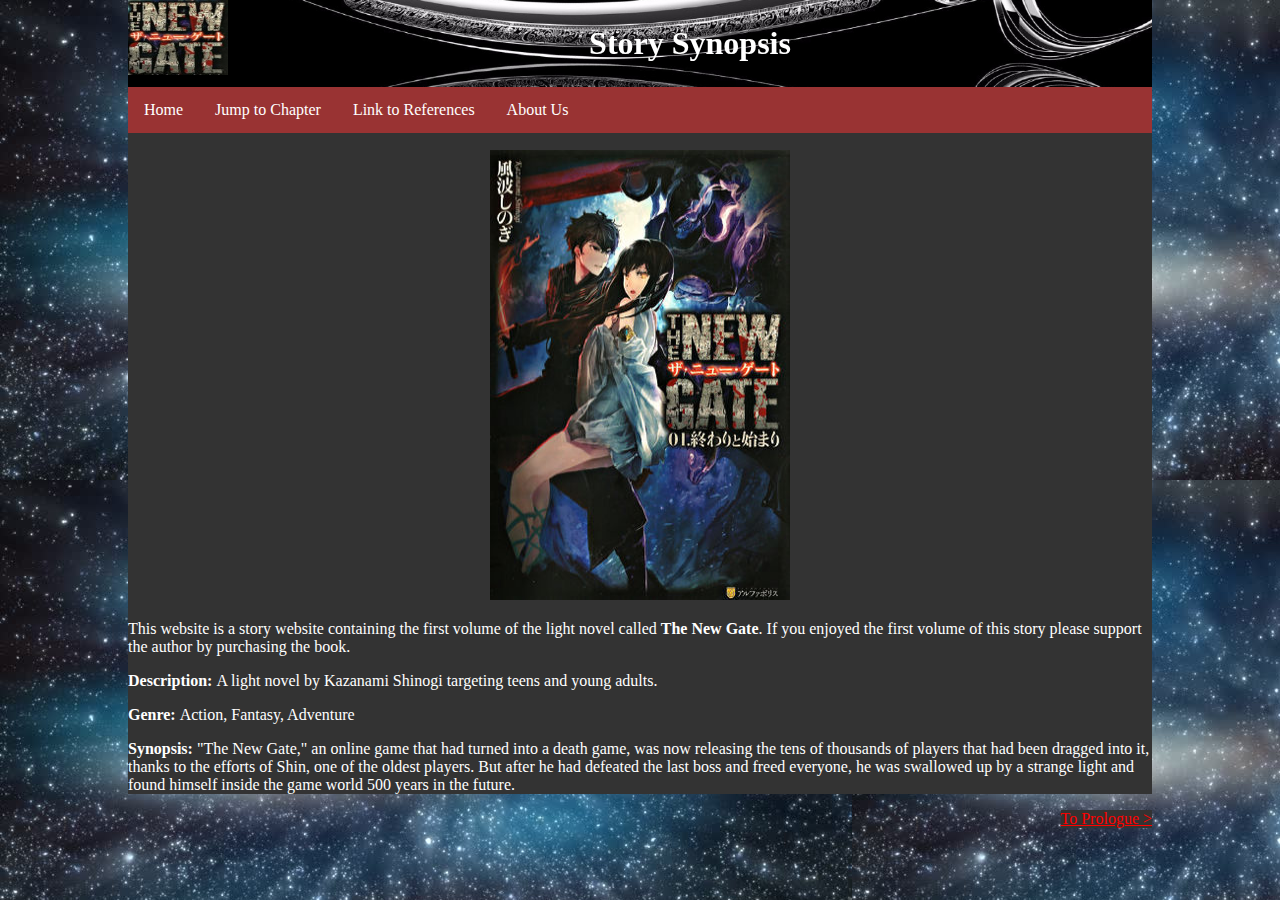
<file: Website Project/index.html>
<!DOCTYPE html>
<html>
	<head>
		<title>New Gate LN - Home</title>
		<link rel="stylesheet" type="text/css" href="theme.css">
	</head>

	<body>
		<section class="header">
			<a href="index.html">
				<img src="images/Logo/logo.jpg" alt="Logo" style="width:100px;height:75px;float:left;margin-bottom:0;padding-bottom:0;">
			</a>
			<h1 align="center" class="pagetitle">Story Synopsis</h1>
			<ul id="navbar">
			  <li><a href="index.html">Home</a></li>
			  <li class="dropdown">
				<a href="javascript:void(0)" class="dropbtn">Jump to Chapter</a>
				<div class="dropdown-content">
				  <a href="index.html">Synopsis</a>
				  <a href="Prologue.html">Prologue</a>
				  <a href="Chapter 1.html">Chapter 1</a>
				  <a href="Chapter 2.html">Chapter 2</a>
				  <a href="Chapter 3.html">Chapter 3</a>
				  <a href="Chapter 4.html">Chapter 4</a>
				</div>
			  </li>
			  <li><a href="Link to References.html">Link to References</a></li>
			  <li><a href="About Us.html">About Us</a></li>
			</ul>
		</section>
		<article>
			<center><img src="images/Vol1/The_New_Gate_V01_Cover.jpg" alt="Vol1 Cover" style="width:300px;height:450px;margin-top:150px;"></center>
			<p>This website is a story website containing the first volume of the light novel called <strong>The New Gate</strong>. If you enjoyed the first volume of this story please support the author by purchasing the book.</p>
			<p><strong>Description: </strong>A light novel by Kazanami Shinogi targeting teens and young adults.<p>
			<p><strong>Genre: </strong>Action, Fantasy, Adventure<p>
			<p><strong>Synopsis: </strong>"The New Gate," an online game that had turned into a death game, was now releasing the tens of thousands of players that had been dragged into it, thanks to the efforts of Shin, one of the oldest players. But after he had defeated the last boss and freed everyone, he was swallowed up by a strange light and found himself inside the game world 500 years in the future.</p>
			<a href="Prologue.html" class="rightLinks">To Prologue ></a>
		</article>
	</body>

</html>
</file>
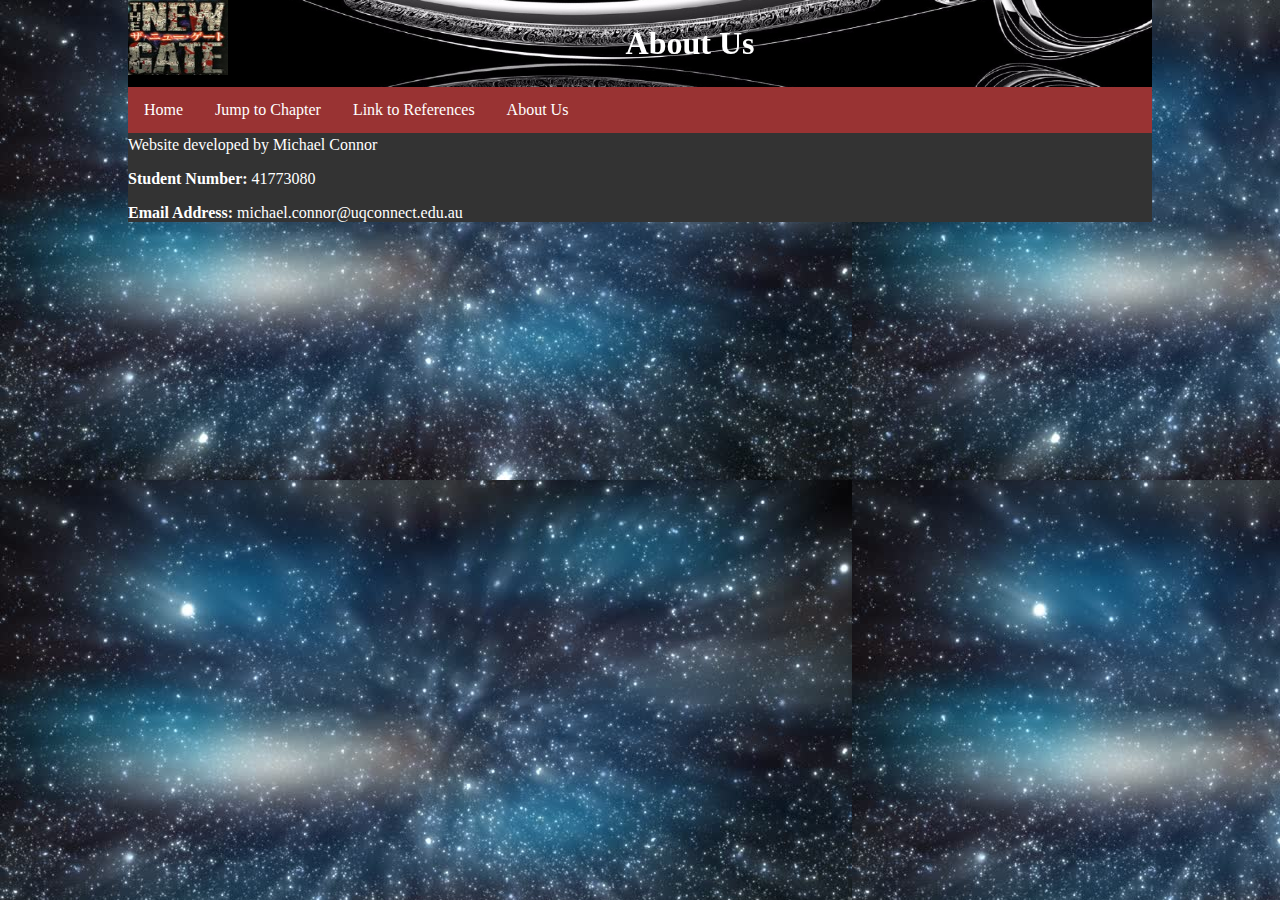
<file: Website Project/About Us.html>
<!DOCTYPE html>
<html>
	
	<head>
		<title>New Gate LN - About Us</title>
		<link rel="stylesheet" type="text/css" href="theme.css">
	</head>

	<body>
		<section class="header">
			<a href="index.html">
				<img src="images/Logo/logo.jpg" alt="Logo" style="width:100px;height:75px;float:left;margin-bottom:0;padding-bottom:0;">
			</a>
			<h1 align="center" class="pagetitle">About Us</h1>
			<ul id="navbar">
			  <li><a href="index.html">Home</a></li>
			  <li class="dropdown">
				<a href="javascript:void(0)" class="dropbtn">Jump to Chapter</a>
				<div class="dropdown-content">
				  <a href="index.html">Synopsis</a>
				  <a href="Prologue.html">Prologue</a>
				  <a href="Chapter 1.html">Chapter 1</a>
				  <a href="Chapter 2.html">Chapter 2</a>
				  <a href="Chapter 3.html">Chapter 3</a>
				  <a href="Chapter 4.html">Chapter 4</a>
				</div>
			  </li>
			  <li><a href="Link to References.html">Link to References</a></li>
			  <li><a href="About Us.html">About Us</a></li>
			</ul>
		</section>
		<article>
			<div id="pad"></div>
			<p>Website developed by Michael Connor</p>
			<p><strong>Student Number: </strong>41773080</p>
			<p><strong>Email Address: </strong>michael.connor@uqconnect.edu.au</p>
		</article>
	</body>

</html>
</file>
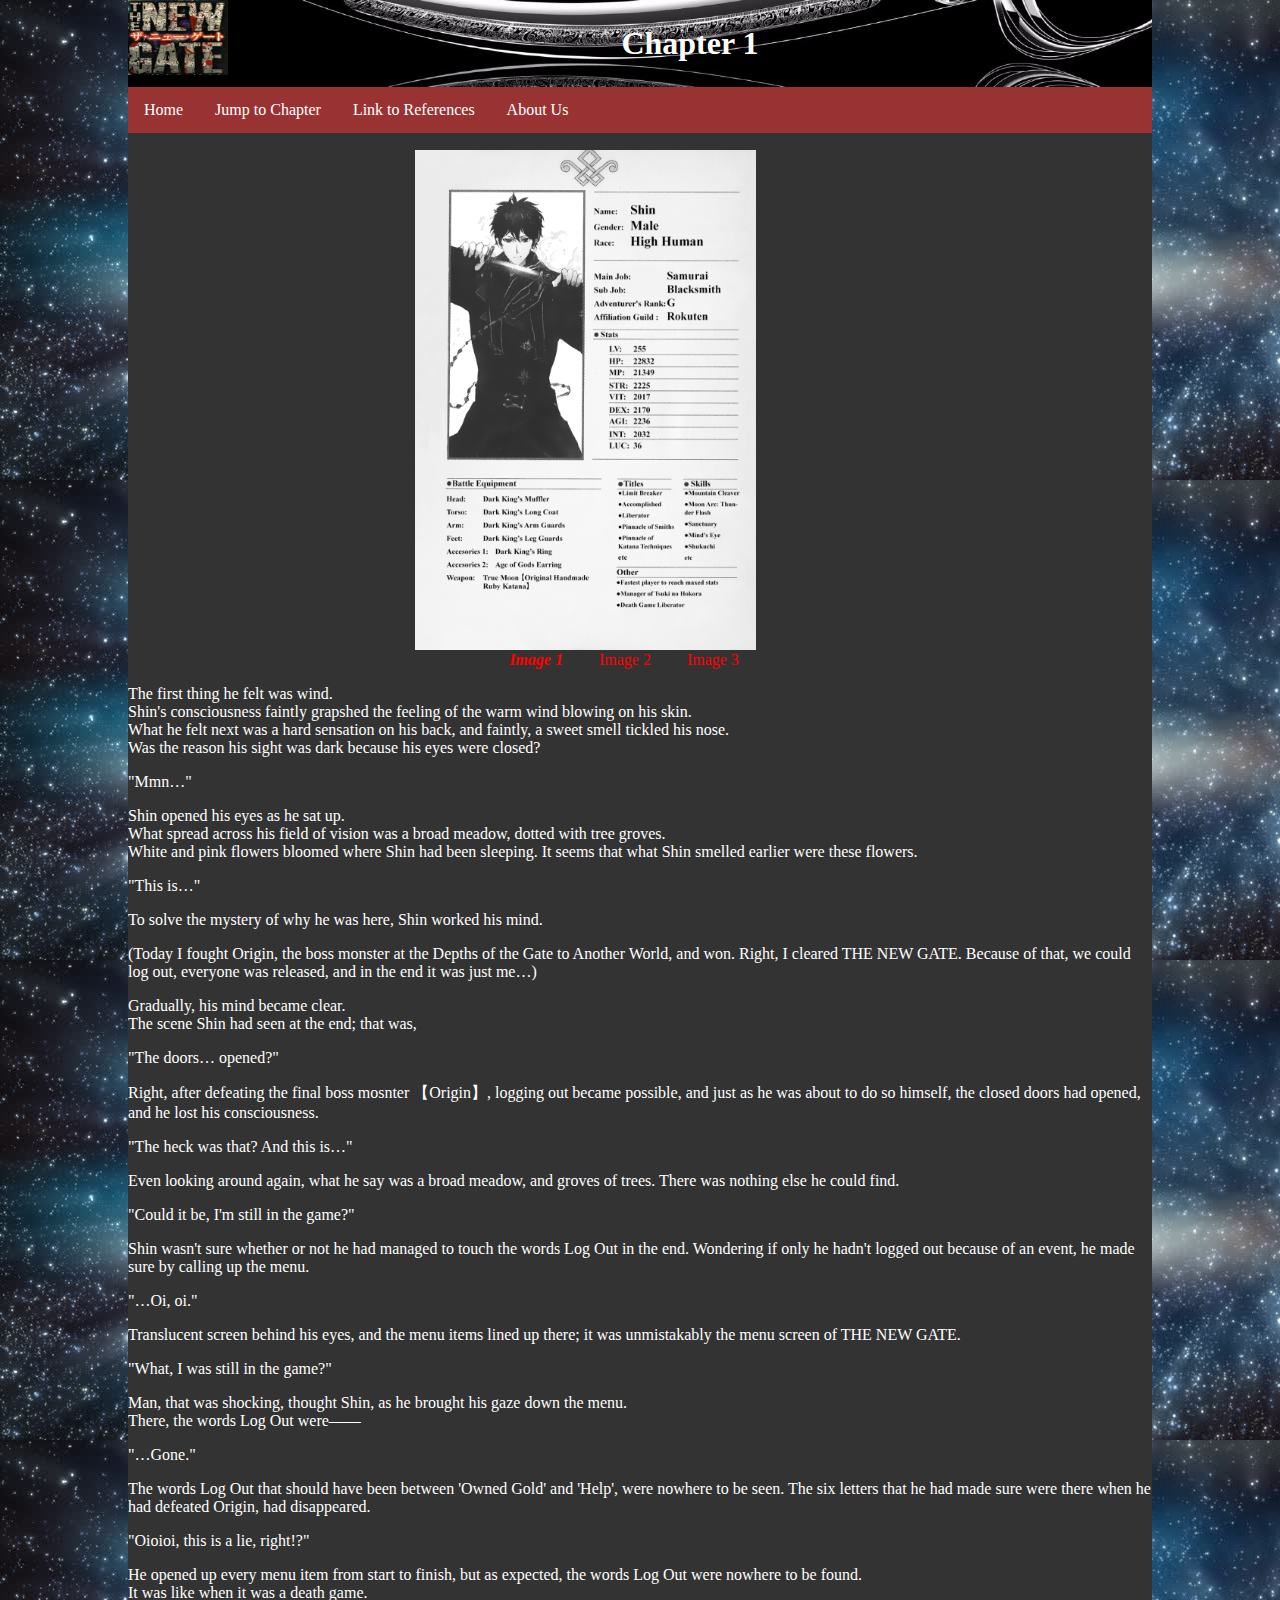
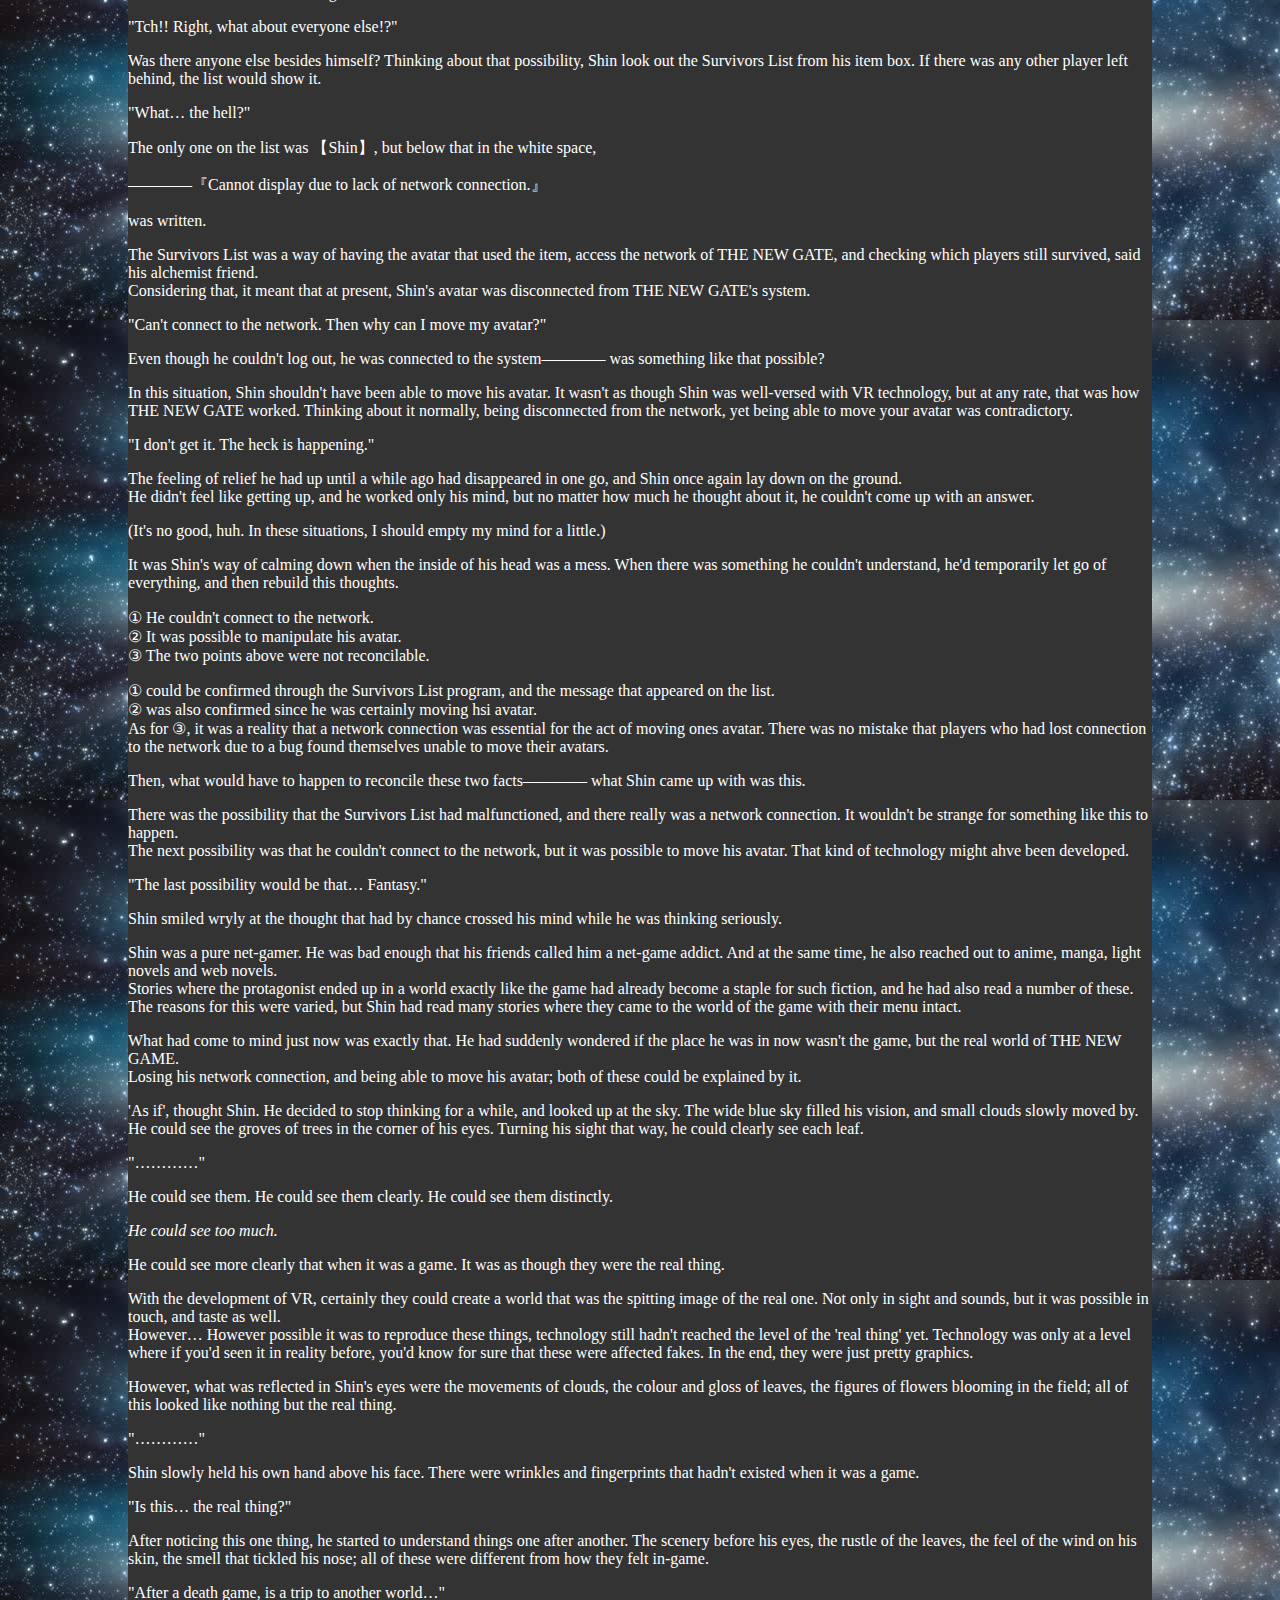
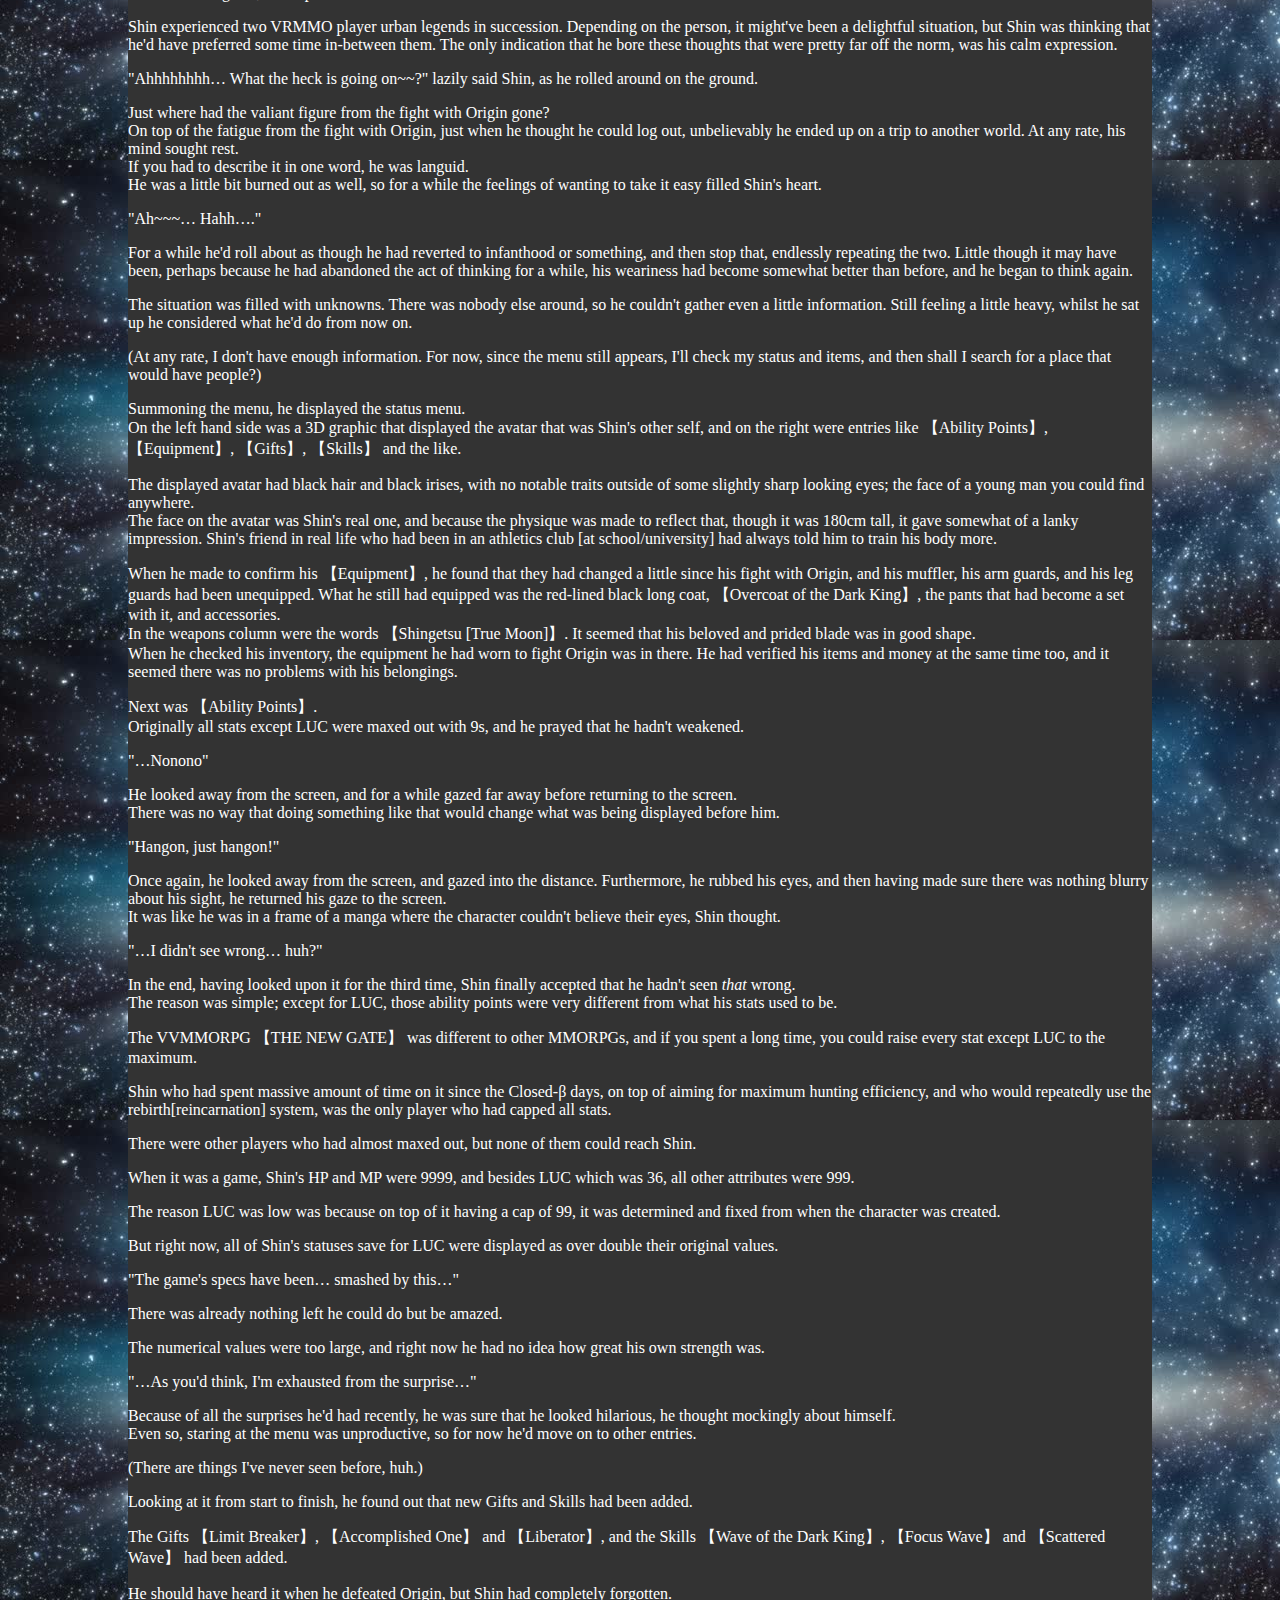
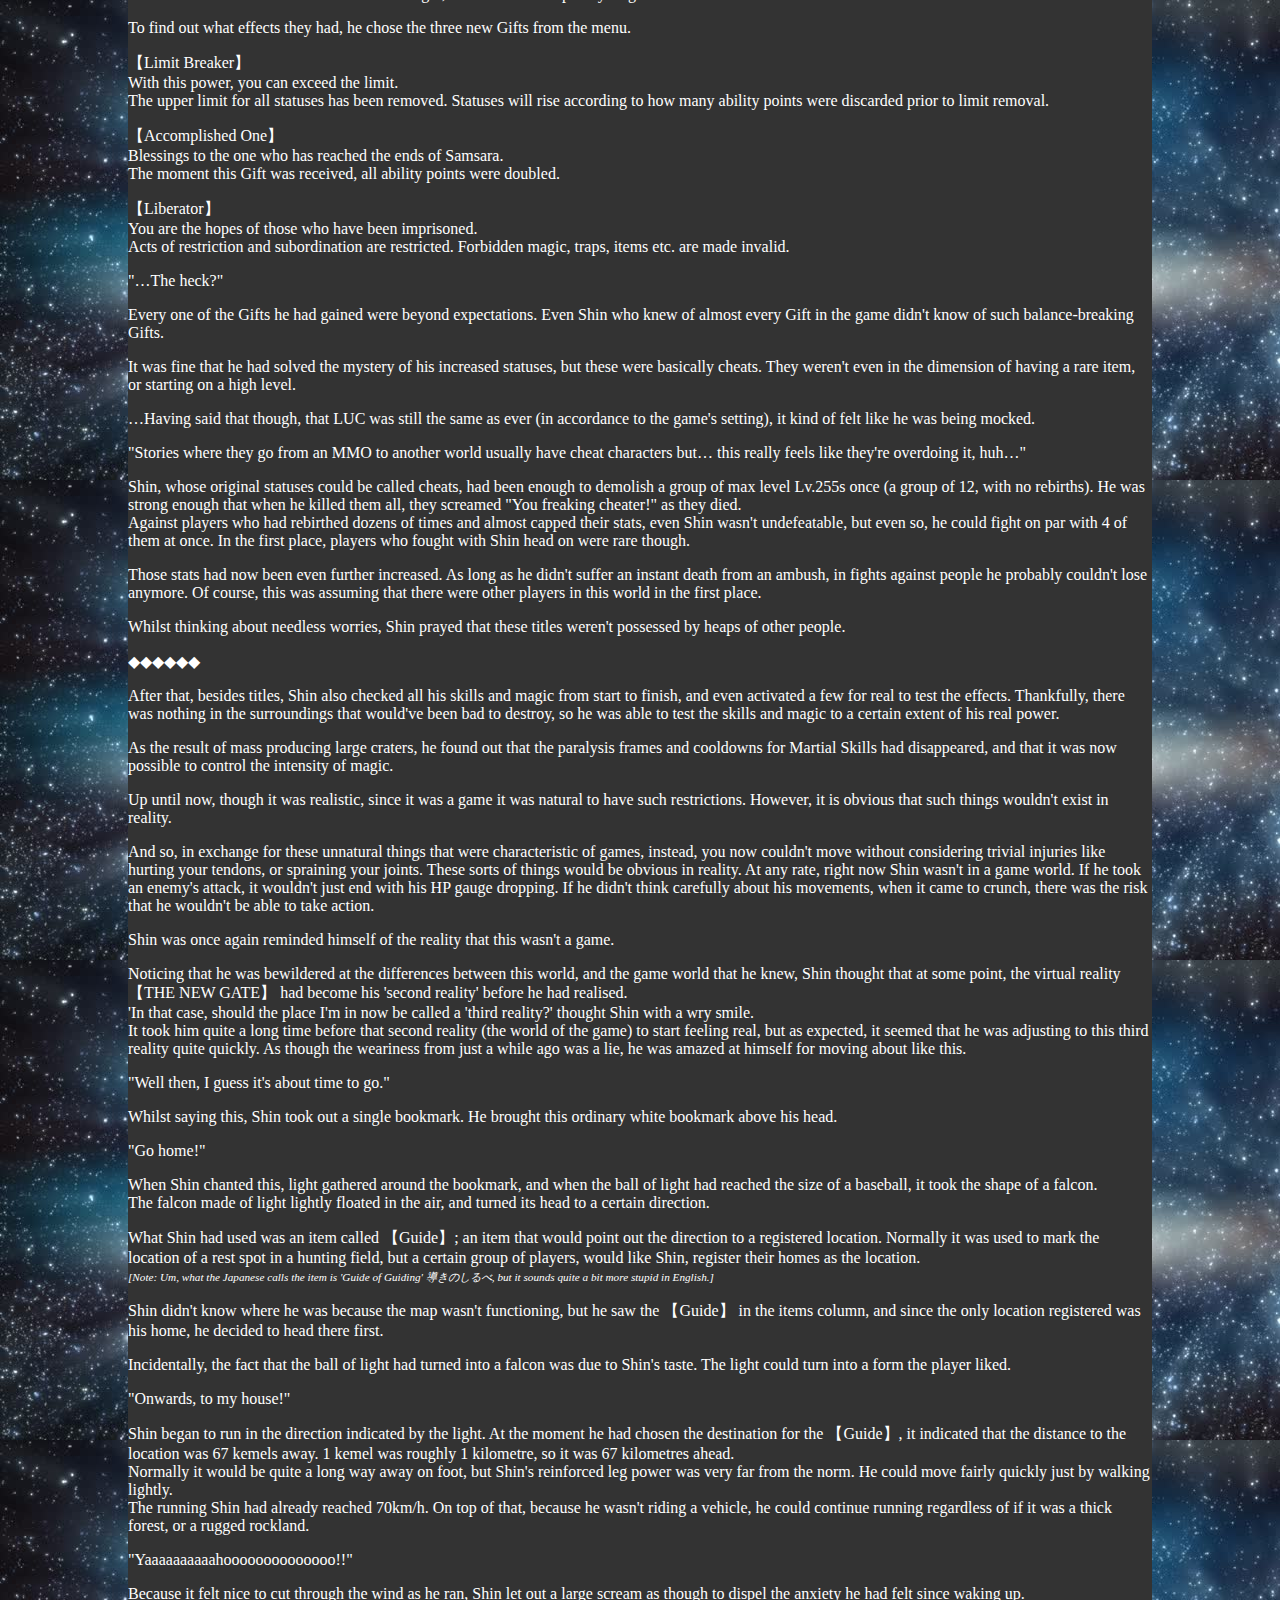
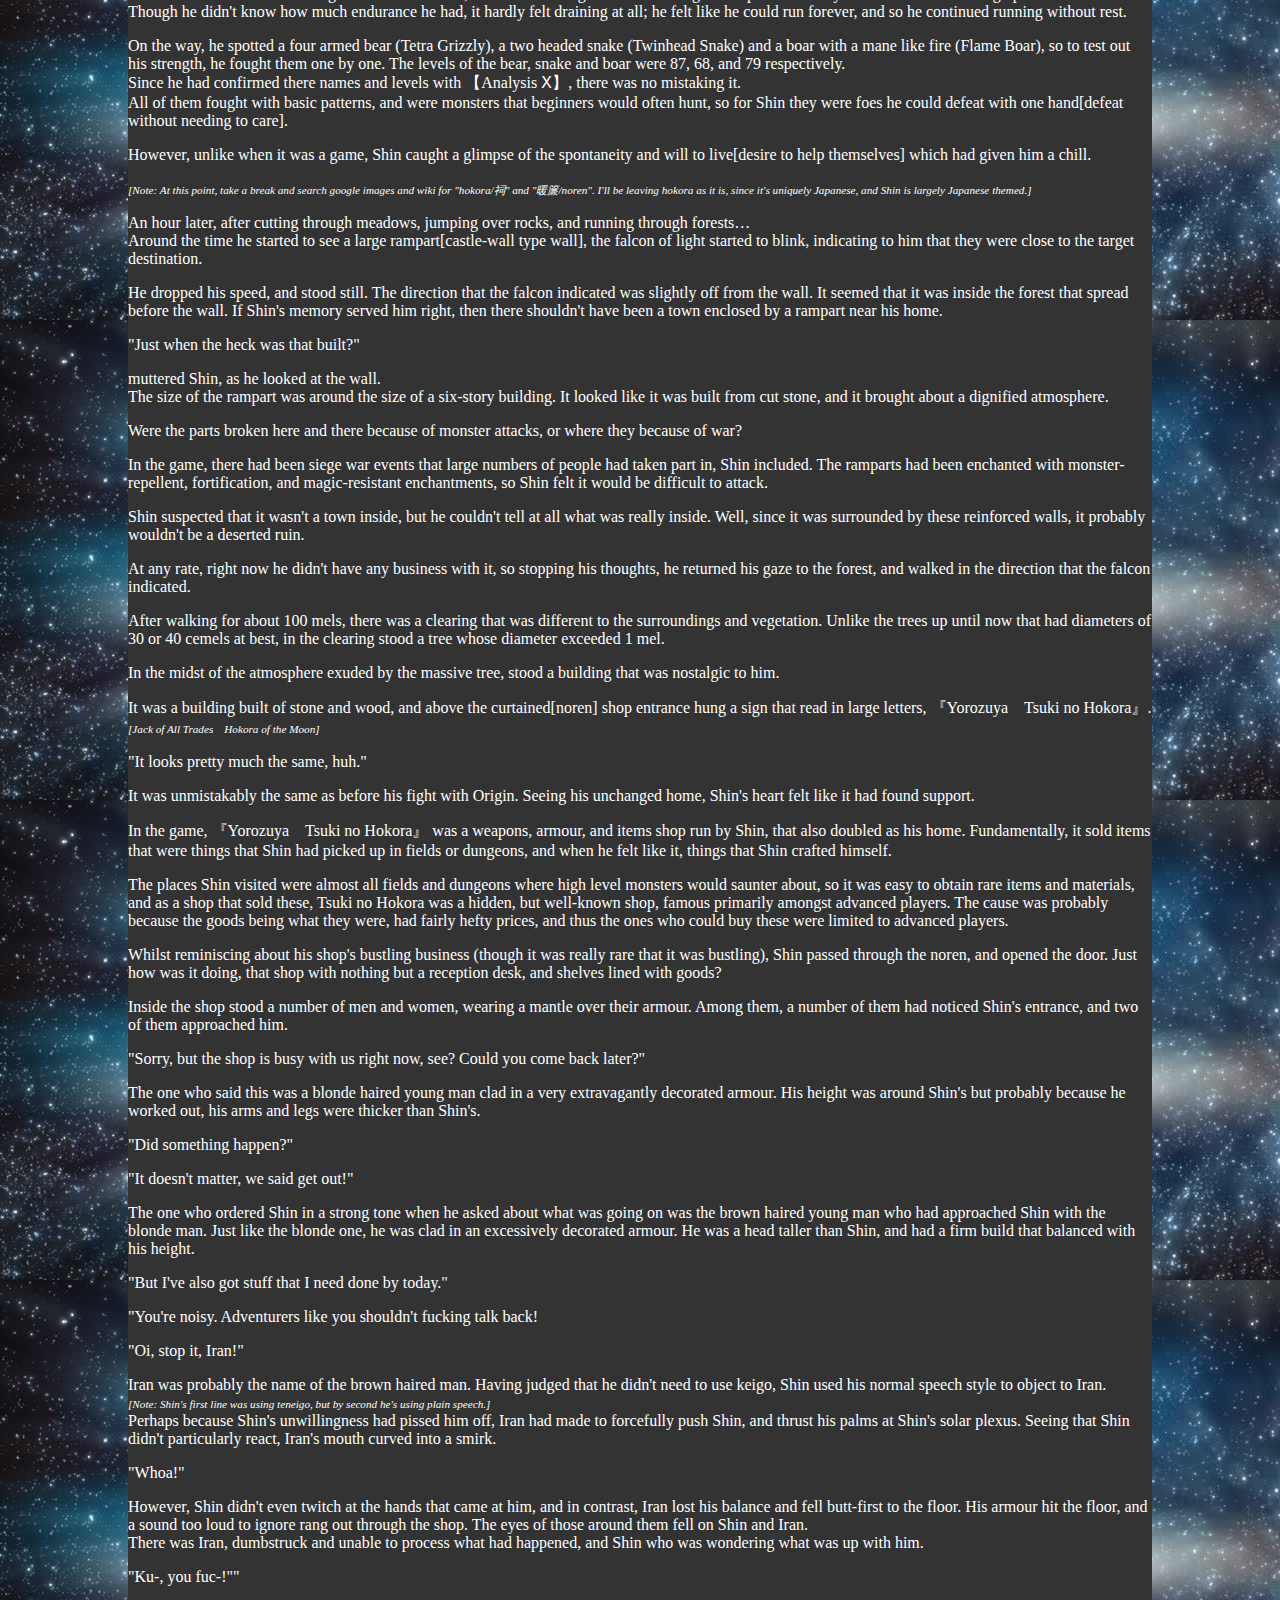
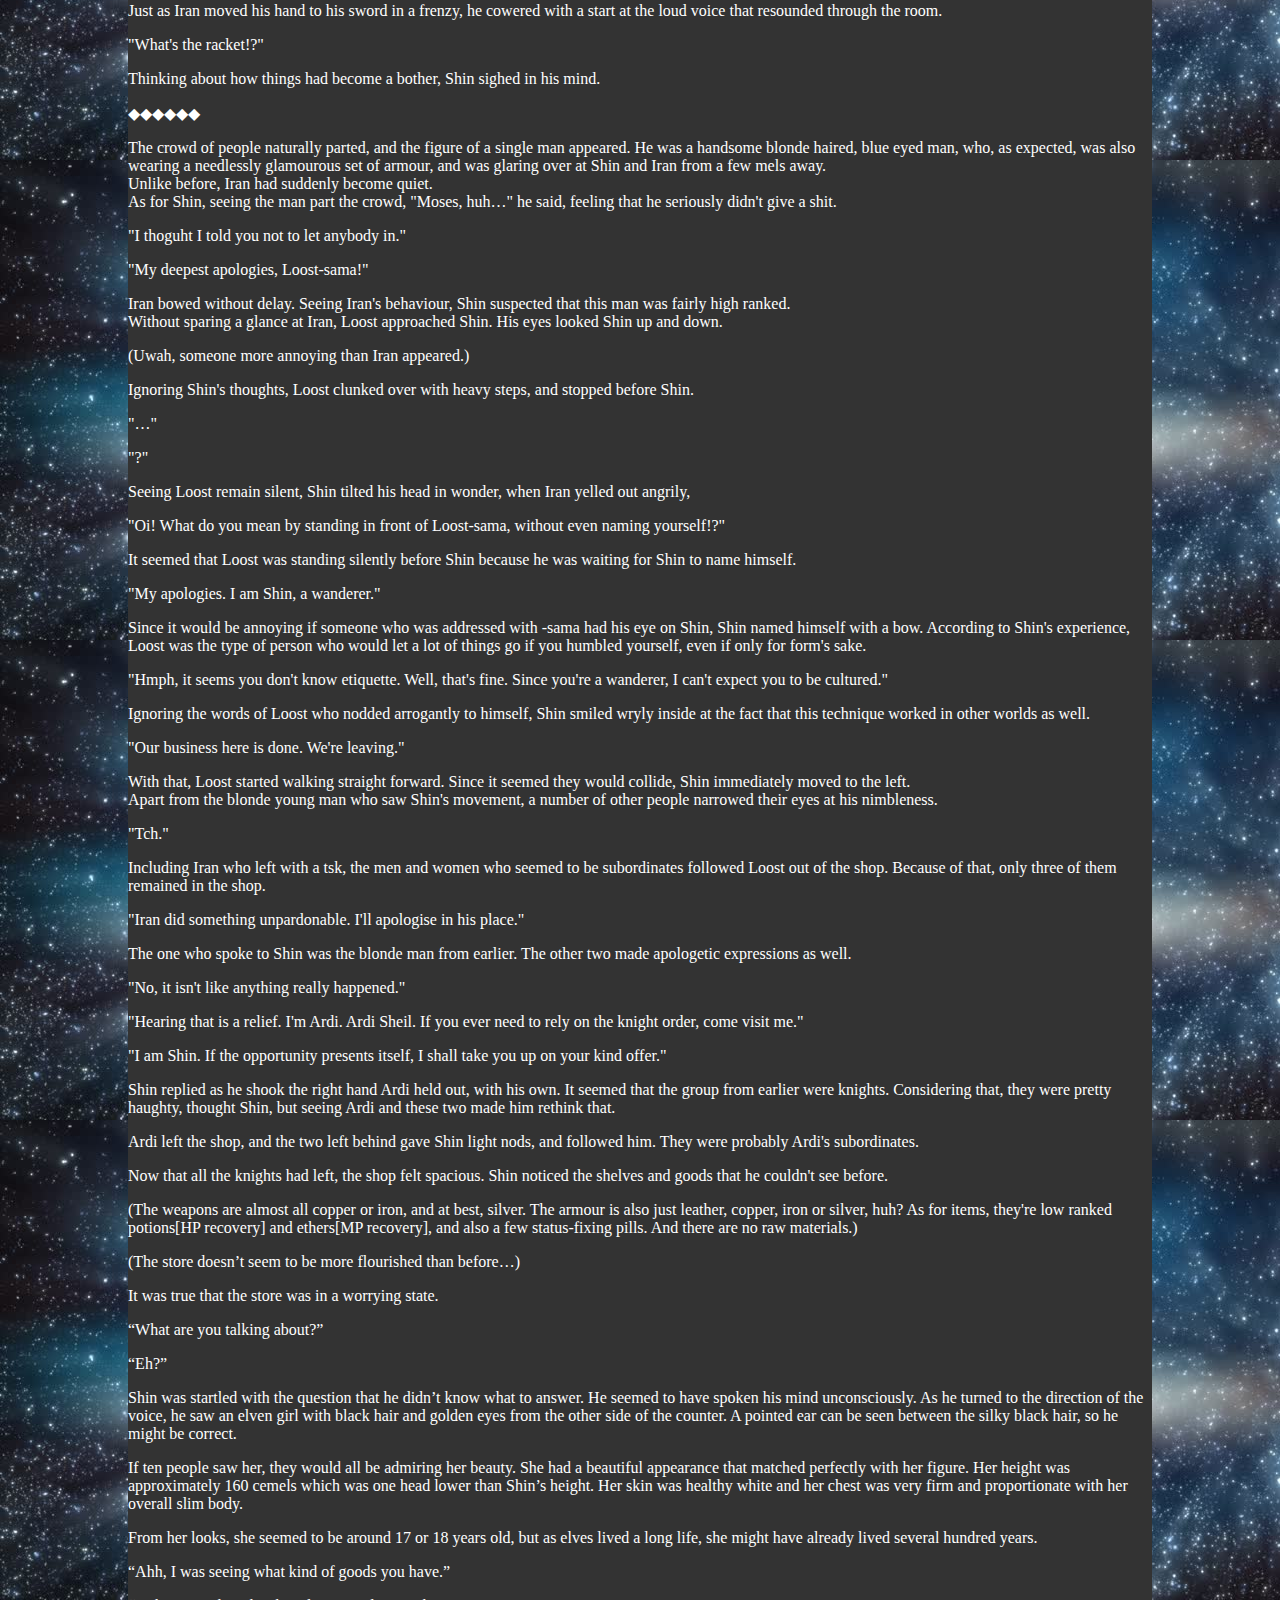
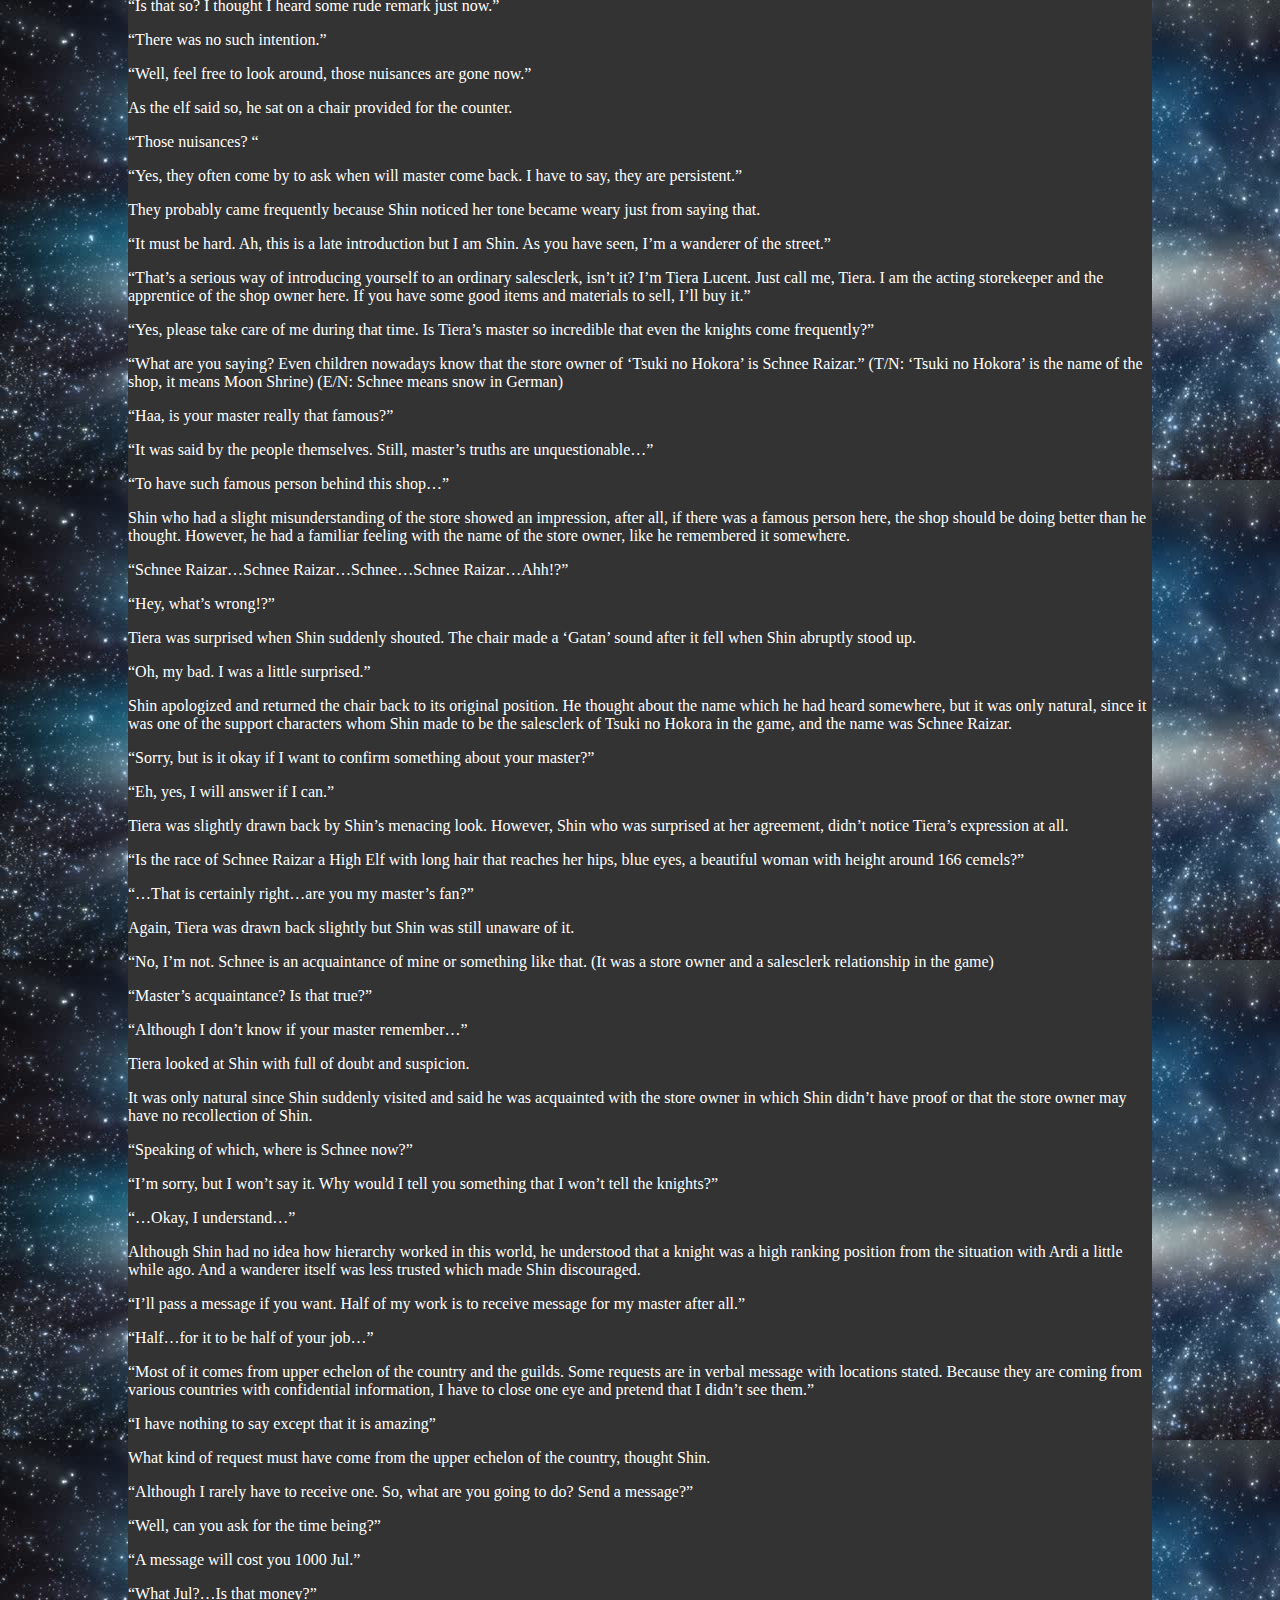
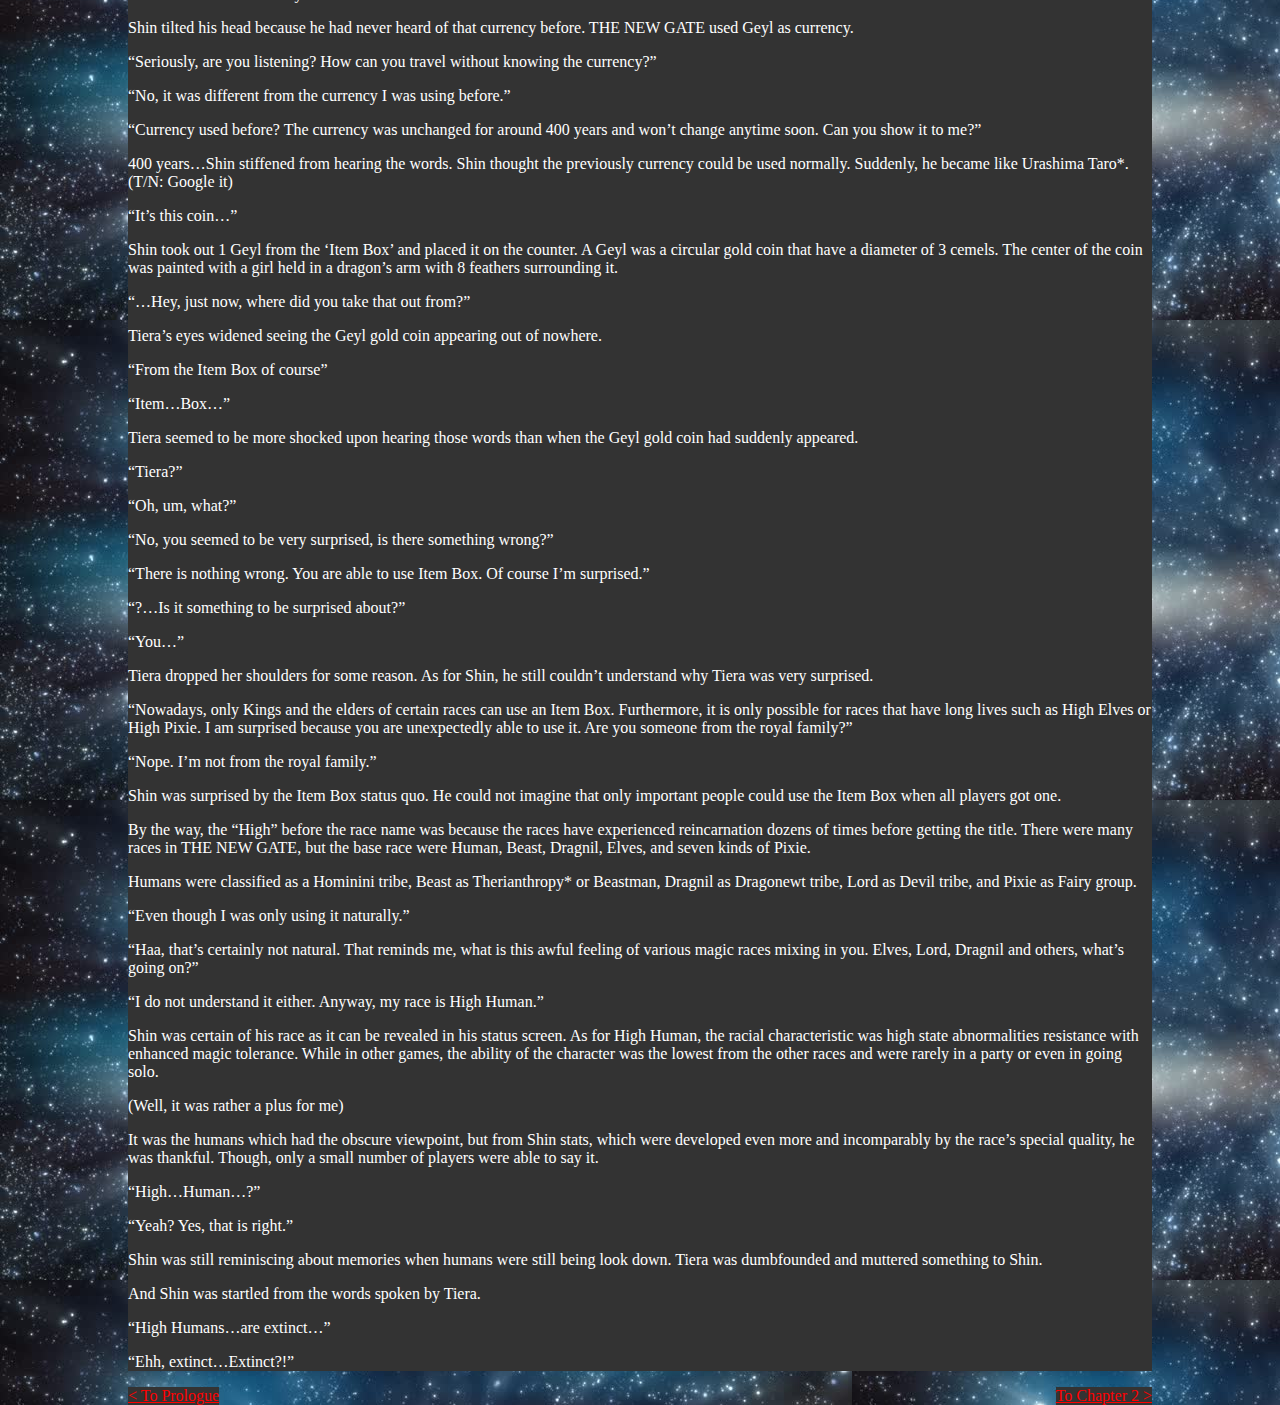
<file: Website Project/Chapter 1.html>
<!DOCTYPE html>
<html>
	
	<head>
		<title>New Gate LN - Chapter 1</title>
		<link rel="stylesheet" type="text/css" href="theme.css">
			<script src="jquery.js"></script>
	</head>

	<body>
		<section class="header">
			<a href="index.html">
				<img src="images/Logo/logo.jpg" alt="Logo" style="width:100px;height:75px;float:left;margin-bottom:0;padding-bottom:0;">
			</a>
			<h1 align="center" class="pagetitle">Chapter 1</h1>
			<ul id="navbar">
			  <li><a href="index.html">Home</a></li>
			  <li class="dropdown">
				<a id="dropnav" href="javascript:void(0)" class="dropbtn">Jump to Chapter</a>
				<div class="dropdown-content">
				  <a href="index.html">Synopsis</a>
				  <a href="Prologue.html">Prologue</a>
				  <a href="Chapter 1.html">Chapter 1</a>
				  <a href="Chapter 2.html">Chapter 2</a>
				  <a href="Chapter 3.html">Chapter 3</a>
				  <a href="Chapter 4.html">Chapter 4</a>
				</div>
			  </li>
			  <li><a href="Link to References.html">Link to References</a></li>
			  <li><a href="About Us.html">About Us</a></li>
			</ul>
		</section>
		<article>
			<div id="cf7" class="shadow" style="padding-bottom:210px">

				<img class="opaque" alt="Shin's stats" src="images/Vol1/cleanedshinstats.png" />

				<img alt="The New Gate Terminology" src="images/Vol1/tng-terminology-v2.png"/>

				<img alt="tiera and shin meeting" src="images/Vol1/1tierashinmeeting.jpg"/>

			</div>
			<p id="cf7_controls">
				<span class="selected">Image 1</span>
				<span>Image 2</span>
				<span>Image 3</span>
			</p>
			<noscript>
				<img class="noscriimage" alt="The New Gate Terminology" src="images/Vol1/tng-terminology-v2.png"/>

				<img class="noscriimage" alt="tiera and shin meeting" src="images/Vol1/1tierashinmeeting.jpg"/>
			</noscript>
			<p>The first thing he felt was wind.<br />
			Shin&#039;s consciousness faintly grapshed the feeling of the warm wind blowing on his skin.<br />
			What he felt next was a hard sensation on his back, and faintly, a sweet smell tickled his nose.<br />
			Was the reason his sight was dark because his eyes were closed?</p>
			<p>&quot;Mmn&#8230;&quot;</p>
			<p>Shin opened his eyes as he sat up.<br />
			What spread across his field of vision was a broad meadow, dotted with tree groves.<br />
			White and pink flowers bloomed where Shin had been sleeping. It seems that what Shin smelled earlier were these flowers.</p>
			<p>&quot;This is&#8230;&quot;</p>
			<p>To solve the mystery of why he was here, Shin worked his mind.</p>
			<p>(Today I fought Origin, the boss monster at the Depths of the Gate to Another World, and won. Right, I cleared THE NEW GATE. Because of that, we could log out, everyone was released, and in the end it was just me&#8230;)</p>
			<p>Gradually, his mind became clear.<br />
			The scene Shin had seen at the end; that was,</p>
			<p>&quot;The doors&#8230; opened?&quot;</p>
			<p>Right, after defeating the final boss mosnter 【Origin】, logging out became possible, and just as he was about to do so himself, the closed doors had opened, and he lost his consciousness.</p>
			<p>&quot;The heck was that? And this is&#8230;&quot;</p>
			<p>Even looking around again, what he say was a broad meadow, and groves of trees. There was nothing else he could find.</p>
			<p>&quot;Could it be, I&#039;m still in the game?&quot;</p>
			<p>Shin wasn&#039;t sure whether or not he had managed to touch the words Log Out in the end. Wondering if only he hadn&#039;t logged out because of an event, he made sure by calling up the menu.</p>
			<p>&quot;&#8230;Oi, oi.&quot;</p>
			<p>Translucent screen behind his eyes, and the menu items lined up there; it was unmistakably the menu screen of THE NEW GATE.</p>
			<p>&quot;What, I was still in the game?&quot;</p>
			<p>Man, that was shocking, thought Shin, as he brought his gaze down the menu.<br />
			There, the words Log Out were――</p>
			<p>&quot;&#8230;Gone.&quot;</p>
			<p>The words Log Out that should have been between &#039;Owned Gold&#039; and &#039;Help&#039;, were nowhere to be seen. The six letters that he had made sure were there when he had defeated Origin, had disappeared.</p>
			<p>&quot;Oioioi, this is a lie, right!?&quot;</p>
			<p>He opened up every menu item from start to finish, but as expected, the words Log Out were nowhere to be found.<br />
			It was like when it was a death game.</p>
			<p>&quot;Tch!! Right, what about everyone else!?&quot;</p>
			<p>Was there anyone else besides himself? Thinking about that possibility, Shin look out the Survivors List from his item box. If there was any other player left behind, the list would show it.</p>
			<p>&quot;What&#8230; the hell?&quot;</p>
			<p>The only one on the list was 【Shin】, but below that in the white space,</p>
			<p>――――『Cannot display due to lack of network connection.』</p>
			<p>was written.</p>
			<p>The Survivors List was a way of having the avatar that used the item, access the network of THE NEW GATE, and checking which players still survived, said his alchemist friend.<br />
			Considering that, it meant that at present, Shin&#039;s avatar was disconnected from THE NEW GATE&#039;s system.</p>
			<p>&quot;Can&#039;t connect to the network. Then why can I move my avatar?&quot;</p>
			<p>Even though he couldn&#039;t log out, he was connected to the system―――― was something like that possible?</p>
			<p>In this situation, Shin shouldn&#039;t have been able to move his avatar. It wasn&#039;t as though Shin was well-versed with VR technology, but at any rate, that was how THE NEW GATE worked. Thinking about it normally, being disconnected from the network, yet being able to move your avatar was contradictory.</p>
			<p>&quot;I don&#039;t get it. The heck is happening.&quot;</p>
			<p>The feeling of relief he had up until a while ago had disappeared in one go, and Shin once again lay down on the ground.<br />
			He didn&#039;t feel like getting up, and he worked only his mind, but no matter how much he thought about it, he couldn&#039;t come up with an answer.</p>
			<p>(It&#039;s no good, huh. In these situations, I should empty my mind for a little.)</p>
			<p>It was Shin&#039;s way of calming down when the inside of his head was a mess. When there was something he couldn&#039;t understand, he&#039;d temporarily let go of everything, and then rebuild this thoughts.</p>
			<p>① He couldn&#039;t connect to the network.<br />
			② It was possible to manipulate his avatar.<br />
			③ The two points above were not reconcilable.</p>
			<p>① could be confirmed through the Survivors List program, and the message that appeared on the list.<br />
			② was also confirmed since he was certainly moving hsi avatar.<br />
			As for ③, it was a reality that a network connection was essential for the act of moving ones avatar. There was no mistake that players who had lost connection to the network due to a bug found themselves unable to move their avatars.</p>
			<p>Then, what would have to happen to reconcile these two facts―――― what Shin came up with was this.</p>
			<p>There was the possibility that the Survivors List had malfunctioned, and there really was a network connection. It wouldn&#039;t be strange for something like this to happen.<br />
			The next possibility was that he couldn&#039;t connect to the network, but it was possible to move his avatar. That kind of technology might ahve been developed.</p>
			<p>&quot;The last possibility would be that&#8230; Fantasy.&quot;</p>
			<p>Shin smiled wryly at the thought that had by chance crossed his mind while he was thinking seriously.</p>
			<p>Shin was a pure net-gamer. He was bad enough that his friends called him a net-game addict. And at the same time, he also reached out to anime, manga, light novels and web novels.<br />
			Stories where the protagonist ended up in a world exactly like the game had already become a staple for such fiction, and he had also read a number of these. The reasons for this were varied, but Shin had read many stories where they came to the world of the game with their menu intact.</p>
			<p>What had come to mind just now was exactly that. He had suddenly wondered if the place he was in now wasn&#039;t the game, but the real world of THE NEW GAME.<br />
			Losing his network connection, and being able to move his avatar; both of these could be explained by it.</p>
			<p>&#039;As if&#039;, thought Shin. He decided to stop thinking for a while, and looked up at the sky. The wide blue sky filled his vision, and small clouds slowly moved by.<br />
			He could see the groves of trees in the corner of his eyes. Turning his sight that way, he could clearly see each leaf.</p>
			<p>&quot;&#8230;&#8230;&#8230;&#8230;&quot;</p>
			<p>He could see them. He could see them clearly. He could see them distinctly.</p>
			<p><i>He could see too much.</i></p>
			<p>He could see more clearly that when it was a game. It was as though they were the real thing.</p>
			<p>With the development of VR, certainly they could create a world that was the spitting image of the real one. Not only in sight and sounds, but it was possible in touch, and taste as well.<br />
			However&#8230; However possible it was to reproduce these things, technology still hadn&#039;t reached the level of the &#039;real thing&#039; yet. Technology was only at a level where if you&#039;d seen it in reality before, you&#039;d know for sure that these were affected fakes. In the end, they were just pretty graphics.</p>
			<p>However, what was reflected in Shin&#039;s eyes were the movements of clouds, the colour and gloss of leaves, the figures of flowers blooming in the field; all of this looked like nothing but the real thing.</p>
			<p>&quot;&hellip;&hellip;&hellip;&hellip;&quot;</p>
			<p>Shin slowly held his own hand above his face. There were wrinkles and fingerprints that hadn&#039;t existed when it was a game.</p>
			<p>&quot;Is this&#8230; the real thing?&quot;</p>
			<p>After noticing this one thing, he started to understand things one after another. The scenery before his eyes, the rustle of the leaves, the feel of the wind on his skin, the smell that tickled his nose; all of these were different from how they felt in-game.</p>
			<p>&quot;After a death game, is a trip to another world&#8230;&quot;</p>
			<p>Shin experienced two VRMMO player urban legends in succession. Depending on the person, it might&#039;ve been a delightful situation, but Shin was thinking that he&#039;d have preferred some time in-between them. The only indication that he bore these thoughts that were pretty far off the norm, was his calm expression.</p>
			<p>&quot;Ahhhhhhhh&#8230; What the heck is going on~~?&quot; lazily said Shin, as he rolled around on the ground.</p>
			<p>Just where had the valiant figure from the fight with Origin gone?<br />
			On top of the fatigue from the fight with Origin, just when he thought he could log out, unbelievably he ended up on a trip to another world. At any rate, his mind sought rest.<br />
			If you had to describe it in one word, he was languid.<br />
			He was a little bit burned out as well, so for a while the feelings of wanting to take it easy filled Shin&#039;s heart.</p>
			<p>&quot;Ah~~~&#8230; Hahh&#8230;.&quot;</p>
			<p>For a while he&#039;d roll about as though he had reverted to infanthood or something, and then stop that, endlessly repeating the two. Little though it may have been, perhaps because he had abandoned the act of thinking for a while, his weariness had become somewhat better than before, and he began to think again.</p>
			<p>The situation was filled with unknowns. There was nobody else around, so he couldn&#039;t gather even a little information. Still feeling a little heavy, whilst he sat up he considered what he&#039;d do from now on.</p>
			<p>(At any rate, I don&#039;t have enough information. For now, since the menu still appears, I&#039;ll check my status and items, and then shall I search for a place that would have people?)</p>
			<p>Summoning the menu, he displayed the status menu.<br />
			On the left hand side was a 3D graphic that displayed the avatar that was Shin&#039;s other self, and on the right were entries like 【Ability Points】, 【Equipment】, 【Gifts】, 【Skills】 and the like.</p>
			<p>The displayed avatar had black hair and black irises, with no notable traits outside of some slightly sharp looking eyes; the face of a young man you could find anywhere.<br />
			The face on the avatar was Shin&#039;s real one, and because the physique was made to reflect that, though it was 180cm tall, it gave somewhat of a lanky impression. Shin&#039;s friend in real life who had been in an athletics club [at school/university] had always told him to train his body more.</p>
			<p>When he made to confirm his 【Equipment】, he found that they had changed a little since his fight with Origin, and his muffler, his arm guards, and his leg guards had been unequipped. What he still had equipped was the red-lined black long coat, 【Overcoat of the Dark King】, the pants that had become a set with it, and accessories.<br />
			In the weapons column were the words 【Shingetsu [True Moon]】. It seemed that his beloved and prided blade was in good shape.<br />
			When he checked his inventory, the equipment he had worn to fight Origin was in there. He had verified his items and money at the same time too, and it seemed there was no problems with his belongings.</p>
			<p>Next was 【Ability Points】.<br />
			Originally all stats except LUC were maxed out with 9s, and he prayed that he hadn&#039;t weakened.</p></div>
			<p>&quot;&#8230;Nonono&quot;</p>
			<p>He looked away from the screen, and for a while gazed far away before returning to the screen.<br />
			There was no way that doing something like that would change what was being displayed before him.</p>
			<p>&quot;Hangon, just hangon!&quot;</p>
			<p>Once again, he looked away from the screen, and gazed into the distance. Furthermore, he rubbed his eyes, and then having made sure there was nothing blurry about his sight, he returned his gaze to the screen.<br />
			It was like he was in a frame of a manga where the character couldn&#039;t believe their eyes, Shin thought.</p>
			<p>&quot;&#8230;I didn&#039;t see wrong&#8230; huh?&quot;</p>
			<p>In the end, having looked upon it for the third time, Shin finally accepted that he hadn&#039;t seen <i>that</i> wrong.<br />
			The reason was simple; except for LUC, those ability points were very different from what his stats used to be.</p>
			<p>The VVMMORPG 【THE NEW GATE】 was different to other MMORPGs, and if you spent a long time, you could raise every stat except LUC to the maximum.</p>
			<p>Shin who had spent massive amount of time on it since the Closed-&beta; days, on top of aiming for maximum hunting efficiency, and who would repeatedly use the rebirth[reincarnation] system, was the only player who had capped all stats.</p>
			<p>There were other players who had almost maxed out, but none of them could reach Shin.</p>
			<p>When it was a game, Shin&#039;s HP and MP were 9999, and besides LUC which was 36, all other attributes were 999.</p>
			<p>The reason LUC was low was because on top of it having a cap of 99, it was determined and fixed from when the character was created.</p>
			<p>But right now, all of Shin&#039;s statuses save for LUC were displayed as over double their original values.</p>
			<p>&quot;The game&#039;s specs have been&#8230; smashed by this&#8230;&quot;</p>
			<p>There was already nothing left he could do but be amazed.</p>
			<p>The numerical values were too large, and right now he had no idea how great his own strength was.</p>
			<p>&quot;&#8230;As you&#039;d think, I&#039;m exhausted from the surprise&#8230;&quot;</p>
			<p>Because of all the surprises he&#039;d had recently, he was sure that he looked hilarious, he thought mockingly about himself.<br />
			Even so, staring at the menu was unproductive, so for now he&#039;d move on to other entries.</p>
			<p>(There are things I&#039;ve never seen before, huh.)</p>
			<p>Looking at it from start to finish, he found out that new Gifts and Skills had been added.</p>
			<p>The Gifts 【Limit Breaker】, 【Accomplished One】 and 【Liberator】, and the Skills 【Wave of the Dark King】, 【Focus Wave】 and 【Scattered Wave】 had been added.</p>
			<p>He should have heard it when he defeated Origin, but Shin had completely forgotten.</p>
			<p>To find out what effects they had, he chose the three new Gifts from the menu.</p>
			<p>【Limit Breaker】<br />
			With this power, you can exceed the limit.<br />
			The upper limit for all statuses has been removed. Statuses will rise according to how many ability points were discarded prior to limit removal.</p>
			<p>【Accomplished One】<br />
			Blessings to the one who has reached the ends of Samsara.<br />
			The moment this Gift was received, all ability points were doubled.</p>
			<p>【Liberator】<br />
			You are the hopes of those who have been imprisoned.<br />
			Acts of restriction and subordination are restricted. Forbidden magic, traps, items etc. are made invalid.</p>
			<p>&quot;&#8230;The heck?&quot;</p>
			<p>Every one of the Gifts he had gained were beyond expectations. Even Shin who knew of almost every Gift in the game didn&#039;t know of such balance-breaking Gifts.</p>
			<p>It was fine that he had solved the mystery of his increased statuses, but these were basically cheats. They weren&#039;t even in the dimension of having a rare item, or starting on a high level.</p>
			<p>&#8230;Having said that though, that LUC was still the same as ever (in accordance to the game&#039;s setting), it kind of felt like he was being mocked.</p>
			<p>&quot;Stories where they go from an MMO to another world usually have cheat characters but&#8230; this really feels like they&#039;re overdoing it, huh&#8230;&quot;</p>
			<p>Shin, whose original statuses could be called cheats, had been enough to demolish a group of max level Lv.255s once (a group of 12, with no rebirths). He was strong enough that when he killed them all, they screamed &quot;You freaking cheater!&quot; as they died.<br />
			Against players who had rebirthed dozens of times and almost capped their stats, even Shin wasn&#039;t undefeatable, but even so, he could fight on par with 4 of them at once. In the first place, players who fought with Shin head on were rare though.</p>
			<p>Those stats had now been even further increased. As long as he didn&#039;t suffer an instant death from an ambush, in fights against people he probably couldn&#039;t lose anymore. Of course, this was assuming that there were other players in this world in the first place.</p>
			<p>Whilst thinking about needless worries, Shin prayed that these titles weren&#039;t possessed by heaps of other people.</p>
			<p>◆◆◆◆◆◆</p>
			<p>After that, besides titles, Shin also checked all his skills and magic from start to finish, and even activated a few for real to test the effects. Thankfully, there was nothing in the surroundings that would&#039;ve been bad to destroy, so he was able to test the skills and magic to a certain extent of his real power.</p>
			<p>As the result of mass producing large craters, he found out that the paralysis frames and cooldowns for Martial Skills had disappeared, and that it was now possible to control the intensity of magic.</p>
			<p>Up until now, though it was realistic, since it was a game it was natural to have such restrictions. However, it is obvious that such things wouldn&#039;t exist in reality.</p>
			<p>And so, in exchange for these unnatural things that were characteristic of games, instead, you now couldn&#039;t move without considering trivial injuries like hurting your tendons, or spraining your joints. These sorts of things would be obvious in reality. At any rate, right now Shin wasn&#039;t in a game world. If he took an enemy&#039;s attack, it wouldn&#039;t just end with his HP gauge dropping. If he didn&#039;t think carefully about his movements, when it came to crunch, there was the risk that he wouldn&#039;t be able to take action.</p>
			<p>Shin was once again reminded himself of the reality that this wasn&#039;t a game.</p>
			<p>Noticing that he was bewildered at the differences between this world, and the game world that he knew, Shin thought that at some point, the virtual reality 【THE NEW GATE】 had become his &#039;second reality&#039; before he had realised.<br />
			&#039;In that case, should the place I&#039;m in now be called a &#039;third reality?&#039; thought Shin with a wry smile.<br />
			It took him quite a long time before that second reality (the world of the game) to start feeling real, but as expected, it seemed that he was adjusting to this third reality quite quickly. As though the weariness from just a while ago was a lie, he was amazed at himself for moving about like this.</p>
			<p>&quot;Well then, I guess it&#039;s about time to go.&quot;</p>
			<p>Whilst saying this, Shin took out a single bookmark. He brought this ordinary white bookmark above his head.</p>
			<p>&quot;Go home!&quot;</p>
			<p>When Shin chanted this, light gathered around the bookmark, and when the ball of light had reached the size of a baseball, it took the shape of a falcon.<br />
			The falcon made of light lightly floated in the air, and turned its head to a certain direction.</p>
			<p>What Shin had used was an item called 【Guide】; an item that would point out the direction to a registered location. Normally it was used to mark the location of a rest spot in a hunting field, but a certain group of players, would like Shin, register their homes as the location.<br />
			<i><span style="font-size:.7em;">[Note: Um, what the Japanese calls the item is &#039;Guide of Guiding&#039; 導きのしるべ, but it sounds quite a bit more stupid in English.]</span></i></p>
			<p>Shin didn&#039;t know where he was because the map wasn&#039;t functioning, but he saw the 【Guide】 in the items column, and since the only location registered was his home, he decided to head there first.</p>
			<p>Incidentally, the fact that the ball of light had turned into a falcon was due to Shin&#039;s taste. The light could turn into a form the player liked.</p>
			<p>&quot;Onwards, to my house!&quot;</p>
			<p>Shin began to run in the direction indicated by the light. At the moment he had chosen the destination for the 【Guide】, it indicated that the distance to the location was 67 kemels away. 1 kemel was roughly 1 kilometre, so it was 67 kilometres ahead.<br />
			Normally it would be quite a long way away on foot, but Shin&#039;s reinforced leg power was very far from the norm. He could move fairly quickly just by walking lightly.<br />
			The running Shin had already reached 70km/h. On top of that, because he wasn&#039;t riding a vehicle, he could continue running regardless of if it was a thick forest, or a rugged rockland.</p>
			<p>&quot;Yaaaaaaaaaahoooooooooooooo!!&quot;</p>
			<p>Because it felt nice to cut through the wind as he ran, Shin let out a large scream as though to dispel the anxiety he had felt since waking up.<br />
			Though he didn&#039;t know how much endurance he had, it hardly felt draining at all; he felt like he could run forever, and so he continued running without rest.</p>
			<p>On the way, he spotted a four armed bear (Tetra Grizzly), a two headed snake (Twinhead Snake) and a boar with a mane like fire (Flame Boar), so to test out his strength, he fought them one by one. The levels of the bear, snake and boar were 87, 68, and 79 respectively.<br />
			Since he had confirmed there names and levels with 【Analysis Ⅹ】, there was no mistaking it.<br />
			All of them fought with basic patterns, and were monsters that beginners would often hunt, so for Shin they were foes he could defeat with one hand[defeat without needing to care].</p>
			<p>However, unlike when it was a game, Shin caught a glimpse of the spontaneity and will to live[desire to help themselves] which had given him a chill.</p>
			<p><i><span style="font-size:.7em;">[Note: At this point, take a break and search google images and wiki for &quot;hokora/祠&quot; and &quot;暖簾/noren&quot;. I&#039;ll be leaving hokora as it is, since it&#039;s uniquely Japanese, and Shin is largely Japanese themed.]</span></i></p>
			<p>An hour later, after cutting through meadows, jumping over rocks, and running through forests&#8230;<br />
			Around the time he started to see a large rampart[castle-wall type wall], the falcon of light started to blink, indicating to him that they were close to the target destination.</p>
			<p>He dropped his speed, and stood still. The direction that the falcon indicated was slightly off from the wall. It seemed that it was inside the forest that spread before the wall. If Shin&#039;s memory served him right, then there shouldn&#039;t have been a town enclosed by a rampart near his home.</p>
			<p>&quot;Just when the heck was that built?&quot;</p>
			<p>muttered Shin, as he looked at the wall.<br />
			The size of the rampart was around the size of a six-story building. It looked like it was built from cut stone, and it brought about a dignified atmosphere.</p>
			<p>Were the parts broken here and there because of monster attacks, or where they because of war?</p>
			<p>In the game, there had been siege war events that large numbers of people had taken part in, Shin included. The ramparts had been enchanted with monster-repellent, fortification, and magic-resistant enchantments, so Shin felt it would be difficult to attack.</p>
			<p>Shin suspected that it wasn&#039;t a town inside, but he couldn&#039;t tell at all what was really inside. Well, since it was surrounded by these reinforced walls, it probably wouldn&#039;t be a deserted ruin.</p>
			<p>At any rate, right now he didn&#039;t have any business with it, so stopping his thoughts, he returned his gaze to the forest, and walked in the direction that the falcon indicated.</p>
			<p>After walking for about 100 mels, there was a clearing that was different to the surroundings and vegetation. Unlike the trees up until now that had diameters of 30 or 40 cemels at best, in the clearing stood a tree whose diameter exceeded 1 mel.</p>
			<p>In the midst of the atmosphere exuded by the massive tree, stood a building that was nostalgic to him.</p>
			<p>It was a building built of stone and wood, and above the curtained[noren] shop entrance hung a sign that read in large letters, 『Yorozuya　Tsuki no Hokora』. <i><span style="font-size:.7em;">[Jack of All Trades　Hokora of the Moon]</span></i></p>
			<p>&quot;It looks pretty much the same, huh.&quot;</p>
			<p>It was unmistakably the same as before his fight with Origin. Seeing his unchanged home, Shin&#039;s heart felt like it had found support.</p>
			<p>In the game, 『Yorozuya　Tsuki no Hokora』 was a weapons, armour, and items shop run by Shin, that also doubled as his home. Fundamentally, it sold items that were things that Shin had picked up in fields or dungeons, and when he felt like it, things that Shin crafted himself.</p>
			<p>The places Shin visited were almost all fields and dungeons where high level monsters would saunter about, so it was easy to obtain rare items and materials, and as a shop that sold these, Tsuki no Hokora was a hidden, but well-known shop, famous primarily amongst advanced players. The cause was probably because the goods being what they were, had fairly hefty prices, and thus the ones who could buy these were limited to advanced players.</p>
			<p>Whilst reminiscing about his shop&#039;s bustling business (though it was really rare that it was bustling), Shin passed through the noren, and opened the door. Just how was it doing, that shop with nothing but a reception desk, and shelves lined with goods?</p>
			<p>Inside the shop stood a number of men and women, wearing a mantle over their armour. Among them, a number of them had noticed Shin&#039;s entrance, and two of them approached him.</p>
			<p>&quot;Sorry, but the shop is busy with us right now, see? Could you come back later?&quot;</p>
			<p>The one who said this was a blonde haired young man clad in a very extravagantly decorated armour. His height was around Shin&#039;s but probably because he worked out, his arms and legs were thicker than Shin&#039;s.</p>
			<p>&quot;Did something happen?&quot;</p>
			<p>&quot;It doesn&#039;t matter, we said get out!&quot;</p>
			<p>The one who ordered Shin in a strong tone when he asked about what was going on was the brown haired young man who had approached Shin with the blonde man. Just like the blonde one, he was clad in an excessively decorated armour. He was a head taller than Shin, and had a firm build that balanced with his height.</p>
			<p>&quot;But I&#039;ve also got stuff that I need done by today.&quot;</p>
			<p>&quot;You&#039;re noisy. Adventurers like you shouldn&#039;t fucking talk back!</p>
			<p>&quot;Oi, stop it, Iran!&quot;</p>
			<p>Iran was probably the name of the brown haired man. Having judged that he didn&#039;t need to use keigo, Shin used his normal speech style to object to Iran.<br />
			<i><span style="font-size:.7em;">[Note: Shin&#039;s first line was using teneigo, but by second he&#039;s using plain speech.]</span></i><br />
			Perhaps because Shin&#039;s unwillingness had pissed him off, Iran had made to forcefully push Shin, and thrust his palms at Shin&#039;s solar plexus. Seeing that Shin didn&#039;t particularly react, Iran&#039;s mouth curved into a smirk.</p>
			<p>&quot;Whoa!&quot;</p>
			<p>However, Shin didn&#039;t even twitch at the hands that came at him, and in contrast, Iran lost his balance and fell butt-first to the floor. His armour hit the floor, and a sound too loud to ignore rang out through the shop. The eyes of those around them fell on Shin and Iran.<br />
			There was Iran, dumbstruck and unable to process what had happened, and Shin who was wondering what was up with him.</p>
			<p>&quot;Ku-, you fuc-!&quot;&quot;</p>
			<p>Just as Iran moved his hand to his sword in a frenzy, he cowered with a start at the loud voice that resounded through the room.</p>
			<p>&quot;What&#039;s the racket!?&quot;</p>
			<p>Thinking about how things had become a bother, Shin sighed in his mind.</p>
			<p>◆◆◆◆◆◆</p>
			<p>The crowd of people naturally parted, and the figure of a single man appeared. He was a handsome blonde haired, blue eyed man, who, as expected, was also wearing a needlessly glamourous set of armour, and was glaring over at Shin and Iran from a few mels away.<br />
			Unlike before, Iran had suddenly become quiet.<br />
			As for Shin, seeing the man part the crowd, &quot;Moses, huh&#8230;&quot; he said, feeling that he seriously didn&#039;t give a shit.</p>
			<p>&quot;I thoguht I told you not to let anybody in.&quot;</p>
			<p>&quot;My deepest apologies, Loost-sama!&quot;</p>
			<p>Iran bowed without delay. Seeing Iran&#039;s behaviour, Shin suspected that this man was fairly high ranked.<br />
			Without sparing a glance at Iran, Loost approached Shin. His eyes looked Shin up and down.</p>
			<p>(Uwah, someone more annoying than Iran appeared.)</p>
			<p>Ignoring Shin&#039;s thoughts, Loost clunked over with heavy steps, and stopped before Shin.</p>
			<p>&quot;&#8230;&quot;</p>
			<p>&quot;?&quot;</p>
			<p>Seeing Loost remain silent, Shin tilted his head in wonder, when Iran yelled out angrily,</p>
			<p>&quot;Oi! What do you mean by standing in front of Loost-sama, without even naming yourself!?&quot;</p>
			<p>It seemed that Loost was standing silently before Shin because he was waiting for Shin to name himself.</p>
			<p>&quot;My apologies. I am Shin, a wanderer.&quot;</p>
			<p>Since it would be annoying if someone who was addressed with -sama had his eye on Shin, Shin named himself with a bow. According to Shin&#039;s experience, Loost was the type of person who would let a lot of things go if you humbled yourself, even if only for form&#039;s sake.</p>
			<p>&quot;Hmph, it seems you don&#039;t know etiquette. Well, that&#039;s fine. Since you&#039;re a wanderer, I can&#039;t expect you to be cultured.&quot;</p>
			<p>Ignoring the words of Loost who nodded arrogantly to himself, Shin smiled wryly inside at the fact that this technique worked in other worlds as well.</p>
			<p>&quot;Our business here is done. We&#039;re leaving.&quot;</p>
			<p>With that, Loost started walking straight forward. Since it seemed they would collide, Shin immediately moved to the left.<br />
			Apart from the blonde young man who saw Shin&#039;s movement, a number of other people narrowed their eyes at his nimbleness.</p>
			<p>&quot;Tch.&quot;</p>
			<p>Including Iran who left with a tsk, the men and women who seemed to be subordinates followed Loost out of the shop. Because of that, only three of them remained in the shop.</p>
			<p>&quot;Iran did something unpardonable. I&#039;ll apologise in his place.&quot;</p>
			<p>The one who spoke to Shin was the blonde man from earlier. The other two made apologetic expressions as well.</p>
			<p>&quot;No, it isn&#039;t like anything really happened.&quot;</p>
			<p>&quot;Hearing that is a relief. I&#039;m Ardi. Ardi Sheil. If you ever need to rely on the knight order, come visit me.&quot;</p>
			<p>&quot;I am Shin. If the opportunity presents itself, I shall take you up on your kind offer.&quot;</p>
			<p>Shin replied as he shook the right hand Ardi held out, with his own. It seemed that the group from earlier were knights. Considering that, they were pretty haughty, thought Shin, but seeing Ardi and these two made him rethink that.</p>
			<p>Ardi left the shop, and the two left behind gave Shin light nods, and followed him. They were probably Ardi&#039;s subordinates.</p>
			<p>Now that all the knights had left, the shop felt spacious. Shin noticed the shelves and goods that he couldn&#039;t see before.</p>
			<p>(The weapons are almost all copper or iron, and at best, silver. The armour is also just leather, copper, iron or silver, huh? As for items, they&#039;re low ranked potions[HP recovery] and ethers[MP recovery], and also a few status-fixing pills. And there are no raw materials.)</p>
			<p>(The store doesn&#8217;t seem to be more flourished than before&#8230;)</p>
			<p>It was true that the store was in a worrying state.</p>
			<p>“What are you talking about?”</p>
			<p>“Eh?”</p>
			<p>Shin was startled with the question that he didn&#8217;t know what to answer. He seemed to have spoken his mind unconsciously. As he turned to the direction of the voice, he saw an elven girl with black hair and golden eyes from the other side of the counter. A pointed ear can be seen between the silky black hair, so he might be correct.</p>
			<p>If ten people saw her, they would all be admiring her beauty. She had a beautiful appearance that matched perfectly with her figure. Her height was approximately 160 cemels which was one head lower than Shin’s height. Her skin was healthy white and her chest was very firm and proportionate with her overall slim body.</p>
			<p>From her looks, she seemed to be around 17 or 18 years old, but as elves lived a long life, she might have already lived several hundred years.</p>
			<p>“Ahh, I was seeing what kind of goods you have.”</p>
			<p>“Is that so? I thought I heard some rude remark just now.”</p>
			<p>“There was no such intention.”</p>
			<p>“Well, feel free to look around, those nuisances are gone now.”</p>
			<p>As the elf said so, he sat on a chair provided for the counter.</p>
			<p>&#8220;Those nuisances? “</p>
			<p>“Yes, they often come by to ask when will master come back. I have to say, they are persistent.”</p>
			<p>They probably came frequently because Shin noticed her tone became weary just from saying that.</p>
			<p>“It must be hard. Ah, this is a late introduction but I am Shin. As you have seen, I’m a wanderer of the street.”</p>
			<p>“That’s a serious way of introducing yourself to an ordinary salesclerk, isn&#8217;t it? I’m Tiera Lucent. Just call me, Tiera. I am the acting storekeeper and the apprentice of the shop owner here. If you have some good items and materials to sell, I’ll buy it.&#8221;</p>
			<p>“Yes, please take care of me during that time. Is Tiera’s master so incredible that even the knights come frequently?”</p>
			<p>“What are you saying? Even children nowadays know that the store owner of ‘Tsuki no Hokora’ is Schnee Raizar.” (T/N: ‘Tsuki no Hokora’ is the name of the shop, it means Moon Shrine) (E/N: Schnee means snow in German)</p>
			<p>“Haa, is your master really that famous?”</p>
			<p>“It was said by the people themselves. Still, master’s truths are unquestionable&#8230;”</p>
			<p>“To have such famous person behind this shop&#8230;”</p>
			<p>Shin who had a slight misunderstanding of the store showed an impression, after all, if there was a famous person here, the shop should be doing better than he thought. However, he had a familiar feeling with the name of the store owner, like he remembered it somewhere.</p>
			<p>“Schnee Raizar&#8230;Schnee Raizar&#8230;Schnee&#8230;Schnee Raizar&#8230;Ahh!?”</p>
			<p>“Hey, what’s wrong!?”</p>
			<p>Tiera was surprised when Shin suddenly shouted. The chair made a ‘Gatan’ sound after it fell when Shin abruptly stood up.</p>
			<p>“Oh, my bad. I was a little surprised.”</p>
			<p>Shin apologized and returned the chair back to its original position. He thought about the name which he had heard somewhere, but it was only natural, since it was one of the support characters whom Shin made to be the salesclerk of Tsuki no Hokora in the game, and the name was Schnee Raizar.</p>
			<p>“Sorry, but is it okay if I want to confirm something about your master?”</p>
			<p>“Eh, yes, I will answer if I can.”</p>
			<p>Tiera was slightly drawn back by Shin’s menacing look. However, Shin who was surprised at her agreement, didn&#8217;t notice Tiera’s expression at all.</p>
			<p>“Is the race of Schnee Raizar a High Elf with long hair that reaches her hips, blue eyes, a beautiful woman with height around 166 cemels?&#8221;</p>
			<p>“&#8230;That is certainly right&#8230;are you my master’s fan?”</p>
			<p>Again, Tiera was drawn back slightly but Shin was still unaware of it.</p>
			<p>“No, I’m not. Schnee is an acquaintance of mine or something like that. (It was a store owner and a salesclerk relationship in the game)</p>
			<p>“Master’s acquaintance? Is that true?”</p>
			<p>“Although I don’t know if your master remember&#8230;”</p>
			<p>Tiera looked at Shin with full of doubt and suspicion.</p>
			<p>It was only natural since Shin suddenly visited and said he was acquainted with the store owner in which Shin didn’t have proof or that the store owner may have no recollection of Shin.</p>
			<p>“Speaking of which, where is Schnee now?&#8221;</p>
			<p>“I’m sorry, but I won’t say it. Why would I tell you something that I won’t tell the knights?”</p>
			<p>“&#8230;Okay, I understand&#8230;”</p>
			<p>Although Shin had no idea how hierarchy worked in this world, he understood that a knight was a high ranking position from the situation with Ardi a little while ago. And a wanderer itself was less trusted which made Shin discouraged.</p>
			<p>“I’ll pass a message if you want. Half of my work is to receive message for my master after all.”</p>
			<p>“Half&#8230;for it to be half of your job&#8230;”</p>
			<p>“Most of it comes from upper echelon of the country and the guilds. Some requests are in verbal message with locations stated. Because they are coming from various countries with confidential information, I have to close one eye and pretend that I didn&#8217;t see them.”</p>
			<p>“I have nothing to say except that it is amazing”</p>
			<p>What kind of request must have come from the upper echelon of the country, thought Shin.</p>
			<p>“Although I rarely have to receive one. So, what are you going to do? Send a message?”</p>
			<p>“Well, can you ask for the time being?”</p>
			<p>“A message will cost you 1000 Jul.”</p>
			<p>“What Jul?&#8230;Is that money?”</p>
			<p>Shin tilted his head because he had never heard of that currency before. THE NEW GATE used Geyl as currency.</p>
			<p>“Seriously, are you listening? How can you travel without knowing the currency?”</p>
			<p>“No, it was different from the currency I was using before.”</p>
			<p>“Currency used before? The currency was unchanged for around 400 years and won’t change anytime soon. Can you show it to me?”</p>
			<p>400 years&#8230;Shin stiffened from hearing the words. Shin thought the previously currency could be used normally. Suddenly, he became like Urashima Taro*. (T/N: Google it)</p>
			<p>“It’s this coin&#8230;”</p>
			<p>Shin took out 1 Geyl from the ‘Item Box’ and placed it on the counter. A Geyl was a circular gold coin that have a diameter of 3 cemels. The center of the coin was painted with a girl held in a dragon’s arm with 8 feathers surrounding it.</p>
			<p>“&#8230;Hey, just now, where did you take that out from?”</p>
			<p>Tiera&#8217;s eyes widened seeing the Geyl gold coin appearing out of nowhere.</p>
			<p>“From the Item Box of course”</p>
			<p>“Item&#8230;Box&#8230;”</p>
			<p>Tiera seemed to be more shocked upon hearing those words than when the Geyl gold coin had suddenly appeared.</p>
			<p>“Tiera?”</p>
			<p>“Oh, um, what?”</p>
			<p>“No, you seemed to be very surprised, is there something wrong?”</p>
			<p>“There is nothing wrong. You are able to use Item Box. Of course I’m surprised.&#8221;</p>
			<p>“?&#8230;Is it something to be surprised about?”</p>
			<p>“You&#8230;”</p>
			<p>Tiera dropped her shoulders for some reason. As for Shin, he still couldn&#8217;t understand why Tiera was very surprised.</p>
			<p>“Nowadays, only Kings and the elders of certain races can use an Item Box. Furthermore, it is only possible for races that have long lives such as High Elves or High Pixie. I am surprised because you are unexpectedly able to use it. Are you someone from the royal family?”</p>
			<p>“Nope. I’m not from the royal family.”</p>
			<p>Shin was surprised by the Item Box status quo. He could not imagine that only important people could use the Item Box when all players got one.</p>
			<p>By the way, the “High” before the race name was because the races have experienced reincarnation dozens of times before getting the title. There were many races in THE NEW GATE, but the base race were Human, Beast, Dragnil, Elves, and seven kinds of Pixie.</p>
			<p>Humans were classified as a Hominini tribe, Beast as Therianthropy* or Beastman, Dragnil as Dragonewt tribe, Lord as Devil tribe, and Pixie as Fairy group.</p>
			<p>“Even though I was only using it naturally.”</p>
			<p>“Haa, that’s certainly not natural. That reminds me, what is this awful feeling of various magic races mixing in you. Elves, Lord, Dragnil and others, what’s going on?”</p>
			<p>“I do not understand it either. Anyway, my race is High Human.”</p>
			<p>Shin was certain of his race as it can be revealed in his status screen. As for High Human, the racial characteristic was high state abnormalities resistance with enhanced magic tolerance. While in other games, the ability of the character was the lowest from the other races and were rarely in a party or even in going solo.</p>
			<p>(Well, it was rather a plus for me)</p>
			<p>It was the humans which had the obscure viewpoint, but from Shin stats, which were developed even more and incomparably by the race’s special quality, he was thankful. Though, only a small number of players were able to say it.</p>
			<p>“High&#8230;Human&#8230;?”</p>
			<p>“Yeah? Yes, that is right.”</p>
			<p>Shin was still reminiscing about memories when humans were still being look down. Tiera was dumbfounded and muttered something to Shin.</p>
			<p>And Shin was startled from the words spoken by Tiera.</p>
			<p>“High Humans&#8230;are extinct&#8230;”</p>
			<p>“Ehh, extinct&#8230;Extinct?!”</p>
			<a href="Chapter 2.html" class="rightLinks">To Chapter 2 ></a>
			<a href="Prologue.html" class="leftLinks">< To Prologue</a>
		</article>
	</body>

</html>
</file>
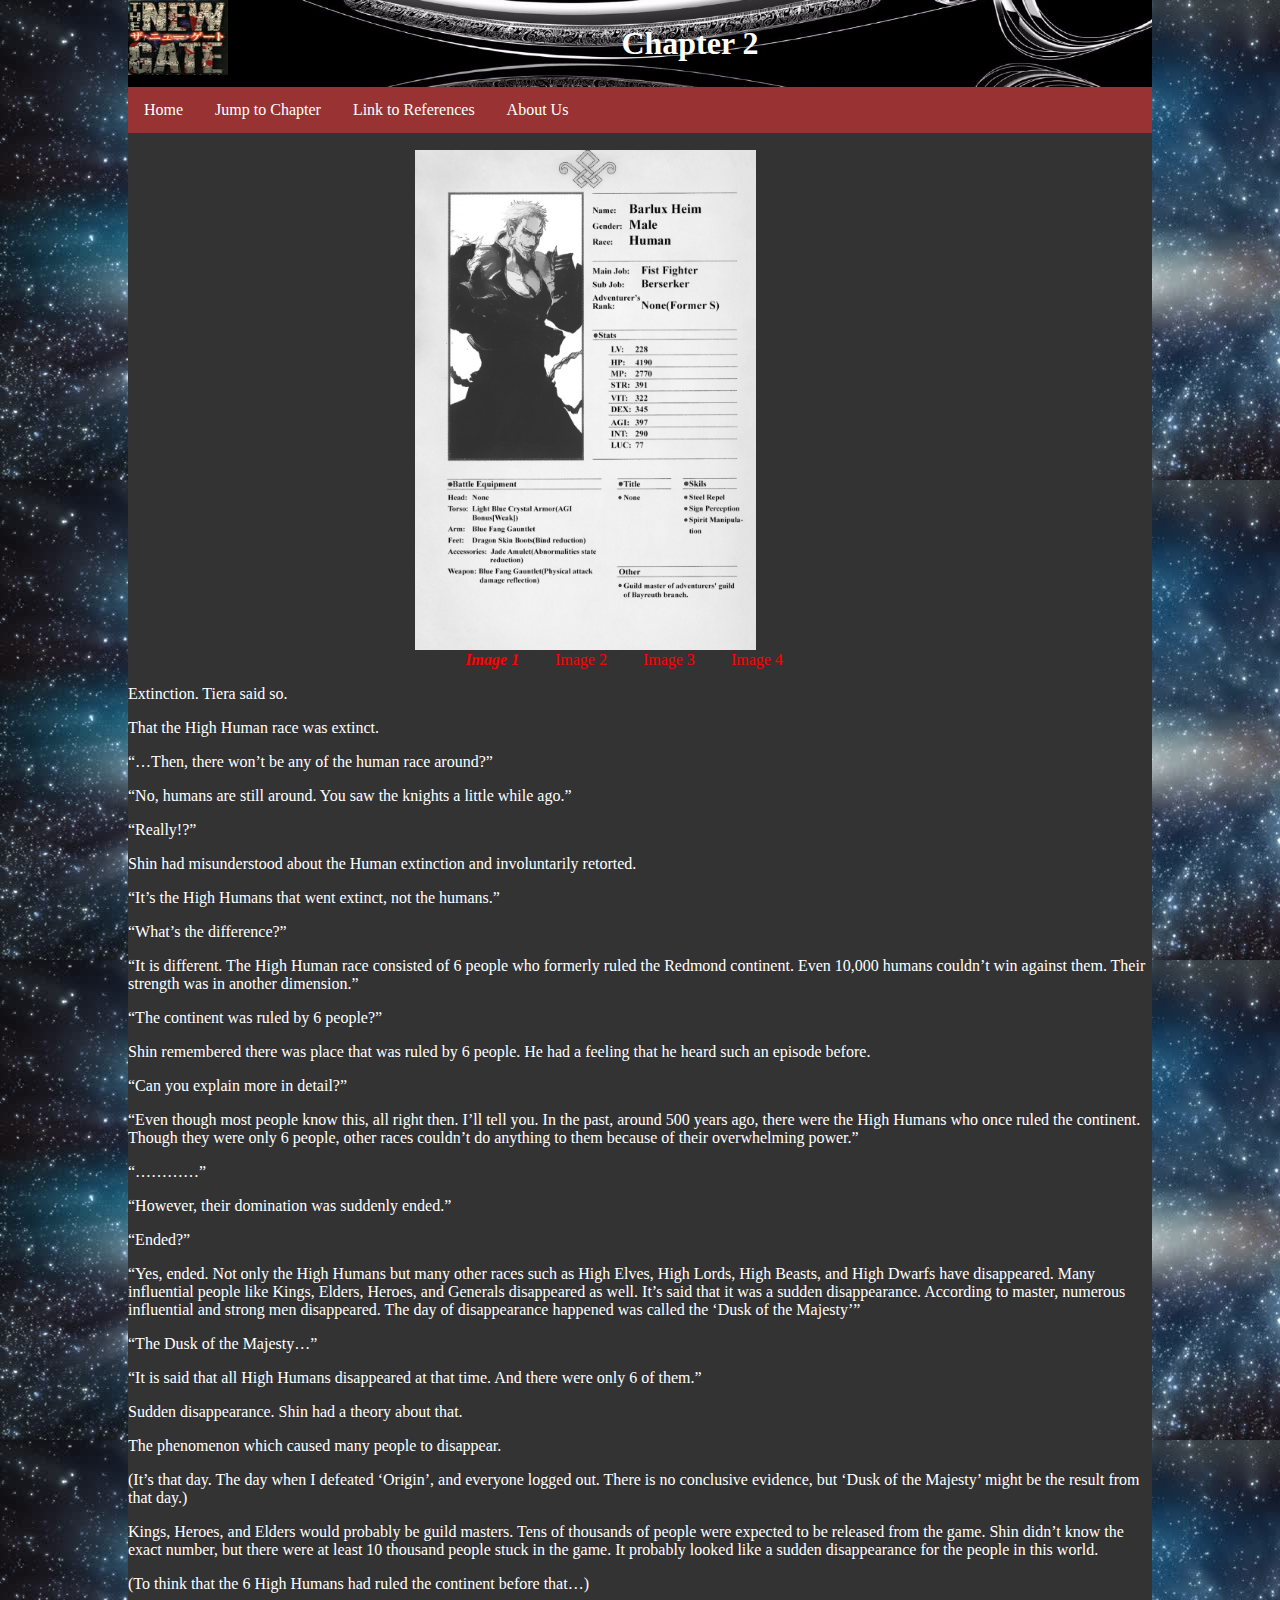
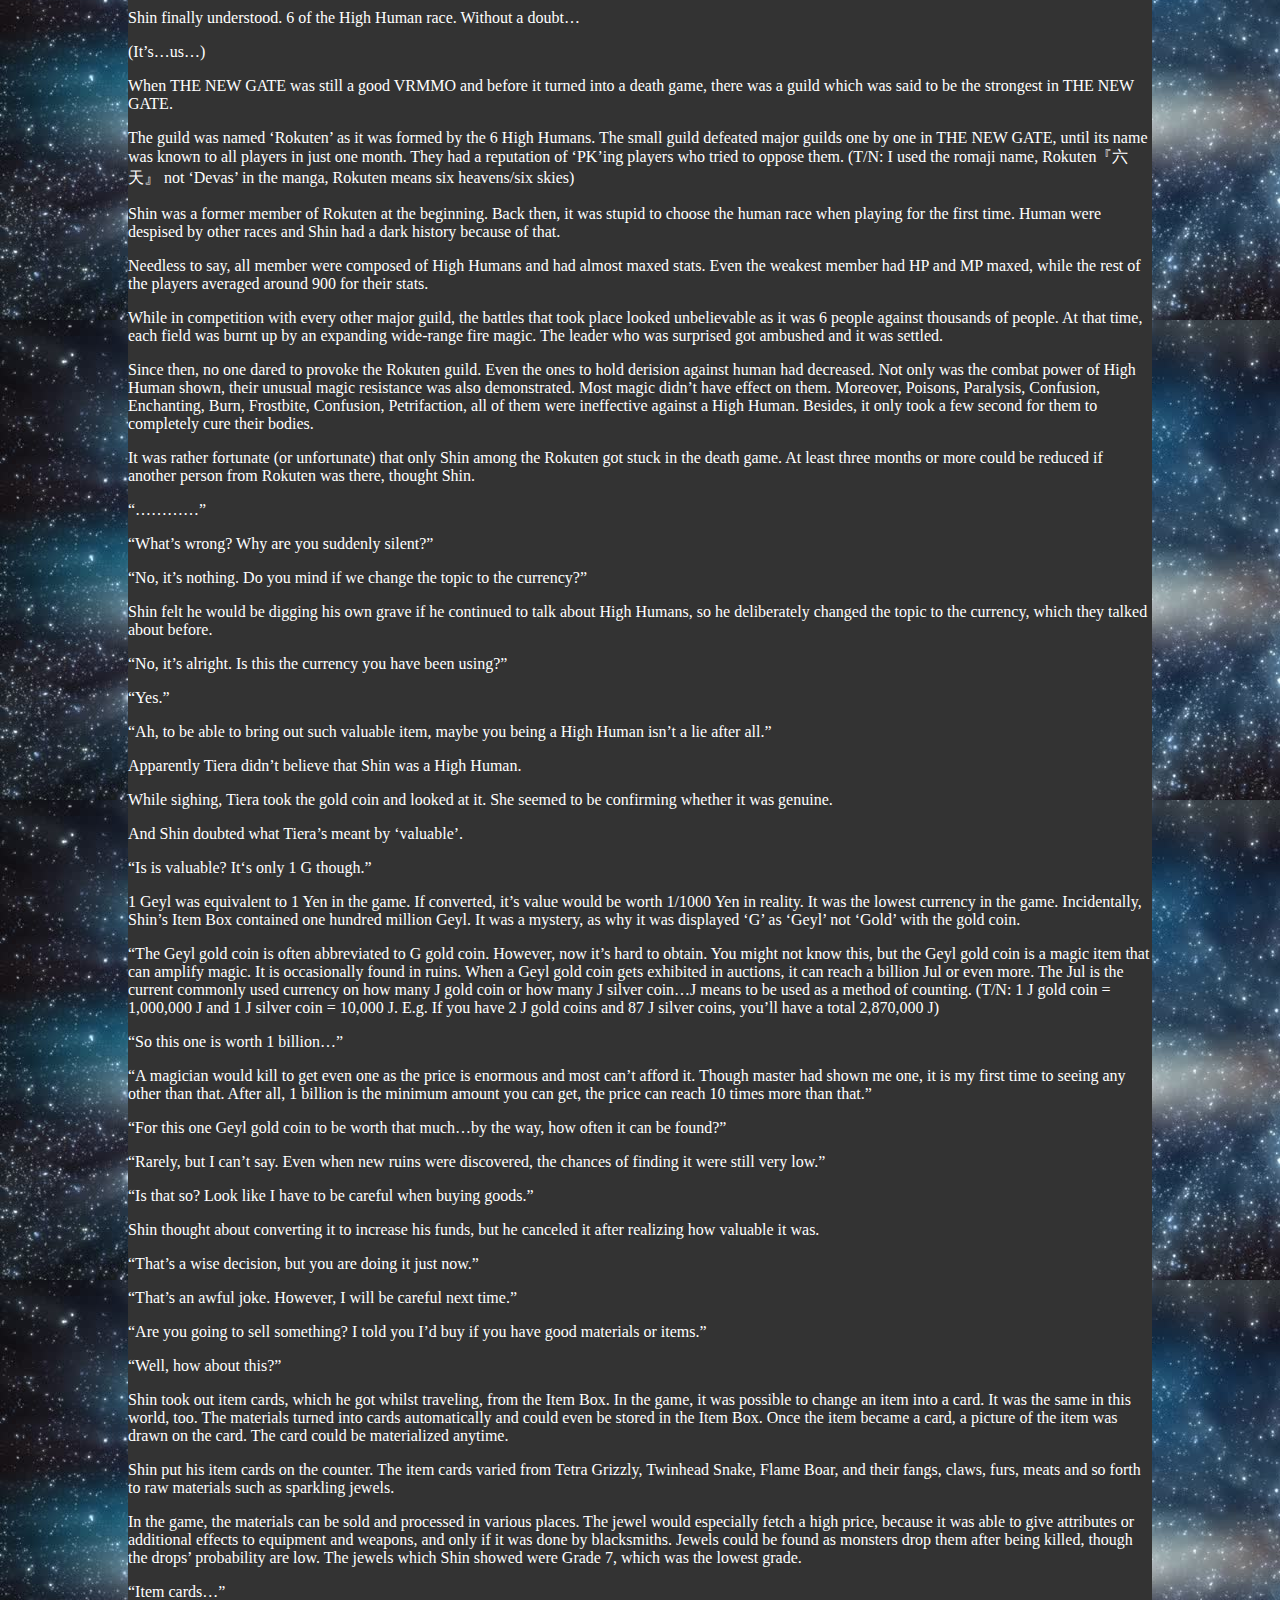
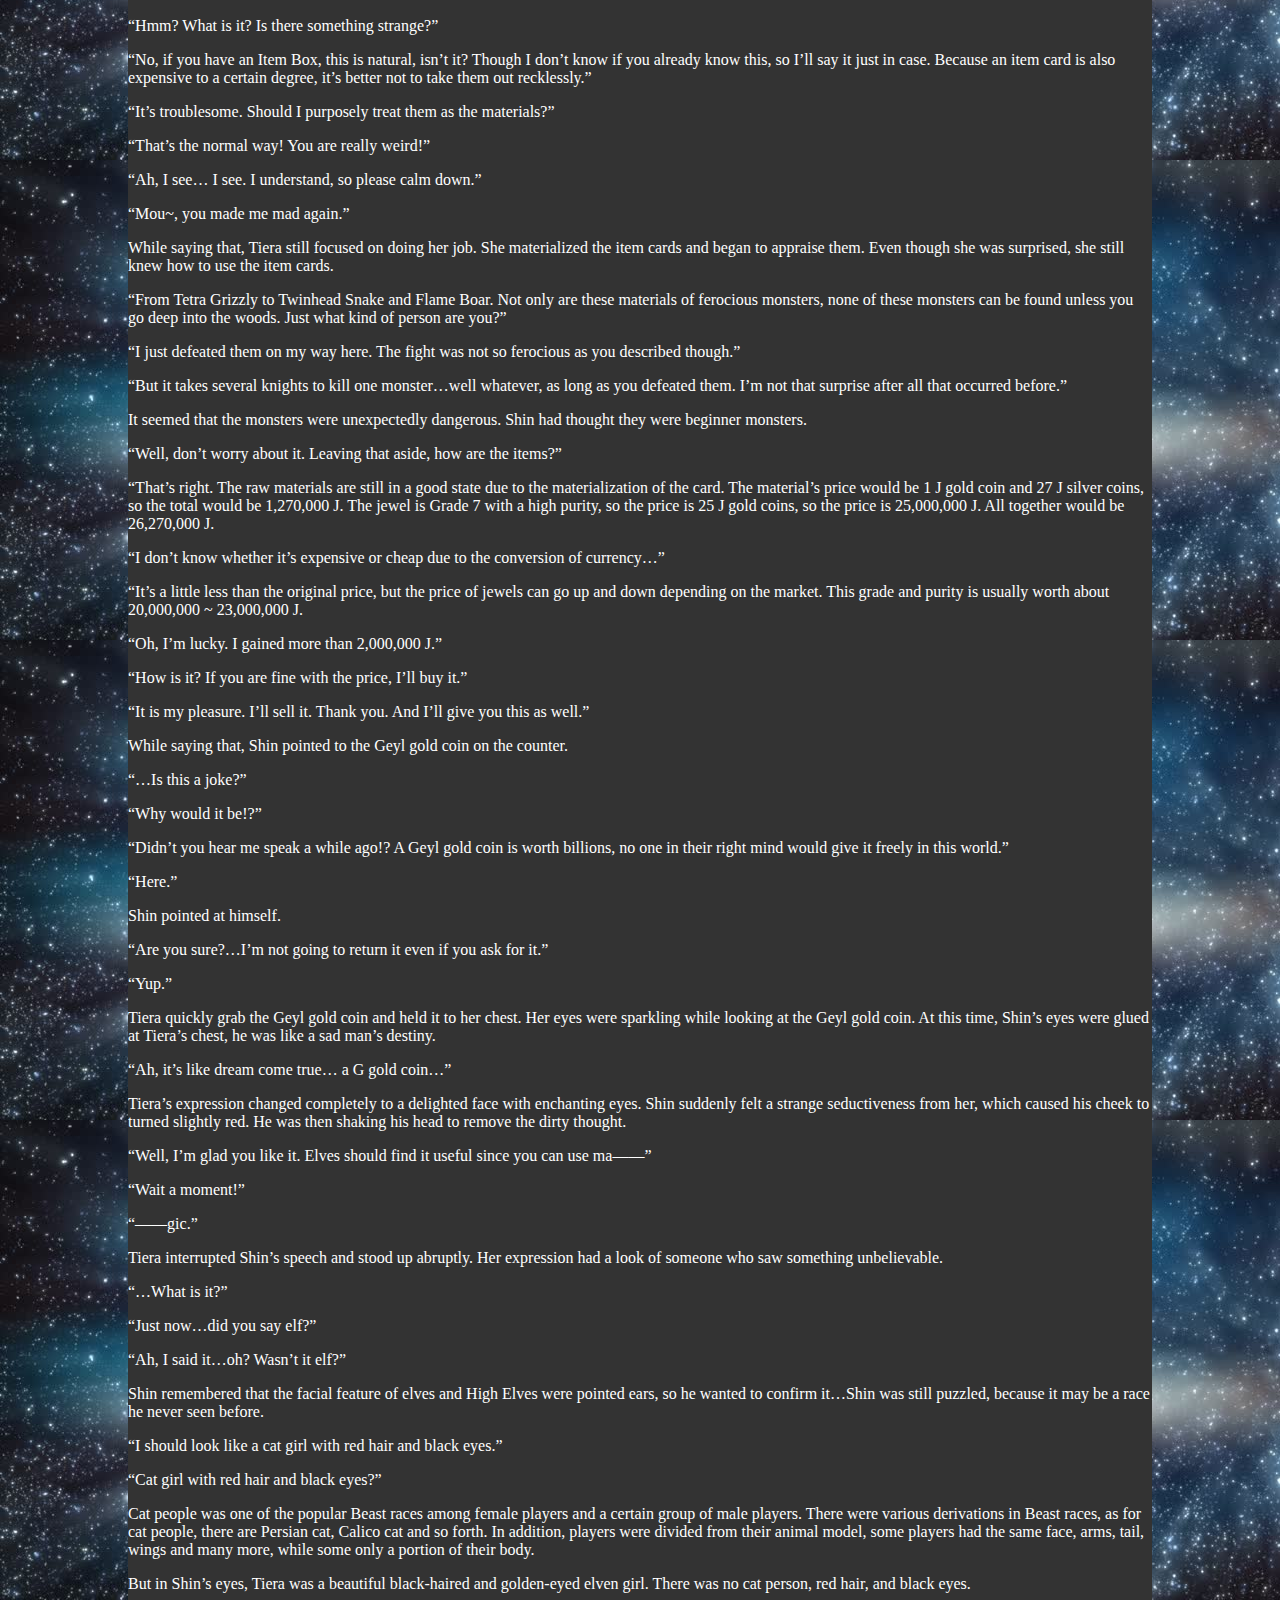
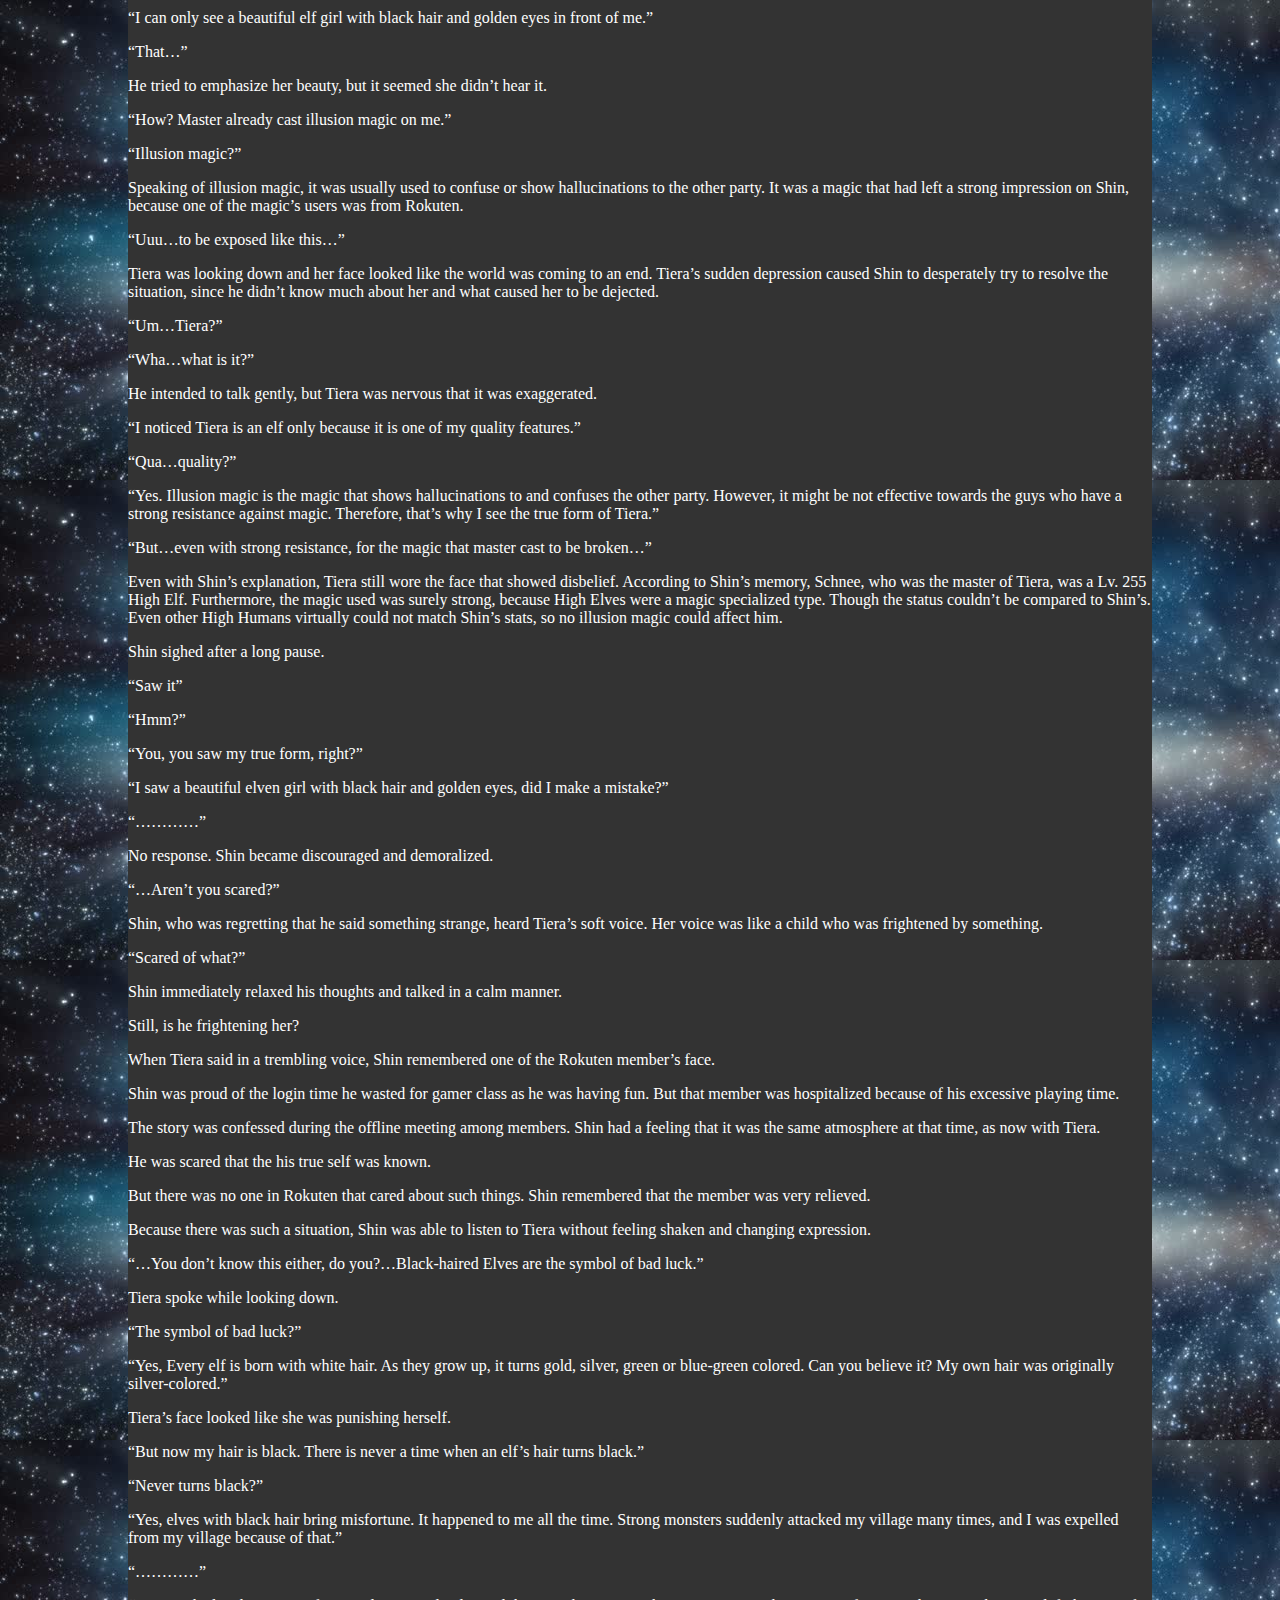
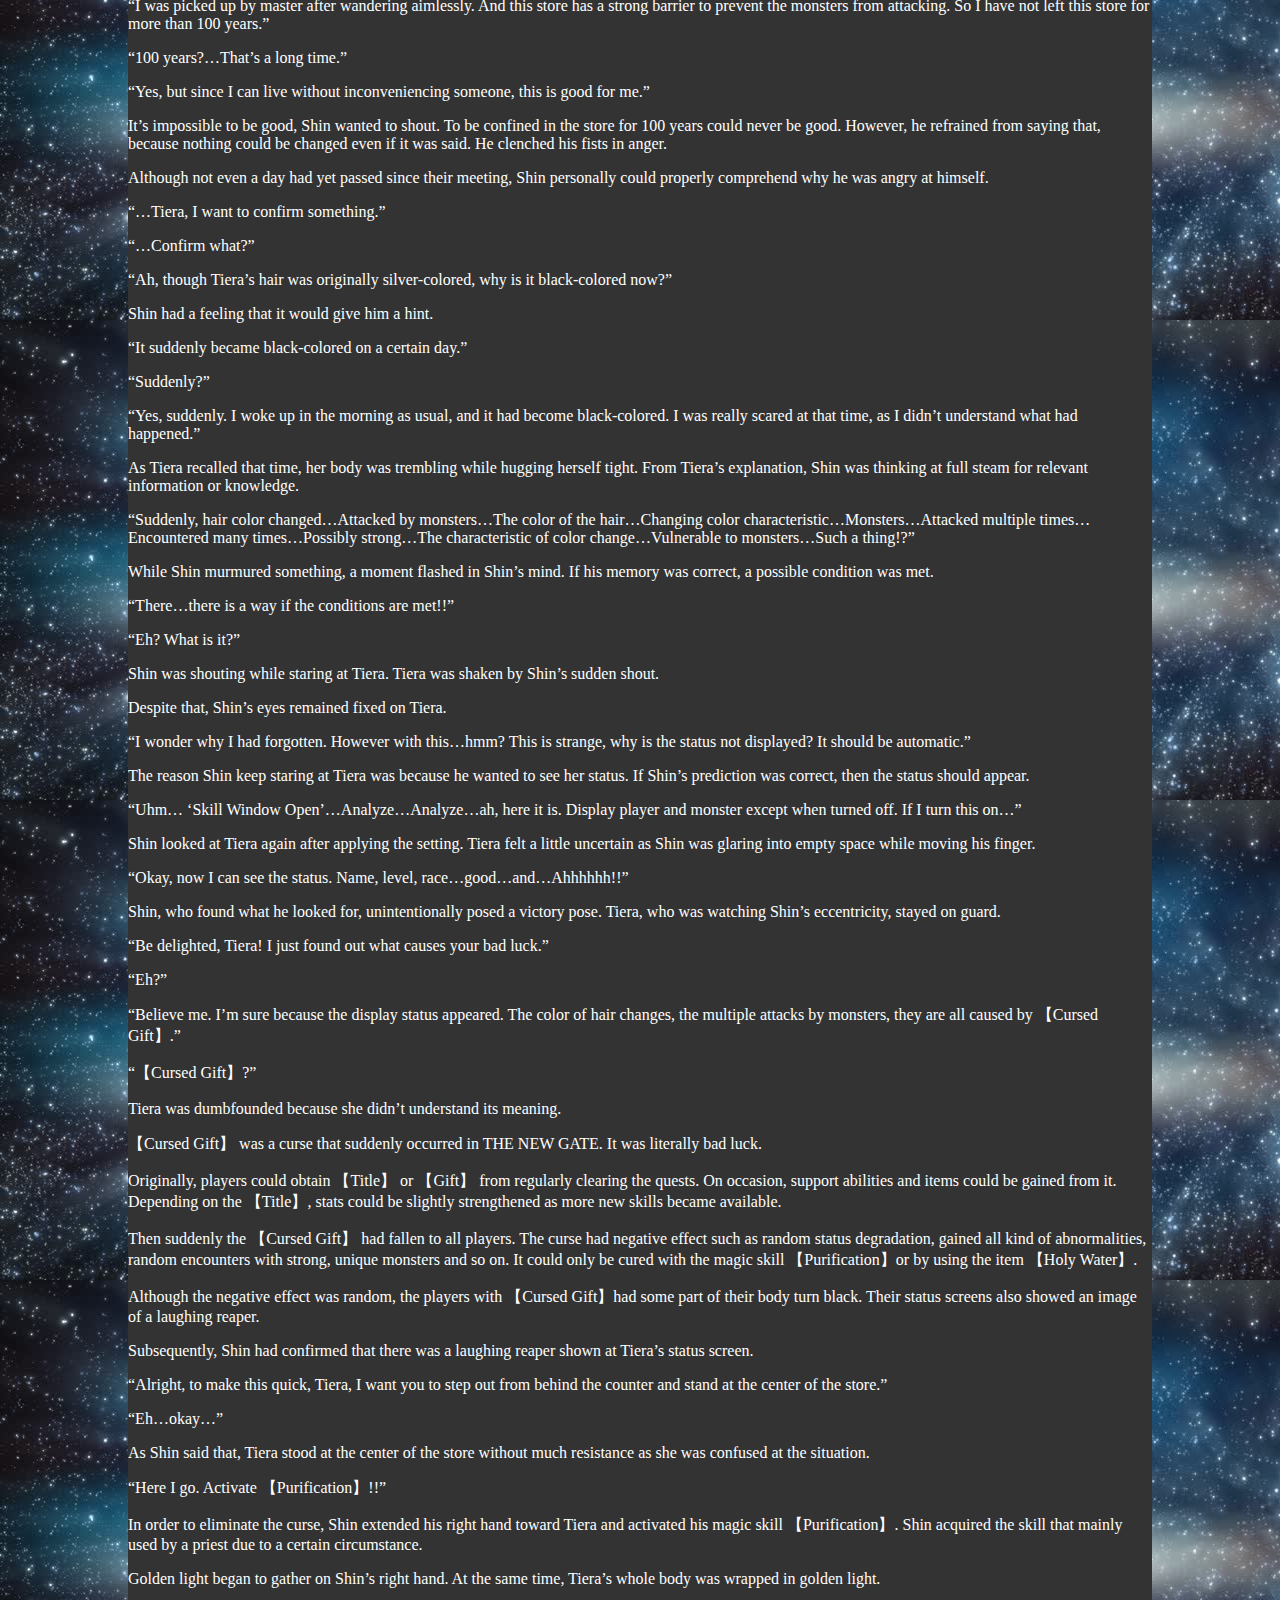
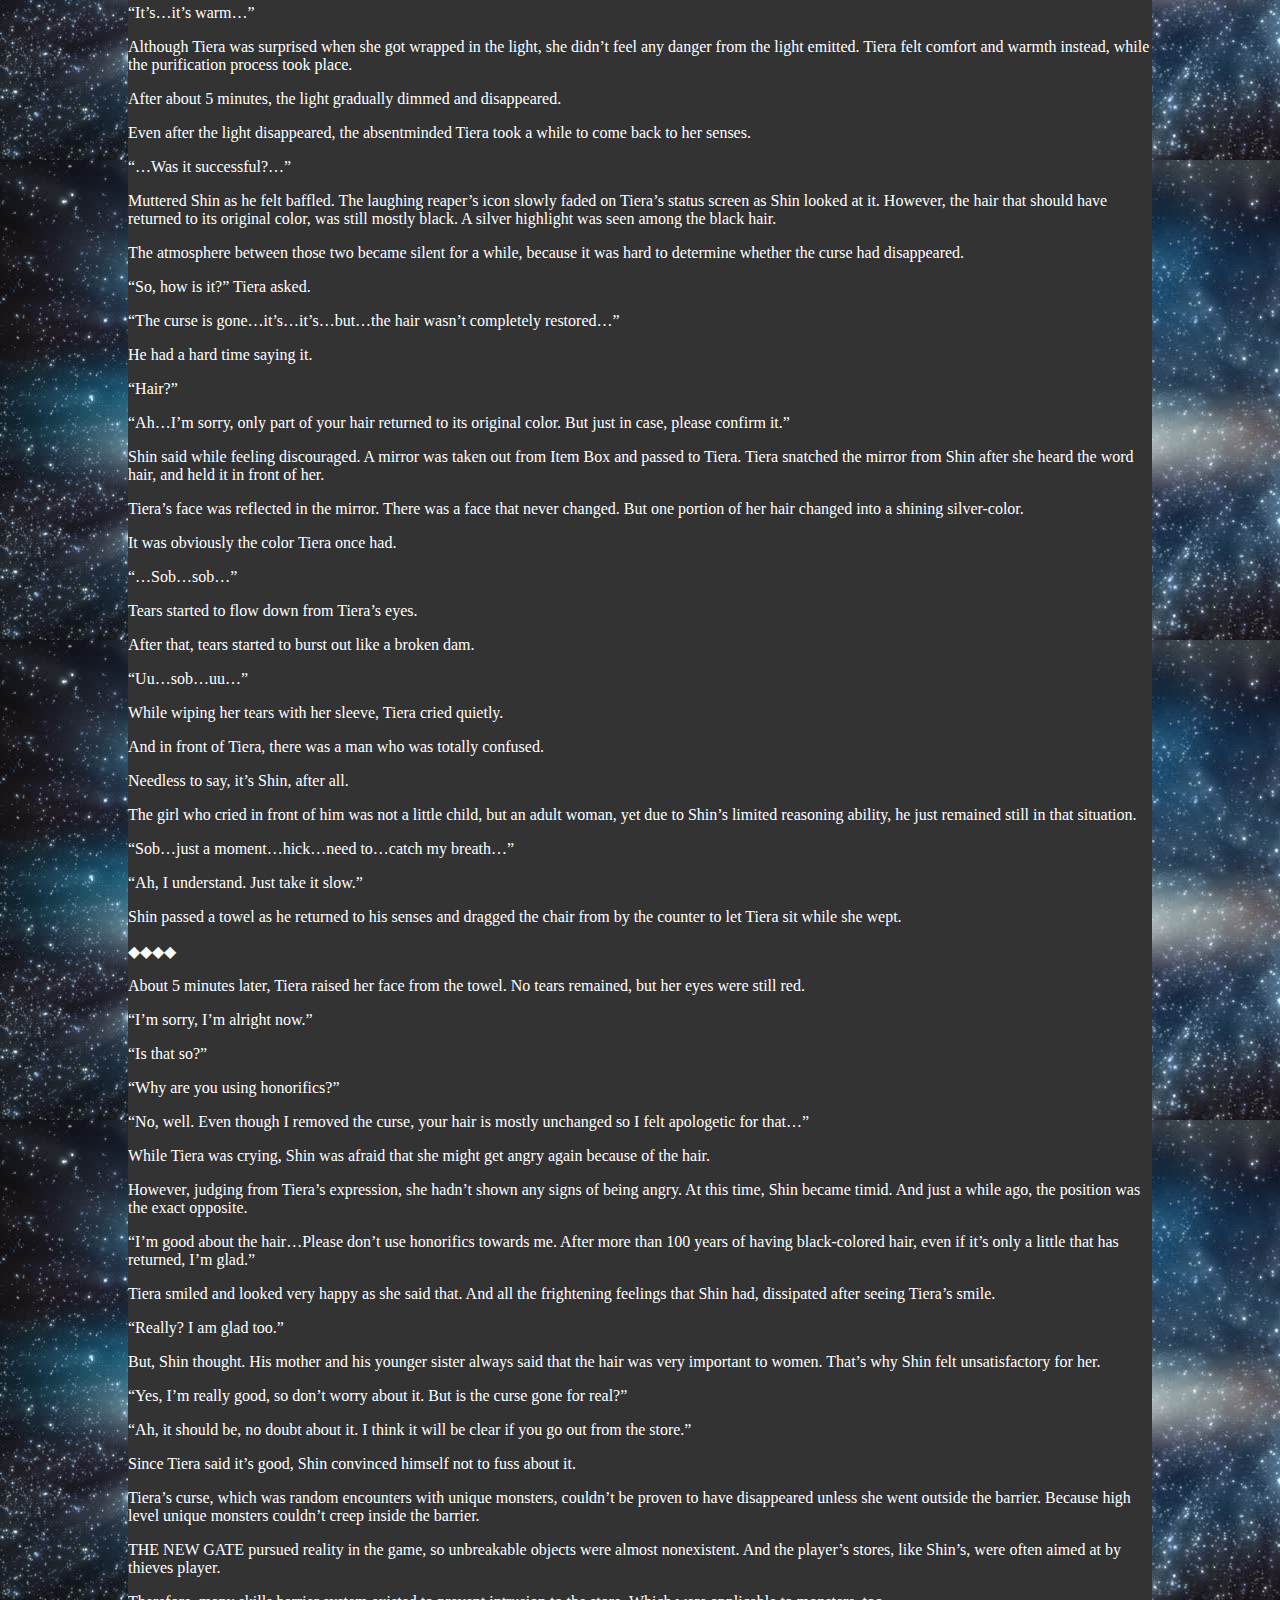
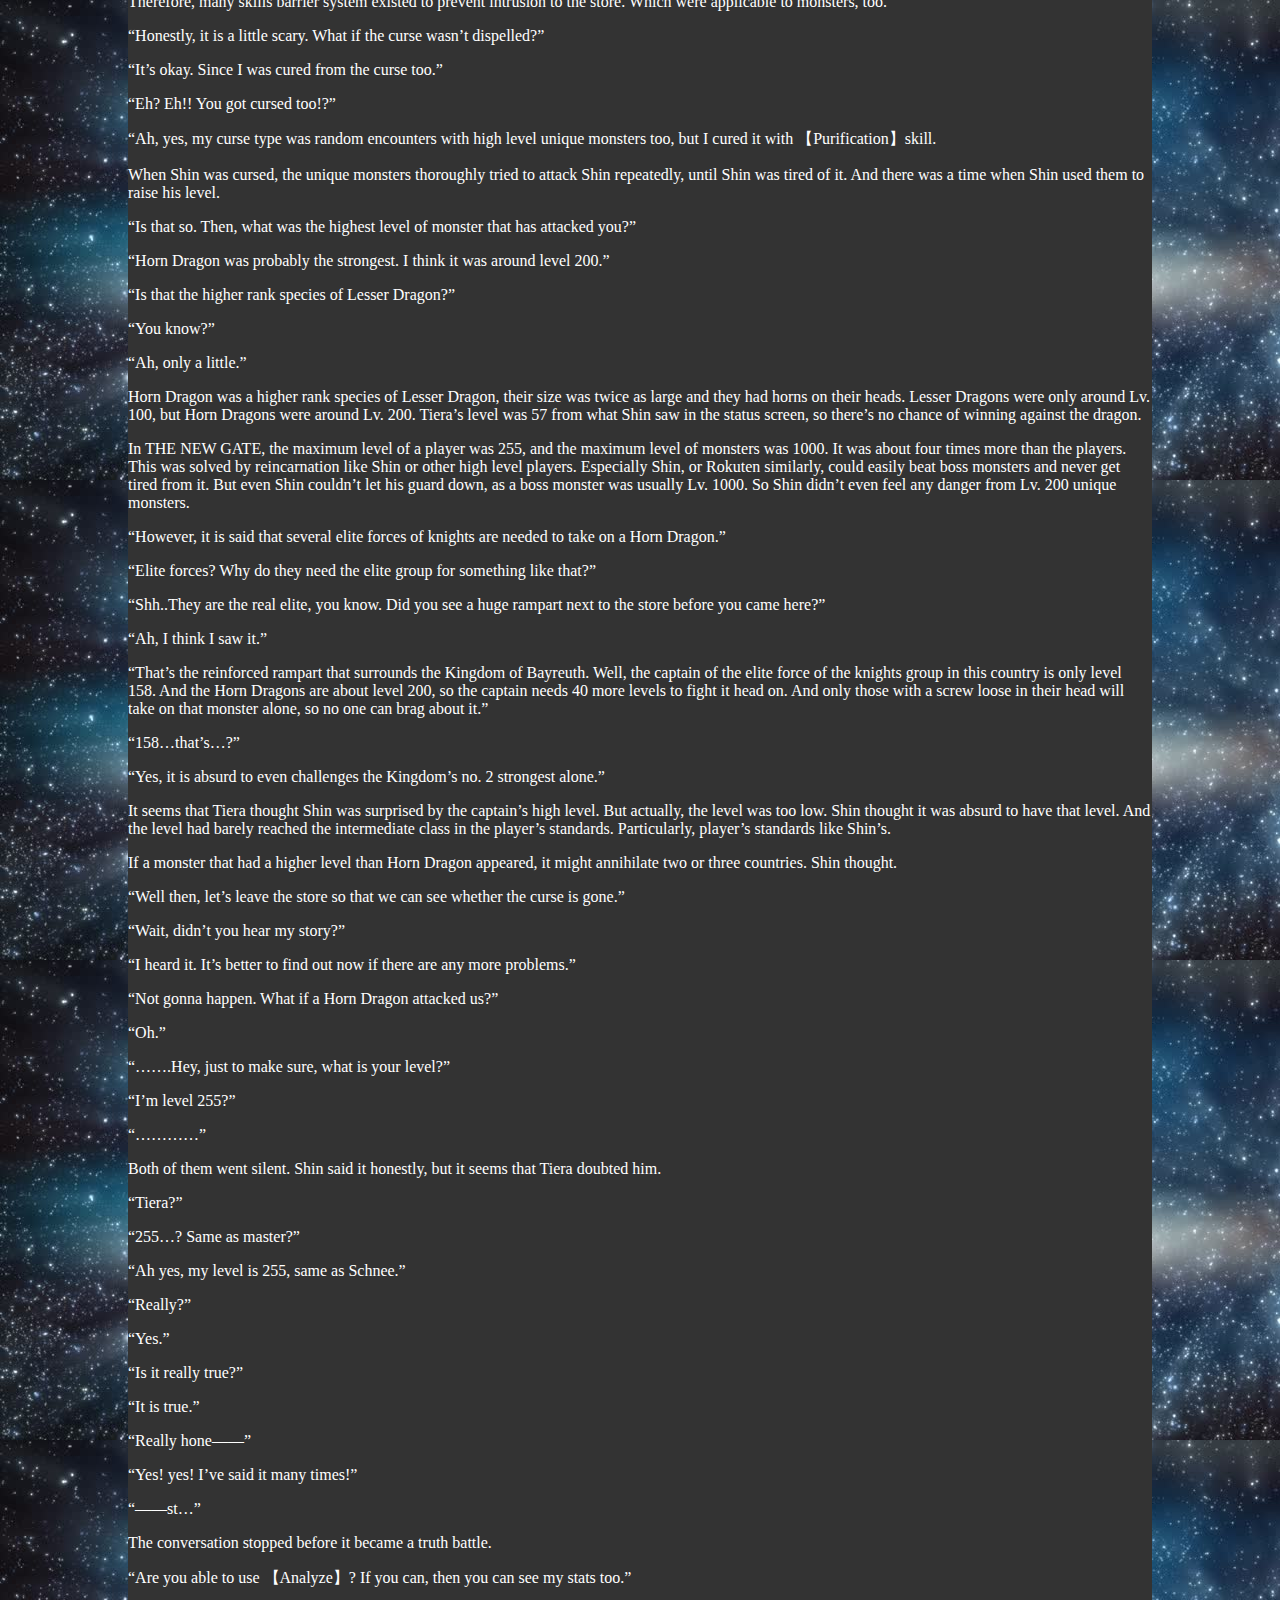
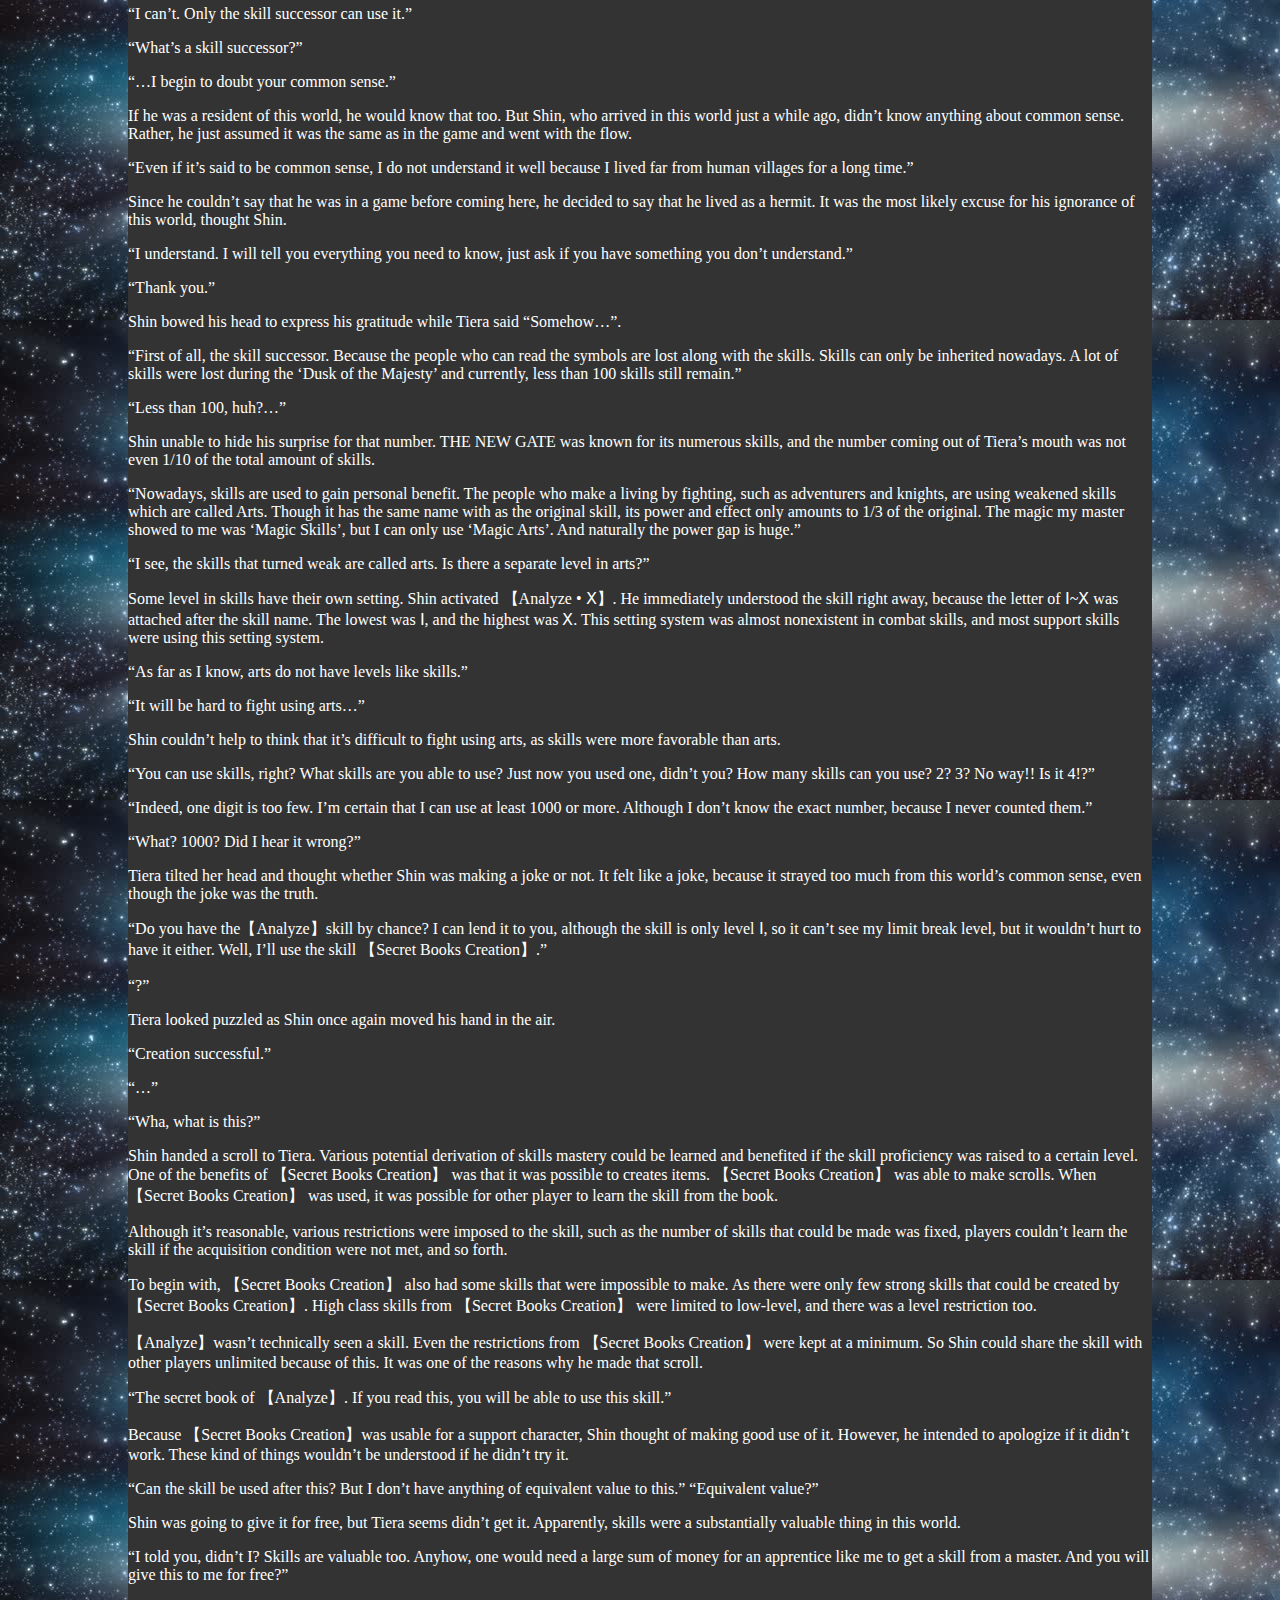
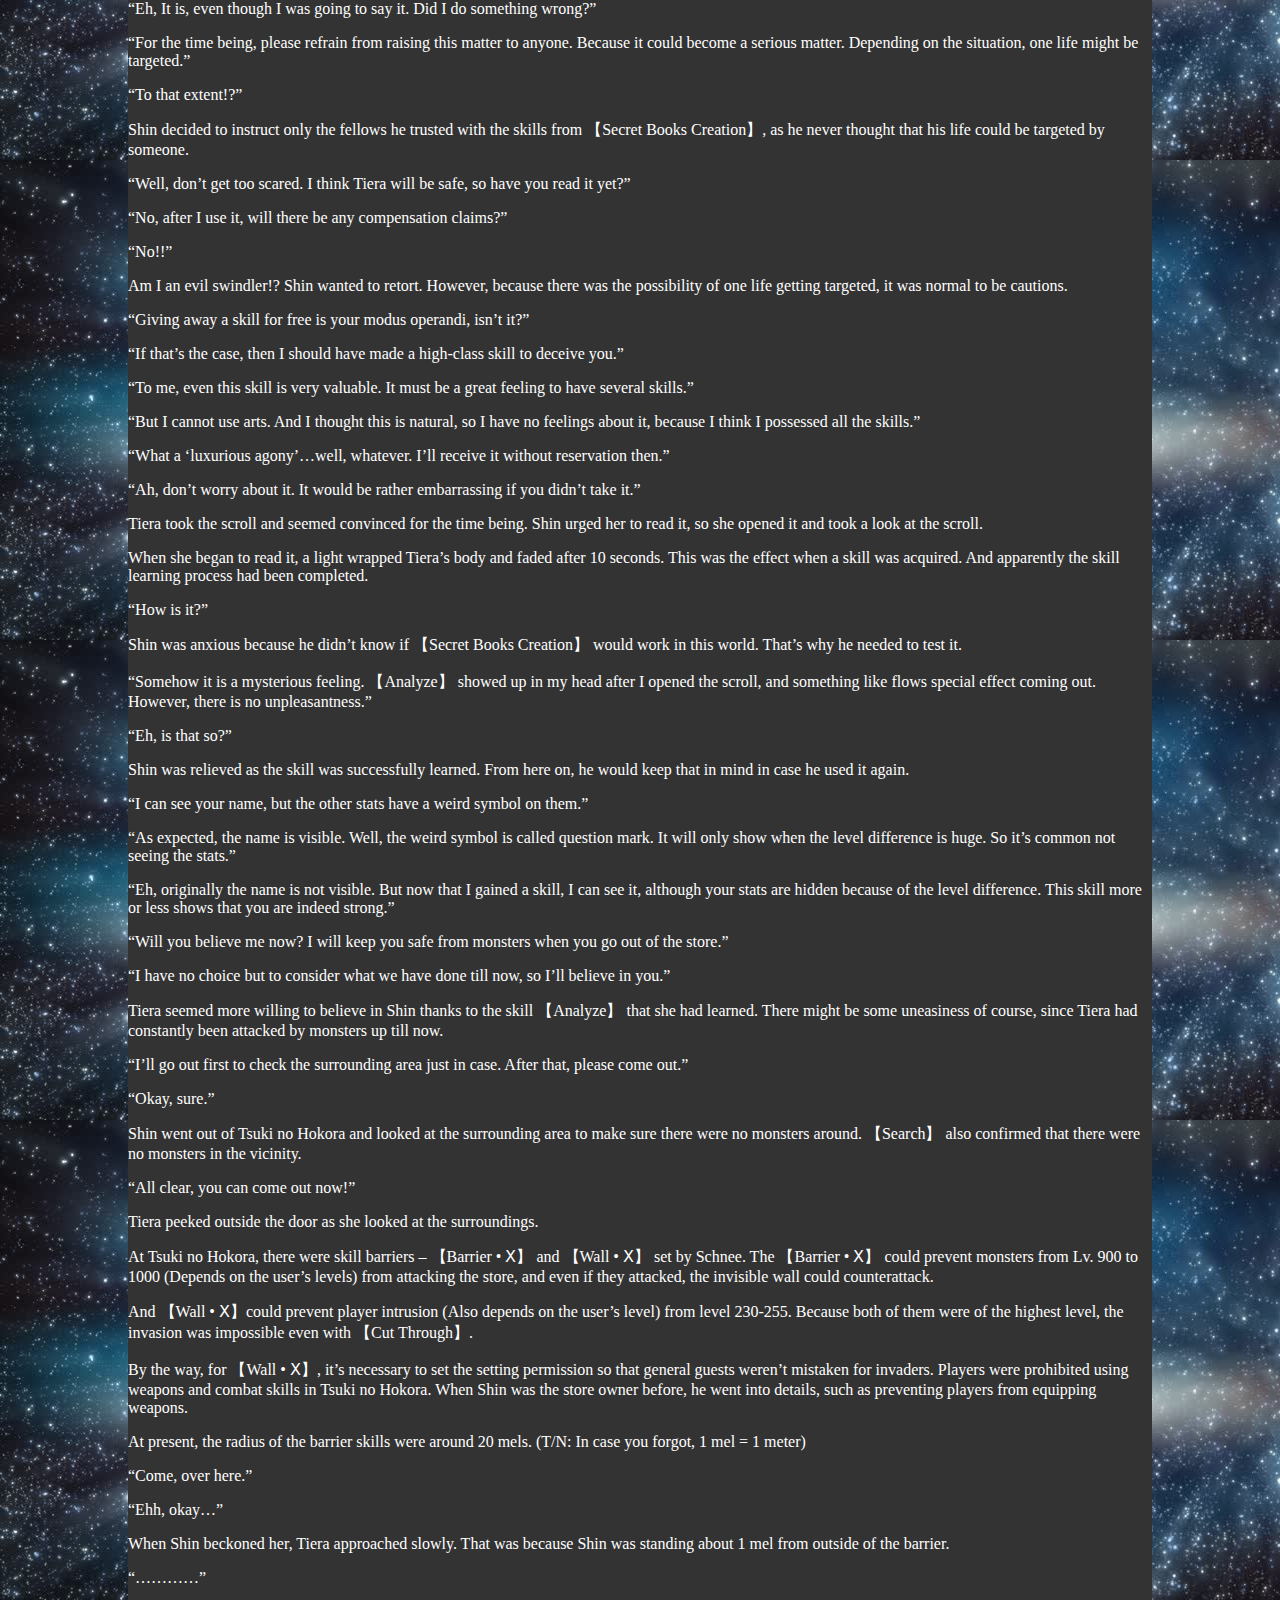
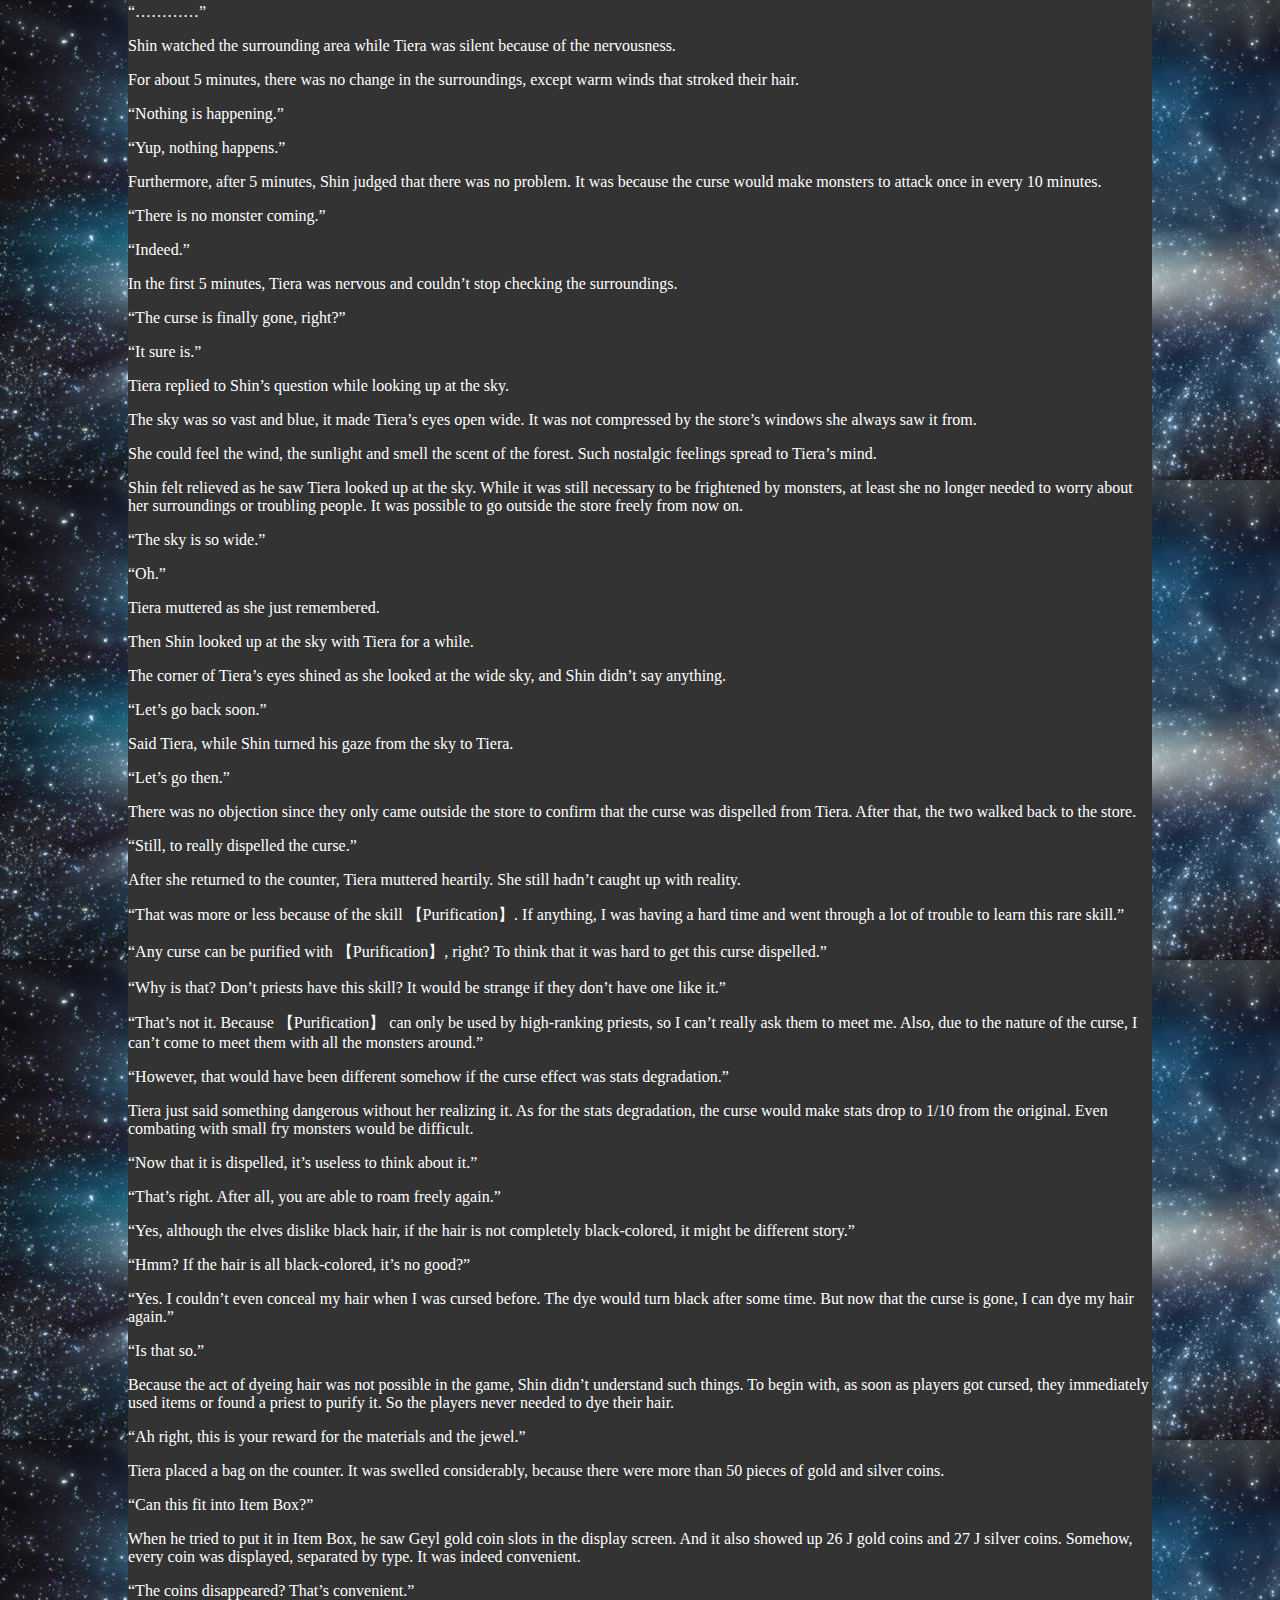
<file: Website Project/Chapter 2.html>
<!DOCTYPE html>
<html>
	
	<head>
		<title>New Gate LN - Chapter 2</title>
		<link rel="stylesheet" type="text/css" href="theme.css">
			<script src="jquery.js"></script>
	</head>

	<body>
		<section class="header">
			<a href="index.html">
				<img src="images/Logo/logo.jpg" alt="Logo" style="width:100px;height:75px;float:left;margin-bottom:0;padding-bottom:0;">
			</a>
			<h1 align="center" class="pagetitle">Chapter 2</h1>
			<ul id="navbar">
			  <li><a href="index.html">Home</a></li>
			  <li class="dropdown">
				<a id="dropnav" href="javascript:void(0)" class="dropbtn">Jump to Chapter</a>
				<div class="dropdown-content">
				  <a href="index.html">Synopsis</a>
				  <a href="Prologue.html">Prologue</a>
				  <a href="Chapter 1.html">Chapter 1</a>
				  <a href="Chapter 2.html">Chapter 2</a>
				  <a href="Chapter 3.html">Chapter 3</a>
				  <a href="Chapter 4.html">Chapter 4</a>
				</div>
			  </li>
			  <li><a href="Link to References.html">Link to References</a></li>
			  <li><a href="About Us.html">About Us</a></li>
			</ul>
		</section>
		<article>
			<div id="cf7" class="shadow" style="padding-bottom:210px">

				<img class="opaque" alt="Barlux's Stat" src="images/Vol1/cleanedbarluxstats.png" />

				<img alt="Tiera's Stat" src="images/Vol1/cleanedtierastats.png"/>

				<img alt="fight scene vs Barlux" src="images/Vol1/2barluxfight.jpg"/>
				
				<img alt="Tiera" src="images/Vol1/2tiera.jpg"/>

			</div>
			<p id="cf7_controls">
				<span class="selected">Image 1</span>
				<span>Image 2</span>
				<span>Image 3</span>
				<span>Image 4</span>
			</p>
			<noscript>
				<img class="noscriimage" alt="Tiera's Stat" src="images/Vol1/cleanedtierastats.png"/>

				<img class="noscriimage" alt="fight scene vs Barlux" src="images/Vol1/2barluxfight.jpg"/>
				
				<img class="noscriimage" alt="Tiera" src="images/Vol1/2tiera.jpg"/>
			</noscript>
			<p>Extinction. Tiera said so.</p>
			<p>That the High Human race was extinct.</p>
			<p>“&#8230;Then, there won’t be any of the human race around?”</p>
			<p>“No, humans are still around. You saw the knights a little while ago.”</p>
			<p>“Really!?”</p>
			<p>Shin had misunderstood about the Human extinction and involuntarily retorted.</p>
			<p>“It’s the High Humans that went extinct, not the humans.”</p>
			<p>“What’s the difference?”</p>
			<p>“It is different. The High Human race consisted of 6 people who formerly ruled the Redmond continent. Even 10,000 humans couldn’t win against them. Their strength was in another dimension.”</p>
			<p>“The continent was ruled by 6 people?”</p>
			<p>Shin remembered there was place that was ruled by 6 people. He had a feeling that he heard such an episode before.</p>
			<p>“Can you explain more in detail?”</p>
			<p>“Even though most people know this, all right then. I’ll tell you. In the past, around 500 years ago, there were the High Humans who once ruled the continent. Though they were only 6 people, other races couldn’t do anything to them because of their overwhelming power.”</p>
			<p>“&#8230;&#8230;&#8230;&#8230;”</p>
			<p>“However, their domination was suddenly ended.”</p>
			<p>“Ended?”</p>
			<p>“Yes, ended. Not only the High Humans but many other races such as High Elves, High Lords, High Beasts, and High Dwarfs have disappeared. Many influential people like Kings, Elders, Heroes, and Generals disappeared as well. It’s said that it was a sudden disappearance. According to master, numerous influential and strong men disappeared. The day of disappearance happened was called the ‘Dusk of the Majesty’”</p>
			<p>“The Dusk of the Majesty&#8230;”</p>
			<p>“It is said that all High Humans disappeared at that time. And there were only 6 of them.”</p>
			<p>Sudden disappearance. Shin had a theory about that.</p>
			<p>The phenomenon which caused many people to disappear.</p>
			<p>(It’s that day. The day when I defeated ‘Origin’, and everyone logged out. There is no conclusive evidence, but ‘Dusk of the Majesty’ might be the result from that day.)</p>
			<p>Kings, Heroes, and Elders would probably be guild masters. Tens of thousands of people were expected to be released from the game. Shin didn’t know the exact number, but there were at least 10 thousand people stuck in the game. It probably looked like a sudden disappearance for the people in this world.</p>
			<p>(To think that the 6 High Humans had ruled the continent before that&#8230;)</p>
			<p>Shin finally understood. 6 of the High Human race. Without a doubt&#8230;</p>
			<p>(It’s&#8230;us&#8230;)</p>
			<p>When THE NEW GATE was still a good VRMMO and before it turned into a death game, there was a guild which was said to be the strongest in THE NEW GATE.</p>
			<p>The guild was named ‘Rokuten’ as it was formed by the 6 High Humans. The small guild defeated major guilds one by one in THE NEW GATE, until its name was known to all players in just one month. They had a reputation of ‘PK’ing players who tried to oppose them. (T/N: I used the romaji name, Rokuten『六天』 not ‘Devas’ in the manga, Rokuten means six heavens/six skies)</p>
			<p>Shin was a former member of Rokuten at the beginning. Back then, it was stupid to choose the human race when playing for the first time. Human were despised by other races and Shin had a dark history because of that.</p>
			<p>Needless to say, all member were composed of High Humans and had almost maxed stats. Even the weakest member had HP and MP maxed, while the rest of the players averaged around 900 for their stats.</p>
			<p>While in competition with every other major guild, the battles that took place looked unbelievable as it was 6 people against thousands of people. At that time, each field was burnt up by an expanding wide-range fire magic. The leader who was surprised got ambushed and it was settled.</p>
			<p>Since then, no one dared to provoke the Rokuten guild. Even the ones to hold derision against human had decreased. Not only was the combat power of High Human shown, their unusual magic resistance was also demonstrated. Most magic didn’t have effect on them. Moreover, Poisons, Paralysis, Confusion, Enchanting, Burn, Frostbite, Confusion, Petrifaction, all of them were ineffective against a High Human. Besides, it only took a few second for them to completely cure their bodies.</p>
			<p>It was rather fortunate (or unfortunate) that only Shin among the Rokuten got stuck in the death game. At least three months or more could be reduced if another person from Rokuten was there, thought Shin.</p>
			<p>“&#8230;&#8230;&#8230;&#8230;”</p>
			<p>“What’s wrong? Why are you suddenly silent?”</p>
			<p>“No, it’s nothing. Do you mind if we change the topic to the currency?”</p>
			<p>Shin felt he would be digging his own grave if he continued to talk about High Humans, so he deliberately changed the topic to the currency, which they talked about before.</p>
			<p>“No, it’s alright. Is this the currency you have been using?”</p>
			<p>“Yes.”</p>
			<p>“Ah, to be able to bring out such valuable item, maybe you being a High Human isn’t a lie after all.”</p>
			<p>Apparently Tiera didn’t believe that Shin was a High Human.</p>
			<p>While sighing, Tiera took the gold coin and looked at it. She seemed to be confirming whether it was genuine.</p>
			<p>And Shin doubted what Tiera’s meant by ‘valuable’.</p>
			<p>“Is is valuable? It‘s only 1 G though.”</p>
			<p>1 Geyl was equivalent to 1 Yen in the game. If converted, it’s value would be worth 1/1000 Yen in reality. It was the lowest currency in the game. Incidentally, Shin’s Item Box contained one hundred million Geyl. It was a mystery, as why it was displayed ‘G’ as ‘Geyl’ not ‘Gold’ with the gold coin.</p>
			<p>“The Geyl gold coin is often abbreviated to G gold coin. However, now it’s hard to obtain. You might not know this, but the Geyl gold coin is a magic item that can amplify magic. It is occasionally found in ruins. When a Geyl gold coin gets exhibited in auctions, it can reach a billion Jul or even more. The Jul is the current commonly used currency on how many J gold coin or how many J silver coin&#8230;J means to be used as a method of counting. (T/N: 1 J gold coin = 1,000,000 J and 1 J silver coin = 10,000 J. E.g. If you have 2 J gold coins and 87 J silver coins, you’ll have a total 2,870,000 J)</p>
			<p>“So this one is worth 1 billion&#8230;”</p>
			<p>“A magician would kill to get even one as the price is enormous and most can’t afford it. Though master had shown me one, it is my first time to seeing any other than that. After all, 1 billion is the minimum amount you can get, the price can reach 10 times more than that.”</p>
			<p>“For this one Geyl gold coin to be worth that much&#8230;by the way, how often it can be found?”</p>
			<p>“Rarely, but I can’t say. Even when new ruins were discovered, the chances of finding it were still very low.”</p>
			<p>“Is that so? Look like I have to be careful when buying goods.”</p>
			<p>Shin thought about converting it to increase his funds, but he canceled it after realizing how valuable it was.</p>
			<p>“That’s a wise decision, but you are doing it just now.”</p>
			<p>“That’s an awful joke. However, I will be careful next time.”</p>
			<p>“Are you going to sell something? I told you I’d buy if you have good materials or items.”</p>
			<p>“Well, how about this?”</p>
			<p>Shin took out item cards, which he got whilst traveling, from the Item Box. In the game, it was possible to change an item into a card. It was the same in this world, too. The materials turned into cards automatically and could even be stored in the Item Box. Once the item became a card, a picture of the item was drawn on the card. The card could be materialized anytime.</p>
			<p>Shin put his item cards on the counter. The item cards varied from Tetra Grizzly, Twinhead Snake, Flame Boar, and their fangs, claws, furs, meats and so forth to raw materials such as sparkling jewels.</p>
			<p>In the game, the materials can be sold and processed in various places. The jewel would especially fetch a high price, because it was able to give attributes or additional effects to equipment and weapons, and only if it was done by blacksmiths. Jewels could be found as monsters drop them after being killed, though the drops’ probability are low. The jewels which Shin showed were Grade 7, which was the lowest grade.</p>
			<p>“Item cards&#8230;”</p>
			<p>“Hmm? What is it? Is there something strange?”</p>
			<p>“No, if you have an Item Box, this is natural, isn’t it? Though I don’t know if you already know this, so I’ll say it just in case. Because an item card is also expensive to a certain degree, it’s better not to take them out recklessly.”</p>
			<p>“It’s troublesome. Should I purposely treat them as the materials?”</p>
			<p>“That’s the normal way! You are really weird!”</p>
			<p>“Ah, I see… I see. I understand, so please calm down.”</p>
			<p>“Mou~, you made me mad again.”</p>
			<p>While saying that, Tiera still focused on doing her job. She materialized the item cards and began to appraise them. Even though she was surprised, she still knew how to use the item cards.</p>
			<p>“From Tetra Grizzly to Twinhead Snake and Flame Boar. Not only are these materials of ferocious monsters, none of these monsters can be found unless you go deep into the woods. Just what kind of person are you?”</p>
			<p>“I just defeated them on my way here. The fight was not so ferocious as you described though.”</p>
			<p>“But it takes several knights to kill one monster…well whatever, as long as you defeated them. I’m not that surprise after all that occurred before.”</p>
			<p>It seemed that the monsters were unexpectedly dangerous. Shin had thought they were beginner monsters.</p>
			<p>“Well, don’t worry about it. Leaving that aside, how are the items?”</p>
			<p>“That’s right. The raw materials are still in a good state due to the materialization of the card. The material’s price would be 1 J gold coin and 27 J silver coins, so the total would be 1,270,000 J. The jewel is Grade 7 with a high purity, so the price is 25 J gold coins, so the price is 25,000,000 J. All together would be 26,270,000 J.</p>
			<p>“I don’t know whether it’s expensive or cheap due to the conversion of currency&#8230;”</p>
			<p>“It’s a little less than the original price, but the price of jewels can go up and down depending on the market. This grade and purity is usually worth about 20,000,000 ~ 23,000,000 J.</p>
			<p>“Oh, I’m lucky. I gained more than 2,000,000 J.”</p>
			<p>“How is it? If you are fine with the price, I’ll buy it.”</p>
			<p>“It is my pleasure. I’ll sell it. Thank you. And I&#8217;ll give you this as well.”</p>
			<p>While saying that, Shin pointed to the Geyl gold coin on the counter.</p>
			<p>“&#8230;Is this a joke?”</p>
			<p>“Why would it be!?”</p>
			<p>“Didn’t you hear me speak a while ago!? A Geyl gold coin is worth billions, no one in their right mind would give it freely in this world.”</p>
			<p>“Here.”</p>
			<p>Shin pointed at himself.</p>
			<p>“Are you sure?&#8230;I’m not going to return it even if you ask for it.”</p>
			<p>“Yup.”</p>
			<p>Tiera quickly grab the Geyl gold coin and held it to her chest. Her eyes were sparkling while looking at the Geyl gold coin. At this time, Shin’s eyes were glued at Tiera’s chest, he was like a sad man’s destiny.</p>
			<p>“Ah, it’s like dream come true… a G gold coin&#8230;”</p>
			<p>Tiera’s expression changed completely to a delighted face with enchanting eyes. Shin suddenly felt a strange seductiveness from her, which caused his cheek to turned slightly red. He was then shaking his head to remove the dirty thought.</p>
			<p>“Well, I’m glad you like it. Elves should find it useful since you can use ma――”</p>
			<p>“Wait a moment!”</p>
			<p>“――gic.”</p>
			<p>Tiera interrupted Shin’s speech and stood up abruptly. Her expression had a look of someone who saw something unbelievable.</p>
			<p>“&#8230;What is it?”</p>
			<p>“Just now&#8230;did you say elf?”</p>
			<p>“Ah, I said it&#8230;oh? Wasn’t it elf?”</p>
			<p>Shin remembered that the facial feature of elves and High Elves were pointed ears, so he wanted to confirm it&#8230;Shin was still puzzled, because it may be a race he never seen before.</p>
			<p>“I should look like a cat girl with red hair and black eyes.”</p>
			<p>“Cat girl with red hair and black eyes?”</p>
			<p>Cat people was one of the popular Beast races among female players and a certain group of male players. There were various derivations in Beast races, as for cat people, there are Persian cat, Calico cat and so forth. In addition, players were divided from their animal model, some players had the same face, arms, tail, wings and many more, while some only a portion of their body.</p>
			<p>But in Shin’s eyes, Tiera was a beautiful black-haired and golden-eyed elven girl. There was no cat person, red hair, and black eyes.</p>
			<p>“I can only see a beautiful elf girl with black hair and golden eyes in front of me.”</p>
			<p>“That&#8230;”</p>
			<p>He tried to emphasize her beauty, but it seemed she didn’t hear it.</p>
			<p>“How? Master already cast illusion magic on me.”</p>
			<p>“Illusion magic?”</p>
			<p>Speaking of illusion magic, it was usually used to confuse or show hallucinations to the other party. It was a magic that had left a strong impression on Shin, because one of the magic’s users was from Rokuten.</p>
			<p>“Uuu&#8230;to be exposed like this&#8230;”</p>
			<p>Tiera was looking down and her face looked like the world was coming to an end. Tiera’s sudden depression caused Shin to desperately try to resolve the situation, since he didn’t know much about her and what caused her to be dejected.</p>
			<p>“Um&#8230;Tiera?”</p>
			<p>“Wha&#8230;what is it?”</p>
			<p>He intended to talk gently, but Tiera was nervous that it was exaggerated.</p>
			<p>“I noticed Tiera is an elf only because it is one of my quality features.”</p>
			<p>“Qua&#8230;quality?”</p>
			<p>“Yes. Illusion magic is the magic that shows hallucinations to and confuses the other party. However, it might be not effective towards the guys who have a strong resistance against magic. Therefore, that’s why I see the true form of Tiera.”</p>
			<p>“But&#8230;even with strong resistance, for the magic that master cast to be broken&#8230;”</p>
			<p>Even with Shin’s explanation, Tiera still wore the face that showed disbelief. According to Shin’s memory, Schnee, who was the master of Tiera, was a Lv. 255 High Elf. Furthermore, the magic used was surely strong, because High Elves were a magic specialized type. Though the status couldn’t be compared to Shin’s. Even other High Humans virtually could not match Shin’s stats, so no illusion magic could affect him.</p>
			<p>Shin sighed after a long pause.</p>
			<p>“Saw it”</p>
			<p>“Hmm?”</p>
			<p>“You, you saw my true form, right?”</p>
			<p>“I saw a beautiful elven girl with black hair and golden eyes, did I make a mistake?”</p>
			<p>“&#8230;&#8230;&#8230;&#8230;”</p>
			<p>No response. Shin became discouraged and demoralized.</p>
			<p>“&#8230;Aren’t you scared?”</p>
			<p>Shin, who was regretting that he said something strange, heard Tiera’s soft voice. Her voice was like a child who was frightened by something.</p>
			<p>“Scared of what?”</p>
			<p>Shin immediately relaxed his thoughts and talked in a calm manner.</p>
			<p>Still, is he frightening her?</p>
			<p>When Tiera said in a trembling voice, Shin remembered one of the Rokuten member’s face.</p>
			<p>Shin was proud of the login time he wasted for gamer class as he was having fun. But that member was hospitalized because of his excessive playing time.</p>
			<p>The story was confessed during the offline meeting among members. Shin had a feeling that it was the same atmosphere at that time, as now with Tiera.</p>
			<p>He was scared that the his true self was known.</p>
			<p>But there was no one in Rokuten that cared about such things. Shin remembered that the member was very relieved.</p>
			<p>Because there was such a situation, Shin was able to listen to Tiera without feeling shaken and changing expression.</p>
			<p>“&#8230;You don’t know this either, do you?&#8230;Black-haired Elves are the symbol of bad luck.”</p>
			<p>Tiera spoke while looking down.</p>
			<p>“The symbol of bad luck?”</p>
			<p>“Yes, Every elf is born with white hair. As they grow up, it turns gold, silver, green or blue-green colored. Can you believe it? My own hair was originally silver-colored.”</p>
			<p>Tiera’s face looked like she was punishing herself.</p>
			<p>“But now my hair is black. There is never a time when an elf’s hair turns black.”</p>
			<p>“Never turns black?”</p>
			<p>“Yes, elves with black hair bring misfortune. It happened to me all the time. Strong monsters suddenly attacked my village many times, and I was expelled from my village because of that.”</p>
			<p>“&#8230;&#8230;&#8230;&#8230;”</p>
			<p>“I was picked up by master after wandering aimlessly. And this store has a strong barrier to prevent the monsters from attacking. So I have not left this store for more than 100 years.”</p>
			<p>“100 years?&#8230;That’s a long time.”</p>
			<p>“Yes, but since I can live without inconveniencing someone, this is good for me.”</p>
			<p>It’s impossible to be good, Shin wanted to shout. To be confined in the store for 100 years could never be good. However, he refrained from saying that, because nothing could be changed even if it was said. He clenched his fists in anger.</p>
			<p>Although not even a day had yet passed since their meeting, Shin personally could properly comprehend why he was angry at himself.</p>
			<p>“&#8230;Tiera, I want to confirm something.”</p>
			<p>“&#8230;Confirm what?”</p>
			<p>“Ah, though Tiera’s hair was originally silver-colored, why is it black-colored now?”</p>
			<p>Shin had a feeling that it would give him a hint.</p>
			<p>“It suddenly became black-colored on a certain day.”</p>
			<p>“Suddenly?”</p>
			<p>“Yes, suddenly. I woke up in the morning as usual, and it had become black-colored. I was really scared at that time, as I didn’t understand what had happened.”</p>
			<p>As Tiera recalled that time, her body was trembling while hugging herself tight. From Tiera’s explanation, Shin was thinking at full steam for relevant information or knowledge.</p>
			<p>“Suddenly, hair color changed&#8230;Attacked by monsters&#8230;The color of the hair&#8230;Changing color characteristic&#8230;Monsters&#8230;Attacked multiple times&#8230;Encountered many times&#8230;Possibly strong&#8230;The characteristic of color change&#8230;Vulnerable to monsters&#8230;Such a thing!?”</p>
			<p>While Shin murmured something, a moment flashed in Shin’s mind. If his memory was correct, a possible condition was met.</p>
			<p>“There&#8230;there is a way if the conditions are met!!”</p>
			<p>“Eh? What is it?”</p>
			<p>Shin was shouting while staring at Tiera. Tiera was shaken by Shin’s sudden shout.</p>
			<p>Despite that, Shin’s eyes remained fixed on Tiera.</p>
			<p>“I wonder why I had forgotten. However with this&#8230;hmm? This is strange, why is the status not displayed? It should be automatic.”</p>
			<p>The reason Shin keep staring at Tiera was because he wanted to see her status. If Shin’s prediction was correct, then the status should appear.</p>
			<p>“Uhm&#8230; ‘Skill Window Open’&#8230;Analyze&#8230;Analyze&#8230;ah, here it is. Display player and monster except when turned off. If I turn this on&#8230;”</p>
			<p>Shin looked at Tiera again after applying the setting. Tiera felt a little uncertain as Shin was glaring into empty space while moving his finger.</p>
			<p>“Okay, now I can see the status. Name, level, race&#8230;good&#8230;and&#8230;Ahhhhhh!!”</p>
			<p>Shin, who found what he looked for, unintentionally posed a victory pose. Tiera, who was watching Shin’s eccentricity, stayed on guard.</p>
			<p>“Be delighted, Tiera! I just found out what causes your bad luck.”</p>
			<p>“Eh?”</p>
			<p>“Believe me. I’m sure because the display status appeared. The color of hair changes, the multiple attacks by monsters, they are all caused by 【Cursed Gift】.”</p>
			<p>“【Cursed Gift】?”</p>
			<p>Tiera was dumbfounded because she didn’t understand its meaning.</p>
			<p>【Cursed Gift】 was a curse that suddenly occurred in THE NEW GATE. It was literally bad luck.</p>
			<p>Originally, players could obtain 【Title】 or 【Gift】 from regularly clearing the quests. On occasion, support abilities and items could be gained from it. Depending on the 【Title】, stats could be slightly strengthened as more new skills became available.</p>
			<p>Then suddenly the 【Cursed Gift】 had fallen to all players. The curse had negative effect such as random status degradation, gained all kind of abnormalities, random encounters with strong, unique monsters and so on. It could only be cured with the magic skill 【Purification】or by using the item 【Holy Water】.</p>
			<p>Although the negative effect was random, the players with 【Cursed Gift】had some part of their body turn black. Their status screens also showed an image of a laughing reaper.</p>
			<p>Subsequently, Shin had confirmed that there was a laughing reaper shown at Tiera’s status screen.</p>
			<p>“Alright, to make this quick, Tiera, I want you to step out from behind the counter and stand at the center of the store.”</p>
			<p>“Eh&#8230;okay&#8230;”</p>
			<p>As Shin said that, Tiera stood at the center of the store without much resistance as she was confused at the situation.</p>
			<p>“Here I go. Activate 【Purification】!!”</p>
			<p>In order to eliminate the curse, Shin extended his right hand toward Tiera and activated his magic skill 【Purification】. Shin acquired the skill that mainly used by a priest due to a certain circumstance.</p>
			<p>Golden light began to gather on Shin’s right hand. At the same time, Tiera’s whole body was wrapped in golden light.</p>
			<p>“It’s&#8230;it’s warm&#8230;”</p>
			<p>Although Tiera was surprised when she got wrapped in the light, she didn’t feel any danger from the light emitted. Tiera felt comfort and warmth instead, while the purification process took place.</p>
			<p>After about 5 minutes, the light gradually dimmed and disappeared.</p>
			<p>Even after the light disappeared, the absentminded Tiera took a while to come back to her senses.</p>
			<p>“&#8230;Was it successful?&#8230;”</p>
			<p>Muttered Shin as he felt baffled. The laughing reaper’s icon slowly faded on Tiera’s status screen as Shin looked at it. However, the hair that should have returned to its original color, was still mostly black. A silver highlight was seen among the black hair.</p>
			<p>The atmosphere between those two became silent for a while, because it was hard to determine whether the curse had disappeared.</p>
			<p>“So, how is it?” Tiera asked.</p>
			<p>“The curse is gone&#8230;it’s&#8230;it’s&#8230;but&#8230;the hair wasn’t completely restored&#8230;”</p>
			<p>He had a hard time saying it.</p>
			<p>“Hair?”</p>
			<p>“Ah&#8230;I’m sorry, only part of your hair returned to its original color. But just in case, please confirm it.”</p>
			<p>Shin said while feeling discouraged. A mirror was taken out from Item Box and passed to Tiera. Tiera snatched the mirror from Shin after she heard the word hair, and held it in front of her.</p>
			<p>Tiera’s face was reflected in the mirror. There was a face that never changed. But one portion of her hair changed into a shining silver-color.</p>
			<p>It was obviously the color Tiera once had.</p>
			<p>“&#8230;Sob&#8230;sob&#8230;”</p>
			<p>Tears started to flow down from Tiera’s eyes.</p>
			<p>After that, tears started to burst out like a broken dam.</p>
			<p>“Uu&#8230;sob&#8230;uu&#8230;”</p>
			<p>While wiping her tears with her sleeve, Tiera cried quietly.</p>
			<p>And in front of Tiera, there was a man who was totally confused.</p>
			<p>Needless to say, it’s Shin, after all.</p>
			<p>The girl who cried in front of him was not a little child, but an adult woman, yet due to Shin’s limited reasoning ability, he just remained still in that situation.</p>
			<p>“Sob&#8230;just a moment&#8230;hick&#8230;need to&#8230;catch my breath&#8230;”</p>
			<p>“Ah, I understand. Just take it slow.”</p>
			<p>Shin passed a towel as he returned to his senses and dragged the chair from by the counter to let Tiera sit while she wept.</p>
			<p>◆◆◆◆</p>
			<p>About 5 minutes later, Tiera raised her face from the towel. No tears remained, but her eyes were still red.</p>
			<p>“I’m sorry, I’m alright now.”</p>
			<p>“Is that so?”</p>
			<p>“Why are you using honorifics?”</p>
			<p>“No, well. Even though I removed the curse, your hair is mostly unchanged so I felt apologetic for that&#8230;”</p>
			<p>While Tiera was crying, Shin was afraid that she might get angry again because of the hair.</p>
			<p>However, judging from Tiera’s expression, she hadn’t shown any signs of being angry. At this time, Shin became timid. And just a while ago, the position was the exact opposite.</p>
			<p>“I’m good about the hair&#8230;Please don’t use honorifics towards me. After more than 100 years of having black-colored hair, even if it’s only a little that has returned, I’m glad.”</p>
			<p>Tiera smiled and looked very happy as she said that. And all the frightening feelings that Shin had, dissipated after seeing Tiera’s smile.</p>
			<p>“Really? I am glad too.”</p>
			<p>But, Shin thought. His mother and his younger sister always said that the hair was very important to women. That’s why Shin felt unsatisfactory for her.</p>
			<p>“Yes, I’m really good, so don’t worry about it. But is the curse gone for real?”</p>
			<p>“Ah, it should be, no doubt about it. I think it will be clear if you go out from the store.”</p>
			<p>Since Tiera said it’s good, Shin convinced himself not to fuss about it.</p>
			<p>Tiera’s curse, which was random encounters with unique monsters, couldn’t be proven to have disappeared unless she went outside the barrier. Because high level unique monsters couldn’t creep inside the barrier.</p>
			<p>THE NEW GATE pursued reality in the game, so unbreakable objects were almost nonexistent. And the player’s stores, like Shin’s, were often aimed at by thieves player.</p>
			<p>Therefore, many skills barrier system existed to prevent intrusion to the store. Which were applicable to monsters, too.</p>
			<p>“Honestly, it is a little scary. What if the curse wasn&#8217;t dispelled?”</p>
			<p>“It’s okay. Since I was cured from the curse too.”</p>
			<p>“Eh? Eh!! You got cursed too!?”</p>
			<p>“Ah, yes, my curse type was random encounters with high level unique monsters too, but I cured it with 【Purification】skill.</p>
			<p>When Shin was cursed, the unique monsters thoroughly tried to attack Shin repeatedly, until Shin was tired of it. And there was a time when Shin used them to raise his level.</p>
			<p>“Is that so. Then, what was the highest level of monster that has attacked you?”</p>
			<p>“Horn Dragon was probably the strongest. I think it was around level 200.”</p>
			<p>&#8220;Is that the higher rank species of Lesser Dragon?&#8221;</p>
			<p>“You know?”</p>
			<p>“Ah, only a little.”</p>
			<p>Horn Dragon was a higher rank species of Lesser Dragon, their size was twice as large and they had horns on their heads. Lesser Dragons were only around Lv. 100, but Horn Dragons were around Lv. 200. Tiera’s level was 57 from what Shin saw in the status screen, so there’s no chance of winning against the dragon.</p>
			<p>In THE NEW GATE, the maximum level of a player was 255, and the maximum level of monsters was 1000. It was about four times more than the players. This was solved by reincarnation like Shin or other high level players. Especially Shin, or Rokuten similarly, could easily beat boss monsters and never get tired from it. But even Shin couldn’t let his guard down, as a boss monster was usually Lv. 1000. So Shin didn’t even feel any danger from Lv. 200 unique monsters.</p>
			<p>“However, it is said that several elite forces of knights are needed to take on a Horn Dragon.”</p>
			<p>“Elite forces? Why do they need the elite group for something like that?”</p>
			<p>“Shh..They are the real elite, you know. Did you see a huge rampart next to the store before you came here?”</p>
			<p>“Ah, I think I saw it.”</p>
			<p>“That’s the reinforced rampart that surrounds the Kingdom of Bayreuth. Well, the captain of the elite force of the knights group in this country is only level 158. And the Horn Dragons are about level 200, so the captain needs 40 more levels to fight it head on. And only those with a screw loose in their head will take on that monster alone, so no one can brag about it.”</p>
			<p>“158&#8230;that’s&#8230;?”</p>
			<p>“Yes, it is absurd to even challenges the Kingdom’s no. 2 strongest alone.”</p>
			<p>It seems that Tiera thought Shin was surprised by the captain’s high level. But actually, the level was too low. Shin thought it was absurd to have that level. And the level had barely reached the intermediate class in the player’s standards. Particularly, player’s standards like Shin’s.</p>
			<p>If a monster that had a higher level than Horn Dragon appeared, it might annihilate two or three countries. Shin thought.</p>
			<p>“Well then, let’s leave the store so that we can see whether the curse is gone.”</p>
			<p>“Wait, didn’t you hear my story?”</p>
			<p>“I heard it. It’s better to find out now if there are any more problems.”</p>
			<p>“Not gonna happen. What if a Horn Dragon attacked us?”</p>
			<p>“Oh.”</p>
			<p>“&#8230;&#8230;.Hey, just to make sure, what is your level?”</p>
			<p>“I’m level 255?”</p>
			<p>“&#8230;&#8230;&#8230;&#8230;”</p>
			<p>Both of them went silent. Shin said it honestly, but it seems that Tiera doubted him.</p>
			<p>“Tiera?”</p>
			<p>“255…? Same as master?”</p>
			<p>“Ah yes, my level is 255, same as Schnee.”</p>
			<p>“Really?”</p>
			<p>“Yes.”</p>
			<p>“Is it really true?”</p>
			<p>“It is true.”</p>
			<p>“Really hone――”</p>
			<p>“Yes! yes! I’ve said it many times!”</p>
			<p>“――st&#8230;”</p>
			<p>The conversation stopped before it became a truth battle.</p>
			<p>“Are you able to use 【Analyze】? If you can, then you can see my stats too.”</p>
			<p>“I can’t. Only the skill successor can use it.”</p>
			<p>“What’s a skill successor?”</p>
			<p>“&#8230;I begin to doubt your common sense.”</p>
			<p>If he was a resident of this world, he would know that too. But Shin, who arrived in this world just a while ago, didn&#8217;t know anything about common sense. Rather, he just assumed it was the same as in the game and went with the flow.</p>
			<p>“Even if it’s said to be common sense, I do not understand it well because I lived far from human villages for a long time.”</p>
			<p>Since he couldn’t say that he was in a game before coming here, he decided to say that he lived as a hermit. It was the most likely excuse for his ignorance of this world, thought Shin.</p>
			<p>“I understand. I will tell you everything you need to know, just ask if you have something you don’t understand.”</p>
			<p>“Thank you.”</p>
			<p>Shin bowed his head to express his gratitude while Tiera said “Somehow&#8230;”.</p>
			<p>“First of all, the skill successor. Because the people who can read the symbols are lost along with the skills. Skills can only be inherited nowadays. A lot of skills were lost during the ‘Dusk of the Majesty’ and currently, less than 100 skills still remain.”</p>
			<p>“Less than 100, huh?&#8230;”</p>
			<p>Shin unable to hide his surprise for that number. THE NEW GATE was known for its numerous skills, and the number coming out of Tiera’s mouth was not even 1/10 of the total amount of skills.</p>
			<p>“Nowadays, skills are used to gain personal benefit. The people who make a living by fighting, such as adventurers and knights, are using weakened skills which are called Arts. Though it has the same name with as the original skill, its power and effect only amounts to 1/3 of the original. The magic my master showed to me was ‘Magic Skills’, but I can only use ‘Magic Arts’. And naturally the power gap is huge.”</p>
			<p>“I see, the skills that turned weak are called arts. Is there a separate level in arts?”</p>
			<p>Some level in skills have their own setting. Shin activated 【Analyze • Ⅹ】. He immediately understood the skill right away, because the letter of Ⅰ~Ⅹ was attached after the skill name. The lowest was Ⅰ, and the highest was Ⅹ. This setting system was almost nonexistent in combat skills, and most support skills were using this setting system.</p>
			<p>“As far as I know, arts do not have levels like skills.”</p>
			<p>“It will be hard to fight using arts&#8230;”</p>
			<p>Shin couldn’t help to think that it’s difficult to fight using arts, as skills were more favorable than arts.</p>
			<p>“You can use skills, right? What skills are you able to use? Just now you used one, didn&#8217;t you? How many skills can you use? 2? 3? No way!! Is it 4!?”</p>
			<p>“Indeed, one digit is too few. I’m certain that I can use at least 1000 or more. Although I don’t know the exact number, because I never counted them.”</p>
			<p>“What? 1000? Did I hear it wrong?”</p>
			<p>Tiera tilted her head and thought whether Shin was making a joke or not. It felt like a joke, because it strayed too much from this world’s common sense, even though the joke was the truth.</p>
			<p>“Do you have the【Analyze】skill by chance? I can lend it to you, although the skill is only level Ⅰ, so it can’t see my limit break level, but it wouldn&#8217;t hurt to have it either. Well, I’ll use the skill 【Secret Books Creation】.”</p>
			<p>“?”</p>
			<p>Tiera looked puzzled as Shin once again moved his hand in the air.</p>
			<p>“Creation successful.”</p>
			<p>“&#8230;”</p>
			<p>“Wha, what is this?”</p>
			<p>Shin handed a scroll to Tiera. Various potential derivation of skills mastery could be learned and benefited if the skill proficiency was raised to a certain level. One of the benefits of 【Secret Books Creation】 was that it was possible to creates items. 【Secret Books Creation】 was able to make scrolls. When 【Secret Books Creation】 was used, it was possible for other player to learn the skill from the book.</p>
			<p>Although it’s reasonable, various restrictions were imposed to the skill, such as the number of skills that could be made was fixed, players couldn’t learn the skill if the acquisition condition were not met, and so forth.</p>
			<p>To begin with, 【Secret Books Creation】 also had some skills that were impossible to make. As there were only few strong skills that could be created by 【Secret Books Creation】. High class skills from 【Secret Books Creation】 were limited to low-level, and there was a level restriction too.</p>
			<p>【Analyze】wasn&#8217;t technically seen a skill. Even the restrictions from 【Secret Books Creation】 were kept at a minimum. So Shin could share the skill with other players unlimited because of this. It was one of the reasons why he made that scroll.</p>
			<p>“The secret book of 【Analyze】. If you read this, you will be able to use this skill.”</p>
			<p>Because 【Secret Books Creation】was usable for a support character, Shin thought of making good use of it. However, he intended to apologize if it didn&#8217;t work. These kind of things wouldn&#8217;t be understood if he didn&#8217;t try it.</p>
			<p>“Can the skill be used after this? But I don’t have anything of equivalent value to this.” “Equivalent value?”</p>
			<p>Shin was going to give it for free, but Tiera seems didn&#8217;t get it. Apparently, skills were a substantially valuable thing in this world.</p>
			<p>“I told you, didn&#8217;t I? Skills are valuable too. Anyhow, one would need a large sum of money for an apprentice like me to get a skill from a master. And you will give this to me for free?”</p>
			<p>“Eh, It is, even though I was going to say it. Did I do something wrong?”</p>
			<p>“For the time being, please refrain from raising this matter to anyone. Because it could become a serious matter. Depending on the situation, one life might be targeted.”</p>
			<p>“To that extent!?”</p>
			<p>Shin decided to instruct only the fellows he trusted with the skills from 【Secret Books Creation】, as he never thought that his life could be targeted by someone.</p>
			<p>“Well, don’t get too scared. I think Tiera will be safe, so have you read it yet?”</p>
			<p>“No, after I use it, will there be any compensation claims?”</p>
			<p>“No!!”</p>
			<p>Am I an evil swindler!? Shin wanted to retort. However, because there was the possibility of one life getting targeted, it was normal to be cautions.</p>
			<p>“Giving away a skill for free is your modus operandi, isn&#8217;t it?”</p>
			<p>“If that’s the case, then I should have made a high-class skill to deceive you.”</p>
			<p>“To me, even this skill is very valuable. It must be a great feeling to have several skills.”</p>
			<p>“But I cannot use arts. And I thought this is natural, so I have no feelings about it, because I think I possessed all the skills.”</p>
			<p>“What a ‘luxurious agony’&#8230;well, whatever. I’ll receive it without reservation then.”</p>
			<p>“Ah, don’t worry about it. It would be rather embarrassing if you didn&#8217;t take it.”</p>
			<p>Tiera took the scroll and seemed convinced for the time being. Shin urged her to read it, so she opened it and took a look at the scroll.</p>
			<p>When she began to read it, a light wrapped Tiera’s body and faded after 10 seconds. This was the effect when a skill was acquired. And apparently the skill learning process had been completed.</p>
			<p>“How is it?”</p>
			<p>Shin was anxious because he didn’t know if 【Secret Books Creation】 would work in this world. That’s why he needed to test it.</p>
			<p>“Somehow it is a mysterious feeling. 【Analyze】 showed up in my head after I opened the scroll, and something like flows special effect coming out. However, there is no unpleasantness.”</p>
			<p>“Eh, is that so?”</p>
			<p>Shin was relieved as the skill was successfully learned. From here on, he would keep that in mind in case he used it again.</p>
			<p>“I can see your name, but the other stats have a weird symbol on them.”</p>
			<p>“As expected, the name is visible. Well, the weird symbol is called question mark. It will only show when the level difference is huge. So it’s common not seeing the stats.”</p>
			<p>“Eh, originally the name is not visible. But now that I gained a skill, I can see it, although your stats are hidden because of the level difference. This skill more or less shows that you are indeed strong.”</p>
			<p>“Will you believe me now? I will keep you safe from monsters when you go out of the store.”</p>
			<p>“I have no choice but to consider what we have done till now, so I’ll believe in you.”</p>
			<p>Tiera seemed more willing to believe in Shin thanks to the skill 【Analyze】 that she had learned. There might be some uneasiness of course, since Tiera had constantly been attacked by monsters up till now.</p>
			<p>“I’ll go out first to check the surrounding area just in case. After that, please come out.”</p>
			<p>“Okay, sure.”</p>
			<p>Shin went out of Tsuki no Hokora and looked at the surrounding area to make sure there were no monsters around. 【Search】 also confirmed that there were no monsters in the vicinity.</p>
			<p>“All clear, you can come out now!”</p>
			<p>Tiera peeked outside the door as she looked at the surroundings.</p>
			<p>At Tsuki no Hokora, there were skill barriers &#8211; 【Barrier • Ⅹ】 and 【Wall • Ⅹ】 set by Schnee. The 【Barrier • Ⅹ】 could prevent monsters from Lv. 900 to 1000 (Depends on the user’s levels) from attacking the store, and even if they attacked, the invisible wall could counterattack.</p>
			<p>And 【Wall • Ⅹ】could prevent player intrusion (Also depends on the user’s level) from level 230-255. Because both of them were of the highest level, the invasion was impossible even with 【Cut Through】.</p>
			<p>By the way, for 【Wall • Ⅹ】, it’s necessary to set the setting permission so that general guests weren’t mistaken for invaders. Players were prohibited using weapons and combat skills in Tsuki no Hokora. When Shin was the store owner before, he went into details, such as preventing players from equipping weapons.</p>
			<p>At present, the radius of the barrier skills were around 20 mels. (T/N: In case you forgot, 1 mel = 1 meter)</p>
			<p>“Come, over here.”</p>
			<p>“Ehh, okay&#8230;”</p>
			<p>When Shin beckoned her, Tiera approached slowly. That was because Shin was standing about 1 mel from outside of the barrier.</p>
			<p>“&#8230;&#8230;&#8230;&#8230;”</p>
			<p>“&#8230;&#8230;&#8230;&#8230;”</p>
			<p>Shin watched the surrounding area while Tiera was silent because of the nervousness.</p>
			<p>For about 5 minutes, there was no change in the surroundings, except warm winds that stroked their hair.</p>
			<p>“Nothing is happening.”</p>
			<p>“Yup, nothing happens.”</p>
			<p>Furthermore, after 5 minutes, Shin judged that there was no problem. It was because the curse would make monsters to attack once in every 10 minutes.</p>
			<p>“There is no monster coming.”</p>
			<p>“Indeed.”</p>
			<p>In the first 5 minutes, Tiera was nervous and couldn’t stop checking the surroundings.</p>
			<p>“The curse is finally gone, right?”</p>
			<p>“It sure is.”</p>
			<p>Tiera replied to Shin’s question while looking up at the sky.</p>
			<p>The sky was so vast and blue, it made Tiera’s eyes open wide. It was not compressed by the store’s windows she always saw it from.</p>
			<p>She could feel the wind, the sunlight and smell the scent of the forest. Such nostalgic feelings spread to Tiera’s mind.</p>
			<p>Shin felt relieved as he saw Tiera looked up at the sky. While it was still necessary to be frightened by monsters, at least she no longer needed to worry about her surroundings or troubling people. It was possible to go outside the store freely from now on.</p>
			<p>“The sky is so wide.”</p>
			<p>“Oh.”</p>
			<p>Tiera muttered as she just remembered.</p>
			<p>Then Shin looked up at the sky with Tiera for a while.</p>
			<p>The corner of Tiera’s eyes shined as she looked at the wide sky, and Shin didn&#8217;t say anything.</p>
			<p>“Let’s go back soon.”</p>
			<p>Said Tiera, while Shin turned his gaze from the sky to Tiera.</p>
			<p>“Let’s go then.”</p>
			<p>There was no objection since they only came outside the store to confirm that the curse was dispelled from Tiera. After that, the two walked back to the store.</p>
			<p>“Still, to really dispelled the curse.”</p>
			<p>After she returned to the counter, Tiera muttered heartily. She still hadn’t caught up with reality.</p>
			<p>“That was more or less because of the skill 【Purification】. If anything, I was having a hard time and went through a lot of trouble to learn this rare skill.”</p>
			<p>“Any curse can be purified with 【Purification】, right? To think that it was hard to get this curse dispelled.”</p>
			<p>“Why is that? Don’t priests have this skill? It would be strange if they don’t have one like it.”</p>
			<p>“That’s not it. Because 【Purification】 can only be used by high-ranking priests, so I can’t really ask them to meet me. Also, due to the nature of the curse, I can’t come to meet them with all the monsters around.”</p>
			<p>“However, that would have been different somehow if the curse effect was stats degradation.”</p>
			<p>Tiera just said something dangerous without her realizing it. As for the stats degradation, the curse would make stats drop to 1/10 from the original. Even combating with small fry monsters would be difficult.</p>
			<p>“Now that it is dispelled, it’s useless to think about it.”</p>
			<p>“That’s right. After all, you are able to roam freely again.”</p>
			<p>“Yes, although the elves dislike black hair, if the hair is not completely black-colored, it might be different story.”</p>
			<p>“Hmm? If the hair is all black-colored, it’s no good?”</p>
			<p>“Yes. I couldn’t even conceal my hair when I was cursed before. The dye would turn black after some time. But now that the curse is gone, I can dye my hair again.”</p>
			<p>“Is that so.”</p>
			<p>Because the act of dyeing hair was not possible in the game, Shin didn’t understand such things. To begin with, as soon as players got cursed, they immediately used items or found a priest to purify it. So the players never needed to dye their hair.</p>
			<p>“Ah right, this is your reward for the materials and the jewel.”</p>
			<p>Tiera placed a bag on the counter. It was swelled considerably, because there were more than 50 pieces of gold and silver coins.</p>
			<p>“Can this fit into Item Box?”</p>
			<p>When he tried to put it in Item Box, he saw Geyl gold coin slots in the display screen. And it also showed up 26 J gold coins and 27 J silver coins. Somehow, every coin was displayed, separated by type. It was indeed convenient.</p>
			<p>“The coins disappeared? That’s convenient.”</p>
			<p>Shin couldn’t say anything but smile wryly because Tiera already said what he wanted to. That was yet another use for Item Box for items. And there was no need for a wallet.</p>
			<p>“For the time being, I need to find an inn to stay at for today.”</p>
			<p>“Are you perhaps going to enter the Bayreuth Kingdom?”</p>
			<p>“Yes, there are various places I would like to explore. Is there a good place to gather information?</p>
			<p>“Well. Wait a minute, I will give you something good as an extra service.”</p>
			<p>After Tiera said so, she went to a room located behind the counter. If Shin’s memory was correct, there was a private room there.</p>
			<p>Tiera entered the room, and 3 minutes later she came out, handing a piece of paper to Shin.</p>
			<p>“This is?”</p>
			<p>“A letter of introduction from Tsuki no Hokora. With this letter, you can enter the country without having to wait in line for inspection.”</p>
			<p>Apparently there was a waiting line to enter the country. Shin, who wanted to find an inn today, was feeling grateful.</p>
			<p>“I appreciate it. I didn’t want to be homeless and sleep on the street when I came here. But is this okay? To give an introduction letter to someone who you just met today.”</p>
			<p>Although Shin thought that he was not qualified, Tiera unexpectedly shook her head.</p>
			<p>“The curse that stayed for more than 100 years was dispelled. Besides, you meet the qualifications. Moreover, I think you are a good person. There is no problem&#8230;Even with this, I still haven’t returned all your favors.”</p>
			<p>“A good person&#8230;what did you say just now, I couldn’t hear the latter half?”</p>
			<p>“Geez, I don’t care! I said there is no problem and please leave obediently.”</p>
			<p>Tiera said so, while pushing the letter of introduction to Shin. Although her face looked downward to conceal her reddened face, it could be seen from her ears which turned slightly red.</p>
			<p>“All right, all right. I will take it without reservation then.”</p>
			<p>Again, Shin didn’t notice it. While another person would have noticed it, he himself was a dense person.</p>
			<p>“Then I’ll go now. In addition, please take care of me the next time when purchasing the monsters I hunted.”</p>
			<p>“I understand, please don’t force yourself too much. Because I’ll get nothing if you die.”</p>
			<p>“See you then.”</p>
			<p>“I’ll look forward to your next visit.”</p>
			<p>Tiera lowered her head and Shin waved his hand lightly while exiting the Tsuki no Hokora.</p>
			<p>◆◆◆◆</p>
			<p>Shin came out of Tsuki no Hokora and crossed the woods until he was in front of the ramparts and started to walk along it. Since he didn’t know which way the town entrance was, he went along with his feeling. He somehow knew that he would reach the town entrance sooner or later if he just walked while following the ramparts.</p>
			<p>“Anyway, these ramparts look really sturdy. “</p>
			<p>Shin thought as he saw the ramparts again. Because【Analyze】 was originally a skill to see the details of players and monsters, he didn’t know much about its magic bestowal beyond skill level Ⅴ. But from Tiera’s story, all skills were valuable and he could guess that there were excellent skill successors out there.</p>
			<p>After walking for around 15 minutes, he could see a line formed in front of the rampart. It seemed like there was a town gate nearby.</p>
			<p>And there were various people wearing all kinds of clothes. Furthermore, there was a human boy who wore tattered clothing, a female beast equipped with an armor and a dwarf who was accompanied by a small dragon. The person who wore a robe might be a magician, and the guy with a big wagon might be a merchant. Shin looked around while seeing the line moving slowly. Since all players in the game had a neat appearance (though there were some people who dressed in strange clothes), Shin was astonished by the scenery.</p>
			<p>A soldier who was equipped with an armor just like a townsguard, was checking something like an identification card. Besides that, they also checked the luggage in the wagon briefly. Shin walked straight to the gate since he had a letter of introduction from Tiera.</p>
			<p>About 20 mels from the gate, a guard noticed Shin who wasn’t waiting in line, and Shin had a suspicious look on his face.</p>
			<p>One of the guards approached Shin as he was about 10 mels from the gate.</p>
			<p>“Hey you! If you want to get into the town, get in the line! I can’t let you enter if you don’t line up.”</p>
			<p>Said the guard, while pointing at the end of the line. The line was so long that the end of the line couldn’t be seen.</p>
			<p>“Well, um, I was told I could enter the town if I show this.”</p>
			<p>He took out the letter of introduction from Item Box, while pretending to take it out from his chest pocket.</p>
			<p>The guard took the letter from Shin, looked at the contents, and revealed a shocked look. Not to mention, his hands were trembling afterward.</p>
			<p>“&#8230;Letter of introduction&#8230;from Tsuki no Hokora&#8230;”</p>
			<p>“Yes, I got it from the sales clerk.”</p>
			<p>Shin didn’t know why the guard was surprised, or what were the effects of a letter of introduction from Tsuki no Hokora.</p>
			<p>He was even worried about the guard whose hands were trembling.</p>
			<p>“I need to confirm whether this is the real thing. Come with me.”</p>
			<p>“Okay.”</p>
			<p>The guard gathered other guards and began to discuss something like &#8216;Is it genuine?&#8217; Or &#8216;how do we decide whether it&#8217;s the real thing?&#8217;</p>
			<p>At the same time, Shin saw a horse that was 1.5 times bigger than a normal horse, stopped at the front gate.</p>
			<p>While Shin was looking at the horse, the guard returned.</p>
			<p>“I’m sorry to have kept you waiting. This way.”</p>
			<p>“Ah, I understand.”</p>
			<p>The guard’s manners changed completely and he became very polite. It was so sudden that it felt out of place.</p>
			<p>(Is the letter of introduction that great?)</p>
			<p>The road was opened for them while Shin felt stares from the people in the line. Besides that, the place was filled with people and several large wagons going in and out. Along the edge of the street, there were various stalls standing in a row, selling things like food, armor, accessories, strange items, and so on.</p>
			<p>“I will be your guide to the adventurers&#8217; guild. Will that be all right for you?”</p>
			<p>“Huh? Oh, yes. Thank you very much.”</p>
			<p>Another guard talked to Shin. It seemed like he took over the task of the guard who spoke to Shin previously.</p>
			<p>“Do you have any plans to go somewhere else beside the guild? I’ll guide you if you don’t mind.”</p>
			<p>“No, because there is no other plan, I would like to head toward the adventurers&#8217; guild, and please don’t use honorifics with me.”</p>
			<p>“Still&#8230;to be rude to those with a letter of introduction from Tsuki no Hokora.”</p>
			<p>“No problem, just act like usual.”</p>
			<p>“&#8230;Well, if you said so. I underst&#8230;”</p>
			<p>“Honorific!”</p>
			<p>“I understand, I understand, it’s just hard to adjust.” (T/N: The guard actually said “understand” in a polite tone. Then said it again in an informal tone.)</p>
			<p>Shin didn’t mean to act big just because he got the letter of introduction by chance. Meanwhile, the guard with the guide’s role, mixed up the formal and informal tone in his speech.</p>
			<p>“I’m glad you understand.”</p>
			<p>“Geez, for someone to have a letter of introduction and not wanting me to be polite?”</p>
			<p>“Well, it just felt wrong. By the way, I’m Shin. Nice to meet you.”</p>
			<p>Shin was formerly a student. He wasn’t accustomed by an older man using honorifics toward him.</p>
			<p>“I’m Beid. I’ve lived in this town my whole life. If you have any questions, feel free to ask.”</p>
			<p>Beid laughed after saying that. He gave an impression of a bear because of his brown hair and beard. According to 【Analyze • Ⅹ】, Beid was level 100. It was said that the strongest knight was level 158, so Shin couldn&#8217;t judge whether Beid was strong or not.</p>
			<p>“Then, I want to ask you something. Why was I being led to an adventurers&#8217; guild?&#8221;</p>
			<p>Even though he intended to go to the adventurers&#8217; guild, he didn’t remember saying it to the guard. But then he recalled where he had asked Tiera for any good places to gather information.</p>
			<p>“It was written in the introduction letter. I have to do it since it is stated in the letter of introduction from Tsuki no Hokora.&#8221;</p>
			<p>“I see. Ah, just to confirm, is the letter of introduction from Tsuki no Hokora such a big deal?”</p>
			<p>“Did you show it without knowing about it!?”</p>
			<p>For some reason he was surprised.</p>
			<p>“No, this is my first time coming to this country and it was a coincidence that I went to Tsuki no Hokora.”</p>
			<p>“Coincidence? And got a letter of introduction? You are something&#8230;”</p>
			<p>“I’m just a wanderer.”</p>
			<p>“Unbelievable! No, never mind then. I don’t know about other countries, but with the letter of introduction, it’s possible to have an audience with the King. Some people have even tried to forge the letter of introduction.”</p>
			<p>It seemed the letter of introduction was a rather big deal around here.</p>
			<p>“Tiera&#8230;this is more than an extra service&#8230;”</p>
			<p>Shin murmured as he regretted not knowing this awesome stuff earlier. Actually, he thought it was just a simple border pass. If Beid’s story was true, it was only natural that the guards were surprised.</p>
			<p>“I’d say, it would be a problem if it got lost&#8230;&#8221;</p>
			<p>“&#8230;Just now, someone passed it to the other guard.”</p>
			<p>Shin who just realized it, tried to get it back. But as Shin made a U-turn, he was stopped by Beid.</p>
			<p>“It’s okay, if it is the letter of introduction, I have it. How many guards can even carry it normally. It was returned before it could be left to idiots who are up to no good.&#8221;</p>
			<p>“Beid, good job!!”</p>
			<p>Shin unconsciously gave Beid a thumbs-up. Shin’s original image of him as a crude person was instantly erased, giving him a better impression of Beid.</p>
			<p>Shin then placed the letter of introduction in the 『Important Things』 zone in the Item Box. This zone had an anti-theft function attached . Skills like 【Steal】 or 【Robbery】 were not effective in this zone, so Shin didn’t have to worry about it getting stolen or robbed.</p>
			<p>“Oh, I almost forgot, when you arrive at the adventurers’ guild, give the letter of introduction to a receptionist named Els.”</p>
			<p>“Els?”</p>
			<p>“The miss receptionist of the guild, and at the same time, an elf adventurer. There are some kind of ancient elven runes written on that letter. And she is the only elf in the adventurers&#8217; guild. So it is probably addressed to her.”</p>
			<p>“I understand. I’ll give it to her in the guild.”</p>
			<p>Shin didn’t know that Tiera had another elf as acquaintance, yet he firmly memorized her name.</p>
			<p>As the matter of the introduction letter was settled, Shin heard Beid’s explanation about the town.</p>
			<p>“That reminds me, this is your first time coming to this country. I will explain to you about this town. So first, this street is the rough division of the town. The gate you entered just now is the south gate. There are gates in the south, north, east and west, but only the south gate is used most often.”</p>
			<p>“Why is the south gate used mostly?”</p>
			<p>“The reason is that the south gate is the connecting point of the districts. There is also a commercial district in front of the south gate. Besides that, the king&#8217;s castle is in the center of this country, and the wealthy town residents, such as nobles and rich merchants, surround it. It is surrounded by the four districts.&#8221;</p>
			<p>“Hmm&#8230;I see&#8230;”</p>
			<p>“The south commercial district, as said just now, generally has everything you need like foods, items, miscellaneous goods and so forth. The guilds are in the east district. Many headquarters of guilds are located there, such as adventurers’ guild, merchants guild, blacksmiths guild and so on.</p>
			<p>The west is a residential district. Almost all of the town’s population live there. The inn is also a place for adventurers to replenish their stock from merchants, besides being the place to stay overnight. Finally, the north district&#8230;is in development for the time being.”</p>
			<p>Beid hesitated as he talked about the north district. Shin had an idea about it, so he asked Beid daringly.</p>
			<p>“Is the development only a name, or is it a slum area?”</p>
			<p>“As expected, you understand indeed. Yes, it is. Although I said it’s in a development zone, eventually those with no place to go started to move in one after another. Though each of them have their own motives. Anyway, its security is at the worst, and it’s better to stay away from there.&#8221;</p>
			<p>Beid advised Shin with a bitter expression.</p>
			<p>However, it was not only this country, but most big countries also have such places.</p>
			<p>Meanwhile, Shin observed the town situation as he listened to Beid. In the commercial district, various people were coming and going, Shin saw a man with an appearance of an adventurer. The man was carrying a large sword and wore a full body armor.</p>
			<p>Shin was excited and almost called out to him , especially after he saw the man was carrying a Dragon Sword. Beid said it was a weapon from an island country called ‘Hinomoto’, which is in the east of the continent.</p>
			<p>In the meantime, Shin arrived at the adventurers&#8217; guild. The building was larger than the neighboring building, and had a signboard with a sword and a spear crossed were painted. Somehow, this was the representation of the adventurers’ guild.</p>
			<p>“My duty ends here. Don’t work yourself too hard in there.”</p>
			<p>“Oh, thank you for guiding me here, and for the information as well.”</p>
			<p>Shin went into the adventurers’ guild building after seeing off Beid who lightly waved his hand.</p>
			<p>He opened the guild’s door and entered.</p>
			<p>From the entrance door, the receptionist desk could be seen on the right side, and the bar on the left side. At the center hall, there was a bulletin board which had many requests posted on it.</p>
			<p>Since rowdy NPCs often hung around in adventurers’ guilds when he played the game, Shin had that image when entering the guild. Nevertheless, no garbage could be seen on the floor, nor adventurers shouting at each other, nor glares from other adventurers.</p>
			<p>It was merely a group of adventurers who had just finished their tasks and were having a toast. The bar seemed to be just a normal bar.</p>
			<p>Shin went straight toward the receptionist desk, even though he felt hungry after seeing the bar.</p>
			<p>“Welcome to the adventurers’ guild, how can I help you today?”</p>
			<p>The beautiful woman who was the receptionist greeted Shin as he approached. She had light brown hair that reached her shoulders. Apparently, the reception desk of guilds were always filled with beautiful women.</p>
			<p>There was also a tall man with a height of about 2 mels and scars on his face next to the receptionist. It goes without saying, Shin casually detoured to the woman&#8217;s side at the reception.</p>
			<p>“I would like to register as an adventurer.”</p>
			<p>“For that, please go upstairs on your left and head over to the second room. One J silver coin is required for the initial registration, is that alright with you?”</p>
			<p>“Yes, it’s alright. Thank you.&#8221;</p>
			<p>He voiced his gratitude and went up the stairs. Without stopping, Shin was thinking that there was no such procedure during the game. Then he saw the second room and entered it.</p>
			<p>Shin approached the desk on the middle, as there were only three desks.</p>
			<p>“We provide registration for adventurers here. You want to register as an adventurer, is that correct?”</p>
			<p>“Ah, yes, I want to register as an adventurer.”</p>
			<p>He replied to the receptionist with a bewildered look. Shin was confused, as the receptionist’s face and that of the receptionist below, were like two peas in a pod. The only difference was that this receptionist had her hair in a ponytail.</p>
			<p>“Is something the matter?”</p>
			<p>“No, you just look identical to the receptionist below.”</p>
			<p>“That is my older sister. Because we are twins, I am often mistaken as her. I will be helping you register today. My name is Cilica Lindt. Please treat me well.”</p>
			<p>“I am Shin. Please take care of me as well.”</p>
			<p>“First, you will need to pay the initial cost of one J silver coin.”</p>
			<p>“Okay.”</p>
			<p>He took out one J silver coin from Item Box. Shin thought it looked a little unnatural since he took it out from his chest, but Cilica received the coin without any suspicion.</p>
			<p>“Then, please fill out this form.”</p>
			<p>In the document, there were entries to be filled up such as name, race, main weapon, able to use magic or not, and so on.</p>
			<p>“Do I have to fill out everything?”</p>
			<p>“No, only your name and race are required. While it would be easier to receive support if you fill it all out, we won’t force you as this is not compulsory. No one will treat you differently because of it. So please rest assured.”</p>
			<p>“Okay.”</p>
			<p>Since there was an entry for place of birth, Shin just had to skip it, because he was not from this world. The race was filled as a human just in case.</p>
			<p>Main weapon was sword, able to use magic, and because there was entry for age, one year of the death game was added in his true age, so he wrote down as 21 years old.</p>
			<p>It was a bit late to bring it up now, but the document was written in Japanese. The spoken language was Japanese, so it was only natural that it was also being used in the document. Shin was thankful because of it. He was worried in the beginning, as he thought it would be written with characters like wriggling earthworms.</p>
			<p>After that, he gave the document to Cilica, and she just skimmed it through. She was probably checking if it was incomplete.</p>
			<p>“Your name is Shin-sama, is that right?”</p>
			<p>“Yes. That’s right.”</p>
			<p>“Then the document is complete. Next, please drip one drop of blood on this card.</p>
			<p>Cilica handed Shin a needle and a silver card.</p>
			<p>Shin pricked the tip of his finger and dripped the blood on the card. The card didn’t reject the blood and absorbed it like a sponge.</p>
			<p>“With this, the procedure is complete. The card will take one day to process, so it will be ready by tomorrow.”</p>
			<p>“Okay.”</p>
			<p>It seemed that he would need to wait until tomorrow before receiving his card.</p>
			<p>“Would you like hear more information about the guild?”</p>
			<p>“Yes, please.”</p>
			<p>“First of all, adventurers are divided by ranks, from the highest SS to S, A, B, C, D, E, F, and the lowest G rank. Because Shin-sama just registered, your rank is G. Whenever a request is completed, the point is added and your rank will rise accordingly. If a request is failed or abandoned, the point for the request is subtracted from the current point. The rank will drop if the points are below a certain standard. In addition, you must pay the cancellation fee twice of the reward offered. You can receive requests up to two ranks above you. You can only receive requests one rank above you if you become rank C and above. You can form a party with two or more members. It is also possible to participate in the request of the top three or more rank. Depending on the members, you will receive the request according to the members of the top rank.&#8221;</p>
			<p>“What is the maximum number of members allowed in a party?”</p>
			<p>Shin asked since he was interested. The maximum number of people in a party was six people during the game.</p>
			<p>“One party can be formed by up to six members. It becomes a form called joint work, where you cross multiple parties when you receive a request for further numbers of people. This is usually seen on subjugation requests of strong monsters, or fairly large-scale requests.”</p>
			<p>It seemed that the number of party members remained unchanged. However, the request (it was called Quest in the game) for further numbers of people seemed different from the game, there was no joint work or multiple parties.</p>
			<p>“There are various kinds of requests such as miscellaneous duties, fishing, subjugation, escort, and so forth. Please be warned that the guild won’t take responsibility for taking a request without the guild’s approval. An unsuitable request for your ability is likely to receive or sustain severe injuries or even death.”</p>
			<p>“What will happen if the request and the contents are different? If a subjugation request is received and upon getting there, the monster is stronger than the request said.&#8221;</p>
			<p>“In such case, it’s fine to abandon the request. You need to report it, so that the penalty will not occur. Even if the guild verifies all the risky requests, please do not take it without precautions, as not all requests can be covered.”</p>
			<p>&#8216;The management seemed to lack of efficiency. But since the information network wasn’t developed, it couldn’t be helped&#8217;, Shin thought.</p>
			<p>“The guild will buy the raw materials from subjugated monster. It’s a good source for extra income. Next――”</p>
			<p>The explanation from Cilica lasted for about 20 minutes. Even if Shin heard everything, he could not memorize all of it.</p>
			<p>“――That’s all for today. I’ll explain again about the guild card tomorrow when you receive it. Do you have any questions?”</p>
			<p>“Can I receive requests now?”</p>
			<p>“After the guild card is issued, you can accept requests right away. Because the guild card also acts as a border pass, I advise that you spend the night in the town.”</p>
			<p>“I see. I don’t have any more questions.”</p>
			<p>“Well, that’s it for today. I wish for Shin-sama&#8217;s success.”</p>
			<p>Cilica executed a graceful bow, and Shin left the counter.</p>
			<p>Shin went down the stairs and spoke with the receptionist who guided him before.</p>
			<p>“Thank you for the help a little while ago.”</p>
			<p>“The procedure was completed, I see. Well then, again, Welcome to the Adventurers’ Guild. My name is Celica Lindt, I am responsible for the request procedures. My best regards in the future.”</p>
			<p>“I am Shin. Same here. Are you the elder sister of Cilica from the registration counter?”</p>
			<p>“So it was Cilica in charge. Well, yes, I am the older sister of Cilica. Because we are twins, we look very alike.”</p>
			<p>“I was surprised. I thought you could teleport instantly.”</p>
			<p>&#8220;It is possible for a person coming here for the first time to have that curious look on their face when they return, just like that person over there.&#8221;</p>
			<p>Shin followed Celica’s gaze after she said that. It was the figure of a new adventurer, who left the guild while tilting his head. He was the person next to Shin when he received an explanation earlier.</p>
			<p>“And I often get mistaken for my sister, even in the guild. I hope Shin-sama won&#8217;t mix us up, too.”</p>
			<p>Shin momentarily felt the pressure from Celica’s smile. As a matter of fact, Shin probably thought it was troublesome to pay attention to it.</p>
			<p>“Still, I will do my best. Ah, can I ask you a question?”</p>
			<p>Shin asked as he just recalled what Beid said to him. However, the big man next to Celica threw a glance at Shin a couple of times for some reason. Shin’s intuition was sounding alarms, but he decided to ignore it for now.</p>
			<p>“Yes, feel free to ask.”</p>
			<p>“I heard that adventurer named Els works here as receptionist.”</p>
			<p>There were only two people (Celica and the big man) in the receptionist desk. Shin wanted to say ‘Miss’ before the receptionist, but was unable to, due to the big man next to Celica.</p>
			<p>“I’m sorry, Els just received a request and is out-of-town right now. She will return today if no trouble occurs. Please ask again when you receive the guild card tomorrow. If she is not available, then I will pass her a message.”</p>
			<p>Apparently, Shin got the wrong timing. Since she was an adventurer, she might not always here.</p>
			<p>Shin was hoping for a better luck tomorrow.</p>
			<p>“I see, then I will come again tomorrow.”</p>
			<p>Celica bowed slightly and then Shin headed to the bar. He hadn’t eaten since he was transported to this world.</p>
			<p>There were several guests in the bar besides the group of adventurers before. The average level was around 90.</p>
			<p>Shin found a seat in a less crowded area. He then read the menu. Although the menu was written in Japanese, he didn’t understand what kind of dish would be served, so he just asked for today’s recommended set.</p>
			<p>“Today’s recommended set, Shin-sama.”</p>
			<p>“Oh, ah, yes&#8230;?”</p>
			<p>Shin turned around and faced the waitress. He didn’t know why the waitress knew his name, then he saw the waitress’s face.</p>
			<p>It was Celica with whom he just parted a while ago.</p>
			<p>“EH!&#8230;weren’t you the receptionist just now?”</p>
			<p>“Yes.”</p>
			<p>“But you are wearing a different dress.”</p>
			<p>“Yes, I wear the uniform of the guild at the reception desk.”</p>
			<p>“Did you change your clothes?”</p>
			<p>“Of course.”</p>
			<p>“Isn’t that too fast? And why a waitress?”</p>
			<p>“It’s normal to change clothes like this. Sometimes, I work here to help when the receptionist desk isn’t crowded.”</p>
			<p>That’s not normal&#8230;Shin wanted to retort. It had only been 3 minutes since he left the receptionist desk, and then Celica appeared. He couldn’t help but think it was impossible.</p>
			<p>After a while, a dish was served which consisted of a steak with a thickness of about 3 cemels, a salad of raw vegetables, and a soup. It was not a dish that could be cooked in a short time.</p>
			<p>In the meantime, no one seemed to go to the receptionist desk since Celica left, so only the big man was there. Shin could sympathize with the adventurers who were taking requests at this time.</p>
			<p>“Please help yourself to the dish.”</p>
			<p>“Well, itadakimasu.”</p>
			<p>Shin said so and started eating. For some reason, Celica settled herself on the seat in front of Shin.</p>
			<p>(Wha&#8230;what is this development?&#8230;)</p>
			<p>It couldn&#8217;t be helped, but it was uncomfortable to eat while being stared at.</p>
			<p>Anyway, the dish was delicious, especially the steak. The salad had a pleasant texture, the stewed chicken meat was crispy and the soup was quite good.</p>
			<p>However, the situation was quite uncomfortable. He couldn’t enjoy his meal.</p>
			<p>“Is it okay for other customers to be left waiting, Celica-san?&#8221;</p>
			<p>“It’s alright, another waitresses can serve them.”</p>
			<p>It seemed that she didn’t want to leave.</p>
			<p>“Though it’s hard to eat while being stared at&#8230;”</p>
			<p>“Please don’t mind me.”</p>
			<p>“That’s impossible, you know&#8230;”</p>
			<p>She just replied with a smile. She said not to mind her, but Shin still felt uncomfortable.</p>
			<p>“Haa, what is it, really? Is this harassment against newcomers?”</p>
			<p>“Actually, there is something I want to confirm.”</p>
			<p>“Then please say so from the beginning.”</p>
			<p>“I just wanted to see what kind of person you are before that.”</p>
			<p>Still, Shin thought he was being made fun of.</p>
			<p>“Well? What is it that you want to confirm?”</p>
			<p>Shin said so, and Celica answered in a lowered voice.</p>
			<p>“Yes, I received a report that Shin-sama has a letter of introduction from a certain place.”</p>
			<p>Shin only heard the words ‘letter of introduction’, and he could understand. Apparently, this was more important than Shin thought.</p>
			<p>“Ah, is that so? I certainly have it.”</p>
			<p>“Would it be okay for you if we go to another room to confirm the letter of introduction?&#8221;</p>
			<p>“If I can finish my meal first, then it’s okay. Although I have to decline unless the guild master is there.”</p>
			<p>“&#8230;&#8230;&#8230;&#8230;”</p>
			<p>Shin said that as a joke, however Celica had become silent unexpectedly. In addition, he could felt her gaze wander around.</p>
			<p>“&#8230;Well, it was a joke”</p>
			<p>“&#8230;I’m sorry, I was asked by the guild master to take you there.”</p>
			<p>“Seriously?”</p>
			<p>“Yes”</p>
			<p>From her firm voice, Shin could confirm that it was the truth. He felt disheartened, as he had to meet the highest authority in the guild on his first day.</p>
			<p>“&#8230;Can’t we do it tomorrow?”</p>
			<p>He secretly sighed, because it was an abnormal event to meet a guild master on his first day after coming to this world.</p>
			<p>“Again, I’m sorry, but&#8230;”</p>
			<p>Celica looked behind Shin after she said that.</p>
			<p>The guild master was there behind Shin.</p>
			<p>(Fuh, want me to turn around&#8230;ehhhhh!!!)</p>
			<p>Shin knew there was someone behind him, but he didn’t think it was the guild master. He turned around reluctantly, and regretted his futile decision.</p>
			<p>The person who stood behind Shin was an unexpected person.</p>
			<p>“&#8230;&#8230;&#8230;&#8230;”</p>
			<p>“I couldn’t wait anymore. I am sorry to disturb you while you’re eating. Hahaha”</p>
			<p>It was the big man from the receptionist desk who just talked and laughed.</p>
			<p>It was the big man who was throwing glances at Shin.</p>
			<p>It was the big man who made Shin’s intuition send warning signs.</p>
			<p>In other words, it was the big man.</p>
			<p>“Hey, it’s you?!”</p>
			<p>He was surprised that he used an informal tone unconsciously.</p>
			<p>“I heard the report and I wanted to meet you immediately.”</p>
			<p>The big man, who was said to be the guild master, talked with a smile.</p>
			<p>“Barlux-sama. If you could just wait a little longer&#8230;”</p>
			<p>“Not this one. After all, this is a thing to be worried about. Shin-kun, right? I’m Barlux. It may be a bit sudden, but can you come to my room?”</p>
			<p>Apparently, Barlux was the name of the guild master. Speaking of guild master, Shin was surprised as he imagined a person of old age. The guild master&#8217;s appearance looked like a man in his late 30s to early 40s. There was a big scar on his face, if combined with his large stature, he gave of the feeling of intimidation right away. Despite that, he had this friendly smile which reduced the intimidating feeling by half.</p>
			<p>Yet, his level was 228, the highest level he had seen in this world.</p>
			<p>“Haa, though I don’t mind, please let me finish my meal first.”</p>
			<p>“Of course, sorry about that. I’ll be waiting in my room.”</p>
			<p>Barlux went back to his room after he said that.</p>
			<p>“As a guild master, he looks pretty young. I thought some old man would be the leader in this place. Ah, so in this case, is an old man&#8217;s experiences not significant here?”</p>
			<p>Shin talked based on the images he had in games and novels.</p>
			<p>“I understand your thought. What Shin-sama said is not entirely wrong. In fact, most of the guild masters in other cities are elderly persons. Nevertheless, Barlux-sama is a former S rank adventurer, so his experience and connections are not inferior to the other guild masters.</p>
			<p>“Former S rank, huh?”</p>
			<p>Shin was still ignorant about this world’s common sense, but he could still imagine that the road to rank S wasn’t easy. If viewed from that level, that person would be considered a guild master.</p>
			<p>He finished his meal while thinking about such things.</p>
			<p>At the same time, he felt glances from everywhere after the appearance of the guild master. And then, he proceeded to the reception desk, guided by Celica.</p>
			<p>There were rooms behind the reception desk, the room which Shin was guided to had complete furniture for a guest such as sofa, table, desk and bookshelf. Although Shin didn’t know its price, it gave the impression of first-class goods.</p>
			<p>“Welcome to the adventurers&#8217; guild. I’m sorry, I was rude earlier. I am Barlux Heim, the guild master.”</p>
			<p>When Shin entered the room, Barlux shook Shin’s hand while he introduced himself.</p>
			<p>“I am Shin. My best regards to you.”</p>
			<p>Shin could feel that the hand he shook was stiff and rugged, and it was definitely powerful.</p>
			<p>“Please take a seat.”</p>
			<p>Shin sat on the sofa while Celica served tea on the table.</p>
			<p>&#8220;Shin-kun. Although it’s a bit sudden, I want to see the letter of introduction from Tsuki no Hokora.&#8221;</p>
			<p>“Here.”</p>
			<p>The letter of introduction was taken out from Item Box, and he gave it to Barlux. At the same time, Barlux placed another paper on the table. Then, a pattern of a crescent moon that was drawn on the center of the letter, shined in silver.</p>
			<p>“This is&#8230;?”</p>
			<p>“The letter of introduction from Tsuki no Hokora is a little special. The magic of the introduction letters will resonate if brought near each other. The crest will shine like this. In other words, this letter of introduction is genuine.”</p>
			<p>From Barlux’s explanation, it seemed to be the method of confirmation for the letter of introduction. And it appeared to be impossible to produce an imitation, as it would be found out right away.</p>
			<p>“So it had this feature&#8230;”</p>
			<p>Although he was astonished at the unexpected function, Shin couldn’t help but think that he should had gotten an explanation when he received it.</p>
			<p>“No one told you about it?”</p>
			<p>“I received it as an extra service, as a border pass.”</p>
			<p>“Service&#8230;? Was it Schnee who gave it to you, or Tiera?”</p>
			<p>“It was Tiera. Schnee was away.”</p>
			<p>“Tiera huh. I think something outstanding must have happened, that she forgot to explain this, but she has good eyes for people though. Even I too, have seen a lot of people but she is always one step ahead.”</p>
			<p>Barlux said as he laughed.</p>
			<p>And it was true that something outstanding happened to Tiera, like a more than 100 years old curse was dispelled.</p>
			<p>Still, were the eyes for people acquired through the wisdom of age?</p>
			<p>“Fuh!”</p>
			<p>As Shin thought about age, dread chilled up his spine.</p>
			<p>The smiling face of Tiera with a background of flames came into his mind.</p>
			<p>(Let’s stop thinking about age, I think it will be fatal&#8230;)</p>
			<p>Because he had a bad premonition, he stopped thinking about it.</p>
			<p>“? What’s the matter?”</p>
			<p>“Ah, nothing.”</p>
			<p>“Is that so? Then let’s continue the story from where I left off before.”</p>
			<p>Said Barlux as he corrected his posture. It looked like this would be where the main subject would start.</p>
			<p>“Because you haven’t heard the explanation, I’ll explain the uses of the letter myself. With the letter of introduction, it is possible to enter most countries without inspection. If it has information, it will be treated as final information. Each guild will even accommodate it differently. Also, in Bayreuth, you can even have an audience with the king. It will also serve as reliable identification.”</p>
			<p>There was no doubt that what Beid was saying before was true. Although he didn’t talk about the guild or the information.</p>
			<p>“The letter of introduction has that many uses. So naturally, there will be someone who will intend to snatch or steal it from you.”</p>
			<p>“That makes sense&#8230;”</p>
			<p>It could be misused for terrorism, smuggling of dangerous material, assassination and so on. Judging from a criminal’s and a crime syndicate’s viewpoint, they would desire it very badly.</p>
			<p>“Therefore, I want you to tell me if you have the capability to protect it. If you can’t protect it, I suggest that you destroy it now.”</p>
			<p>“&#8230;&#8230;&#8230;&#8230;”</p>
			<p>Shin was thinking. With this letter of introduction, there would be advantages and disadvantages.</p>
			<p>As for the advantages, it would become easier for him to cross the countries. And he could obtain trust from the country easily.</p>
			<p>However, the disadvantage would be the danger from getting targeted of certain individuals or organizations.</p>
			<p>At least, the advantages were indispensable for Shin. At the time of explanation of the guild by Cilica, he heard that entry to every country would become relatively easy if he had a guild card.</p>
			<p>However, he considered that there was a difference in a moment of peril, and that there should be one that could strongly guarantee his identity in the case of an emergency.</p>
			<p>There was also a demerit, as he was already known to the guards when he came to the town, and also to the people who were lining up at the southern gate. Besides, he was already known to the guild. He didn’t know the extent of protection of confidential information here, even if it was already exposed. Rather, it would be better if he acted just like normal.</p>
			<p>(I will put it in the 『Important Things』 zone in my Item Box just in case, and avoid taking it out generously.)</p>
			<p>From Tiera’s story, only a few people have an Item Box. In the 『Important Things』, even members of ‘Rokuten’ could not remove items he placed inside.</p>
			<p>Although he didn’t have any way to confirm it.</p>
			<p>“I can protect it.&#8221;</p>
			<p>He concluded after thinking about it for a while.</p>
			<p>“Is that your decision?”</p>
			<p>“Yes.”</p>
			<p>“You won’t regret this, will you?”</p>
			<p>“Of course I won&#8217;t. Though I know that if I make mistakes, it will be bad for me and the store. If I was entrusted with this important thing, then I’ll make sure to fulfill that trust.”</p>
			<p>Shin said confidently.</p>
			<p>After all, he had decided on the answer before he thought about the issue of advantages and disadvantages.</p>
			<p>Some might think that what Shin was doing was reckless and dangerous, but unfortunately, Shin’s life was targeted a lot. Shin obtained experiences that could deal with assassination and surprise attacks from surviving one year in THE NEW GATE, which had turned into a death game.</p>
			<p>Even though his true intention was that he didn&#8217;t want to destroy the letter.</p>
			<p>“Whew, well said. As expected from someone who holds the letter of introduction.”</p>
			<p>“Though it was a bit exaggerated.”</p>
			<p>“Too much modesty is not good. Once you hesitate, you will lose in life.”</p>
			<p>“What does that mean?”</p>
			<p>That was the guild master’s view, it seemed. That person could not be made light of.</p>
			<p>“Hmm, how high is your level? I had to overcome numerous battles myself, until I almost reached the limit, yet I still can’t declare what you just did. I can understand that you are considerably strong.”</p>
			<p>Indeed, he was a former S rank. He seemed to possess the ability to see through other’s capability, even if he didn’t have the skills.</p>
			<p>“&#8230;must I answer it?”</p>
			<p>“I’m sorry, but the guild needs to have a grasp on the level of an adventurer. Just the range of your level is sufficient. I cannot allow low-level adventurers to do dangerous requests.”</p>
			<p>It appeared that Barlux said that not just out of curiosity.</p>
			<p>He might need to confirm it not only as a person, but also for the guild, as the expectation of ability correlates to some degree if the level was known.</p>
			<p>“I understand. My level is more than 150.”</p>
			<p>“Hmm. Shin-kun, as I said just now, modesty is prohibited.”</p>
			<p>Barlux raised one eyebrow after hearing Shin’s level. As expected from the guild master, he seemed to know if the level was too low.</p>
			<p>“Is it not good enough?”</p>
			<p>“It is not good, the level you said just now is far lower than your original level.”</p>
			<p>Even though he didn’t want to say it smoothly because he heard the No. 2 was level 158, he was unable to deceive him.</p>
			<p>“So you can tell without using【Analyze】”</p>
			<p>“I’ve seen many adventurers as a guild master.”</p>
			<p>&#8220;There’s no helping it, huh. My level is more than 200.”</p>
			<p>Still, Shin didn’t want to admit his true level. He just added 50 levels to what he declared earlier.</p>
			<p>“Hah!”</p>
			<p>“Amazing&#8230;”</p>
			<p>Barlux visibly showed an impressed smile as Shin told him his level again. Celica, who stood near the wall, unintentionally voiced her amazement.</p>
			<p>“Is it something to be surprised about?”</p>
			<p>Shin knew that Barlux was also above level 200, so that should not have surprised him.</p>
			<p>“Although it was written in the document, you are 21 years old, correct?”</p>
			<p>“Yes.”</p>
			<p>“It’s not very often you meet a person who surpasses level 200 in their youth like you. I wonder if you and this country’s no. 1 can fight evenly.”</p>
			<p>Although level 150 seemed to be too low, 200 in contrast, seemed too high.</p>
			<p>“What is the current no. 1 person’s level?”</p>
			<p>“It’s 230. She is the second princess of this country.”</p>
			<p>“Are you serious?”</p>
			<p>A strong princess!!! Shin wanted to retort.</p>
			<p>(The princess is stronger than the captain of the elite forces&#8230;)</p>
			<p>Because Barlux said the No. 1 of the country, he thought it might be the king or prince, or even a royal guard, but never a second princess.</p>
			<p>“Isn’t there too much of a level difference with the knights? I heard from Tiera that the captain of the elite forces is level 158.”</p>
			<p>“Captain of elite forces? Ah, you mean the leader of the knights? His level rose to 188 now. Maybe Tiera hasn’t heard about it since she is in the store all the time.”</p>
			<p>“Still, the princess is No. 1&#8230;”</p>
			<p>“It is because the second princess is in the fighter faction. Besides, she is quite popular and often makes an appearance in the town.”</p>
			<p>“Is it safe for a royal family member to come into town?”</p>
			<p>“The levels of the hooligans around there can’t even be compared to her level.”</p>
			<p>It seemed that the strongest in the kingdom wasn’t just for show. The Horn Dragon that went out with Tiera’s story would had been killed if she fought it.</p>
			<p>“Well then, Shin-kun. Actually, there is one more thing I want to confirm, if it is okay with you?”</p>
			<p>“&#8230;It will depend on the subject”</p>
			<p>Shin had an unpleasant foreboding about this.</p>
			<p>“It’s simple. I want you to have a match with me.”</p>
			<p>“I’m sorry, may I return now?”</p>
			<p>“Unfortunately, you can’t.”</p>
			<p>“I can’t?”</p>
			<p>“It’s regrettable, but you don’t have the right to deny my request.”</p>
			<p>Barlux told him plain and simple. He probably wanted to see Shin’s capability . He knew that it wasn’t necessary to be capable, even if Shin was a high level person.</p>
			<p>“Somehow, my foreboding feeling came true.”</p>
			<p>“I’m so sorry. I want to confirm it for the guild personally. No, I have to see it for myself.”</p>
			<p>Shin frowned as his premonition came true.</p>
			<p>Because of the glances he received at receptionist desk, he only felt a combative intention from Barlux’s eyes.</p>
			<p>But somehow, he ignored Barlux’s intention. Though Shin also wanted to see the capability of a former S rank adventurer.</p>
			<p>“&#8230;Yes, sir. I can understand that you won’t have a peace of mind if you don’t confirm my capability.”</p>
			<p>When it was made public that Shin possessed a letter of introduction, Shin had to show that he had the capabilities to protect it.</p>
			<p>“Where will we fight?”</p>
			<p>“There is a training room that only guild members can use. That’s where we’re gonna fight. Do you need time to get ready?”</p>
			<p>“No, I’m ready anytime.”</p>
			<p>“Well then, let’s go there immediately.”</p>
			<p>He arrived at a room about the same size as the one earlier after following Barlux. There was no furniture in the room, only a crystal about the size of a soccer ball, floating in the center of the room.</p>
			<p>It resembled the transition point Shin often saw during the game.</p>
			<p>“There is a training area in the basement. We can go there from this transition point.”</p>
			<p>Apparently, the transition point seemed intact. It could be used by touching the crystal and saying the location.</p>
			<p>Subsequently, they arrived in a place that had a considerable area like a Colosseum. It had a resting place, a training area inside the plaza, and an audience seating, except there were currently no adventurers around.</p>
			<p>“There is no one here, is it always like this?”</p>
			<p>“No, this is the second training area that is used for a special case like this. Common adventurers are training in first training area. Outsider can’t enter here without permission.”</p>
			<p>“Is that so&#8230;”</p>
			<p>It appeared that Shin didn’t have to worry about his surroundings. It was a great help, since Shin didn’t want to stand out.</p>
			<p>“Then, shall we begin?”</p>
			<p>As he said that, Barlux’s whole body was wrapped with blue light. The light disappeared after one second, and Barlux was equipped with light blue armor and gauntlets. The light blue armor appeared to be much thinner the a common light armor, it seemed to emphasize the easiness of movement. On the contrary, the gauntlets were heavy blue armor, that covered the fingers to the elbows.</p>
			<p>It seemed that the equipment items for the arm showed a glove of Japanese style, the displayed gauntlet was of Western style. It might not be a significant difference, but there were slight additional bonuses for glove to AGI and gauntlet to VIT. The purpose of Barlux in wearing gauntlets might be to compensate for the thin armor.</p>
			<p>According to 【Analyze】, Barlux’s job was, not surprisingly, a fist fighter. Shin was more surprised by the sudden equip of the armor and gauntlets, like a transformation hero.</p>
			<p>In THE NEW GATE, the armor and gauntlets were equipped in the same way, too. The light formed and materialized after that. The reason was so it could perfectly fit into the avatar’s physique. Hence, this is why Shin had been avoiding wearing armor like Barlux, because it was flashy.</p>
			<p>“&#8230;(There was such an item, huh?)”</p>
			<p>“What the matter?”</p>
			<p>“No, nothing.”</p>
			<p>He had nothing to say about Barlux’s equipment scene, as it was a common scene anyway.</p>
			<p>Shin didn’t have anything particularly to be equipped. To some extent, he wouldn’t use weapons since he understood the power of his opponent to some degree.</p>
			<p>“Then, here I go!!”</p>
			<p>In an instant, Barlux’s figure became blurry. Though the distances between the two of them was about 10 mels, he closed up to 5 mels in a blink and charged towards Shin.</p>
			<p>“Those equipment are good and fast.”</p>
			<p>If Shin had been without the bonus speed he obtained from Human reincarnation, he would lose against the equipment’ speed.</p>
			<p>“Whew!!”</p>
			<p>“Whew!”</p>
			<p>The sound of wind cutting could be heard as they unleashed their fists towards each other. Barlux’s equipment was confirmed.</p>
			<p>Light armor 【Light Blue Crystal Armor】 and gauntlet【Blue Fang Gauntlet】, Shin thought. It was definitely not a mistake, as Shin had sold both of them in the store before.</p>
			<p>“Those are good equipments.”</p>
			<p>“I had a hard time&#8230;obtaining&#8230;and put it on as it is&#8230;!”</p>
			<p>Barlux said, while frowning, as he unleashed his fists to Shin, but Shin eluded them.</p>
			<p>【Light Blue Crystal Armor】 was a rare armor with high AGI.</p>
			<p>And the 【Blue Fang Gauntlet】 was a special unique weapon with high offensive power. It was made from the raw material of a unique monster of Lv. 600 named Blue Mitt Hound. 【Blue Fang Gauntlet】 was often equipped by high level players that used bare hands martial arts.</p>
			<p>“As expected, to be able to fend off my attacks easily.”</p>
			<p>Barlux momentarily stopped his vigorous attack and distanced himself from Shin. He was talking while smiling wryly, but his eyes remained sharp to ascertain Shin’s next move.</p>
			<p>Whereas, Shin didn’t actively attack the distanced Barlux, because he was wary about the ability of the gauntlet.</p>
			<p>Besides high offensive power, its other ability was【When defending an attack using the gauntlet, the attacker receives 1/10 of his attack damage】. But there was a limitation in the gauntlet, it would only execute this ability if the wearer’s STR values was 100 or more, higher than the opponent’s.</p>
			<p>Shin was watching the【Blue Fang Gauntlet】 and noticed the effect wasn’t activated.</p>
			<p>(I might know his equipment better than he does. As both of our levels are more than 200, added with some bonuses, the STR didn’t reach the 100 difference. Besides, prying about it is troublesome. I want to end it in one shot.)</p>
			<p>Shin was not in the mood to respond to the guild master’s talks.</p>
			<p>“What are you thinking about?”</p>
			<p>“I&#8217;m thinking how to attack, since you are strong.”</p>
			<p>“Fuh, just from the fighting just now, you seem to know my equipment already. Only a few people who know about it still remain.”</p>
			<p>“Well, what to do.”</p>
			<p>While they were exchanging banter, Shin was thinking what to do next.</p>
			<p>What he understood from the earlier fight, was that Barlux was a bare handed type. Although his range of attack was short, Barlux’s bare handed style excelled in attack speed, and the attack speed would rise with the effect from 【Light Blue Crystal Armor】. Therefore making it more difficult to defeat him.</p>
			<p>(That gauntlet is troublesome&#8230;should I give it a try?)</p>
			<p>He checked his skills and took a stance.</p>
			<p>Barlux reacted to his movement, but Shin stepped forward quicker.</p>
			<p>Shin left an afterimage after dashing towards Barlux. His steps shattered the soil as Shin jumped onto the air.</p>
			<p>“Shuss!!”</p>
			<p>In one breath, the distance of his right hand reached the target. Because it was an attack without a feint, Barlux reflexively defended with his gauntlet.</p>
			<p>(He’s taking it!)</p>
			<p>Shin began with conviction.</p>
			<p>On the verge of his fist hitting the gauntlet, Shin changed the direction of his momentum and executed a sweep kick with his left leg.</p>
			<p>“Guh!”</p>
			<p>Though Barlux tried to reduce the damage by moving to the left, his reaction was delayed by Shin’s fist.</p>
			<p>As a result, Barlux flew into the air.</p>
			<p>【Blue Fang Gauntlet】 effects didn’t activate, because Shin didn’t hit it directly, so he didn’t have to worry about his damage being reflected.</p>
			<p>Shin gripped Barlux’s gauntlet, which was defenseless now, and used the martial art skill 【Willow Throw】.</p>
			<p>【Willow Throw】 was a technique of super low damage for capturing monster. So Shin didn’t have to worry about Barlux receiving fatal wounds. He used the skill without any hesitation.</p>
			<p>The body of Barlux was thrown in the air and slammed onto the ground almost instantly. And then, Shin locked Barlux’s joint so he could not move.</p>
			<p>“Phew. For now let us stop this, shall we?”</p>
			<p>After confirming that Barlux couldn’t move, Shin asked. The match would not end quickly if they had the same stats.</p>
			<p>“No way, to be easily suppressed like this. Though, I wonder about the last technique you used?”</p>
			<p>“That’s a secret. It’s not a good idea to reveal too much of one’s ability.”</p>
			<p>“Hahaha, that is certainly right. It’s my defeat. You have shown me your abilities. And I don’t need to be worried anymore.”</p>
			<p>Barlux stood up and extended his right hand to Shin.</p>
			<p>“?”</p>
			<p>“The handshake earlier was as a guild master. And this handshake is for the people who are recognized by Tsuki no Hokora.”</p>
			<p>“I see.”</p>
			<p>Shin nodded and returned his handshake. Although it should be the same hand, Shin felt somewhat different.</p>
			<p>“If there is anything you want, let me know, and the guild will try to cooperate to a certain extent.”</p>
			<p>“Is this okay? To favor an individual?”</p>
			<p>“No problem. It is a cooperation, so even a rank G adventurer is still a member of the guild.”</p>
			<p>Be it one individual or a guild, Barlux didn’t seem to have any trouble lending power personally.</p>
			<p>Returning into the room with the transition point, Celica who waited, welcomed the two of them by giving them potions.</p>
			<p>Shin tried to refuse at first because he was unhurt, but decided to get it as Barlux insisted he take it.</p>
			<p>“I hope for your success as an adventurer. Well then, see you again.”</p>
			<p>After separating from Barlux, Shin walked to the passage to return to the guild hall with Celica.</p>
			<p>“How was the match with Barlux-sama?”</p>
			<p>“It was tough. I pray that there will be no second match.”</p>
			<p>Because they were walking silently, Celica brought up the match with Barlux as the topic. He was a little anxious because the match ended quicker than the desired time.</p>
			<p>“Because it’s not that often that one is able to fight with a guild master, it should be okay.”</p>
			<p>“I have a feeling that I will be invited the next time as a practice partner&#8230;”</p>
			<p>Shin sighed, as he promised not to repeat the situation where he would fight with a guild master in the future. While walking with Celica, a warrior with a level about 200 passed by them.</p>
			<p>High level adventurers often wore an intimidating atmosphere, different from a commoner’s. Even for Celica, who, because of her job, had met a lot of them, she still unconsciously would get tense. However, no such presence could be felt from Shin. Rather, Celica felt something like a sense of security.</p>
			<p>(A mysterious person&#8230;)</p>
			<p>Celica was thinking about such things as the two of them arrived at the hall.</p>
			<p>“Thank you for your hard work. Please take your time, since you can get the guild card anytime after tomorrow.”</p>
			<p>“I will do that. Ah, could you recommend me to a good inn? I just arrived today, so I don’t know the area well.”</p>
			<p>Shin asked while lowering his head a little. He felt ashamed because he couldn&#8217;t differentiate between the good or bad inns in the area. But he didn’t want to stay in the poor quality inns from day one.</p>
			<p>“There is a good inn in the residence district named Bear Point Pavilion. I think you will like it, because the meals are delicious. With the guild on your right hand side, go straight down the street, until you see a signboard with a bear’s paw painted on it.”</p>
			<p>“I understand. Bear Point Pavilion it is.. Thank you very much.”</p>
			<p>Though Shin had a slight uneasiness about the word ‘Bear’, he believed that it would be all right, because Celica recommended it to him.</p>
			<p>After expressing his gratitude to Celica, he exited the guild’s building.</p>
			<p>Then, Shin began to walk leisurely towards the inn.</p>
			<a href="Chapter 3.html" class="rightLinks">To Chapter 3 ></a>
			<a href="Chapter 1.html" class="leftLinks">< To Chapter 1</a>
		</article>
	</body>

</html>
</file>
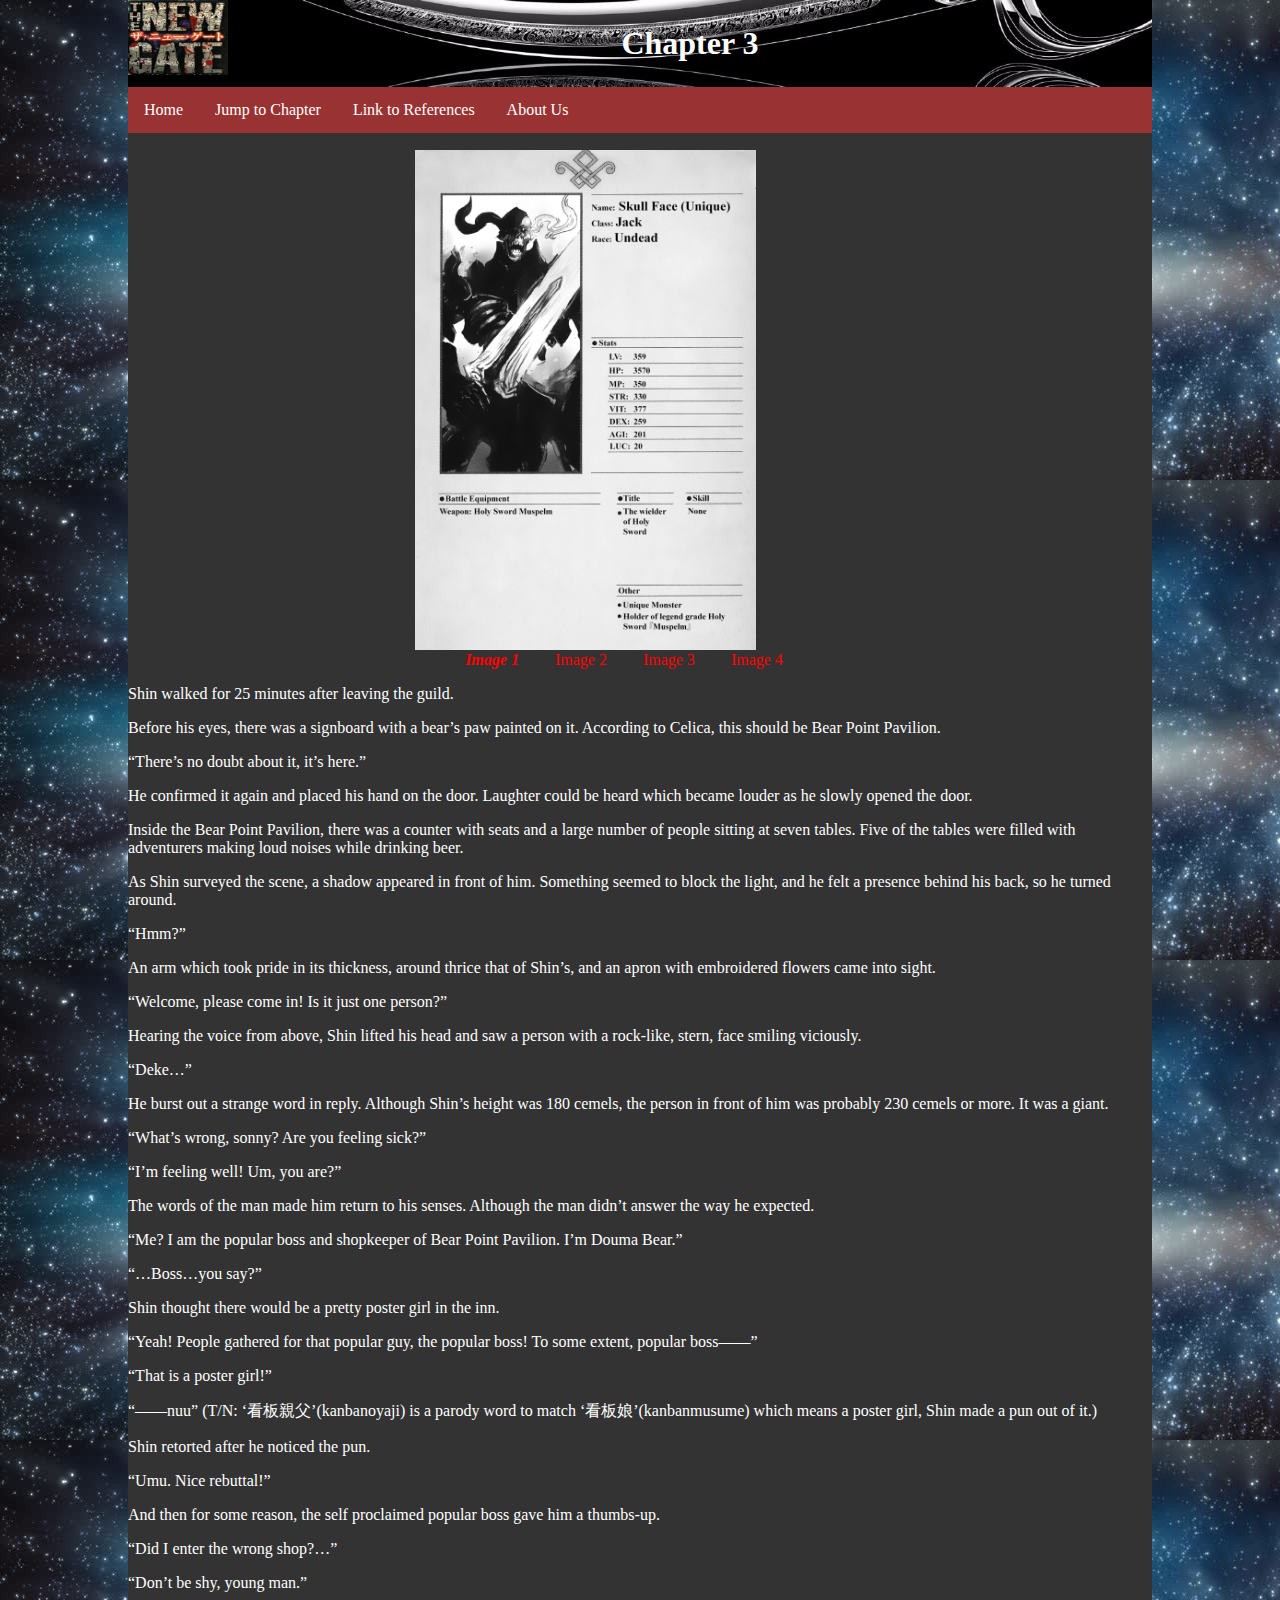
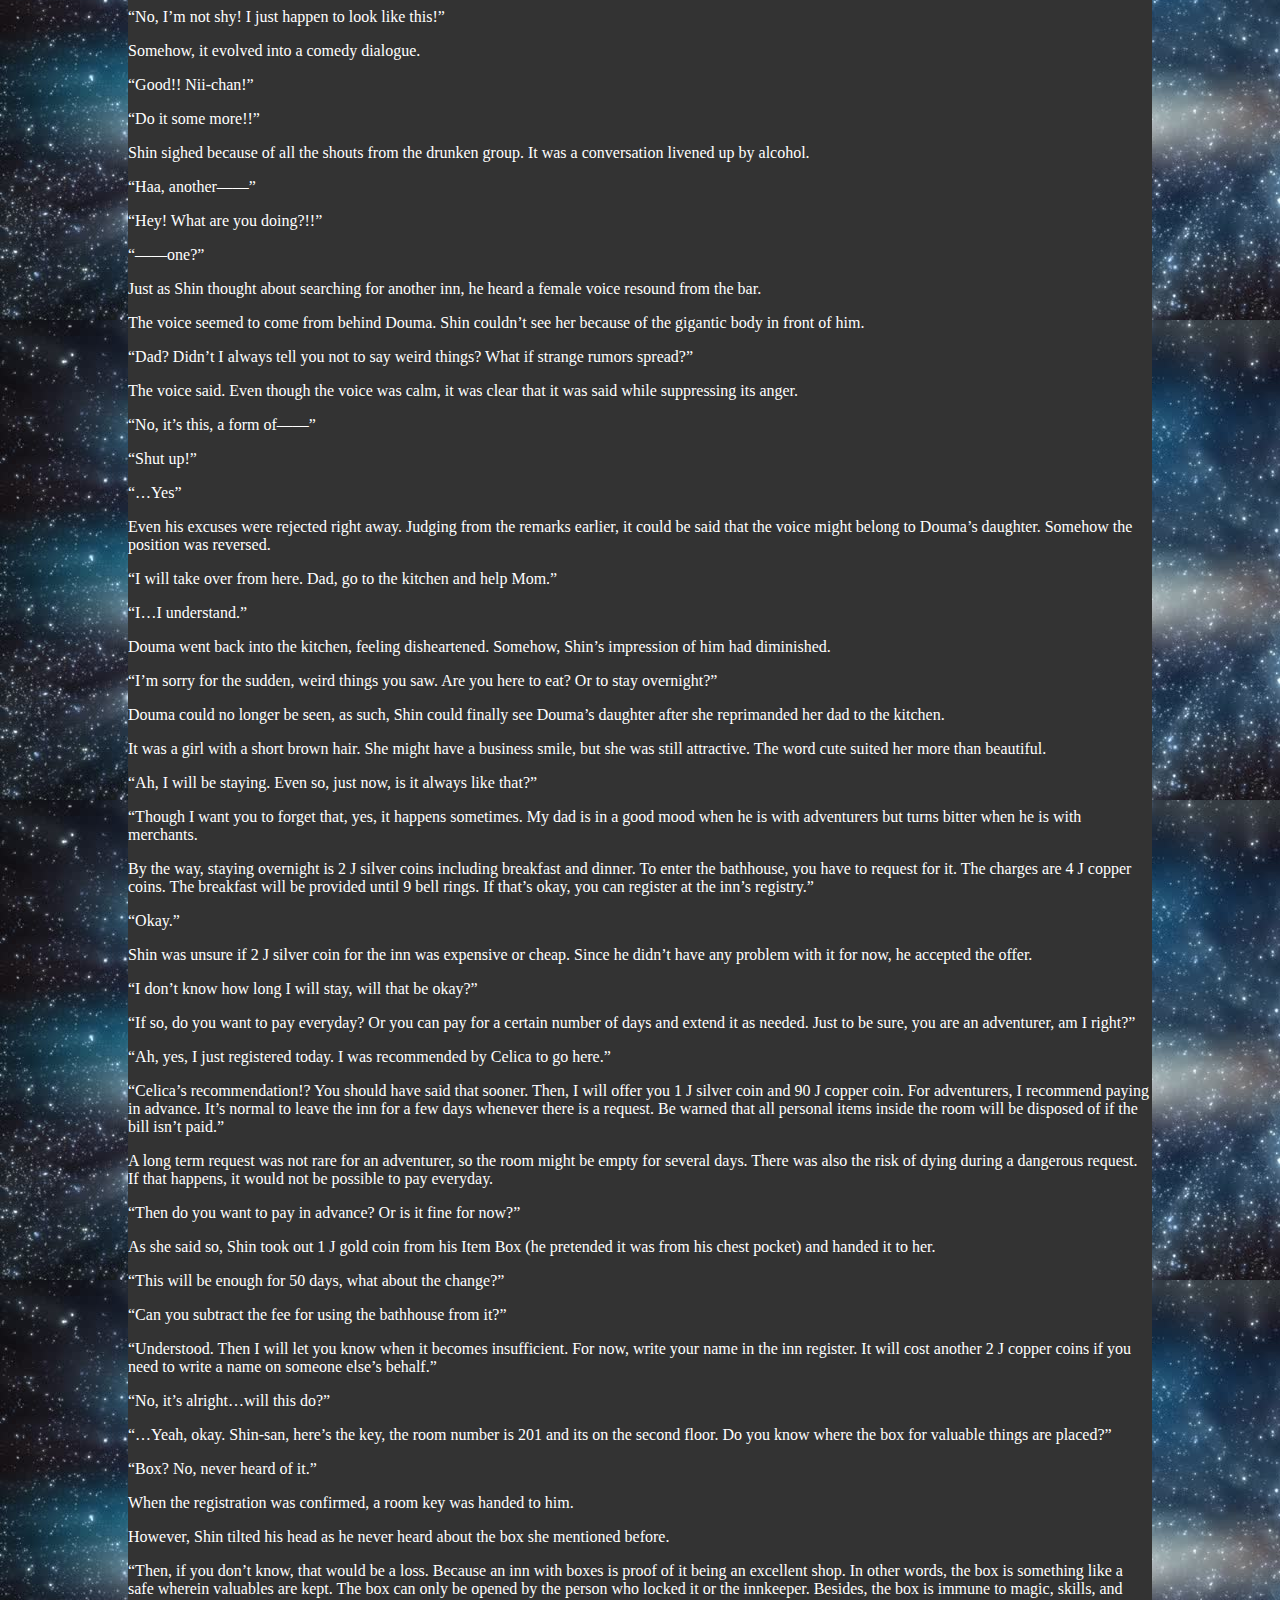
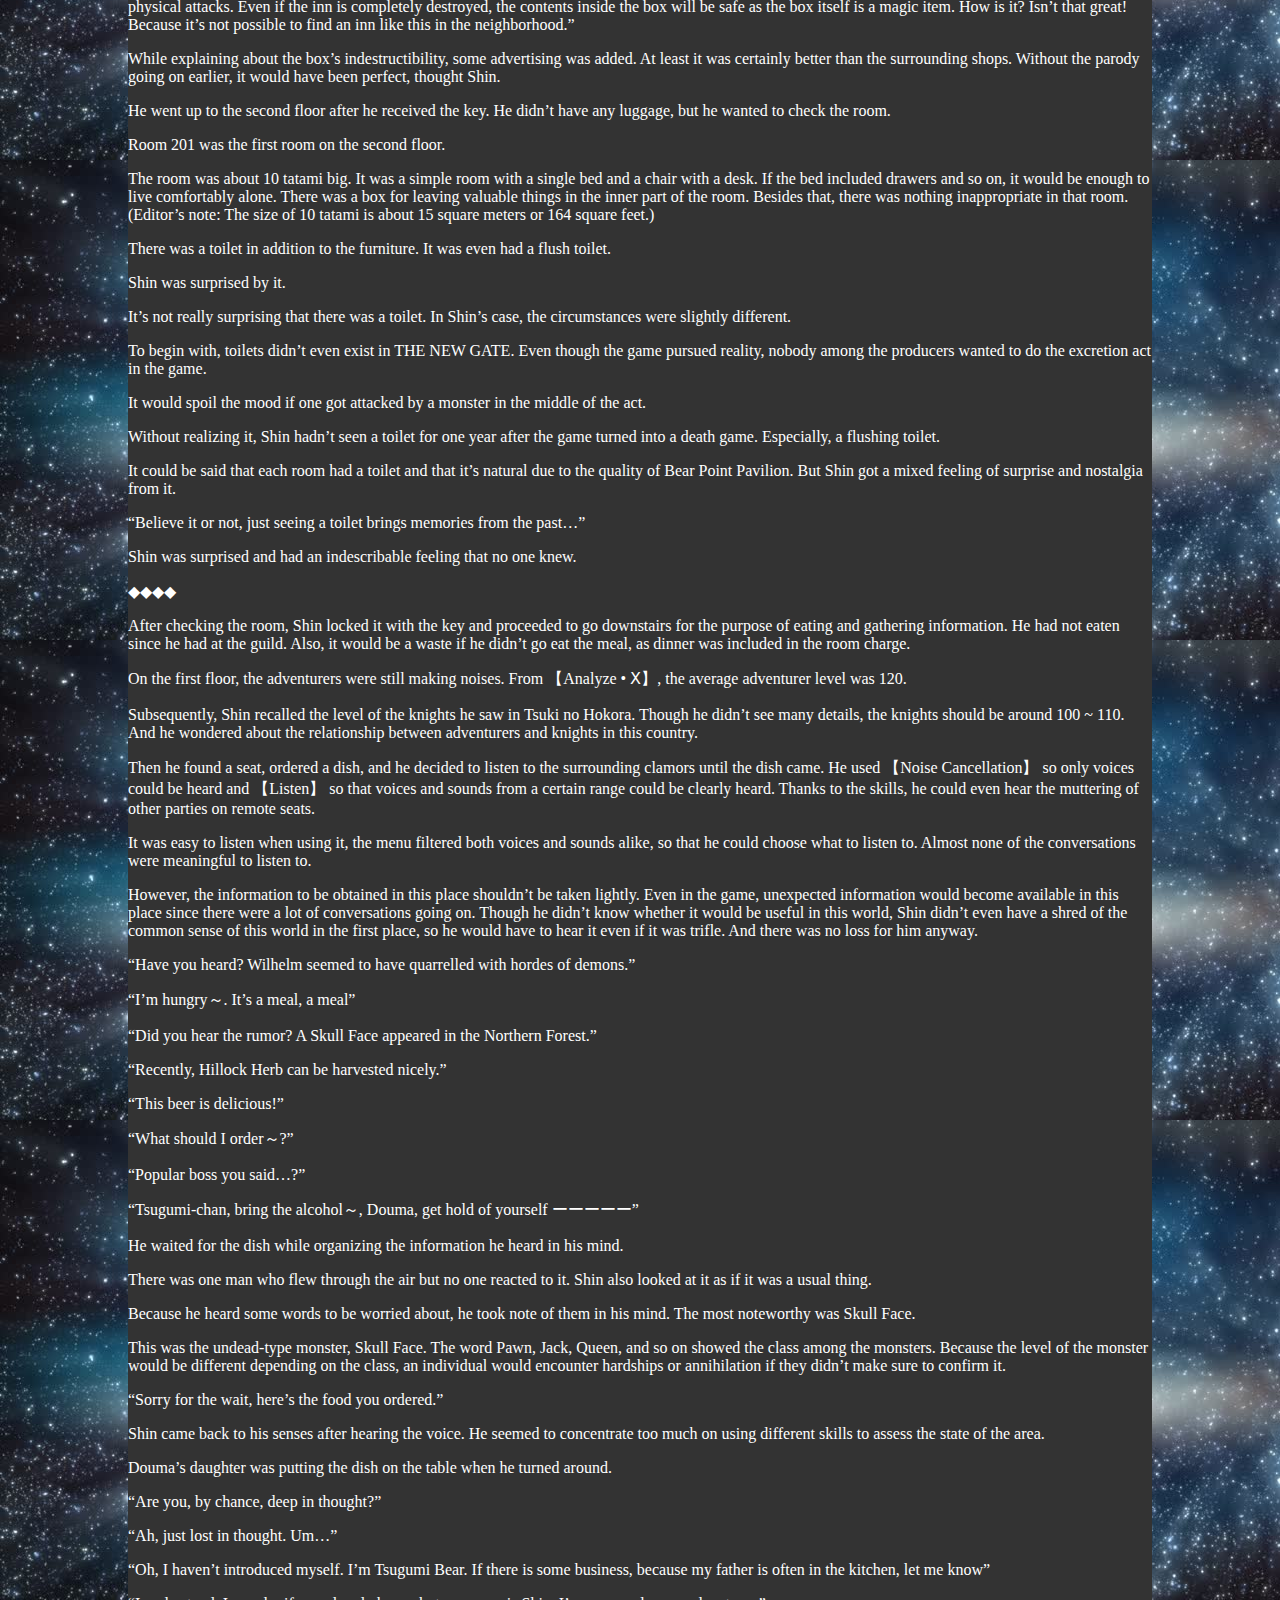
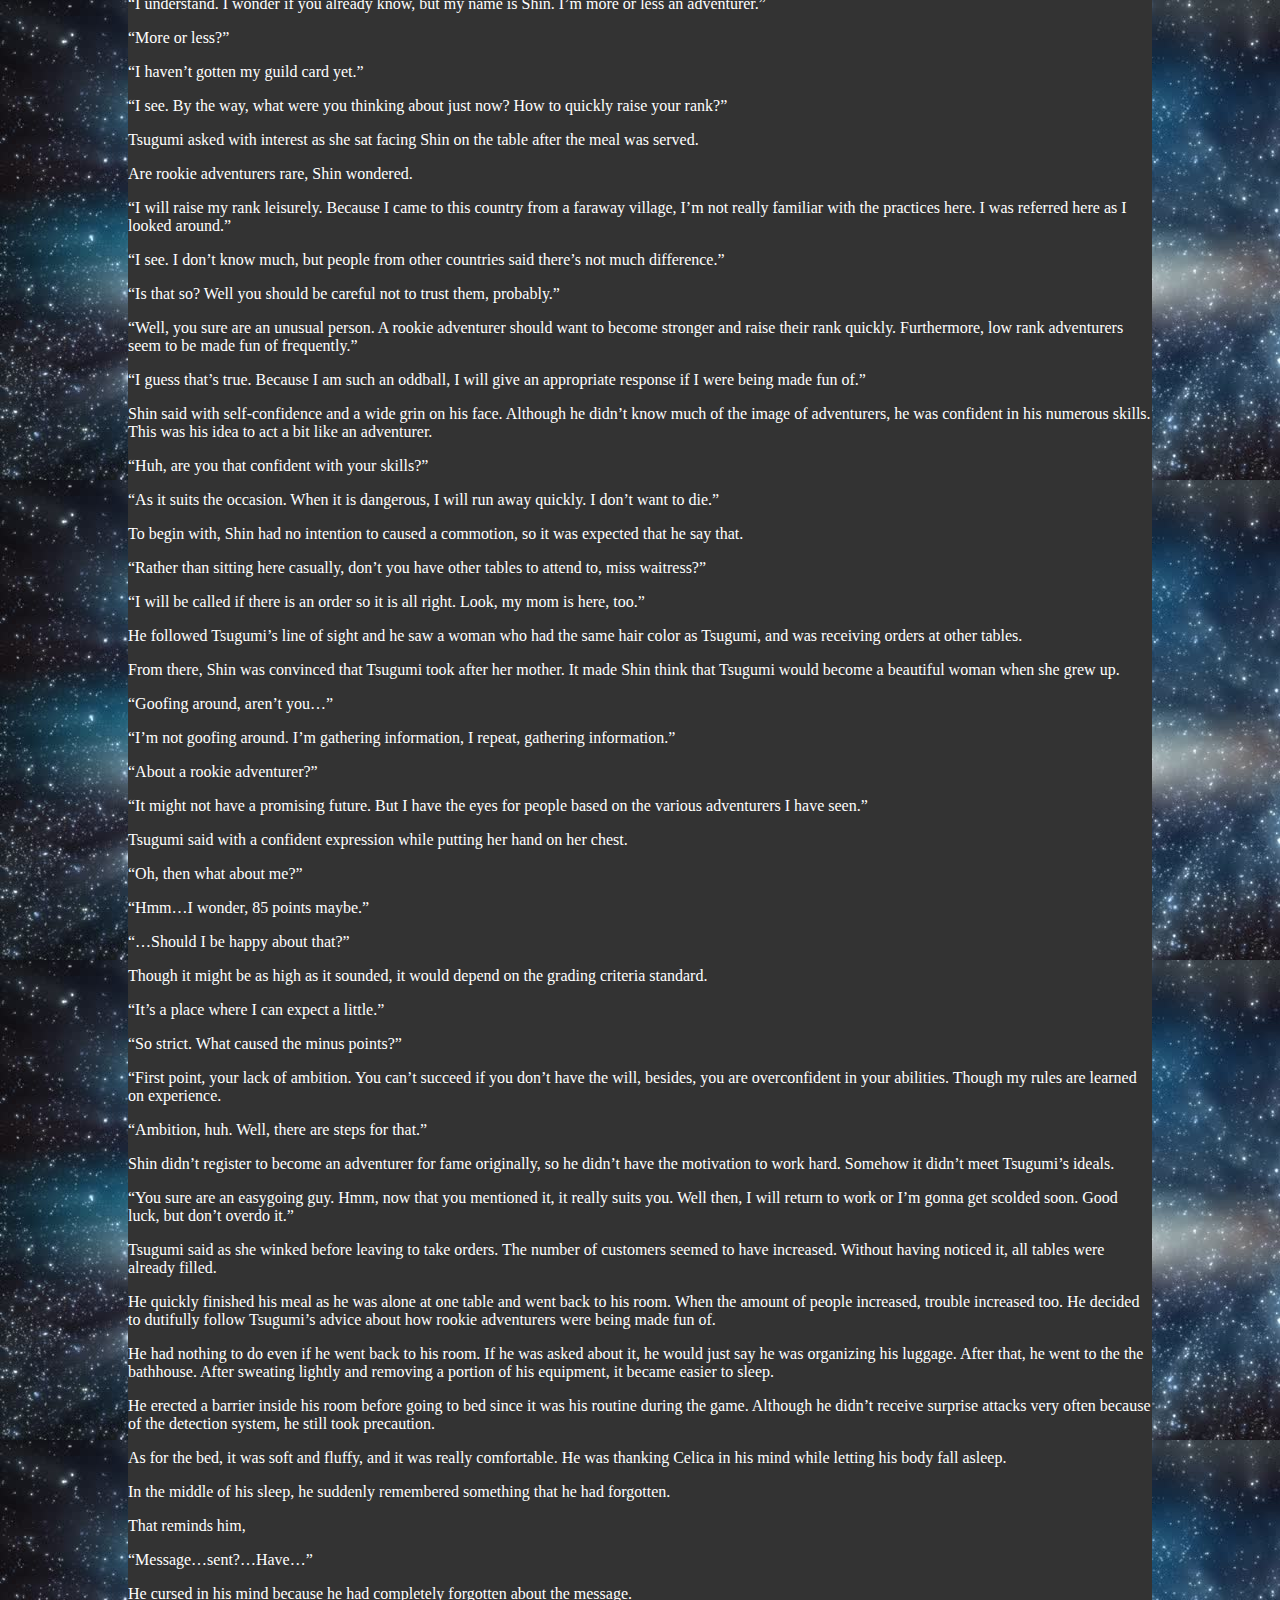
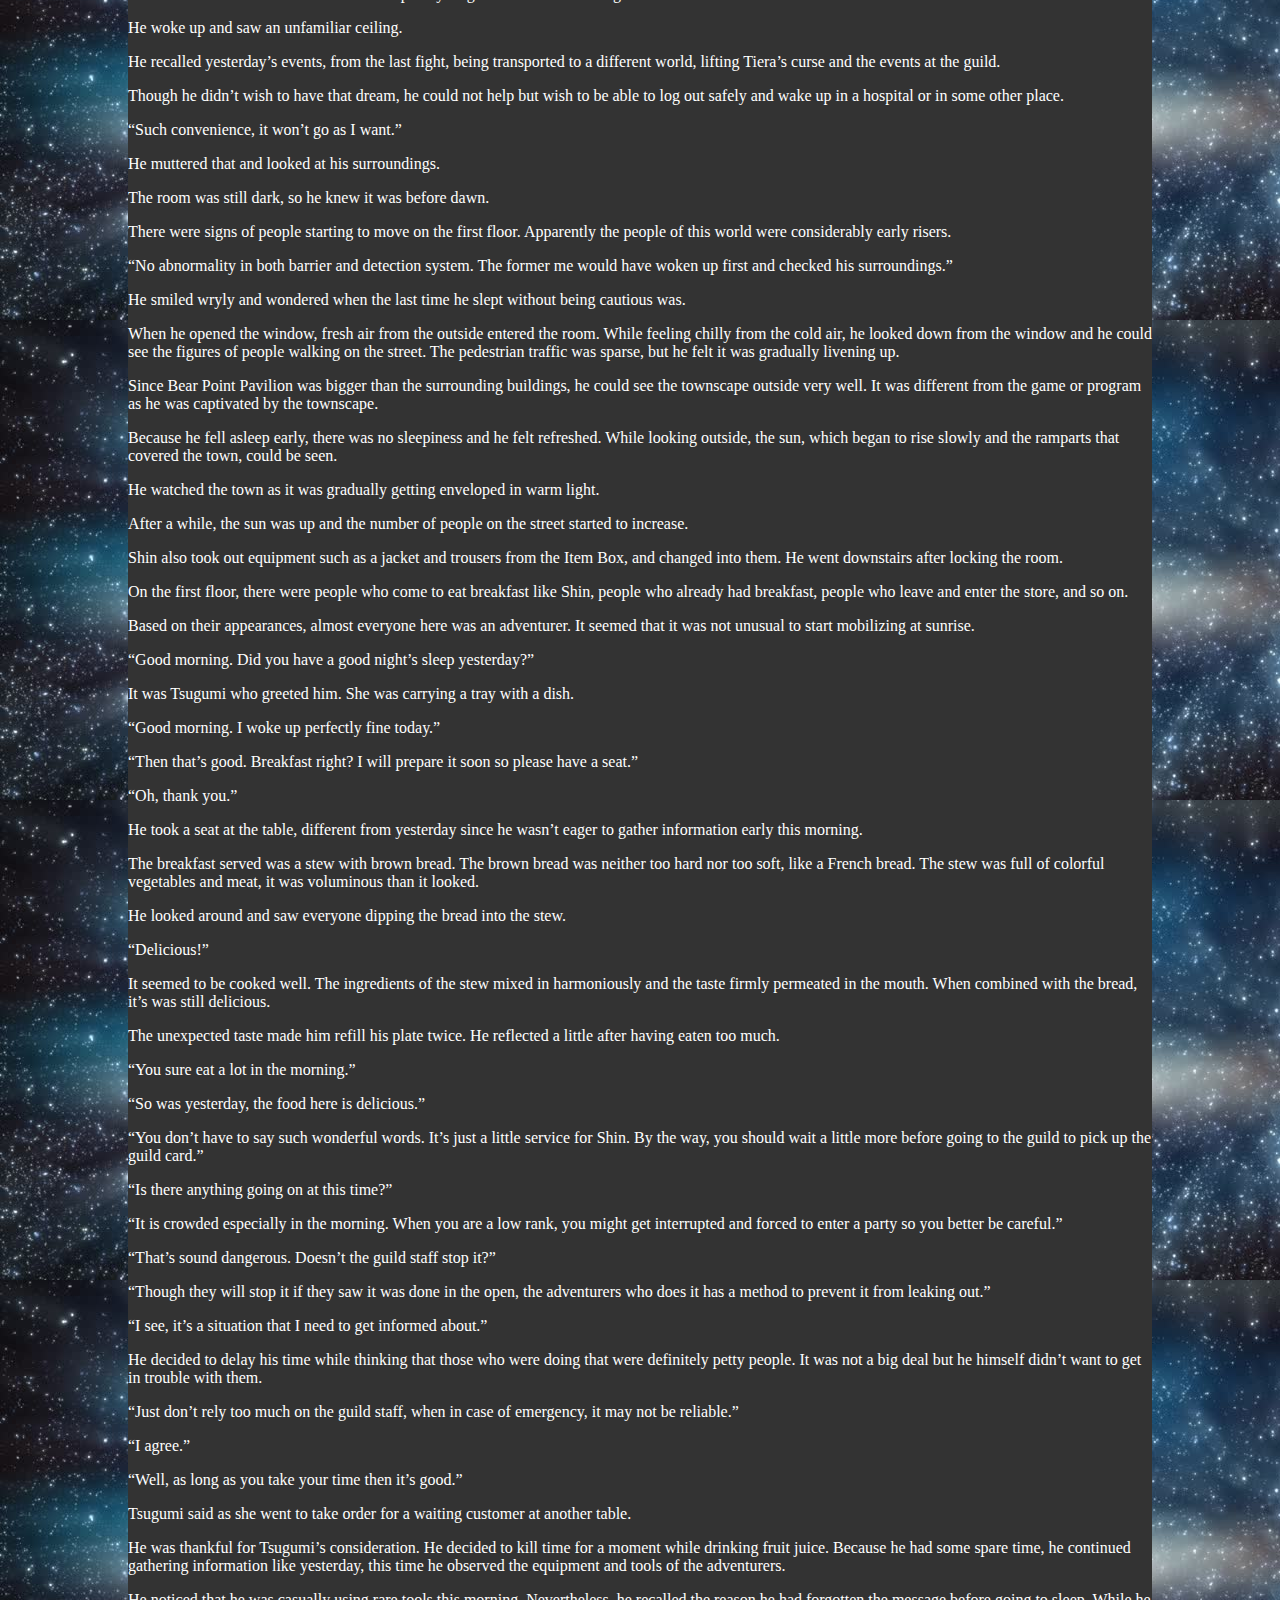
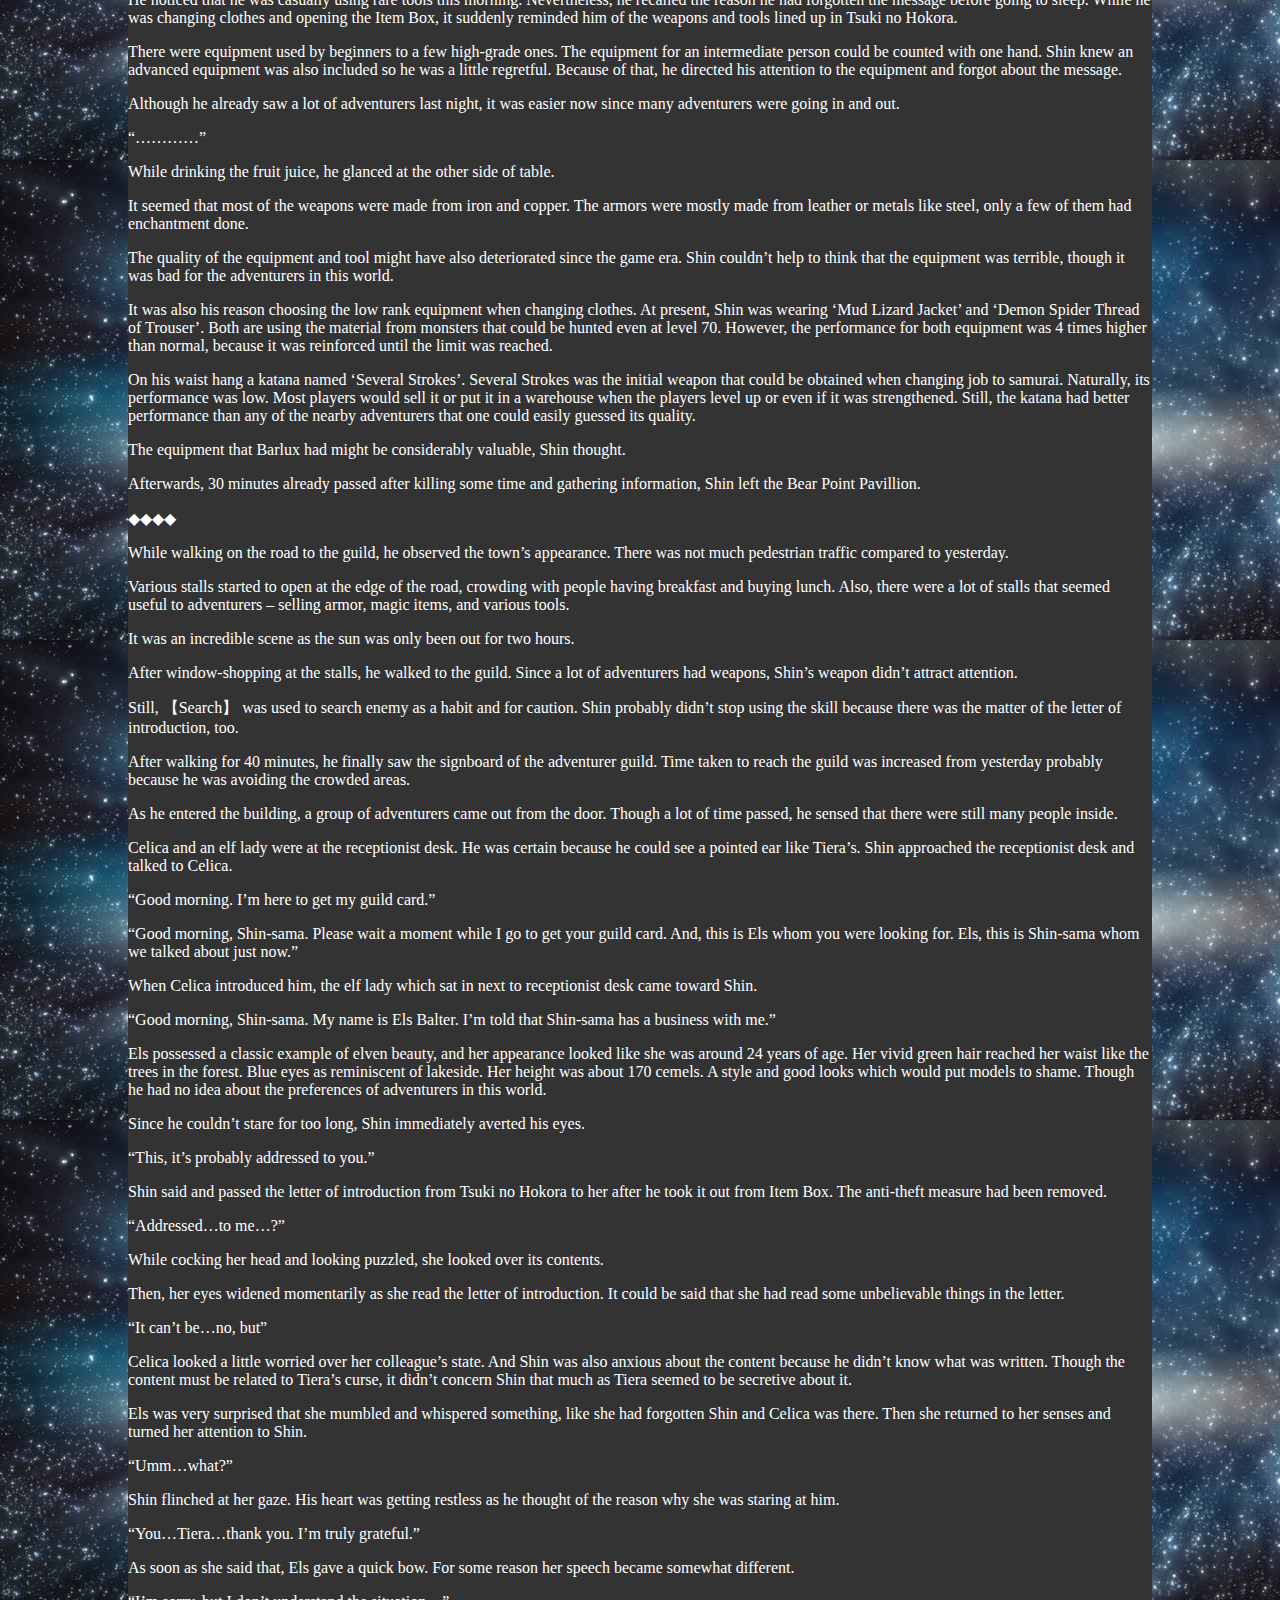
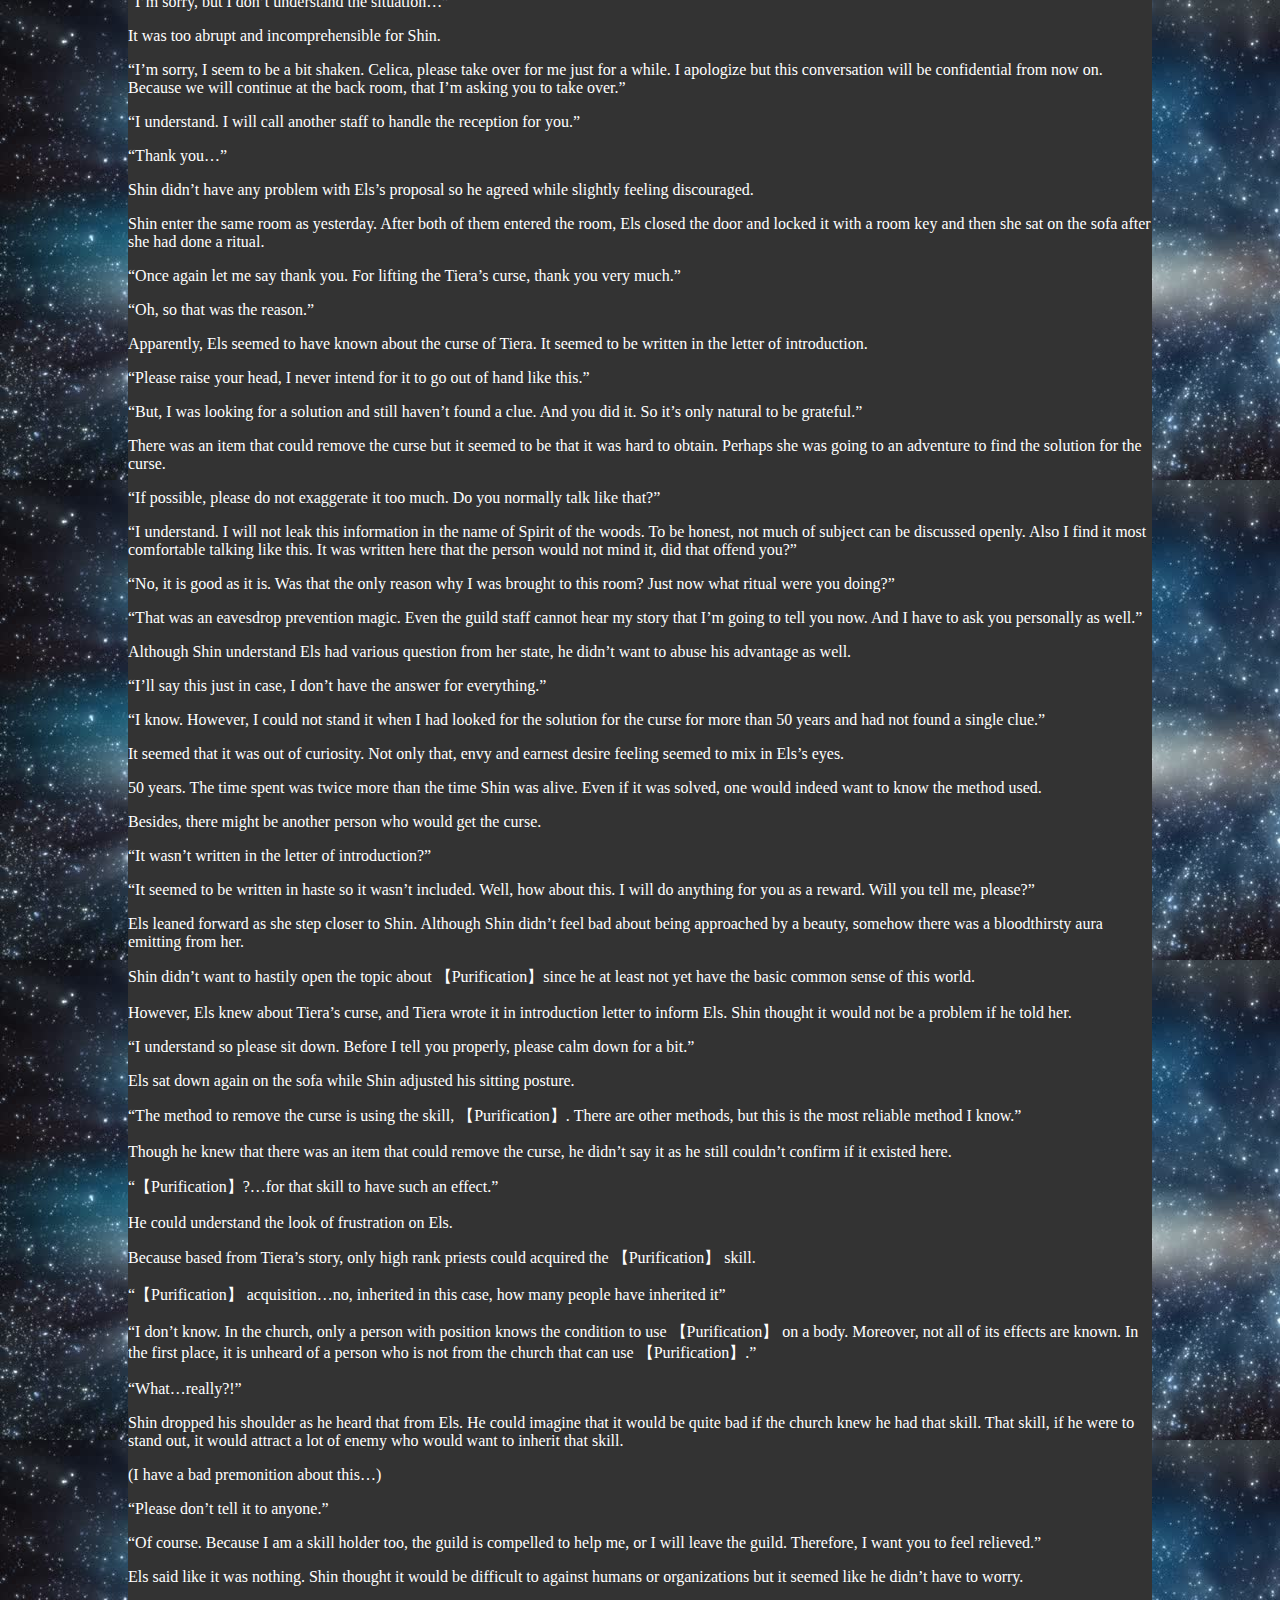
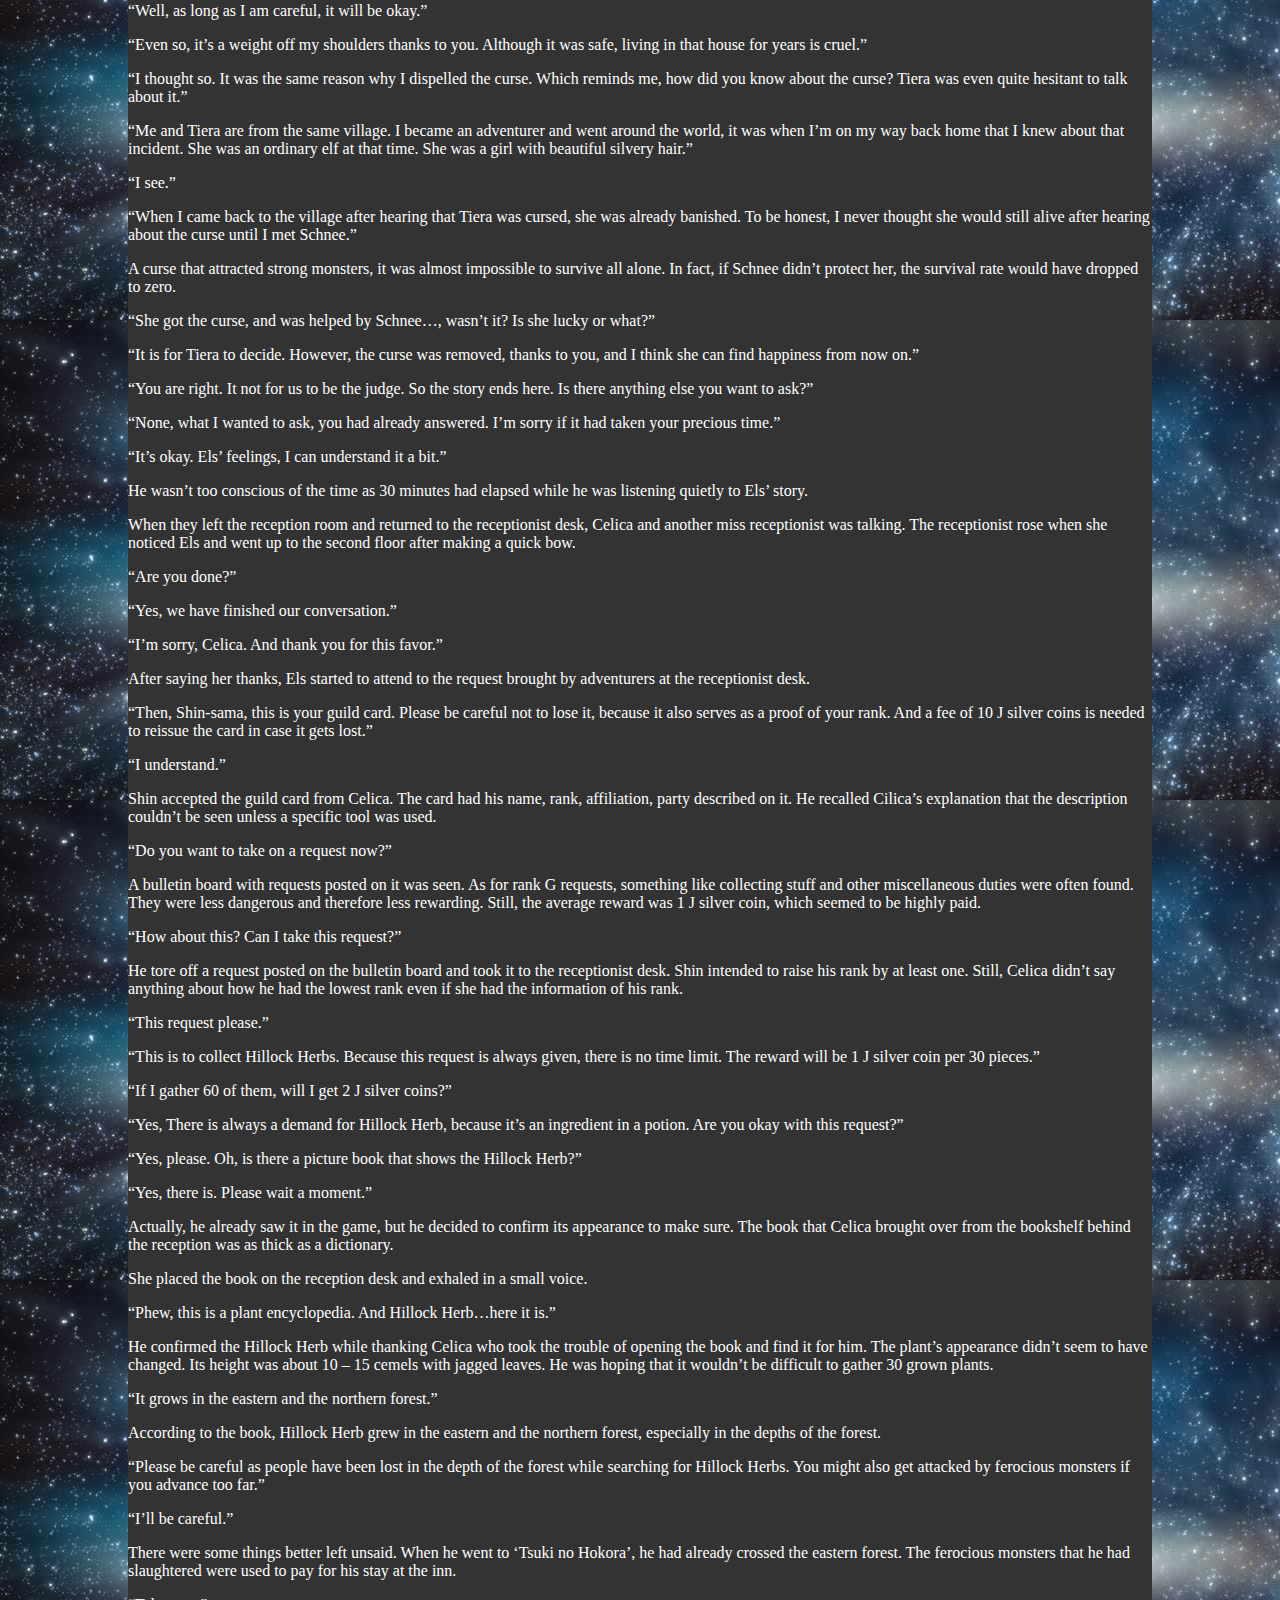
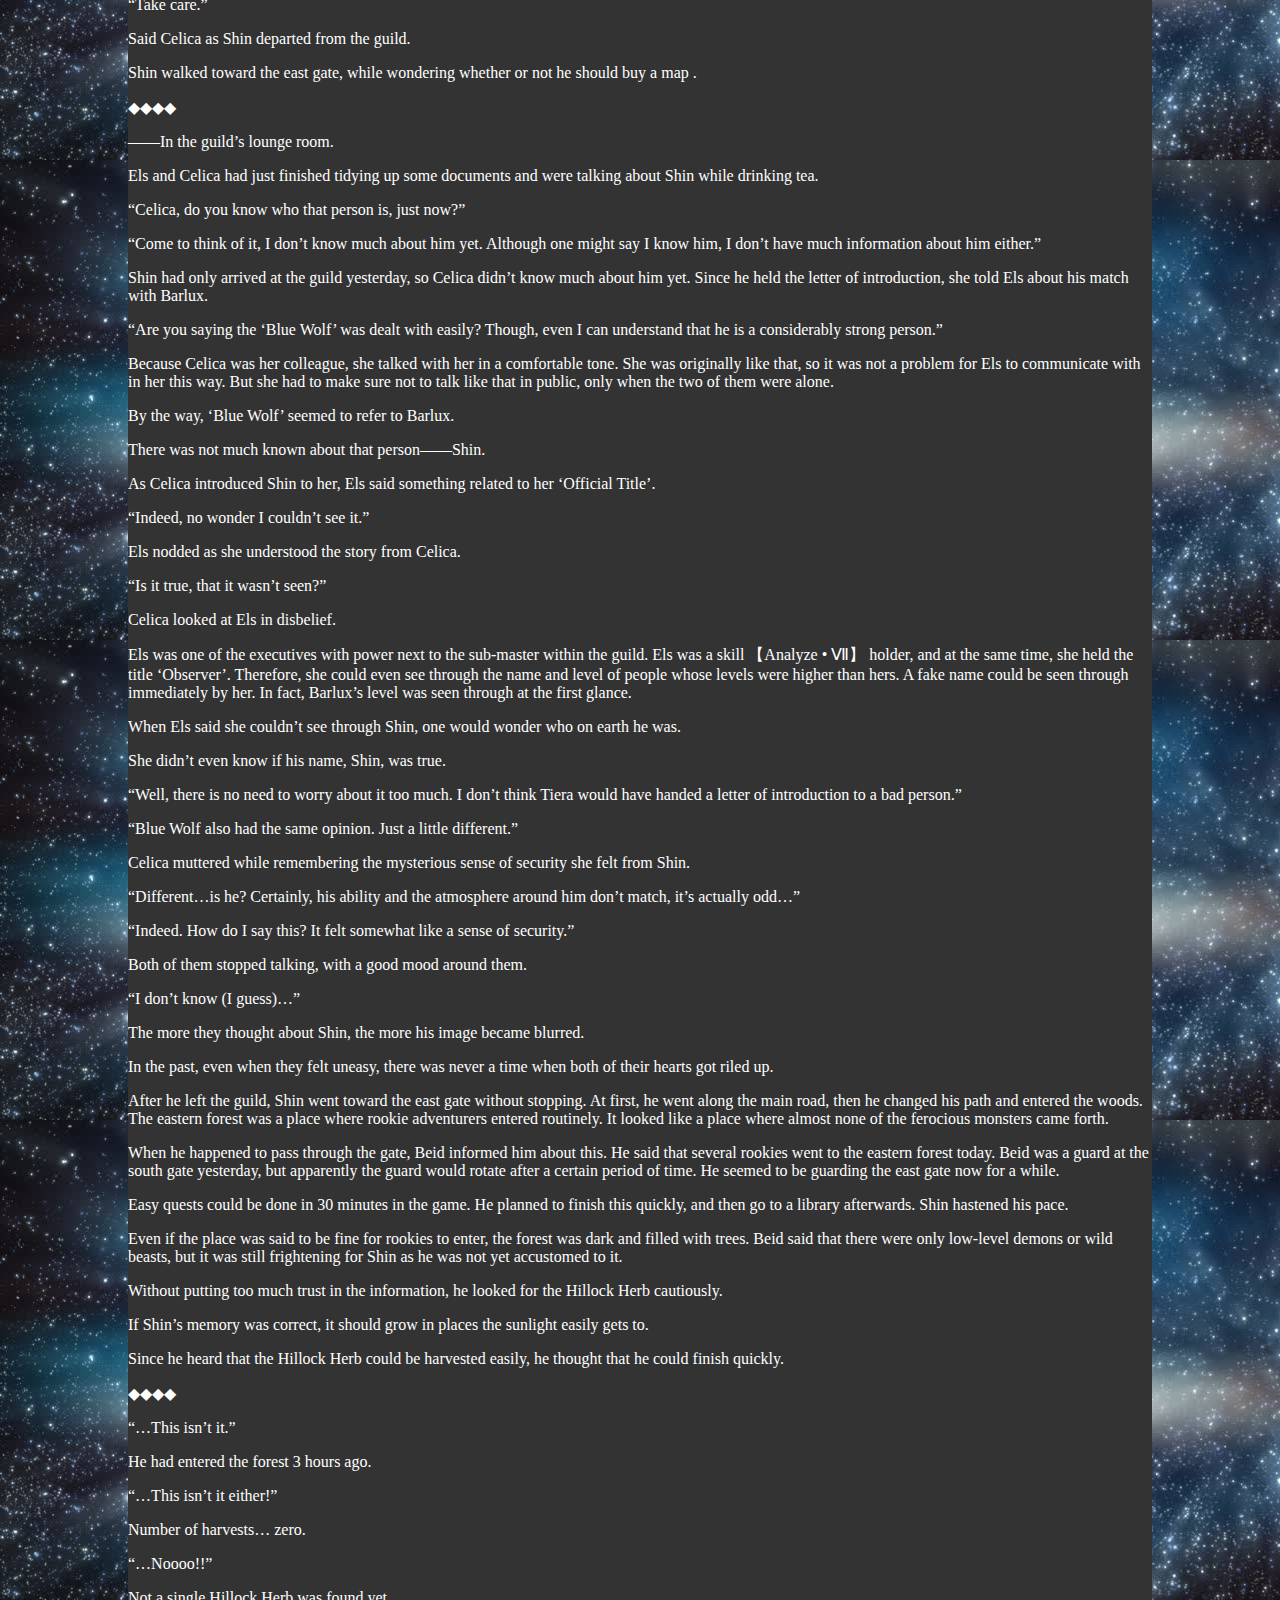
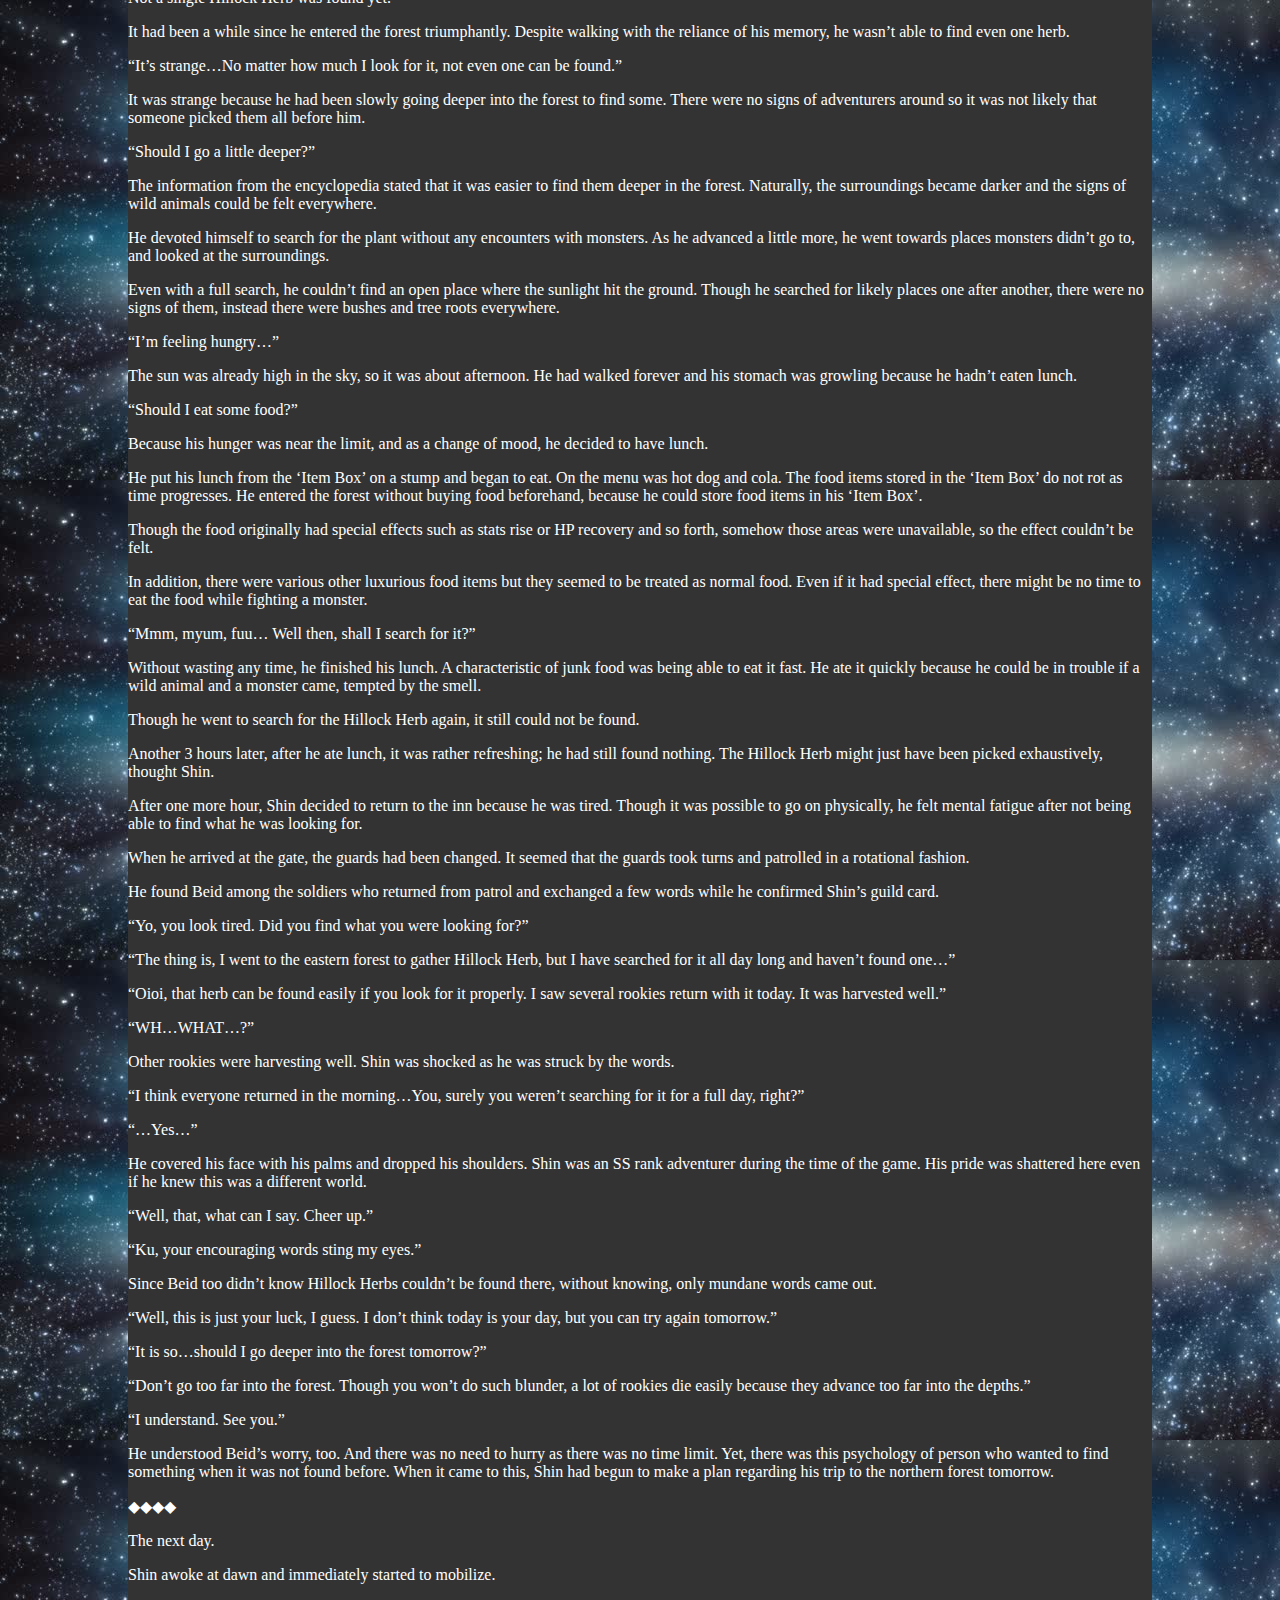
<file: Website Project/Chapter 3.html>
<!DOCTYPE html>
<html>
	
	<head>
		<title>New Gate LN - Chapter 3</title>
		<link rel="stylesheet" type="text/css" href="theme.css">
			<script src="jquery.js"></script>
	</head>

	<body>
		<section class="header">
			<a href="index.html">
				<img src="images/Logo/logo.jpg" alt="Logo" style="width:100px;height:75px;float:left;margin-bottom:0;padding-bottom:0;">
			</a>
			<h1 align="center" class="pagetitle">Chapter 3</h1>
			<ul id="navbar">
			  <li><a href="index.html">Home</a></li>
			  <li class="dropdown">
				<a id="dropnav" href="javascript:void(0)" class="dropbtn">Jump to Chapter</a>
				<div class="dropdown-content">
				  <a href="index.html">Synopsis</a>
				  <a href="Prologue.html">Prologue</a>
				  <a href="Chapter 1.html">Chapter 1</a>
				  <a href="Chapter 2.html">Chapter 2</a>
				  <a href="Chapter 3.html">Chapter 3</a>
				  <a href="Chapter 4.html">Chapter 4</a>
				</div>
			  </li>
			  <li><a href="Link to References.html">Link to References</a></li>
			  <li><a href="About Us.html">About Us</a></li>
			</ul>
		</section>
		<article>
			<div id="cf7" class="shadow" style="padding-bottom:210px">

				<img class="opaque" alt="skull face's stat" src="images/Vol1/cleanedskullfacestats.png" />

				<img alt="wilhelm's stat" src="images/Vol1/cleanedwilhelmstats.png"/>

				<img alt="skull face" src="images/Vol1/3skullfacesd.jpg"/>
				
				<img alt="shin, wilhelm and cecilia" src="images/Vol1/3wilhelmfirstshow.jpg"/>

			</div>
			<p id="cf7_controls">
				<span class="selected">Image 1</span>
				<span>Image 2</span>
				<span>Image 3</span>
				<span>Image 4</span>
			</p>
			<noscript>
				<img class="noscriimage" alt="wilhelm's stat" src="images/Vol1/cleanedwilhelmstats.png"/>

				<img class="noscriimage" alt="skull face" src="images/Vol1/3skullfacesd.jpg"/>
				
				<img class="noscriimage" alt="shin, wilhelm and cecilia" src="images/Vol1/3wilhelmfirstshow.jpg"/>
			</noscript>
			<p>Shin walked for 25 minutes after leaving the guild.</p>
			<p>Before his eyes, there was a signboard with a bear’s paw painted on it. According to Celica, this should be Bear Point Pavilion.</p>
			<p>“There’s no doubt about it, it’s here.”</p>
			<p>He confirmed it again and placed his hand on the door. Laughter could be heard which became louder as he slowly opened the door.</p>
			<p>Inside the Bear Point Pavilion, there was a counter with seats and a large number of people sitting at seven tables. Five of the tables were filled with adventurers making loud noises while drinking beer.</p>
			<p>As Shin surveyed the scene, a shadow appeared in front of him. Something seemed to block the light, and he felt a presence behind his back, so he turned around.</p>
			<p>“Hmm?”</p>
			<p>An arm which took pride in its thickness, around thrice that of Shin’s, and an apron with embroidered flowers came into sight.</p>
			<p>“Welcome, please come in! Is it just one person?”</p>
			<p>Hearing the voice from above, Shin lifted his head and saw a person with a rock-like, stern, face smiling viciously.</p>
			<p>“Deke&#8230;”</p>
			<p>He burst out a strange word in reply. Although Shin’s height was 180 cemels, the person in front of him was probably 230 cemels or more. It was a giant.</p>
			<p>“What’s wrong, sonny? Are you feeling sick?”</p>
			<p>“I’m feeling well! Um, you are?”</p>
			<p>The words of the man made him return to his senses. Although the man didn’t answer the way he expected.</p>
			<p>“Me? I am the popular boss and shopkeeper of Bear Point Pavilion. I’m Douma Bear.&#8221;</p>
			<p>“&#8230;Boss&#8230;you say?”</p>
			<p>Shin thought there would be a pretty poster girl in the inn.</p>
			<p>“Yeah! People gathered for that popular guy, the popular boss! To some extent, popular boss――”</p>
			<p>“That is a poster girl!”</p>
			<p>“――nuu”      (T/N: ‘看板親父’(kanbanoyaji) is a parody word to match ‘看板娘’(kanbanmusume) which means a poster girl, Shin made a pun out of it.)</p>
			<p>Shin retorted after he noticed the pun.</p>
			<p>“Umu. Nice rebuttal!”</p>
			<p>And then for some reason, the self proclaimed popular boss gave him a thumbs-up.</p>
			<p>“Did I enter the wrong shop?&#8230;”</p>
			<p>“Don’t be shy, young man.”</p>
			<p>“No, I’m not shy! I just happen to look like this!”</p>
			<p>Somehow, it evolved into a comedy dialogue.</p>
			<p>“Good!! Nii-chan!”</p>
			<p>“Do it some more!!”</p>
			<p>Shin sighed because of all the shouts from the drunken group. It was a conversation livened up by alcohol.</p>
			<p>“Haa, another――”</p>
			<p>“Hey! What are you doing?!!”</p>
			<p>“――one?”</p>
			<p>Just as Shin thought about searching for another inn, he heard a female voice resound from the bar.</p>
			<p>The voice seemed to come from behind Douma. Shin couldn’t see her because of the gigantic body in front of him.</p>
			<p>“Dad? Didn’t I always tell you not to say weird things? What if strange rumors spread?”</p>
			<p>The voice said. Even though the voice was calm, it was clear that it was said while suppressing its anger.</p>
			<p>“No, it’s this, a form of――”</p>
			<p>“Shut up!”</p>
			<p>“&#8230;Yes”</p>
			<p>Even his excuses were rejected right away. Judging from the remarks earlier, it could be said that the voice might belong to Douma’s daughter. Somehow the position was reversed.</p>
			<p>“I will take over from here. Dad, go to the kitchen and help Mom.”</p>
			<p>“I&#8230;I understand.”</p>
			<p>Douma went back into the kitchen, feeling disheartened. Somehow, Shin’s impression of him had diminished.</p>
			<p>“I’m sorry for the sudden, weird things you saw. Are you here to eat? Or to stay overnight?”</p>
			<p>Douma could no longer be seen, as such, Shin could finally see Douma’s daughter after she reprimanded her dad to the kitchen.</p>
			<p>It was a girl with a short brown hair. She might have a business smile, but she was still attractive. The word cute suited her more than beautiful.</p>
			<p>“Ah, I will be staying. Even so, just now, is it always like that?”</p>
			<p>“Though I want you to forget that, yes, it happens sometimes. My dad is in a good mood when he is with adventurers but turns bitter when he is with merchants.</p>
			<p>By the way, staying overnight is 2 J silver coins including breakfast and dinner. To enter the bathhouse, you have to request for it. The charges are 4 J copper coins. The breakfast will be provided until 9 bell rings. If that’s okay, you can register at the inn’s registry.”</p>
			<p>“Okay.”</p>
			<p>Shin was unsure if 2 J silver coin for the inn was expensive or cheap. Since he didn’t have any problem with it for now, he accepted the offer.</p>
			<p>“I don’t know how long I will stay, will that be okay?”</p>
			<p>“If so, do you want to pay everyday? Or you can pay for a certain number of days and extend it as needed. Just to be sure, you are an adventurer, am I right?”</p>
			<p>“Ah, yes, I just registered today. I was recommended by Celica to go here.”</p>
			<p>“Celica’s recommendation!? You should have said that sooner. Then, I will offer you 1 J silver coin and 90 J copper coin. For adventurers, I recommend paying in advance. It’s normal to leave the inn for a few days whenever there is a request. Be warned that all personal items inside the room will be disposed of if the bill isn’t paid.”</p>
			<p>A long term request was not rare for an adventurer, so the room might be empty for several days. There was also the risk of dying during a dangerous request. If that happens, it would not be possible to pay everyday.</p>
			<p>“Then do you want to pay in advance? Or is it fine for now?”</p>
			<p>As she said so, Shin took out 1 J gold coin from his Item Box (he pretended it was from his chest pocket) and handed it to her.</p>
			<p>“This will be enough for 50 days, what about the change?”</p>
			<p>“Can you subtract the fee for using the bathhouse from it?”</p>
			<p>“Understood. Then I will let you know when it becomes insufficient. For now, write your name in the inn register. It will cost another 2 J copper coins if you need to write a name on someone else&#8217;s behalf.&#8221;</p>
			<p>“No, it’s alright&#8230;will this do?”</p>
			<p>“&#8230;Yeah, okay. Shin-san, here’s the key, the room number is 201 and its on the second floor. Do you know where the box for valuable things are placed?”</p>
			<p>“Box? No, never heard of it.”</p>
			<p>When the registration was confirmed, a room key was handed to him.</p>
			<p>However, Shin tilted his head as he never heard about the box she mentioned before.</p>
			<p>“Then, if you don’t know, that would be a loss. Because an inn with boxes is proof of it being an excellent shop. In other words, the box is something like a safe wherein valuables are kept. The box can only be opened by the person who locked it or the innkeeper. Besides, the box is immune to magic, skills, and physical attacks. Even if the inn is completely destroyed, the contents inside the box will be safe as the box itself is a magic item. How is it? Isn’t that great! Because it’s not possible to find an inn like this in the neighborhood.”</p>
			<p>While explaining about the box&#8217;s indestructibility, some advertising was added. At least it was certainly better than the surrounding shops. Without the parody going on earlier, it would have been perfect, thought Shin.</p>
			<p>He went up to the second floor after he received the key. He didn’t have any luggage, but he wanted to check the room.</p>
			<p>Room 201 was the first room on the second floor.</p>
			<p>The room was about 10 tatami big. It was a simple room with a single bed and a chair with a desk. If the bed included drawers and so on, it would be enough to live comfortably alone. There was a box for leaving valuable things in the inner part of the room. Besides that, there was nothing inappropriate in that room. (Editor’s note: The size of 10 tatami is about 15 square meters or 164 square feet.)</p>
			<p>There was a toilet in addition to the furniture. It was even had a flush toilet.</p>
			<p>Shin was surprised by it.</p>
			<p>It’s not really surprising that there was a toilet. In Shin’s case, the circumstances were slightly different.</p>
			<p>To begin with, toilets didn’t even exist in THE NEW GATE. Even though the game pursued reality, nobody among the producers wanted to do the excretion act in the game.</p>
			<p>It would spoil the mood if one got attacked by a monster in the middle of the act.</p>
			<p>Without realizing it, Shin hadn’t seen a toilet for one year after the game turned into a death game. Especially, a flushing toilet.</p>
			<p>It could be said that each room had a toilet and that it’s natural due to the quality of Bear Point Pavilion. But Shin got a mixed feeling of surprise and nostalgia from it.</p>
			<p>“Believe it or not, just seeing a toilet brings memories from the past&#8230;”</p>
			<p>Shin was surprised and had an indescribable feeling that no one knew.</p>
			<p>◆◆◆◆</p>
			<p>After checking the room, Shin locked it with the key and proceeded to go downstairs for the purpose of eating and gathering information. He had not eaten since he had at the guild. Also, it would be a waste if he didn’t go eat the meal, as dinner was included in the room charge.</p>
			<p>On the first floor, the adventurers were still making noises. From 【Analyze • Ⅹ】, the average adventurer level was 120.</p>
			<p>Subsequently, Shin recalled the level of the knights he saw in Tsuki no Hokora. Though he didn’t see many details, the knights should be around 100 ~ 110. And he wondered about the relationship between adventurers and knights in this country.</p>
			<p>Then he found a seat, ordered a dish, and he decided to listen to the surrounding clamors until the dish came. He used 【Noise Cancellation】 so only voices could be heard and 【Listen】 so that voices and sounds from a certain range could be clearly heard. Thanks to the skills, he could even hear the muttering of other parties on remote seats.</p>
			<p>It was easy to listen when using it, the menu filtered both voices and sounds alike, so that he could choose what to listen to. Almost none of the conversations were meaningful to listen to.</p>
			<p>However, the information to be obtained in this place shouldn’t be taken lightly. Even in the game, unexpected information would become available in this place since there were a lot of conversations going on. Though he didn&#8217;t know whether it would be useful in this world, Shin didn’t even have a shred of the common sense of this world in the first place, so he would have to hear it even if it was trifle. And there was no loss for him anyway.</p>
			<p>“Have you heard? Wilhelm seemed to have quarrelled with hordes of demons.”</p>
			<p>“I’m hungry～. It’s a meal, a meal”</p>
			<p>“Did you hear the rumor? A Skull Face appeared in the Northern Forest.”</p>
			<p>“Recently, Hillock Herb can be harvested nicely.”</p>
			<p>“This beer is delicious!”</p>
			<p>“What should I order～?”</p>
			<p>“Popular boss you said&#8230;?”</p>
			<p>“Tsugumi-chan, bring the alcohol～, Douma, get hold of yourself ーーーーー”</p>
			<p>He waited for the dish while organizing the information he heard in his mind.</p>
			<p>There was one man who flew through the air but no one reacted to it. Shin also looked at it as if it was a usual thing.</p>
			<p>Because he heard some words to be worried about, he took note of them in his mind. The most noteworthy was Skull Face.</p>
			<p>This was the undead-type monster, Skull Face. The word Pawn, Jack, Queen, and so on showed the class among the monsters. Because the level of the monster would be different depending on the class, an individual would encounter hardships or annihilation if they didn&#8217;t make sure to confirm it.</p>
			<p>“Sorry for the wait, here&#8217;s the food you ordered.”</p>
			<p>Shin came back to his senses after hearing the voice. He seemed to concentrate too much on using different skills to assess the state of the area.</p>
			<p>Douma’s daughter was putting the dish on the table when he turned around.</p>
			<p>“Are you, by chance, deep in thought?”</p>
			<p>“Ah, just lost in thought. Um&#8230;”</p>
			<p>“Oh, I haven’t introduced myself. I’m Tsugumi Bear. If there is some business, because my father is often in the kitchen, let me know&#8221;</p>
			<p>“I understand. I wonder if you already know, but my name is Shin. I’m more or less an adventurer.”</p>
			<p>“More or less?”</p>
			<p>“I haven’t gotten my guild card yet.”</p>
			<p>“I see. By the way, what were you thinking about just now? How to quickly raise your rank?”</p>
			<p>Tsugumi asked with interest as she sat facing Shin on the table after the meal was served.</p>
			<p>Are rookie adventurers rare, Shin wondered.</p>
			<p>“I will raise my rank leisurely. Because I came to this country from a faraway village, I’m not really familiar with the practices here. I was referred here as I looked around.”</p>
			<p>“I see. I don’t know much, but people from other countries said there’s not much difference.”</p>
			<p>“Is that so? Well you should be careful not to trust them, probably.”</p>
			<p>“Well, you sure are an unusual person. A rookie adventurer should want to become stronger and raise their rank quickly. Furthermore, low rank adventurers seem to be made fun of frequently.”</p>
			<p>“I guess that’s true. Because I am such an oddball, I will give an appropriate response if I were being made fun of.”</p>
			<p>Shin said with self-confidence and a wide grin on his face. Although he didn’t know much of the image of adventurers, he was confident in his numerous skills. This was his idea to act a bit like an adventurer.</p>
			<p>“Huh, are you that confident with your skills?”</p>
			<p>“As it suits the occasion. When it is dangerous, I will run away quickly. I don’t want to die.”</p>
			<p>To begin with, Shin had no intention to caused a commotion, so it was expected that he say that.</p>
			<p>“Rather than sitting here casually, don’t you have other tables to attend to, miss waitress?”</p>
			<p>“I will be called if there is an order so it is all right. Look, my mom is here, too.”</p>
			<p>He followed Tsugumi’s line of sight and he saw a woman who had the same hair color as Tsugumi, and was receiving orders at other tables.</p>
			<p>From there, Shin was convinced that Tsugumi took after her mother. It made Shin think that Tsugumi would become a beautiful woman when she grew up.</p>
			<p>“Goofing around, aren’t you&#8230;”</p>
			<p>“I’m not goofing around. I&#8217;m gathering information, I repeat, gathering information.”</p>
			<p>“About a rookie adventurer?”</p>
			<p>“It might not have a promising future. But I have the eyes for people based on the various adventurers I have seen.”</p>
			<p>Tsugumi said with a confident expression while putting her hand on her chest.</p>
			<p>“Oh, then what about me?”</p>
			<p>“Hmm&#8230;I wonder, 85 points maybe.”</p>
			<p>“&#8230;Should I be happy about that?”</p>
			<p>Though it might be as high as it sounded, it would depend on the grading criteria standard.</p>
			<p>“It&#8217;s a place where I can expect a little.”</p>
			<p>“So strict. What caused the minus points?”</p>
			<p>“First point, your lack of ambition. You can’t succeed if you don’t have the will, besides, you are overconfident in your abilities. Though my rules are learned on experience.</p>
			<p>“Ambition, huh. Well, there are steps for that.”</p>
			<p>Shin didn’t register to become an adventurer for fame originally, so he didn’t have the motivation to work hard. Somehow it didn’t meet Tsugumi’s ideals.</p>
			<p>“You sure are an easygoing guy. Hmm, now that you mentioned it, it really suits you. Well then, I will return to work or I’m gonna get scolded soon. Good luck, but don’t overdo it.”</p>
			<p>Tsugumi said as she winked before leaving to take orders. The number of customers seemed to have increased. Without having noticed it, all tables were already filled.</p>
			<p>He quickly finished his meal as he was alone at one table and went back to his room. When the amount of people increased, trouble increased too. He decided to dutifully follow Tsugumi’s advice about how rookie adventurers were being made fun of.</p>
			<p>He had nothing to do even if he went back to his room. If he was asked about it, he would just say he was organizing his luggage. After that, he went to the the bathhouse. After sweating lightly and removing a portion of his equipment, it became easier to sleep.</p>
			<p>He erected a barrier inside his room before going to bed since it was his routine during the game. Although he didn’t receive surprise attacks very often because of the detection system, he still took precaution.</p>
			<p>As for the bed, it was soft and fluffy, and it was really comfortable. He was thanking Celica in his mind while letting his body fall asleep.</p>
			<p>In the middle of his sleep, he suddenly remembered something that he had forgotten.</p>
			<p>That reminds him,</p>
			<p>“Message…sent?&#8230;Have&#8230;”</p>
			<p>He cursed in his mind because he had completely forgotten about the message.</p>
			<p>He woke up and saw an unfamiliar ceiling.</p>
			<p>He recalled yesterday’s events, from the last fight, being transported to a different world, lifting Tiera’s curse and the events at the guild.</p>
			<p>Though he didn’t wish to have that dream, he could not help but wish to be able to log out safely and wake up in a hospital or in some other place.</p>
			<p>“Such convenience, it won’t go as I want.”</p>
			<p>He muttered that and looked at his surroundings.</p>
			<p>The room was still dark, so he knew it was before dawn.</p>
			<p>There were signs of people starting to move on the first floor. Apparently the people of this world were considerably early risers.</p>
			<p>“No abnormality in both barrier and detection system. The former me would have woken up first and checked his surroundings.”</p>
			<p>He smiled wryly and wondered when the last time he slept without being cautious was.</p>
			<p>When he opened the window, fresh air from the outside entered the room. While feeling chilly from the cold air, he looked down from the window and he could see the figures of people walking on the street. The pedestrian traffic was sparse, but he felt it was gradually livening up.</p>
			<p>Since Bear Point Pavilion was bigger than the surrounding buildings, he could see the townscape outside very well. It was different from the game or program as he was captivated by the townscape.</p>
			<p>Because he fell asleep early, there was no sleepiness and he felt refreshed. While looking outside, the sun, which began to rise slowly and the ramparts that covered the town, could be seen.</p>
			<p>He watched the town as it was gradually getting enveloped in warm light.</p>
			<p>After a while, the sun was up and the number of people on the street started to increase.</p>
			<p>Shin also took out equipment such as a jacket and trousers from the Item Box, and changed into them. He went downstairs after locking the room.</p>
			<p>On the first floor, there were people who come to eat breakfast like Shin, people who already had breakfast, people who leave and enter the store, and so on.</p>
			<p>Based on their appearances, almost everyone here was an adventurer. It seemed that it was not unusual to start mobilizing at sunrise.</p>
			<p>“Good morning. Did you have a good night’s sleep yesterday?”</p>
			<p>It was Tsugumi who greeted him. She was carrying a tray with a dish.</p>
			<p>“Good morning. I woke up perfectly fine today.”</p>
			<p>“Then that’s good. Breakfast right? I will prepare it soon so please have a seat.”</p>
			<p>“Oh, thank you.”</p>
			<p>He took a seat at the table, different from yesterday since he wasn&#8217;t eager to gather information early this morning.</p>
			<p>The breakfast served was a stew with brown bread. The brown bread was neither too hard nor too soft, like a French bread. The stew was full of colorful vegetables and meat, it was voluminous than it looked.</p>
			<p>He looked around and saw everyone dipping the bread into the stew.</p>
			<p>“Delicious!”</p>
			<p>It seemed to be cooked well. The ingredients of the stew mixed in harmoniously and the taste firmly permeated in the mouth. When combined with the bread, it’s was still delicious.</p>
			<p>The unexpected taste made him refill his plate twice. He reflected a little after having eaten too much.</p>
			<p>“You sure eat a lot in the morning.”</p>
			<p>“So was yesterday, the food here is delicious.”</p>
			<p>“You don’t have to say such wonderful words. It&#8217;s just a little service for Shin. By the way, you should wait a little more before going to the guild to pick up the guild card.”</p>
			<p>“Is there anything going on at this time?”</p>
			<p>“It is crowded especially in the morning. When you are a low rank, you might get interrupted and forced to enter a party so you better be careful.”</p>
			<p>“That’s sound dangerous. Doesn’t the guild staff stop it?”</p>
			<p>“Though they will stop it if they saw it was done in the open, the adventurers who does it has a method to prevent it from leaking out.”</p>
			<p>“I see, it&#8217;s a situation that I need to get informed about.”</p>
			<p>He decided to delay his time while thinking that those who were doing that were definitely petty people. It was not a big deal but he himself didn’t want to get in trouble with them.</p>
			<p>“Just don’t rely too much on the guild staff, when in case of emergency, it may not be reliable.”</p>
			<p>“I agree.”</p>
			<p>“Well, as long as you take your time then it’s good.”</p>
			<p>Tsugumi said as she went to take order for a waiting customer at another table.</p>
			<p>He was thankful for Tsugumi’s consideration. He decided to kill time for a moment while drinking fruit juice. Because he had some spare time, he continued gathering information like yesterday, this time he observed the equipment and tools of the adventurers.</p>
			<p>He noticed that he was casually using rare tools this morning. Nevertheless, he recalled the reason he had forgotten the message before going to sleep. While he was changing clothes and opening the Item Box, it suddenly reminded him of the weapons and tools lined up in Tsuki no Hokora.</p>
			<p>There were equipment used by beginners to a few high-grade ones. The equipment for an intermediate person could be counted with one hand. Shin knew an advanced equipment was also included so he was a little regretful. Because of that, he directed his attention to the equipment and forgot about the message.</p>
			<p>Although he already saw a lot of adventurers last night, it was easier now since many adventurers were going in and out.</p>
			<p>“&#8230;&#8230;&#8230;&#8230;”</p>
			<p>While drinking the fruit juice, he glanced at the other side of table.</p>
			<p>It seemed that most of the weapons were made from iron and copper. The armors were mostly made from leather or metals like steel, only a few of them had enchantment done.</p>
			<p>The quality of the equipment and tool might have also deteriorated since the game era. Shin couldn’t help to think that the equipment was terrible, though it was bad for the adventurers in this world.</p>
			<p>It was also his reason choosing the low rank equipment when changing clothes. At present, Shin was wearing ‘Mud Lizard Jacket’ and ‘Demon Spider Thread of Trouser’. Both are using the material from monsters that could be hunted even at level 70. However, the performance for both equipment was 4 times higher than normal, because it was reinforced until the limit was reached.</p>
			<p>On his waist hang a katana named ‘Several Strokes’. Several Strokes was the initial weapon that could be obtained when changing job to samurai. Naturally, its performance was low. Most players would sell it or put it in a warehouse when the players level up or even if it was strengthened. Still, the katana had better performance than any of the nearby adventurers that one could easily guessed its quality.</p>
			<p>The equipment that Barlux had might be considerably valuable, Shin thought.</p>
			<p>Afterwards, 30 minutes already passed after killing some time and gathering information, Shin left the Bear Point Pavillion.</p>
			<p>◆◆◆◆</p>
			<p>While walking on the road to the guild, he observed the town&#8217;s appearance. There was not much pedestrian traffic compared to yesterday.</p>
			<p>Various stalls started to open at the edge of the road, crowding with people having breakfast and buying lunch. Also, there were a lot of stalls that seemed useful to adventurers &#8211; selling armor, magic items, and various tools.</p>
			<p>It was an incredible scene as the sun was only been out for two hours.</p>
			<p>After window-shopping at the stalls, he walked to the guild. Since a lot of adventurers had weapons, Shin’s weapon didn’t attract attention.</p>
			<p>Still, 【Search】 was used to search enemy as a habit and for caution. Shin probably didn’t stop using the skill because there was the matter of the letter of introduction, too.</p>
			<p>After walking for 40 minutes, he finally saw the signboard of the adventurer guild. Time taken to reach the guild was increased from yesterday probably because he was avoiding the crowded areas.</p>
			<p>As he entered the building, a group of adventurers came out from the door. Though a lot of time passed, he sensed that there were still many people inside.</p>
			<p>Celica and an elf lady were at the receptionist desk. He was certain because he could see a pointed ear like Tiera’s. Shin approached the receptionist desk and talked to Celica.</p>
			<p>“Good morning. I’m here to get my guild card.”</p>
			<p>“Good morning, Shin-sama. Please wait a moment while I go to get your guild card. And, this is Els whom you were looking for. Els, this is Shin-sama whom we talked about just now.”</p>
			<p>When Celica introduced him, the elf lady which sat in next to receptionist desk came toward Shin.</p>
			<p>“Good morning, Shin-sama. My name is Els Balter. I’m told that Shin-sama has a business with me.”</p>
			<p>Els possessed a classic example of elven beauty, and her appearance looked like she was around 24 years of age. Her vivid green hair reached her waist like the trees in the forest. Blue eyes as reminiscent of lakeside. Her height was about 170 cemels. A style and good looks which would put models to shame. Though he had no idea about the preferences of adventurers in this world.</p>
			<p>Since he couldn’t stare for too long, Shin immediately averted his eyes.</p>
			<p>“This, it’s probably addressed to you.”</p>
			<p>Shin said and passed the letter of introduction from Tsuki no Hokora to her after he took it out from Item Box. The anti-theft measure had been removed.</p>
			<p>“Addressed&#8230;to me&#8230;?”</p>
			<p>While cocking her head and looking puzzled, she looked over its contents.</p>
			<p>Then, her eyes widened momentarily as she read the letter of introduction. It could be said that she had read some unbelievable things in the letter.</p>
			<p>“It can’t be&#8230;no, but”</p>
			<p>Celica looked a little worried over her colleague’s state. And Shin was also anxious about the content because he didn’t know what was written. Though the content must be related to Tiera’s curse, it didn’t concern Shin that much as Tiera seemed to be secretive about it.</p>
			<p>Els was very surprised that she mumbled and whispered something, like she had forgotten Shin and Celica was there. Then she returned to her senses and turned her attention to Shin.</p>
			<p>“Umm&#8230;what?”</p>
			<p>Shin flinched at her gaze. His heart was getting restless as he thought of the reason why she was staring at him.</p>
			<p>“You&#8230;Tiera&#8230;thank you. I’m truly grateful.”</p>
			<p>As soon as she said that, Els gave a quick bow. For some reason her speech became somewhat different.</p>
			<p>“I’m sorry, but I don’t understand the situation&#8230;”</p>
			<p>It was too abrupt and incomprehensible for Shin.</p>
			<p>“I’m sorry, I seem to be a bit shaken. Celica, please take over for me just for a while. I apologize but this conversation will be confidential from now on. Because we will continue at the back room, that I’m asking you to take over.”</p>
			<p>“I understand. I will call another staff to handle the reception for you.”</p>
			<p>“Thank you&#8230;”</p>
			<p>Shin didn’t have any problem with Els’s proposal so he agreed while slightly feeling discouraged.</p>
			<p>Shin enter the same room as yesterday. After both of them entered the room, Els closed the door and locked it with a room key and then she sat on the sofa after she had done a ritual.</p>
			<p>“Once again let me say thank you. For lifting the Tiera’s curse, thank you very much.”</p>
			<p>“Oh, so that was the reason.”</p>
			<p>Apparently, Els seemed to have known about the curse of Tiera. It seemed to be written in the letter of introduction.</p>
			<p>“Please raise your head, I never intend for it to go out of hand like this.”</p>
			<p>“But, I was looking for a solution and still haven’t found a clue. And you did it. So it’s only natural to be grateful.”</p>
			<p>There was an item that could remove the curse but it seemed to be that it was hard to obtain. Perhaps she was going to an adventure to find the solution for the curse.</p>
			<p>“If possible, please do not exaggerate it too much. Do you normally talk like that?”</p>
			<p>“I understand. I will not leak this information in the name of Spirit of the woods. To be honest, not much of subject can be discussed openly. Also I find it most comfortable talking like this. It was written here that the person would not mind it, did that offend you?”</p>
			<p>“No, it is good as it is. Was that the only reason why I was brought to this room? Just now what ritual were you doing?”</p>
			<p>“That was an eavesdrop prevention magic. Even the guild staff cannot hear my story that I’m going to tell you now. And I have to ask you personally as well.”</p>
			<p>Although Shin understand Els had various question from her state, he didn’t want to abuse his advantage as well.</p>
			<p>“I’ll say this just in case, I don’t have the answer for everything.”</p>
			<p>“I know. However, I could not stand it when I had looked for the solution for the curse for more than 50 years and had not found a single clue.”</p>
			<p>It seemed that it was out of curiosity. Not only that, envy and earnest desire feeling seemed to mix in Els’s eyes.</p>
			<p>50 years. The time spent was twice more than the time Shin was alive. Even if it was solved, one would indeed want to know the method used.</p>
			<p>Besides, there might be another person who would get the curse.</p>
			<p>“It wasn’t written in the letter of introduction?”</p>
			<p>“It seemed to be written in haste so it wasn’t included. Well, how about this. I will do anything for you as a reward. Will you tell me, please?”</p>
			<p>Els leaned forward as she step closer to Shin. Although Shin didn’t feel bad about being approached by a beauty, somehow there was a bloodthirsty aura emitting from her.</p>
			<p>Shin didn’t want to hastily open the topic about 【Purification】since he at least not yet have the basic common sense of this world.</p>
			<p>However, Els knew about Tiera’s curse, and Tiera wrote it in introduction letter to inform Els. Shin thought it would not be a problem if he told her.</p>
			<p>“I understand so please sit down. Before I tell you properly, please calm down for a bit.”</p>
			<p>Els sat down again on the sofa while Shin adjusted his sitting posture.</p>
			<p>“The method to remove the curse is using the skill, 【Purification】. There are other methods, but this is the most reliable method I know.”</p>
			<p>Though he knew that there was an item that could remove the curse, he didn’t say it as he still couldn’t confirm if it existed here.</p>
			<p>“【Purification】?&#8230;for that skill to have such an effect.”</p>
			<p>He could understand the look of frustration on Els.</p>
			<p>Because based from Tiera’s story, only high rank priests could acquired the 【Purification】 skill.</p>
			<p>“【Purification】 acquisition&#8230;no, inherited in this case, how many people have inherited it”</p>
			<p>“I don’t know. In the church, only a person with position knows the condition to use 【Purification】 on a body. Moreover, not all of its effects are known. In the first place, it is unheard of a person who is not from the church that can use 【Purification】.”</p>
			<p>“What&#8230;really?!”</p>
			<p>Shin dropped his shoulder as he heard that from Els. He could imagine that it would be quite bad if the church knew he had that skill. That skill, if he were to stand out, it would attract a lot of enemy who would want to inherit that skill.</p>
			<p>(I have a bad premonition about this&#8230;)</p>
			<p>“Please don’t tell it to anyone.”</p>
			<p>“Of course. Because I am a skill holder too, the guild is compelled to help me, or I will leave the guild. Therefore, I want you to feel relieved.”</p>
			<p>Els said like it was nothing. Shin thought it would be difficult to against humans or organizations but it seemed like he didn’t have to worry.</p>
			<p>“Well, as long as I am careful, it will be okay.”</p>
			<p>“Even so, it’s a weight off my shoulders thanks to you. Although it was safe, living in that house for years is cruel.”</p>
			<p>“I thought so. It was the same reason why I dispelled the curse. Which reminds me, how did you know about the curse? Tiera was even quite hesitant to talk about it.”</p>
			<p>“Me and Tiera are from the same village. I became an adventurer and went around the world, it was when I’m on my way back home that I knew about that incident. She was an ordinary elf at that time. She was a girl with beautiful silvery hair.”</p>
			<p>“I see.”</p>
			<p>“When I came back to the village after hearing that Tiera was cursed, she was already banished. To be honest, I never thought she would still alive after hearing about the curse until I met Schnee.”</p>
			<p>A curse that attracted strong monsters, it was almost impossible to survive all alone. In fact, if Schnee didn’t protect her, the survival rate would have dropped to zero.</p>
			<p>“She got the curse, and was helped by Schnee&#8230;, wasn’t it? Is she lucky or what?”</p>
			<p>“It is for Tiera to decide. However, the curse was removed, thanks to you, and I think she can find happiness from now on.”</p>
			<p>“You are right. It not for us to be the judge. So the story ends here. Is there anything else you want to ask?”</p>
			<p>“None, what I wanted to ask, you had already answered. I’m sorry if it had taken your precious time.”</p>
			<p>“It’s okay. Els&#8217; feelings, I can understand it a bit.”</p>
			<p>He wasn&#8217;t too conscious of the time as 30 minutes had elapsed while he was listening quietly to Els&#8217; story.</p>
			<p>When they left the reception room and returned to the receptionist desk, Celica and another miss receptionist was talking. The receptionist rose when she noticed Els and went up to the second floor after making a quick bow.</p>
			<p>“Are you done?”</p>
			<p>“Yes, we have finished our conversation.”</p>
			<p>“I’m sorry, Celica. And thank you for this favor.”</p>
			<p>After saying her thanks, Els started to attend to the request brought by adventurers at the receptionist desk.</p>
			<p>“Then, Shin-sama, this is your guild card. Please be careful not to lose it, because it also serves as a proof of your rank. And a fee of 10 J silver coins is needed to reissue the card in case it gets lost.”</p>
			<p>“I understand.”</p>
			<p>Shin accepted the guild card from Celica. The card had his name, rank, affiliation, party described on it. He recalled Cilica’s explanation that the description couldn’t be seen unless a specific tool was used.</p>
			<p>“Do you want to take on a request now?”</p>
			<p>A bulletin board with requests posted on it was seen. As for rank G requests, something like collecting stuff and other miscellaneous duties were often found. They were less dangerous and therefore less rewarding. Still, the average reward was 1 J silver coin, which seemed to be highly paid.</p>
			<p>“How about this? Can I take this request?”</p>
			<p>He tore off a request posted on the bulletin board and took it to the receptionist desk. Shin intended to raise his rank by at least one. Still, Celica didn’t say anything about how he had the lowest rank even if she had the information of his rank.</p>
			<p>“This request please.”</p>
			<p>“This is to collect Hillock Herbs. Because this request is always given, there is no time limit. The reward will be 1 J silver coin per 30 pieces.”</p>
			<p>“If I gather 60 of them, will I get 2 J silver coins?”</p>
			<p>“Yes, There is always a demand for Hillock Herb, because it&#8217;s an ingredient in a potion. Are you okay with this request?”</p>
			<p>“Yes, please. Oh, is there a picture book that shows the Hillock Herb?”</p>
			<p>“Yes, there is. Please wait a moment.”</p>
			<p>Actually, he already saw it in the game, but he decided to confirm its appearance to make sure. The book that Celica brought over from the bookshelf behind the reception was as thick as a dictionary.</p>
			<p>She placed the book on the reception desk and exhaled in a small voice.</p>
			<p>“Phew, this is a plant encyclopedia. And Hillock Herb…here it is.”</p>
			<p>He confirmed the Hillock Herb while thanking Celica who took the trouble of opening the book and find it for him. The plant’s appearance didn’t seem to have changed. Its height was about 10 &#8211; 15 cemels with jagged leaves. He was hoping that it wouldn’t be difficult to gather 30 grown plants.</p>
			<p>“It grows in the eastern and the northern forest.”</p>
			<p>According to the book, Hillock Herb grew in the eastern and the northern forest, especially in the depths of the forest.</p>
			<p>“Please be careful as people have been lost in the depth of the forest while searching for Hillock Herbs. You might also get attacked by ferocious monsters if you advance too far.”</p>
			<p>“I’ll be careful.”</p>
			<p>There were some things better left unsaid. When he went to ‘Tsuki no Hokora’, he had already crossed the eastern forest. The ferocious monsters that he had slaughtered were used to pay for his stay at the inn.</p>
			<p>“Take care.”</p>
			<p>Said Celica as Shin departed from the guild.</p>
			<p>Shin walked toward the east gate, while wondering whether or not he should buy a map .</p>
			<p>◆◆◆◆</p>
			<p>――In the guild’s lounge room.</p>
			<p>Els and Celica had just finished tidying up some documents and were talking about Shin while drinking tea.</p>
			<p>“Celica, do you know who that person is, just now?”</p>
			<p>“Come to think of it, I don’t know much about him yet. Although one might say I know him, I don’t have much information about him either.”</p>
			<p>Shin had only arrived at the guild yesterday, so Celica didn’t know much about him yet. Since he held the letter of introduction, she told Els about his match with Barlux.</p>
			<p>“Are you saying the ‘Blue Wolf’ was dealt with easily? Though, even I can understand that he is a considerably strong person.”</p>
			<p>Because Celica was her colleague, she talked with her in a comfortable tone. She was originally like that, so it was not a problem for Els to communicate with in her this way. But she had to make sure not to talk like that in public, only when the two of them were alone.</p>
			<p>By the way, ‘Blue Wolf’ seemed to refer to Barlux.</p>
			<p>There was not much known about that person――Shin.</p>
			<p>As Celica introduced Shin to her, Els said something related to her ‘Official Title’.</p>
			<p>“Indeed, no wonder I couldn’t see it.”</p>
			<p>Els nodded as she understood the story from Celica.</p>
			<p>“Is it true, that it wasn’t seen?”</p>
			<p>Celica looked at Els in disbelief.</p>
			<p>Els was one of the executives with power next to the sub-master within the guild. Els was a skill 【Analyze • Ⅶ】 holder, and at the same time, she held the title ‘Observer’. Therefore, she could even see through the name and level of people whose levels were higher than hers. A fake name could be seen through immediately by her. In fact, Barlux’s level was seen through at the first glance.</p>
			<p>When Els said she couldn’t see through Shin, one would wonder who on earth he was.</p>
			<p>She didn’t even know if his name, Shin, was true.</p>
			<p>“Well, there is no need to worry about it too much. I don’t think Tiera would have handed a letter of introduction to a bad person.”</p>
			<p>“Blue Wolf also had the same opinion. Just a little different.”</p>
			<p>Celica muttered while remembering the mysterious sense of security she felt from Shin.</p>
			<p>“Different&#8230;is he? Certainly, his ability and the atmosphere around him don’t match, it’s actually odd&#8230;”</p>
			<p>“Indeed. How do I say this? It felt somewhat like a sense of security.”</p>
			<p>Both of them stopped talking, with a good mood around them.</p>
			<p>“I don’t know (I guess)&#8230;”</p>
			<p>The more they thought about Shin, the more his image became blurred.</p>
			<p>In the past, even when they felt uneasy, there was never a time when both of their hearts got riled up.</p>
			<p>After he left the guild, Shin went toward the east gate without stopping. At first, he went along the main road, then he changed his path and entered the woods. The eastern forest was a place where rookie adventurers entered routinely. It looked like a place where almost none of the ferocious monsters came forth.</p>
			<p>When he happened to pass through the gate, Beid informed him about this. He said that several rookies went to the eastern forest today. Beid was a guard at the south gate yesterday, but apparently the guard would rotate after a certain period of time. He seemed to be guarding the east gate now for a while.</p>
			<p>Easy quests could be done in 30 minutes in the game. He planned to finish this quickly, and then go to a library afterwards. Shin hastened his pace.</p>
			<p>Even if the place was said to be fine for rookies to enter, the forest was dark and filled with trees. Beid said that there were only low-level demons or wild beasts, but it was still frightening for Shin as he was not yet accustomed to it.</p>
			<p>Without putting too much trust in the information, he looked for the Hillock Herb cautiously.</p>
			<p>If Shin’s memory was correct, it should grow in places the sunlight easily gets to.</p>
			<p>Since he heard that the Hillock Herb could be harvested easily, he thought that he could finish quickly.</p>
			<p>◆◆◆◆</p>
			<p>“&#8230;This isn’t it.”</p>
			<p>He had entered the forest 3 hours ago.</p>
			<p>“&#8230;This isn’t it either!”</p>
			<p>Number of harvests… zero.</p>
			<p>“&#8230;Noooo!!”</p>
			<p>Not a single Hillock Herb was found yet.</p>
			<p>It had been a while since he entered the forest triumphantly. Despite walking with the reliance of his memory, he wasn’t able to find even one herb.</p>
			<p>“It’s strange&#8230;No matter how much I look for it, not even one can be found.”</p>
			<p>It was strange because he had been slowly going deeper into the forest to find some. There were no signs of adventurers around so it was not likely that someone picked them all before him.</p>
			<p>“Should I go a little deeper?”</p>
			<p>The information from the encyclopedia stated that it was easier to find them deeper in the forest. Naturally, the surroundings became darker and the signs of wild animals could be felt everywhere.</p>
			<p>He devoted himself to search for the plant without any encounters with monsters. As he advanced a little more, he went towards places monsters didn’t go to, and looked at the surroundings.</p>
			<p>Even with a full search, he couldn’t find an open place where the sunlight hit the ground. Though he searched for likely places one after another, there were no signs of them, instead there were bushes and tree roots everywhere.</p>
			<p>“I’m feeling hungry&#8230;”</p>
			<p>The sun was already high in the sky, so it was about afternoon. He had walked forever and his stomach was growling because he hadn’t eaten lunch.</p>
			<p>“Should I eat some food?”</p>
			<p>Because his hunger was near the limit, and as a change of mood, he decided to have lunch.</p>
			<p>He put his lunch from the ‘Item Box’ on a stump and began to eat. On the menu was hot dog and cola. The food items stored in the ‘Item Box’ do not rot as time progresses. He entered the forest without buying food beforehand, because he could store food items in his ‘Item Box’.</p>
			<p>Though the food originally had special effects such as stats rise or HP recovery and so forth, somehow those areas were unavailable, so the effect couldn’t be felt.</p>
			<p>In addition, there were various other luxurious food items but they seemed to be treated as normal food. Even if it had special effect, there might be no time to eat the food while fighting a monster.</p>
			<p>“Mmm, myum, fuu&#8230; Well then, shall I search for it?”</p>
			<p>Without wasting any time, he finished his lunch. A characteristic of junk food was being able to eat it fast. He ate it quickly because he could be in trouble if a wild animal and a monster came, tempted by the smell.</p>
			<p>Though he went to search for the Hillock Herb again, it still could not be found.</p>
			<p>Another 3 hours later, after he ate lunch, it was rather refreshing; he had still found nothing. The Hillock Herb might just have been picked exhaustively, thought Shin.</p>
			<p>After one more hour, Shin decided to return to the inn because he was tired. Though it was possible to go on physically, he felt mental fatigue after not being able to find what he was looking for.</p>
			<p>When he arrived at the gate, the guards had been changed. It seemed that the guards took turns and patrolled in a rotational fashion.</p>
			<p>He found Beid among the soldiers who returned from patrol and exchanged a few words while he confirmed Shin’s guild card.</p>
			<p>“Yo, you look tired. Did you find what you were looking for?”</p>
			<p>“The thing is, I went to the eastern forest to gather Hillock Herb, but I have searched for it all day long and haven’t found one&#8230;”</p>
			<p>“Oioi, that herb can be found easily if you look for it properly. I saw several rookies return with it today. It was harvested well.”</p>
			<p>“WH&#8230;WHAT&#8230;?”</p>
			<p>Other rookies were harvesting well. Shin was shocked as he was struck by the words.</p>
			<p>“I think everyone returned in the morning…You, surely you weren’t searching for it for a full day, right?”</p>
			<p>“&#8230;Yes&#8230;”</p>
			<p>He covered his face with his palms and dropped his shoulders. Shin was an SS rank adventurer during the time of the game. His pride was shattered here even if he knew this was a different world.</p>
			<p>“Well, that, what can I say. Cheer up.”</p>
			<p>“Ku, your encouraging words sting my eyes.”</p>
			<p>Since Beid too didn’t know Hillock Herbs couldn’t be found there, without knowing, only mundane words came out.</p>
			<p>“Well, this is just your luck, I guess. I don’t think today is your day, but you can try again tomorrow.”</p>
			<p>“It is so&#8230;should I go deeper into the forest tomorrow?”</p>
			<p>“Don’t go too far into the forest. Though you won’t do such blunder, a lot of rookies die easily because they advance too far into the depths.”</p>
			<p>“I understand. See you.”</p>
			<p>He understood Beid’s worry, too. And there was no need to hurry as there was no time limit. Yet, there was this psychology of person who wanted to find something when it was not found before. When it came to this, Shin had begun to make a plan regarding his trip to the northern forest tomorrow.</p>
			<p>◆◆◆◆</p>
			<p>The next day.</p>
			<p>Shin awoke at dawn and immediately started to mobilize.</p>
			<p>He checked his equipment, had breakfast in the Bear Point Pavilion and pushed his way through the crowded area. On the way, he stopped by at a secondhand shop and purchased a simple map that showed the area around the kingdom. Yesterday he thought he was going to return quickly, so he didn’t buy one. Even though it was a map depicting the kingdom and the surrounding area, it was only a rough sketch. Because he didn’t want to explore the kingdom yet, he decided to purchase it only if the map had a record of the northern forest.</p>
			<p>After leaving the secondhand shop, Shin walked towards the gate. He saw a crowd there. “Is something going on over there?” Shin thought as he approached.</p>
			<p>There was a barely identifiable vehicle which looked like a carriage. A coachman entered from the gate and several adventurers followed behind the carriage. Though the coachman seemed to be unhurt, the adventurers seemed to suffer from serious injuries. They helped each other as one of the less heavily injured adventurers lent his shoulder to one missing an arm. Anyone would agree that they had barely escaped with their lives based on their appearance.</p>
			<p>“What happened?”</p>
			<p>This kind of crowd loved to watch the strange group, but no one tried to be concerned. He only stared at the guards listening to the story from a distance.</p>
			<p>(Their levels are 131, 129, 118, and 134.)</p>
			<p>The knight leader was level 188. Assuming the ability of the knight leader was rank A, they would probably be rank C or D adventurers.</p>
			<p>There were scratches on both the adventurers’ armor and on the carriage, one could guess it was done with sharp tools. But it would be too hasty to conclude they were attacked by thieves or robbers, because there was a huge cut on the roof of the carriage.</p>
			<p>After a while, the curious spectators started to scatter, and the adventurers were left to be treated.</p>
			<p>As Shin approached the gate, he talked to Beid.</p>
			<p>“Hey Beid, what happened to that group just now?”</p>
			<p>“Hmm? Oh Shin. They were attacked by a monster and escaped.”</p>
			<p>It wasn’t an attack by thieves or robbers after all.</p>
			<p>“I see. Did you ask what they were attacked by?”</p>
			<p>“I was told not to speak carelessly. Well, I think it will be alright if it’s you. But anyway, it will be known soon.”</p>
			<p>“Is he an important person?”</p>
			<p>What kind of monster it was that caused the guard to be alerted, he would have to wait for Beid’s words to make sure.</p>
			<p>“&#8230;It’s a Skull Face. You’ve heard the rumors too, right?”</p>
			<p>“Ah, I certainly have&#8230;if I’m not mistaken, it appeared at the northern forest.”</p>
			<p>“Yes, it has. Because there were hardly any eyewitness reports, it was thought to be a Pawn class, but, apparently, it was a Jack class. “</p>
			<p>&#8220;Jack class&#8230;How many people were in that party?”</p>
			<p>“Two parties with full members, 12 people in total. As you can see, only four survived.”</p>
			<p>“I see&#8230;”</p>
			<p>The level of a Jack • Skull Face was around 150 ~ 250. The average level of the adventurers’ party earlier was probably around 120. If 12 people couldn’t defeat it, despite the adventurers’ equipment, it was reasonable to think that the Jack • Skull Face was beyond level 200.</p>
			<p>“All high-ranking adventurers are out now. Depending on the case, the guild master or the knight leader will come out.”</p>
			<p>“If you think about the level, it’s an adequate move. Hmm? Will the princess go out as well? She is pretty strong.”</p>
			<p>He recalled that the second princess exceeded level 200 and asked Beid.</p>
			<p>“I hope not&#8230;No matter how strong she is, this is royal family you&#8217;re talking about.”</p>
			<p>“No, when I heard about the princess, I thought of someone who is crazy about fighting. Even the Horn Dragon will be defeated by her.”</p>
			<p>“Ah&#8230;that&#8230;”</p>
			<p>In contrast to yesterday, it was now Beid’s turn to do a facepalm and drop his shoulders. Apparently, it was a topic that should not be touched.</p>
			<p>“For now, just avoid approaching the northern forest, right?”</p>
			<p>“I expect you to understand but be careful.”</p>
			<p>He hurriedly left toward the eastern forest. A worker of the kingdom also had hard times.</p>
			<p>He crossed the range of his search in the eastern forest yesterday, and proceeded to the depth of the forest at once. Even though he knew monsters were wandering around from 【Search】, he didn’t worry about it as the monsters could be easily defeated by him.</p>
			<p>He strolled into the depths of the forest looking for Hillock Herb. According to the information from the encyclopedia, it should be easier to find in the depths of the forest. And he already discovered several pieces of them growing. The current number in possession was 13 pieces. Still, he hadn’t reached half the goal yet.</p>
			<p>After strolling for about two hours and still couldn’t find more than 13 pieces, he decided to go to the northern forest. It could be said that the eastern forest and the northern forest were connected with one main road. So he entered the northern forest and went straight to the depth via the route to the west.</p>
			<p>He saw a road after walking for a while. Two carriages could pass by another, as that was the width of the road.</p>
			<p>The adventurers were probably attacked by the Skull Face around here, Shin guessed. The roof from the cutout was lying on the side of the road. And puddles of blood and pieces of armor were seen everywhere. No corpses were found as the wild animals and monsters already disposed of them.</p>
			<p>“In this world, is a Skull Face a powerful enemy?&#8230;”</p>
			<p>He muttered while looking at the remains of the carriage. It would no longer be a habitable place for humans if a Jack class Skull Face was that strong, Shin thought.</p>
			<p>“It’s no use to think about it now.”</p>
			<p>He discarded the thought he had in his mind and entered the northern forest.</p>
			<p>As for the northern forest, the trees grow denser together here than in the eastern forest. The sunlight was decreased by more than half, so it was fairly dark despite it being daytime. Just going straight required Shin to be cautious. As Shin walked deeper, he sighed seeing how he would have a hard time looking for the Hillock Herb. Unlike the eastern forest, a lot of monsters lived in the northern forest.</p>
			<p>The map had a function that displayed a red or yellow marker. When he combined the search operation skill with the map, Shin could know how many monsters were hiding in a certain radius around him.</p>
			<p>He didn’t want to kill unnecessarily, but he would counter-attack if monsters attacked him. He wondered how long he would last while fighting with 【Limit】.</p>
			<p>Unlike the situation when he fought against Barlux, he, without taking any consideration, dealt a single blow to a monster and sent it flying. Although he wasn’t surprised because it also happened when he went to ‘Tsuki no Hokora’, he didn’t know the extent that his maximum offensive power had risen to. He only understood his stats from before he got transported here, but not since his stats had doubled.</p>
			<p>He had no choice but to use a support skill, 【Limit】 at maximum level Ⅹ.</p>
			<p>【Limit】 was a skill that was made so that a beginner and a high level player could play together. If the skill level was raised by one(from level 2 to level 3), the skill would limit the stats to 1/3 of their original value, instead of only halving it. As a result, the players could still play together despite the difference in level and stats.</p>
			<p>Even though there was a method to check the changes of physical strength according to the stat rises, he couldn’t take action as it could destroy the surrounding area. Incidentally, the limitation was also executed as a danger-preventative measure for the accomplishment of the request.</p>
			<p>Currently, the maximum stats value for Shin’s STR was 223, which was 1/10 of his original STR, because of 【Limit】. The others stats value were still intact. This was the STR stats value of a human without any reincarnation at level 255.</p>
			<p>By the way, 【Limit • Ⅰ】 didn’t restrict the stats as it was 1/1 from original stats. The lowest level of this skill provides no change, while the highest level restricts a stat to 1/10 of it’s original value.</p>
			<p>Why only STR? It’s because he was experimenting on how much damage a monster could deal to an ordinary human. It was also to avoid suspicion from other members if he joined a party.</p>
			<p>&#8230;To prevent himself from carelessly changing the surrounding terrain by using an all out attack, was also one of the implications.</p>
			<p>Since there were numerous monsters, he only fought them while searching for Hillock Herb because it was useless to hunt all of the monsters. While thinking that, he wished he had the skill to search for an item.</p>
			<p>As he went further into the depth of the forest, he was able to find more Hillock Herbs.</p>
			<p>Currently, the number in possession was 29 pieces. Only one more was needed to complete the request. Alright, just one more! Shin was getting fired up as he walked carefully in the forest. At that time, he detected a marker which made a strange move on the map that progressed to the edge of the map view.</p>
			<p>The color was red. And that was the color that indicated a hostile existence.</p>
			<p>But, the red marker didn’t move much from the place, instead it was moving in zig-zag line in a range of 10 mels.</p>
			<p>“What is this?”</p>
			<p>He was drawn to the current movement of the marker which had awakened his curiosity. He started to advance towards the direction of the marker with the help of the map, so that he could take a look at the situation.</p>
			<p>The movement of the marker stopped for a few minutes while Shin moved closer. Then he waited and looked from the shadow of a tree.</p>
			<p>Shin stood still as he was at a loss for words when he saw the figure.</p>
			<p>Before his eyes, there was a figure of Jack • Skull Face. While its big body was only bones, it was twice as big as the Pawn class, its height was about 3 mels or more. It was fully equipped from gauntlet to armor and wore a helmet on its head. In addition, it had a round shield with diameter of 1 mel equipped in its left hand, and held a 2 mels long greatsword in its right.</p>
			<p>The equipment it was wearing was all in one color, solid black, except for the greatsword. It couldn’t be compared to the Pawn class which was equipped with a rusted sword and worn-out gauntlets.</p>
			<p>A dim purple flame could be seen in each of its bony eye sockets, and its whole body emitted a black smoke which could be called a negative aura.</p>
			<p>It had the presence of an undead military commander who had returned from hell. It was a Skull Face of the Jack class.</p>
			<p>The dwellers of this world would be frozen in fear if they looked at this existence.</p>
			<p>However, that was not the reason why Shin stood still and was at loss for words. To begin with, a Jack • Skull Face was just small fry for Shin. Then why did he look at the enemy without starting to attack?</p>
			<p>It was because,</p>
			<p>“Why is the Skull Face breakdancing?”</p>
			<p>Shin’s words spoke for themselves.</p>
			<p>Undead monsters held grudges towards all living things, they were existences that would drag any living things to the dead side. Its appearance made any person who saw it feel fear, its body didn’t feel fatigue so as to lavish death upon its surroundings. There existed a group of undead monsters in THE NEW GATE, and the Skull Face was said to be its representative.</p>
			<p>It was never an existence that was meant to breakdance in the depth of the forest.</p>
			<p>“It’s surreal&#8230;too surreal. Do you like to dance that much? You?”</p>
			<p>Around the Skull Face, there were no trees, and if seen from above a big hole opened in the forest. Which was not surprising, as the Skull Face wore armor and the breakdance was done while equipped with both sword and shield. Hence, the grass was mown down by the shield, the big trees were cut down by the greatsword, and the ground was scooped out by the ruggedness of the armor.</p>
			<p>In the first place, there was the question of whether it was possible to breakdance while wearing armor, but that question was dismissed as the Skull Face had done it.</p>
			<p>Shin revealed a trace of pity on his face.</p>
			<p>Somehow he even felt indescribably guilty for having looked at something that he shouldn’t have.</p>
			<p>However, such thoughts of Shin’s dissipated instantly after the Skull Face revealed its true color.</p>
			<p>The sound of liquid splashing reached Shin’s ears. As he shifted his attention to a big tree there, the trunk of the large tree was stained with red 《・・・》 liquid.</p>
			<p>Shin immediately observed the appearance of the Skull Face. The greatsword that resounded while cutting through the air, the armor that covered its skeleton body, the shield that mowed down the grass, all of them were stained in the same colored liquid as the tree-trunks.</p>
			<p>As he shifted his line of sight a bit, there were corpses of monsters that were sliced in half lying around. The Skull Face was his opponent after all, no more discussion needed.</p>
			<p>The Skull Face that appeared in the northern forest. Attacked adventurers. Dry blood that stuck to the greatsword and blood that was still dripping. There was no need for a conviction. Even so, Shin was not so optimistic as to think that the Skull Face wasn’t attacking the adventurers, so letting it roam free wasn’t possible.</p>
			<p>He regained control of his thought process. His blurred face tightened, and the atmosphere changed from slacked to sharp.</p>
			<p>“I don’t want to be fooled in this situation.”</p>
			<p>He muttered while not neglecting the task of gathering information on the opponent. It was dangerous to think that the world remained unchanged since the game ended.</p>
			<p>In fact, 30 cemels wide big trees were slashed &#8211; that didn’t seem like a joke. There was no point in lowering his guard either.</p>
			<p>“Should I start?”</p>
			<p>Shin unsheathed his katana and waited for the right timing. And the moment the Skull Face’s back was facing Shin, he took his stance and decreased the distance between them in a split second.</p>
			<p>He drew his katana as the distance between them shrank, and targeted a brandish skill at the Skull Face’s defenseless back.</p>
			<p>Moderate damage could be dealt by surprise attacks from behind, though Skull Faces generally had a tolerance for slashing attacks.</p>
			<p>However, his expectations failed him.</p>
			<p>The moment Shin’s katana swung toward the back of the Skull Face, as if it sensed the danger, the Skull Face flung its left arm against the ground and accelerated its rotation with the force of the recoil. Then the Skull Face began to counter-attack with its greatsword.</p>
			<p>“What is this!?”</p>
			<p>Shin ran past the Skull Face without losing momentum, and escaped from the range of the counter-attack.</p>
			<p>It was no wonder that Shin was astounded. A level 250 Skull Face wouldn’t do a strange movement like the one just now. The flowing defense and the counter-attack with its sword. Moreover, it didn’t break its pose even after that. It was a movement that was not possible during in the game.</p>
			<p>But the Skull Face’s appearance was that of a skeleton to begin with, so it’s movements weren&#8217;t restricted by joint or muscle.</p>
			<p>Shin couldn’t hide his surprise at the unimaginable fighting power of the Skull Face.</p>
			<p>“What is that movement? Those are not the movements of a Skull Face.”</p>
			<p>The breakdance in itself was weird, but now he couldn’t make any sense of it.</p>
			<p>“Even its level is strange. Besides, that sword is not supposed to be with a Skull Face.”</p>
			<p>He looked at the Skull Face while fixing his posture. According to 【Analyze • Ⅹ】 , the Skull Face’s level was 359. Let alone Jack class, it jumped over Queen straight to King class.</p>
			<p>In addition, the sword that it held was the problem. Humans wouldn’t be able to handle the greatsword if they weren’t using both of their hands. Besides the dazzling ornaments on the hilt, the sword blade emitted a silver shine and a blue line traveled along its center. It was likely a demon steel that was harder than iron and was combined with mithril which had good compatibility with magic. A portion of the blade’s edge shined with a strong, white light.</p>
			<p>The white light revealed the sword’s light attribute. It had the atmosphere that could be compared to a holy sword.It was not a weapon that an undead monster would hold no matter what, as it had the opposite attribute.</p>
			<p>“I think it’s reasonable to think of it as a unique monster.”</p>
			<p>He raised his alertness level by one stage. Unique monsters often had a different attribute and ability from the original. But even Shin hadn’t heard of a monster that had the attribute of its own weak point.</p>
			<p>The Skull Face now stood with both feet on the ground as it recognized Shin as a powerful enemy. Pulling its weapon and shield backwards slightly, it took on a stance. That was obviously the movement of a person who had mastered fencing, but there was a clear distinction as the Skull Face could only do repeated attacks.</p>
			<p>“That dance didn’t seem to be a joke either!!”</p>
			<p>While muttering he again charged toward the Skull Face, this time directly to its left side which held the shield.</p>
			<p>Again, he closed the distance instantly with the unsheathed katana and aimed at the opponent’s left ankle.</p>
			<p>“Seissh!!”</p>
			<p>A flash was seen on the Skull Face&#8217;s left ankle.</p>
			<p>Even though the Skull Face also reacted to attack by defending with its shield, it couldn’t prevent the calamity because of the differences in their physique and the size of its shield.</p>
			<p>“Kin!” The sound of metal rubbing against metal resounded in the air, metal resounded, and Shin distanced himself from the greatsword. The Skull Face would begin attacking Shin with its greatsword while ignoring its own defense when it couldn’t dodge.</p>
			<p>The greatsword was swung down in the place toward Shin, and he dodged as he judged that it was too dangerous to take the blow head on. The ground was split about 3 mels by the slashing of the greatsword.</p>
			<p>“I’ve never heard of that weapon before, is it rare or unique grade?”</p>
			<p>The attack range of its weapon was increased with magic. From Shin’s view, this was an ordinary attack, but the weapon of the monster originally didn’t have this ability. Not to forget that the Skull Face could also make acrobatic moves.</p>
			<p>As for the Skull Face, it didn’t care about the dubious Shin and started its revenge with its greatsword. Its left ankle was cut in half from the blow before, however it wouldn&#8217;t be a serious problem for it since it didn’t feel any pain. As if there was no ankle from the start, it just thrust its left foot on the ground and let out a strong side sweep.</p>
			<p>Shin ran toward the Skull Face and invoked a sword skill, 【Dazzling Blade Sink】. The katana hit the blade of the greatsword near the hilt, as he eluded the side sweep.</p>
			<p>Then he activated a martial art skill for fencing, 【Crushed Blade】 in a flash.</p>
			<p>The skill was usually used to deal damage to opponents that have slashing attack tolerance. And the attack crushed the Skull Face’s armor.</p>
			<p>――Again, it was not as he expected.</p>
			<p>“Seriously!?”</p>
			<p>It was understandable that Shin was astonished.</p>
			<p>The katana attack from Shin was successfully dodged by the Skull Face. Just as the blade was about to hit, the Skull Face did a back step and the katana missed its body. Though the attack broke the armor, it didn’t do much damage to its body.</p>
			<p>It moved as if it knew that the katana attack was a powerful slash. Even if Shin didn’t take it seriously, it was already abnormal for it to follow his movement up until then.</p>
			<p>“GeeEEEEaaaaAAAAAAAA――――――!!!!”</p>
			<p>The scream that resounded from the Skull Face could be misinterpreted as the crooked groan of a beast. It was the voice of resentment that would make any person feel discomfort when they heard it.</p>
			<p>Even Shin frowned after being screamed at from close range. There was no special effect, but the loud sound would instigate fear on all living things.</p>
			<p>He immediately resuscitated himself and jumped backwards. The HP gauge of the Skull Face only decreased a little, since the attack only hit the armor so the damage was only minimal. If the attack didn’t reach the core of the Skull Face, heavy damage could not be dealt.</p>
			<p>“Man, why do I meet a strange monster this early?”</p>
			<p>He muttered a half astonished and half praising sentence following the Skull Face’s movement.</p>
			<p>As he look at his own katana, he noticed several cracks on its blade.</p>
			<p>A durability value was set to weapons and armor. When it dropped to zero, it would make the weapons and armor unusable.</p>
			<p>Currently, Several Stroke’s durability was already below 30%. Since Skull Face’s weapon was strong, it probably damaged the katana’s blade when they clashed.</p>
			<p>“I can only do one more attack at most. Then, I will try this!”</p>
			<p>Shin and Skull Face. The lone man and his surroundings, cruelly destroyed by the Skull Face. He changed his posture into a different one from earlier.</p>
			<p>He put his left foot in front and bent slightly forward. He pulled his katana while lowering it to his waist.</p>
			<p>And he muttered.</p>
			<p>“【Limit • Off】”</p>
			<p>The suppressed ability or stat was released from the skill’s effect.</p>
			<p>Even ordinary people could sense the transformation in Shin.</p>
			<p>The katana he held in his hand was channeled with energy and “Gishiri” sounds were made.</p>
			<p>“GuUUuuuUUuUuUUU――――――――”</p>
			<p>It seemed that Shin’s transformation caused the Skull Face to be vigilant. As it groans in deep tone, it hold the shield in front, and took a posture that emphasized defense.</p>
			<p>Shin admired the Skull Face’s movement while he was charging energy into his katana.</p>
			<p>“Shhh!!”</p>
			<p>While exhaling short breaths and concentrating energy in his katana, he brandished it.</p>
			<p>He left an afterimage as he rushed into the Skull Face and struck a single blow.</p>
			<p>Two sounds were heard, “Ki” and “Gin”. Then Shin’s figure vanished from in front of the Skull Face.</p>
			<p>Two changes took place.</p>
			<p>One, Shin’s katana was shattered, left only its hilt.</p>
			<p>Two, the greatsword of the Skull Face was blasted away and disappeared into the sky.</p>
			<p>Among the two sounds echoing in the surroundings, the “Ki” sound was the blow of Shin hitting the shield. The clear “Kin” sound was made when he cut through the core of the Skull Face together with its armor. And the following “Gin” sound was produced as Shin’s katana and the Skull Face’s greatsword clashed together.</p>
			<p>The greatsword was not broken as it durability value was very high, but Skull Face’s hand couldn’t withstand the impact, so the sword was thrown up into the sky.</p>
			<p>The core was cut in half and Skull Face’s HP gauge was drained entirely, and left were mere bones. It hard to associated the scattered bones with the intense combat just a few minute ago.</p>
			<p>“I knew this weapon wouldn’t last long.”</p>
			<p>He sighed while staring at Several Stroke’s hilt. It was a powerful single blow, but it still wasn’t his maximum power. Though the big trees behind the Skull Face fell down just now as an aftereffect of the attack, he placed the hilt inside the ‘Item Box’ like it was only natural.</p>
			<p>“The greatsword from a little while ago seems good.”</p>
			<p>He looked up in the direction the sword flew, but all he saw was a clear, wide and blue sky and he didn’t know where the sword flew to.</p>
			<p>Though he didn’t expect that the sword would be blown off too far, he could only pray that it didn’t hit a person.</p>
			<p>“&#8230;Should I return?”</p>
			<p>Anyway, he wasn’t in the mood to search for Hillock Herbs anymore after all that.</p>
			<p>Because there were jewels among the bones, so he collected them before he left.</p>
			<p>After Shin got out of the forest, he began to walk toward the gate and thought that he had better to report about the Skull Face case to the guild.</p>
			<p>Without knowing that the greatsword caused a commotion in the kingdom,</p>
			<p>Shin left the northern forest and had returned to the east gate.</p>
			<p>He noticed that the gate area was noisy as he walked closer.</p>
			<p>“Is there something going on?”</p>
			<p>No curious spectators gathered like yesterday, it was just the guards who seemed to be asking for information from the passerby. Seemingly, only the people entering the country got questioned.</p>
			<p>Although he could enter without waiting in line as adventurers have guild cards, he wanted to listen to the story one by one. So he lined up and waited for his turn to come.</p>
			<p>When the distance to the gate gradually decreased, he could listen to the guards’ and adventurers’ voices.</p>
			<p>“Northern forest&#8230;eastern forest&#8230;shadow, flew&#8230;?”</p>
			<p>Only a fragment of the conversation could be heard, but he couldn’t expel the bad feelings from his mind.</p>
			<p>As the distance diminished, he summarized the story he heard clearly together. The residents of the town witnessed a mysterious object flying in the sky. Furthermore, it seems to have fallen into the royal castle. The eyewitnesses saw it was flying, but couldn’t determine if it came from the northern or eastern forest and no one knew what circumstances behind it as the investigation proceed.</p>
			<p>(Mysterious flying object&#8230;it is the sword after all&#8230;)</p>
			<p>He remembered the greatsword that was blown away. But he didn’t know which way or in which direction it flew as he concentrated on the battle.</p>
			<p>His feet were getting heavier the closer he got to the gate.</p>
			<p>“Yo Shin.”</p>
			<p>“Yo Beid, has something happened?”</p>
			<p>He replied to Beid as if nothing had happened. He wanted to believe that the mysterious flying object was not the greatsword.</p>
			<p>People called this an escapism.</p>
			<p>“To tell you the truth, a sword has flown toward the royal castle. From the investigation we had, it was either from the north or from the east. Didn’t you go to eastern forest? Did you saw anything?”</p>
			<p>“&#8230;No, I didn’t see it. Were there any injuries?”</p>
			<p>From the story, no people were hurt, as the sword fell and stuck to the castle wall. Good grief, it was absurd that a sword flew over the rampart.”</p>
			<p>“It’s a good thing that no one got hurt.”</p>
			<p>He breathed a sigh of relief at the words of no human injury.</p>
			<p>“Let’s confirm the direction firmly.”</p>
			<p>He made a promise to himself at that moment.</p>
			<p>“Huh? What?”</p>
			<p>“No, It’s nothing. May I go now?”</p>
			<p>“Ah, Please tell the soldier who does the investigation if you remember anything.”</p>
			<p>“Roger that.”</p>
			<p>He left the gate with a quick pace while maintaining his poker face. He walked until the gate was out of sight and loosened his pace as he let out a sigh.</p>
			<p>“Haa, why did it land at the royal castle out of all places?”</p>
			<p>Already on the third day in this different world, he had a hunch that the country was already determined to be his opponent. It was very likely that he was gonna be charged with treason for attacking the royal family. Frankly speaking, it was very bad.</p>
			<p>Even though there was no evidence that lead to Shin, when he reported about the Skull Face to the guild, the doubt would be shifted toward him somehow.</p>
			<p>“Why did it happen this way&#8230;”</p>
			<p>It wouldn’t always go the way he wanted in life.</p>
			<p>◆◆◆◆</p>
			<p>Shin set aside his worry and headed toward the guild. Though the rumor about the Skull Face was true, they hadn’t heard about it. In addition, the Jack • Skull Face basically has several Pawn class subordinates, so he couldn’t assert that it became safe just because the Jack class was subjugated.</p>
			<p>Shin had been searching for enemies in the surrounding area when he left the battle location, but there were no signs of other monsters in the surroundings. Did it act alone? Or were its subordinates swallowed up by the dance and sliced into pieces? It was very likely the latter if one looked at the Skull Face’s actions. It was not a movement that could distinguish between friend or foe.</p>
			<p>Even a normal adventurer of this world could handle a Pawn class monster, so there was no problem if it was revealed to be Pawn class. But the story was different in case of a unique monster like the Jack class. From Beid&#8217;s way of speaking, he seemed not to worried, because a Jack class monster didn’t came forth very often.</p>
			<p>Nevertheless, would it end with only a mere unique monster appearance this time? It was the anxiety of Shin, who was ignorant about this world.</p>
			<p>That said, the current Shin didn’t understand it no matter how much he thought about it. He thought about whether he should ask Els or Celica again about that situation and opened the guild door.</p>
			<p>The guild was the most crowded place Shin had ever seen. The place where adventurers assemble, was crowded with adventurers who were armed with swords and spears, and wore armor and robes.</p>
			<p>Besides the anxious feelings, the place generally had a feeling of excitement to it. There were some unusual people who didn’t seem to be agitated.</p>
			<p>“This is somewhat imposing.”</p>
			<p>Although there were many people, the receptionist desk was not crowded, so he decided to report it at once. Conveniently, Celica was at the receptionist desk. Shin was saved from trouble because the contents of his report were more or less better told to a person he knew.</p>
			<p>“Hello. I have something I need to report.”</p>
			<p>“Thank you for your hard work, Shin-sama. The report?”</p>
			<p>“It was about the Skull Face. However to be sure, how much is known by now?”</p>
			<p>“Tsu!&#8230;the Skull Face is known to be Jack class, it’s been reported from surviving adventurers that the Skull Face holds a weapon that is stronger than normal. Every individual confirmed it in general. The Pawn class subordinates are not confirmed yet. Currently, subjugation requests have been issued. It became top priority, because the place in question is near the kingdom. Various A and S ranks are all out because of the situation, and are getting ready to set up a front party with B ranks and below.”</p>
			<p>It seemed that its battle style was not known. But it was the information regarding the weapon that Shin was anxious about.</p>
			<p>“The weapon is stronger than normal?”</p>
			<p>“Rather than a common greatsword, the Skull Face’s sword is around twice as big.”</p>
			<p>“&#8230;It’s a greatsword, huh? Any other information about the sword?”</p>
			<p>“No, that’s all we know for now.”</p>
			<p>The information about the sword had already circulated after all. As expected, the adventurers who survived the battle did not forget the weapon of the enemy. However, the greatsword which that Jack class was using should have been charged with light magic of the light attribute. Why was there no information about that?</p>
			<p>“&#8230;In summary, it is a Jack class with a larger than usual weapon, right?”</p>
			<p>“Yes. The level is presumed to be at least 200 or more.”</p>
			<p>“&#8230;&#8230;&#8230;&#8230;”</p>
			<p>Hmm, Shin pondered. That was not the answer Shin wanted to hear, he wanted to know whether or not the greatsword was charged with light magic. But from Celica’s story it seemed like the weapon of the Jack class was just a mere greatsword. Because he expected that a magic bestowed weapon would be rare, he was in danger of being suspected to have a connection with the sword that flew into the royal castle if he unskillfully mentioned it.</p>
			<p>The idea of a totally different Skull Face appeared in Shin’s mind, but the idea of two Skull Faces would only make uproar if he mentioned it. Besides, was there such a thing like two Jack • Skull Face with similar greatswords appearing at the same time in the same place?</p>
			<p>“Uhm, Shin-sama?”</p>
			<p>“Ah, sorry. Just slightly lost in thought.”</p>
			<p>Celica was slightly worried, because Shin had pondered while his facial expression showed a serious look. According to Celica’s judgment, Shin was one of the few people with fighting power equal to the S class. If such a person was making a serious face when hearing the information about the Skull Face, it couldn’t be helped that she became uneasy.</p>
			<p>“What are you thinking about?&#8230;”</p>
			<p>“Well, I was thinking about what kind of items Skull Faces drop.”</p>
			<p>Shin thought about the greatsword, about whether or not it was charged with light magic and what kind of questions he should ask to find out, but could not say it. Instead, he decided to ask about the item drop.</p>
			<p>“Item drops? Uhm, If I remember correctly, it drops a jewel, worn-out armor and a sword, which can be sold at moderate prices, I think&#8230;”</p>
			<p>“Oh, is that so. Iyaa, I completely forgot about that, hahaha”</p>
			<p>Shin behaved cheerily so that the lie he told wouldn’t be exposed, but by all odds, he behaved suspiciously.</p>
			<p>However, Celica didn’t notice Shin’s strange behavior because a Skull Face of the Jack class was a formidable opponent, so she wasn’t worried about the item drop. In the guild, a senile looking man laughed unnaturally as he replied to a woman, which was an out of place scene.</p>
			<p>“That reminds me, what kind of case would Shin-sama like to report?”</p>
			<p>“Oops, sorry. It’s an important matter. I want to report that the Jack • Skull Face in the northern forest was killed by me. Ah, this is the jewel which I recovered at the time.”</p>
			<p>“Really? Skull Face&#8230;Skull&#8230;that&#8230;?&#8230;uhm, was it Pawn class?&#8230;”</p>
			<p>“No, it was a Jack class. It had a greatsword too.”</p>
			<p>“&#8230;&#8230;&#8230;&#8230;”</p>
			<p>Celica’s movement became awkward as she tried to take out the document like usual after hearing Shin’s words. Somehow she managed to return a question about whether she misheard Shin’s words, but said question was denied plainly. It was so surprising that no words came out.</p>
			<p>“&#8230;&#8230;&#8230;&#8230;”</p>
			<p>“&#8230;&#8230;&#8230;&#8230;”</p>
			<p>“&#8230;Errr, Celica-san?”</p>
			<p>“Eh? Ah!? So-sorry! I was surprised for a moment.”</p>
			<p>Celica pulled herself together and apologized in a hurry. That caused her tone to return to normal.</p>
			<p>“Is it that surprising?”</p>
			<p>“No, not at all!? At least an A rank with considerable ability is necessary to subjugate the Skull Face of Jack class alone. Please do not say it like it was a trivial thing!”</p>
			<p>“Uhm, sorry?”</p>
			<p>“I knew Shin-sama was a strong person&#8230;but subjugating it alone on the day the request is issued is unheard of.”</p>
			<p>“That encounter was a coincidence though&#8230;”</p>
			<p>“Still, normally a person would return first and report it to the guild, then attack after they firmly prepared. I think only few people would think of attacking it on the spot.”</p>
			<p>“I see. No, but certainly my weapon is like this.”</p>
			<p>The sword, which was mostly just a hilt, was shown. During the fight, when he heard the crack, the katana’s blade was already in a sorry state. In other words, its state was currently worse than a bamboo sword.</p>
			<p>“Ha!? Has it shattered!”</p>
			<p>“I only managed to keep this little part.”</p>
			<p>“What kind of absurdity did you do!?”</p>
			<p>“Wha!? Celica-san, too close! Too close!”</p>
			<p>He held Celica’s shoulders to stop her from approaching any closer and climbing over the counter while her expression changed. Because of the sudden action, their faces approached each other until they were around 20 cemels apart.</p>
			<p>Shin was experiencing a trivial, internal conflict about whether he should praise or scorn himself for reacting to Celica’s unexpected action.</p>
			<p>“Eh&#8230;Ahh, I’m sorry, I’m sorry! I didn’t mean to do such a strange thing. I was worried that you got injured or rather I got too excited&#8230;Wait, what am I saying!?”</p>
			<p>The shaken Celica was amusing to Shin as he watched her. Shin almost retorted as he looked at her. She appeared to be so surprised that the Jack class was defeated by him alone.</p>
			<p>“An intellectual, cool woman who is both shy and nervous&#8230;? Somehow this is&#8230;someone is coming!”</p>
			<p>It&#8217;s better for me to come, but don’t give off some half-baked calmness. You are kinda conspicuous.”</p>
			<p>“Huh? Oh, Els”</p>
			<p>Is this gap moe?&#8230;Shin nodded alone as Els called from behind him. Apparently, Shin and Celica’s conversation was attracting attention from the surrounding people without them knowing it.</p>
			<p>“Excuse me for intruding. Besides, just now the embarrassed Celica-san was so cute.”</p>
			<p>“Cu-cute!?”</p>
			<p>“Though I agree there, I would like you not to bully your colleague too much.”</p>
			<p>“Agree!?”</p>
			<p>“I’m sorry. But it was not intentional, the explanation still remains.”</p>
			<p>“I know. Because I also saw her.”</p>
			<p>“If that&#8217;s the case, what about my opinion&#8230;”</p>
			<p>Els and Shin who hastened their conversation, ignoring all of Celica’s words. If Els was there from the beginning, Shin felt that the situation would not become like this.</p>
			<p>“Don’t say that. I have even prepared in various ways and was gathering information.”</p>
			<p>Els’ attire was not the miss receptionist look like what Celica was wearing. Instead she was wearing hunter-equipment that was made for easiness of movement. She wore a slightly long leather jacket which seemed to be made from a durable material, together with a pouch to store small items and compression shorts that went to her knees, which were covered by long boots. The bow on her back was the fundamental equipment of a hunter, while a dagger was tied to her left thigh. Her long hair was tied up and the atmosphere around her was different from before. It was ‘the hunter who was aiming at something’ presence.</p>
			<p>“About the Skull Face?”</p>
			<p>“Yeah, it’s the monster that appeared in the northern forest. Quite some time has passed since the rumor started circulating. However, this time it holds a stronger weapon than a Jack class usually does, and for the first time harm has been inflicted to someone.”</p>
			<p>“Oh, about that, I also saw it, too. Certainly, it swung a greatsword around.”</p>
			<p>“I thought Celica was surprised about the appearance of the Skull Face and the sword together, but it seems to be different matter.”</p>
			<p>“More precisely, it was really combined, even though I killed it.”</p>
			<p>Shin uttered the killing part in a low voice. When he talked to Celica, he had to say it out loud, because the surrounding noise was loud.</p>
			<p>“&#8230;If that&#8217;s true, I understand why Celica was flustered.”</p>
			<p>“That’s right. It’s not funny.”</p>
			<p>Els who joked around, stopped Shin’s words. The Celica who just returned her composure, barely responded with agreeing words.</p>
			<p>“Even though it&#8217;s hard to doubt you, do you have any proof? It’s not possible to trust you completely, even if you subjugated it.”</p>
			<p>“I only collected a jewel though. To begin with&#8230;what is the proof part of a subjugated monster? I don’t know what is it for Skull Face.”</p>
			<p>From the remnants of the game, Shin hadn’t collected drop items that were common. He recalled the proof part for the guild and had completely forgotten that he could not prove that he subdued it if there was no proof.</p>
			<p>“Did you collect the armor and the sword? Jack class certainly have good equipment, there are people who have sold it to increase their funds, and those who use it themselves.”</p>
			<p>Shin racked his brains about how to overturn the not trusting response of Els. Anyway, beside the greatsword that vanished in the sky, he didn’t think that the helmet and the armor could be collected now.</p>
			<p>“I wonder how much value such things have.”</p>
			<p>“Those don’t seem like the words of an adventurer&#8230;”</p>
			<p>“Exactly&#8230;”</p>
			<p>From Shin&#8217;s expression, Celica and Els understood that the words he muttered carelessly were the truth. Shin was strange. Though Els was said to be modest, she needed a considerable amount of funds to buy the same or equal quality equipment as the Jack • Skull Faces in this world. At least A and B ranks would not easily get their hands on it. It was natural that Shin, who treats it like that, was seen as strange. Because he implied that he didn’t need it, and it was hardly said by other adventurers.</p>
			<p>“Well, if the jewel get examined by an appraiser, it will be alright I guess. Because the jewel it dropped had the magical power of the monster charged, it should be revealed that it belonged to a Skull Face.”</p>
			<p>“Is that so?”</p>
			<p>Els decided not to think too deeply, and let the jewel speak for itself if it turns out to be evidence. Though it takes time and was more difficult than the finding of other proof part, if he could prove that he had really subdued it, there was no problem even if some time was lost to some extent.</p>
			<p>“But it will take a while, so the jewel will be kept here as it’s being appraised. Though it’s possible to sell it right away.”</p>
			<p>“Ah, this time I will pass. Because I don’t mean to sell it for the moment.”</p>
			<p>“Alright then. I will contact the person in charge at the inn as soon as they finish appraising it. The inn is Bear Point Pavilion, correct?”</p>
			<p>“Yes. Well then, thank you.”</p>
			<p>Celica took over from Els’ speech and skillfully conveyed that it will take time. She was in complete working mode.</p>
			<p>“That reminds me, why did the Skull Face appear so easily in the northern forest? I’ve heard that rumor before.”</p>
			<p>“Originally the undead monster group was born because grudges and regrets of the living meets with magic power. Moreover, though ferocious monsters inhabit the northern forest, there was no end to the people who set foot in there, because there are precious medicinal herbs and materials to be collected. Subsequently, numerous people had lost their life because they were attacked by monsters. Therefore, the condition for the undead to be born was set. However, the appearance of a strong magical individual like the Jack class had not naturally occurred in that environment. Because normally in the northern forest, the Skull Face is a Pawn class.”</p>
			<p>Els added that she thought Shin might have mistaken it for a Pawn class. Moreover, it seemed that no one has actually fought it for it to be confirmed its authenticity. Nobody tried to verify it expressly because it was no more than a rumor.</p>
			<p>“By the way, what is the range level of a Jack class?”</p>
			<p>“It is confirmed that the lowest is 150, and the highest is 250. It is classified as Queen and King class for levels beyond that.”</p>
			<p>Apparently, the upper level limit for every monster did not seem to have changed somehow.</p>
			<p>“Then. Will it be an exception this time?”</p>
			<p>“What do you mean by that?” “What?”</p>
			<p>Two people reacted to the words from Shin. As expected from staff of the guild and an adventurer, it was a split second reaction.</p>
			<p>“The Jack class which I fought had a level exceeding 250.”</p>
			<p>“That, is that true?”</p>
			<p>“No doubt about it because I saw with 【Analyze】. I think it is probably a unique, or special monster. There were no Pawn class followers in the surrounding area unlike the normal one, too.”</p>
			<p>“Just to confirm, what was its exact level?”</p>
			<p>“It was 359. I think it was already a King class if my memory is correct.”</p>
			<p>“359!?”</p>
			<p>Jack class certainly appeared in 【Analyze】, and in the first place, Queen and King class Skull Faces’ physique and equipment don’t match. When the level was excluded, the weapon and the movements were nonstandard, but there was nothing strange besides that.</p>
			<p>“&#8230;&#8230;&#8230;&#8230;”</p>
			<p>Again, two people became speechless from Shin’s words. There were various questions that popped up inside their heads, such as ‘Should I believe it?’, ‘Is he mistaken?’ and so on.</p>
			<p>“&#8230;Is there something wrong?”</p>
			<p>“Rather than unpleasant&#8230;no&#8230;I seem to be confused. Celica, I guess there is probably a method that can roughly examine the opponents strength in the jewel, right? Then how about we try that?”</p>
			<p>“――tsu! Then I will hasten the appraisal of the jewel. Els, I’m sorry, but please take care of the rest.”</p>
			<p>As she replied to Els’ words, Celica bowed to Shin and took the jewel in his hand and headed for the other side of the reception desk.</p>
			<p>As for the easygoing Shin, he felt admiration about the convenient method.</p>
			<p>“Good grief, what a guy you are.”</p>
			<p>“What?”</p>
			<p>“If it’s true what you said about the level, your strength can be compared to at least an entire A rank party. But if it’s a lie, then you’re a great braggart.”</p>
			<p>“Well, If it’s wrong, that means I saw it wrongly. Besides, isn’t my rank G? No one will believe if I said that I subdued a Jack class.”</p>
			<p>“Though that is certainly so, if they don’t know the circumstances.”</p>
			<p>“Then, that’s nice, I guess. Though I don’t mean to attract attention with the words I said until now.”</p>
			<p>Although it felt like his words were contradicting his actions, Shin chose to not stand out because he didn’t want to be troubled by the attention towards him. Shin’s only purpose was to return to his former world, and joining the guild was an effective way to gather information.</p>
			<p>“I reported it because if one would wander aimlessly to search for it and that would be bad, I guess. If possible, I don’t want it to be known that it was my doing.”</p>
			<p>“Although I want to comply with your will, I think there will be people who investigate it even if I hide it. Because normally it’s natural to introduce oneself as the one who did it, right?”</p>
			<p>“You have a point&#8230;”</p>
			<p>Though Shin understood that, he felt it was bothersome as she said it clearly. There would be a commotion only for this. The adventurer that defeated it would be considerably famous, but it was too unnatural if the person chose not to divulge his name. It would be inevitable that people wanted to know the reason that he didn’t appear.</p>
			<p>When it was revealed, it surely would attract attention if he was a G rank adventurer. It was troublesome no matter how it turned out.</p>
			<p>“Sorry to trouble you, but it seems that I’m not able to help you with much.”</p>
			<p>“I don’t intend to put a burden on you there, so it’s fine. For the time being, I have to find a meal to eat.”</p>
			<p>The problem wasn’t solved from worrying meaninglessly. He decided to have lunch as a change of mood. Inside the guild was so crowded that hardly any seats left, so he decided to go outside the guild, to eat lunch.</p>
			<p>◆◆◆◆</p>
			<p>Since Els stayed in the guild, Shin walked on the main street alone. He headed for the restaurant which Els and Celica, who returned from the interior of the reception desk, recommended together.</p>
			<p>After walking for a little while, the restaurant that hung out the signboard where a sword and fork were drawn, came into view. It was said that every chef were a former adventurer, and seemed to be offering exotic dishes such as dishes with rare ingredients and so on.</p>
			<p>“Is it a fighting chef?…like Cook?”</p>
			<p>He remembered the woman who did the cooking in the ‘Rokuten’, and a wry smile leaked out. She was particular about securing materials by herself, therefore she was an oddball whose stats were said to be on the verge of the maximum value.</p>
			<p>To begin with, there was no oddball in the ‘Rokuten’, but the figure that handled a handiwork kitchen knife in both hands while preparing to cook a dragon left a strong impression in Shin.</p>
			<p>“Just by remembering it makes me hungry…”</p>
			<p>Because his stomach started to growl, he quickly opened the door. The restaurant was crowded, probably because he arrived during lunch break.</p>
			<p>“Welcome. I’m sorry. You will have to wait a bit!!”</p>
			<p>The voice which likened a bell resounded in the noisy restaurant. There was only one waitress who went back and forth between table and counter. Although he was hungry, he felt sorry for rushing it in this situation.</p>
			<p>Shin stood quietly beside a door and looked at the restaurant interior. Was it because it was near the guild?, or because the restaurant manager was a former adventurer? Most of the people inside the restaurant were equipped with armor and weapons. They were probably the people who gathered because of the Skull Face, Shin guessed.</p>
			<p>“Thank you for waiting. Let me guide you here&#8230;Isn’t it Shin-san?”</p>
			<p>“Yep? well, errr&#8230;Celica-san? No, is it Cilica-san?”</p>
			<p>Although Shin was surprised at the sudden words, he could see properly that the hair was in a ponytail not like Celica’s, so he noticed it was Cilica. He thought about whether Celica had changed her clothes again for an instant.</p>
			<p>“That’s correct. Is it because of a recommendation from Onee-chan that you have chosen this restaurant?”</p>
			<p>“Yes. I’m grateful in various way.”</p>
			<p>“&#8230;Isn’t it too early for an ordinary person to be recommended here.”</p>
			<p>“? Did you say something?”</p>
			<p>Cilica muttered something with serious face for a moment. Though Shin felt inclined and asked, she just smiled and said nothing. Since pursuing it would be strange, the conversation stopped there. He didn’t want to have a long conversation beside a door, too.</p>
			<p>He was guided there when a group seemed to leave by chance, so one table was vacant. Shin felt awkward to use the table alone, but unfortunately the table for one person was filled. He gave the consent to Cilica that he wouldn’t mind sharing the table when other visitors came, and then he ordered a dish.</p>
			<p>“Uhm, Shin-san. Because a new visitor came, share the table, please. Thank you.”</p>
			<p>“Ah, yes. I understand.”</p>
			<p>Cilica turned up after Shin ordered a dish almost without pausing and requested for him to share a table. The one who came over was a man who was also an adventurer with a spear which emitted a poisonous-looking radiance.</p>
			<p>“&#8230;Is that ‘Venom’?”</p>
			<p>Shin muttered as the spear that could be said to be ominous was seen.</p>
			<p>Devil spear ’Venom’―― 《Legend》 grade that had the ability that could be compared with 《Mythology》 grade, was a weapon that had a clear distinction from 《Rare》 and 《Unique》 grade.</p>
			<p>“Sorry to bother you.”</p>
			<p>“No, you saved me from trouble. I was hesitant to occupy the table alone”</p>
			<p>While greeting lightly, Shin looked at the man. His height almost the same as Shin. His eyes were red and gathered his raven-black hair roughly behind his head. His skin was white like the skin of a sick person. Though he thought that the man had a good-looking face, Shin had the impression which stood contrary to his appearance. The man was like a wild beast. He had a sharp glint in his eyes, indicating that the man has made it through violent situations. In addition, he had the same composure to kill as a beast.</p>
			<p>His level was 188. This man could probably defeat the normal Jack • Skull Face alone.</p>
			<p>“I am Shin. This must be fate or something, too. Although it’s only for a short time, nice to meet you.”</p>
			<p>“…There is still a guy who has not yet heard about me, huh? I’m Wilhelm Avis. Are you a new face among adventurers?”</p>
			<p>“That’s right, it’s my third day today.”</p>
			<p>Shin observed the man as he greeted him, and Wilhelm told him his name. Shin answered the question while looking puzzled to Wilhelm’s words.</p>
			<p>Suddenly Shin noticed that all the visitors in the restaurant paid attention to him, although the surroundings were still noisy. But Shin was still a rookie adventurer. So it would be Wilhelm who attracted attention. Even though Shin did not understand the reason why Wilhelm attracted attention, he decided to leave it alone because there was no harm for the moment.</p>
			<p>“Third day? That equipment is quite good for you. Are you employed as a mercenary?”</p>
			<p>&#8220;No, well, you might say that it’s because I have traveled from a faraway country, I think. So I lack a little knowledge about the common sense here.”</p>
			<p>“No wonder you don’t feel nervous when hearing my name. A normal adventurer and me wouldn’t share a table, I guess.”</p>
			<p>“I don’t feel nervous? &#8230;What on earth did you do?”</p>
			<p>Shin calmly asked about it, despite of the intimidation situation which seemed to caused some person break out in a cold sweat. The surrounding adventurers were thinking: “Why is this guy speaking with him overly familiar”, their hearts were all screaming together.</p>
			<p>As for Shin, he didn’t feel the intimidation, not even in the slightest. It was just a somewhat over-familiar question because he thought the man he saw had more or less never committed any crimes.</p>
			<p>“No big deal particularly. I only killed undead monsters for quite some time. So people don’t always approach the place I fought. It was said that I continue to fight to the point where I can absorb the undead’s power.”</p>
			<p>“What is that?…I don’t understand the meaning.”</p>
			<p>Shin didn’t believe it was only that simple. He wondered whether or not it was a joke.</p>
			<p>“I am the same, too. Well, a guy with a low ranked who believed this is a fool. The true reason is because I have this.”</p>
			<p>As he said so, Wilhelm grabbed the spear which leaned against the wall &#8211; the devil spear ‘Venom’.</p>
			<p>“This guy is ‘Venom’. It is a weapon of the 《Legend》 grade, and it has the ability to absorb the vitality of the opponent it wounded, and share it with the user. Though it is a convenient thing, 《Legend》 or higher grade weapon means it possesses a power that can blow anyone away. But even if I use it, I don’t understand the ability of this guy either.”</p>
			<p>“You use it, and you don’t understand it either?”</p>
			<p>“I noticed that I became the guy who was being detested. Additionally, the ability of my weapon is absorption &lt;Drain&gt;. Even allies were nervous at one time because of the absorption.”</p>
			<p>Because naturally there was no weapon description column in the game, he did not seem to know exactly what kind of effect the weapon had. Though it would actually be an absurd case if Shin knew the effect, it was because he wasn’t from this world. At the same time, he was satisfied with the reason as to why the surrounding visitors were paying attention to them, then the 【Appraisal】 skill question emerged.</p>
			<p>“Do you know it can get appraised?”</p>
			<p>“Well, I have attempted to get it appraised you might say, but only the name and the grade was discovered. The current ability used can’t be confirmed.”</p>
			<p>“What is skill level of the person who did the appraisal.”</p>
			<p>“It was Ⅶ.”</p>
			<p>Shin was convinced he knew why it was impossible from Wilhelm’s reply. The lowest skill level necessary for confirming the ability details of weapons of 《Legend》 grade was Ⅷ, Ⅸ in 《Mythology》 grade, and maximum level Ⅹ for the 《Ancient》 grade ones. When playing the game, merchants or blacksmiths could be requested immediately by players for appraising skills, but apparently in this world, it didn’t seem to be that easy.</p>
			<p>The dish which he ordered was served as Shin was going to give up the topic. Wilhelm seemed to have already ordered his dish, as there was a dish that Shin didn’t remember ordering.</p>
			<p>“For the time being, shall we eat?”</p>
			<p>“Sure, let’s eat!”</p>
			<p>After saying “Itadakimasu”, they immediately dig in. The dish Shin ordered was the grilled thigh with bone of the Aburidori monster. Shin’s nose was tickled as an indescribably fragrant aroma was shrouded as it made a sizzling sounds.</p>
			<p>A fragrance of the spices mixed with meat juices impacted and filled his mouth the moment he bit in it. Crispy skin and the feel of the meat coming loose softly was irresistible for the hungry Shin.</p>
			<p>“Delicious! This is delicious!!”</p>
			<p>“&#8230;Settle down a little and eat.”</p>
			<p>Wilhelm was a little amazed at Shin who was vigorously wolfing it down. Though he couldn’t say that himself, because Wilhelm was greedily ate the dish with a speed matching Shin’s.</p>
			<p>For a while, they continued to eat in silence, and then each of them sipped a cup of black tea after the meal.</p>
			<p>“I ate Aburidori for the first time after a long absence. Even it’s name made me think that oneself is warmed.” (T/N: Aburareru means warm; grill/scorch which is almost similar to the monster’s name, Aburidori)</p>
			<p>“It was a little charred here though.”</p>
			<p>It was a playful name, but still, the level range of the monster was about 100. It couldn’t fly although it was a bird type monster, and it was not alert and agile, but it could breathe out flame as it was the biggest characteristic according to its name. It was the monster which was strangely popular during the time of the game.</p>
			<p>“That reminds me, was it okay to tell me the information on your weapon thoughtlessly? Isn’t it supposed to be concealed?”</p>
			<p>“What I said earlier, it was widely known a long time ago. It won’t change anything even if I have only told a rookie now.”</p>
			<p>“You have a point there.”</p>
			<p>“I’m already done eating. See you then, newcomer”</p>
			<p>“See you~”</p>
			<p>Just like he said it to a friend, Shin saw Wilhelm off. The surroundings were noisy, but Shin didn’t mind it now.</p>
			<p>Shortly after Wilhelm left, Shin left his seat, too.</p>
			<p>The first meeting of a High Human Rokuten and a white figure welding a devil spear, was in fact a plain and simple one.</p>
			<a href="Chapter 4.html" class="rightLinks">To Chapter 4 ></a>
			<a href="Chapter 2.html" class="leftLinks">< To Chapter 2</a>
		</article>
	</body>

</html>
</file>
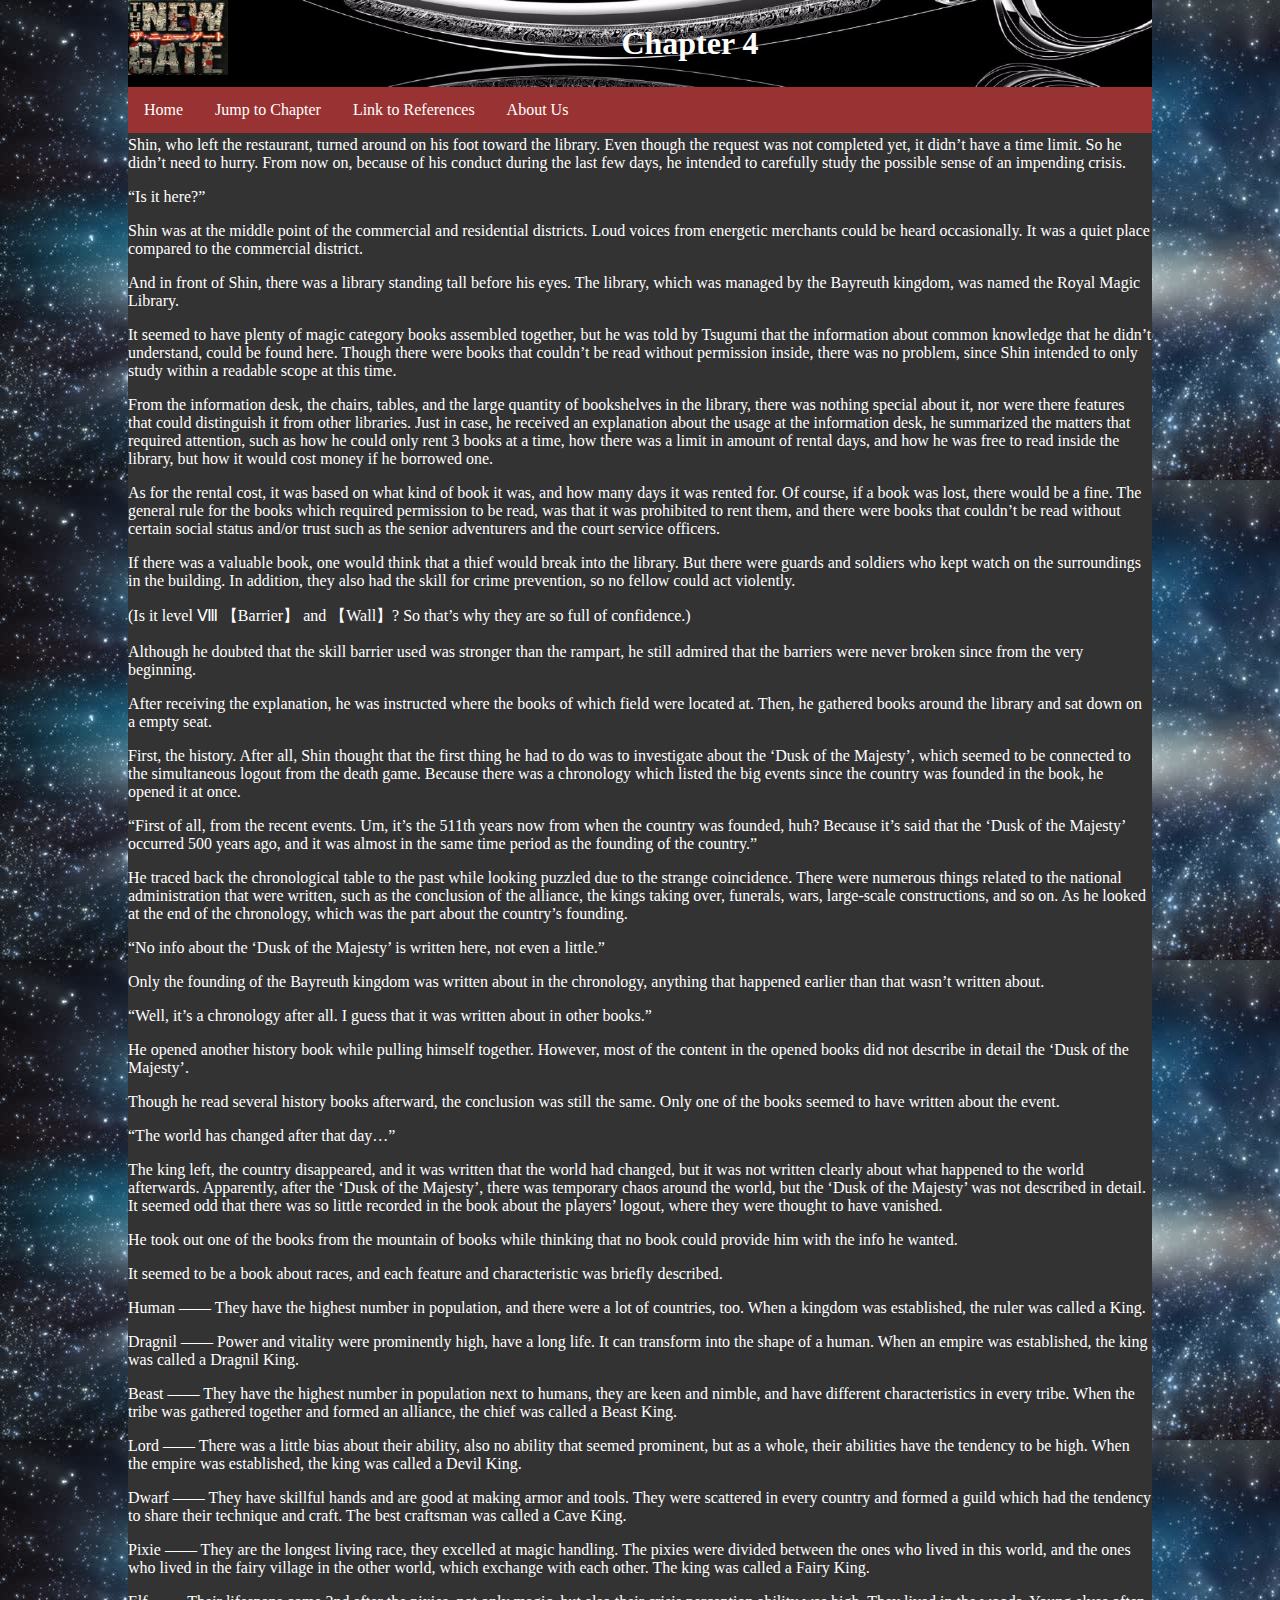
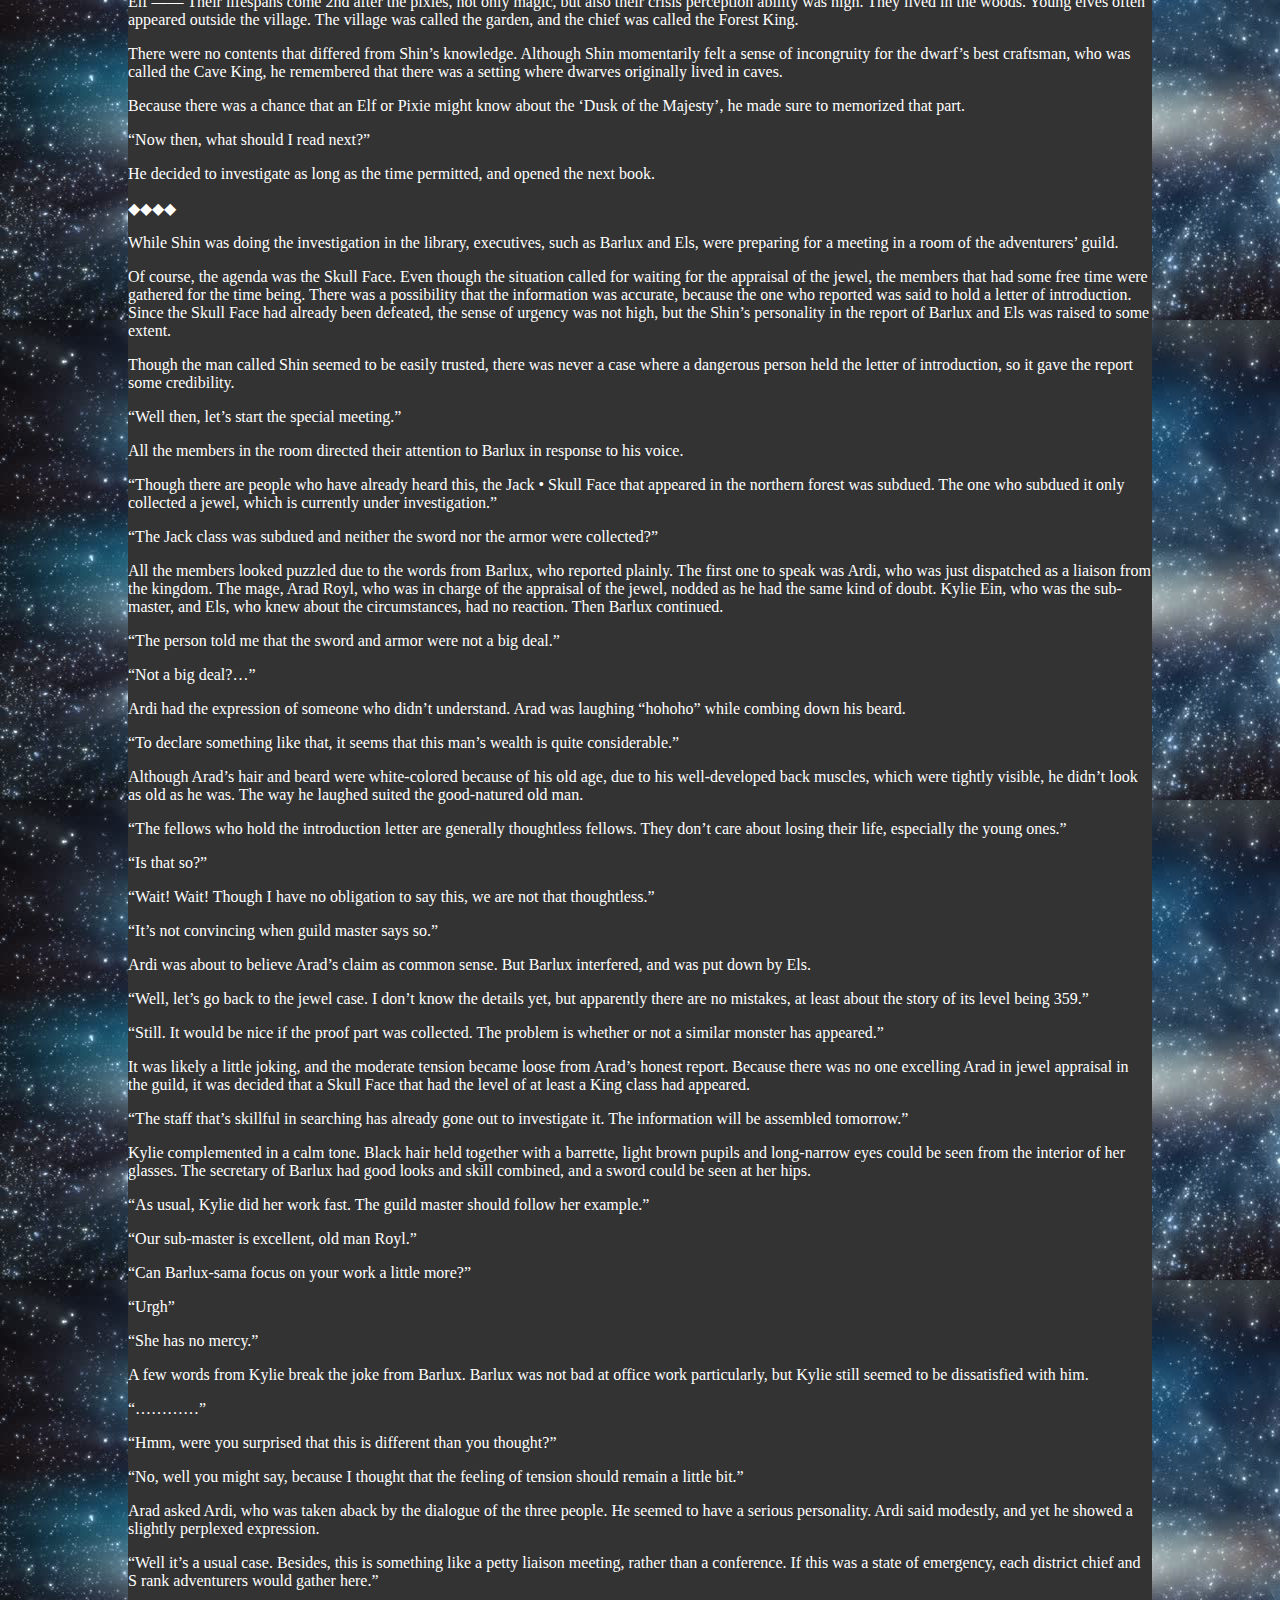
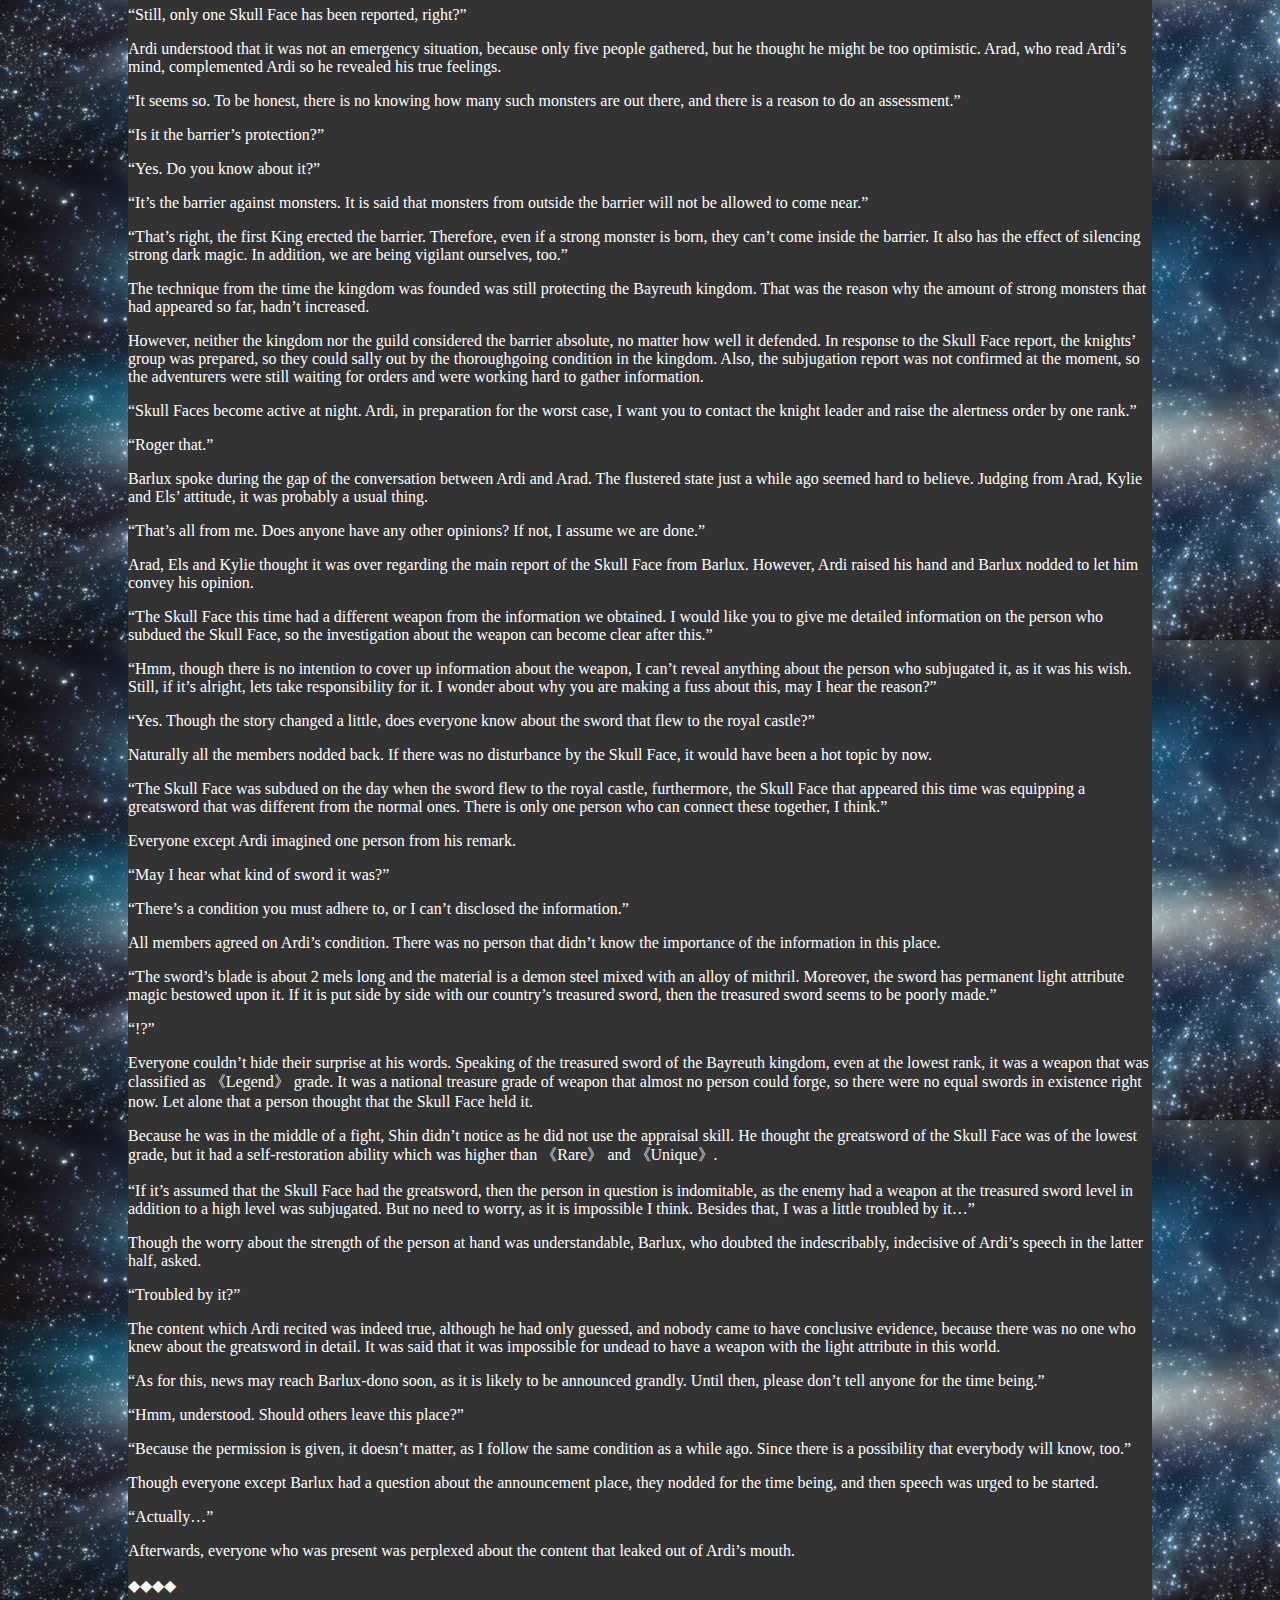
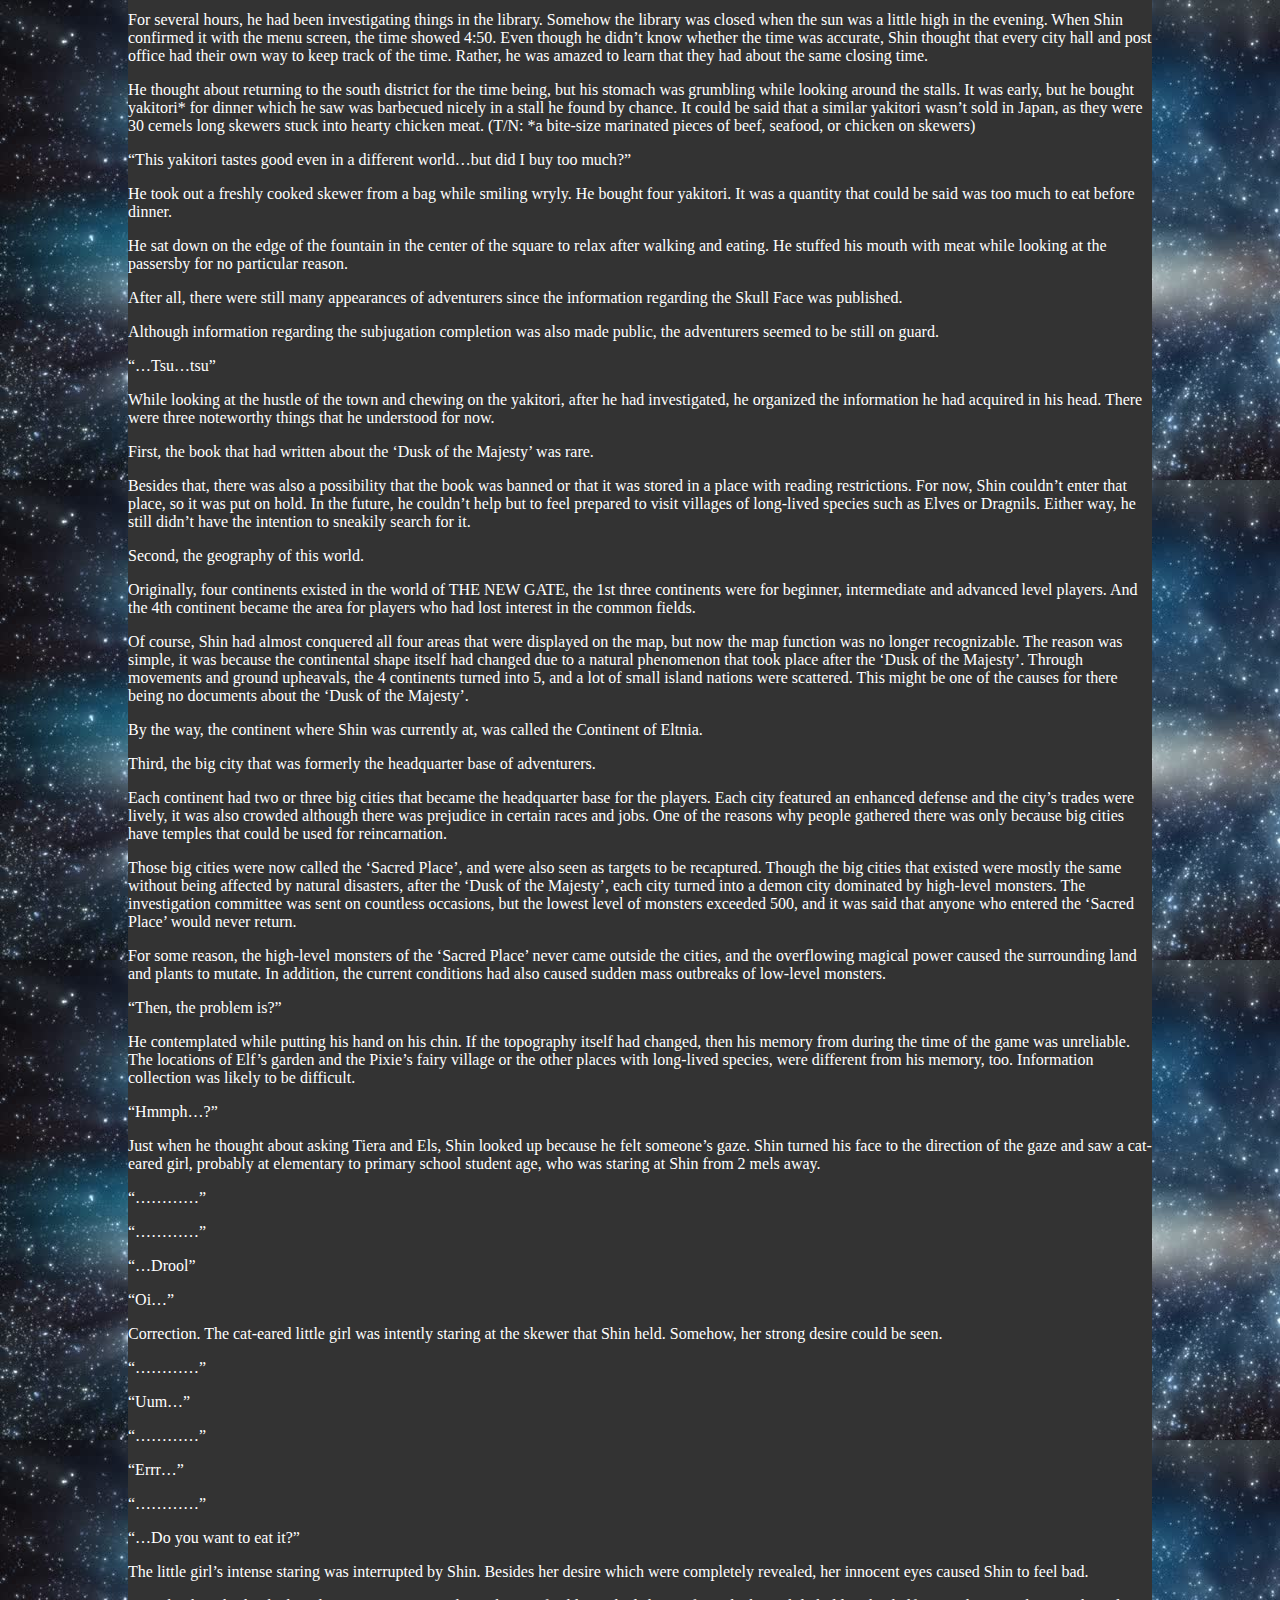
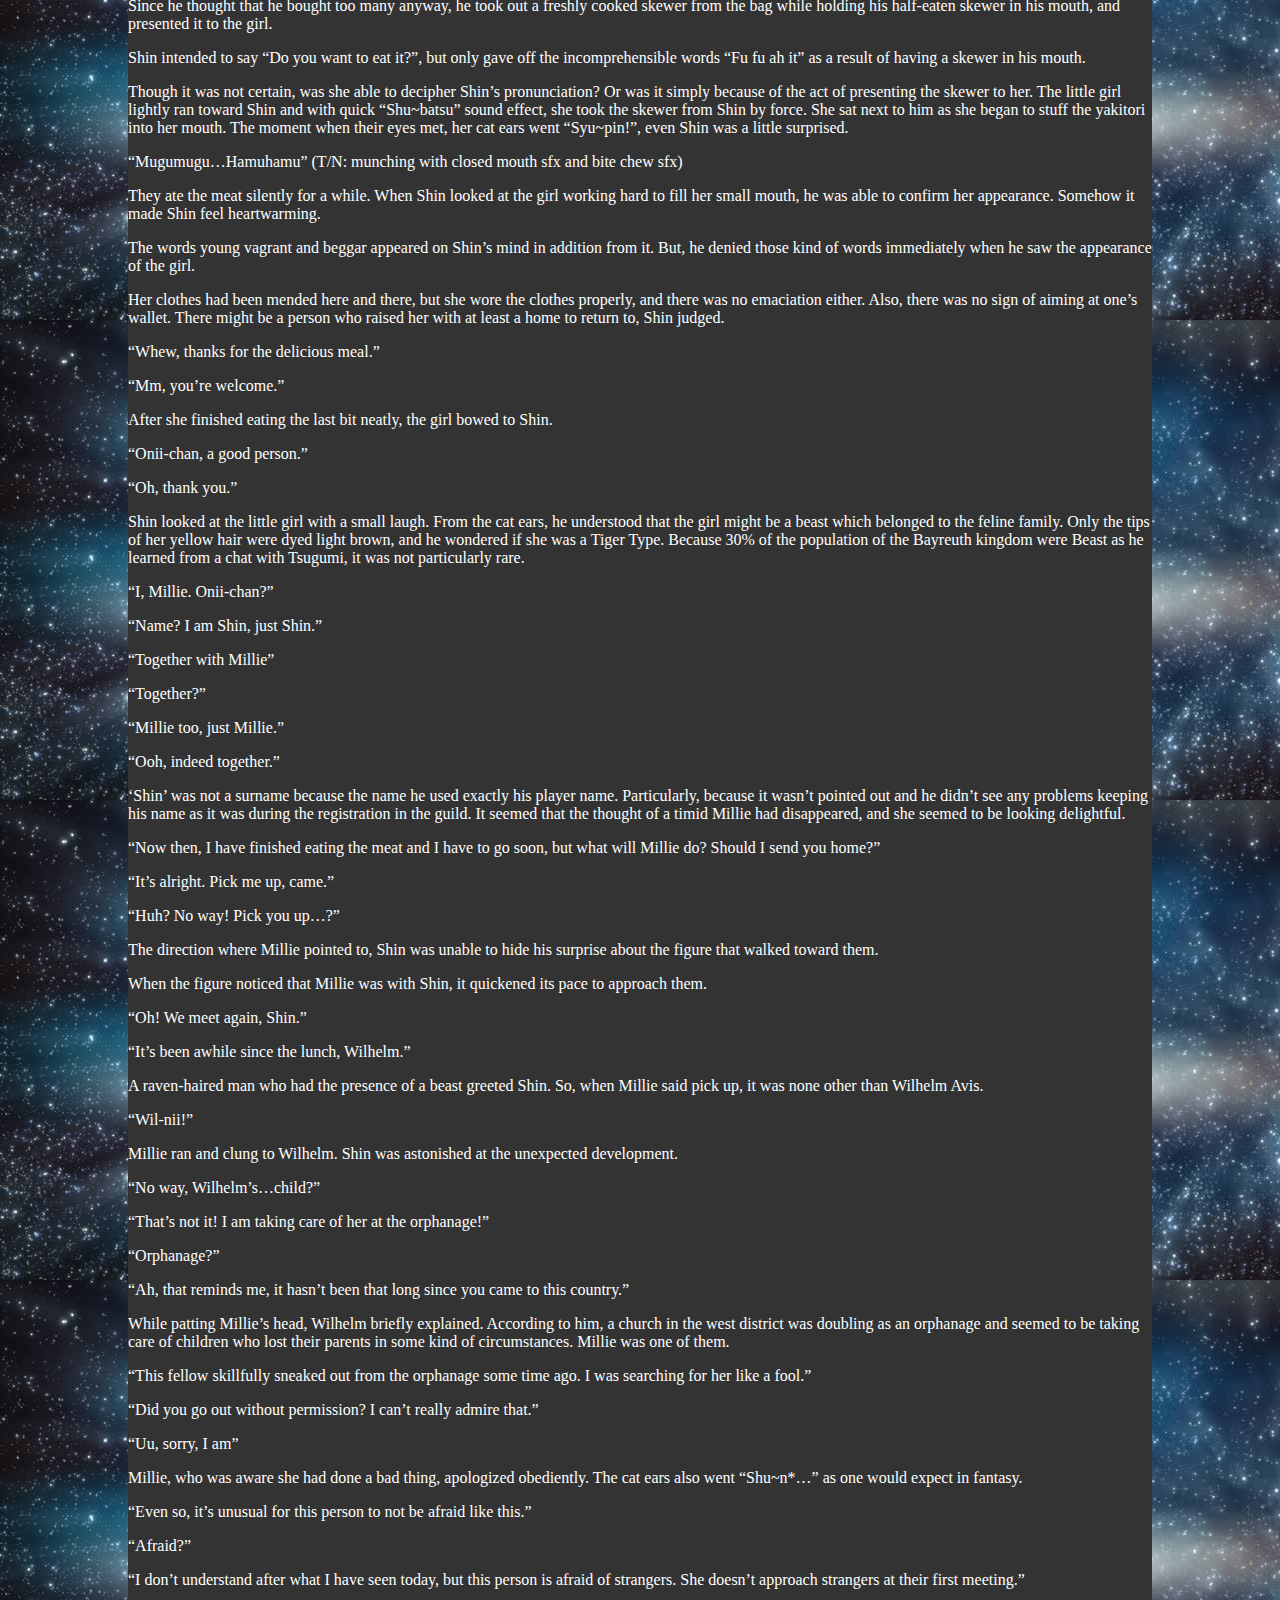
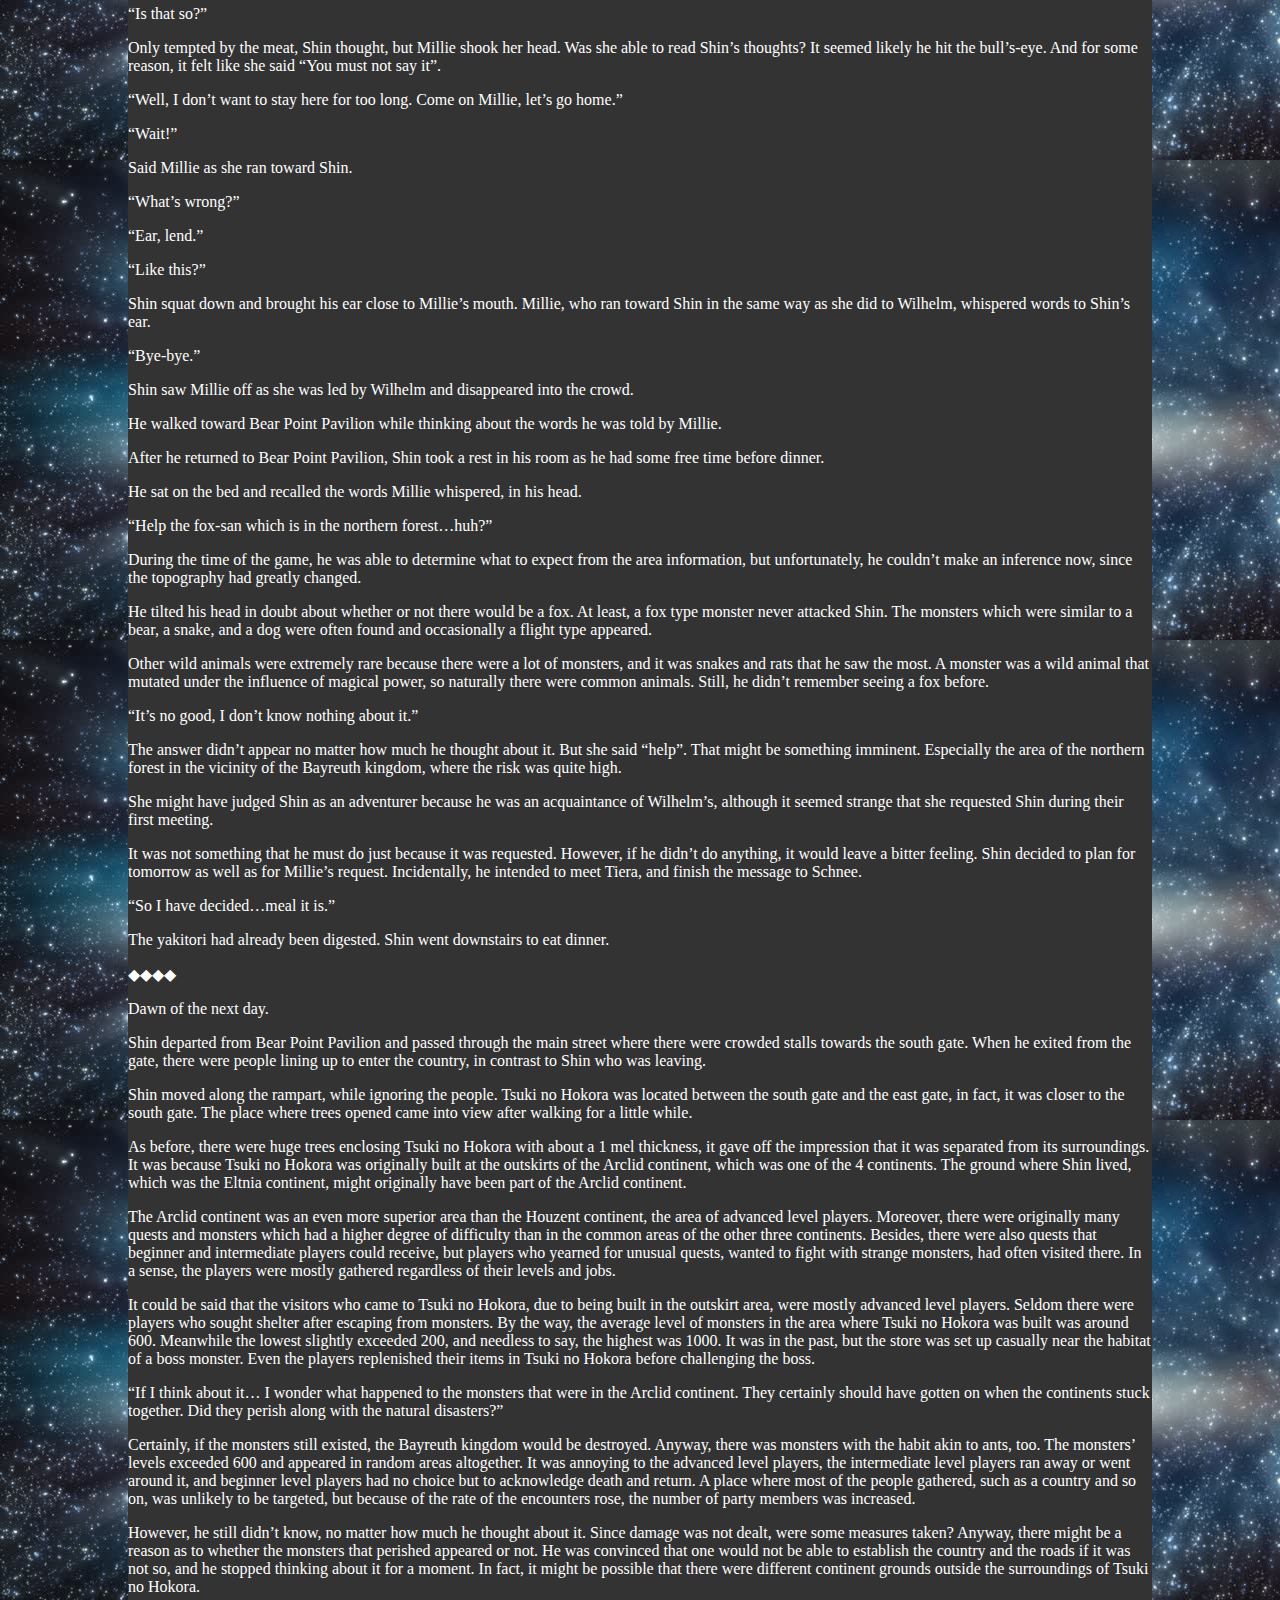
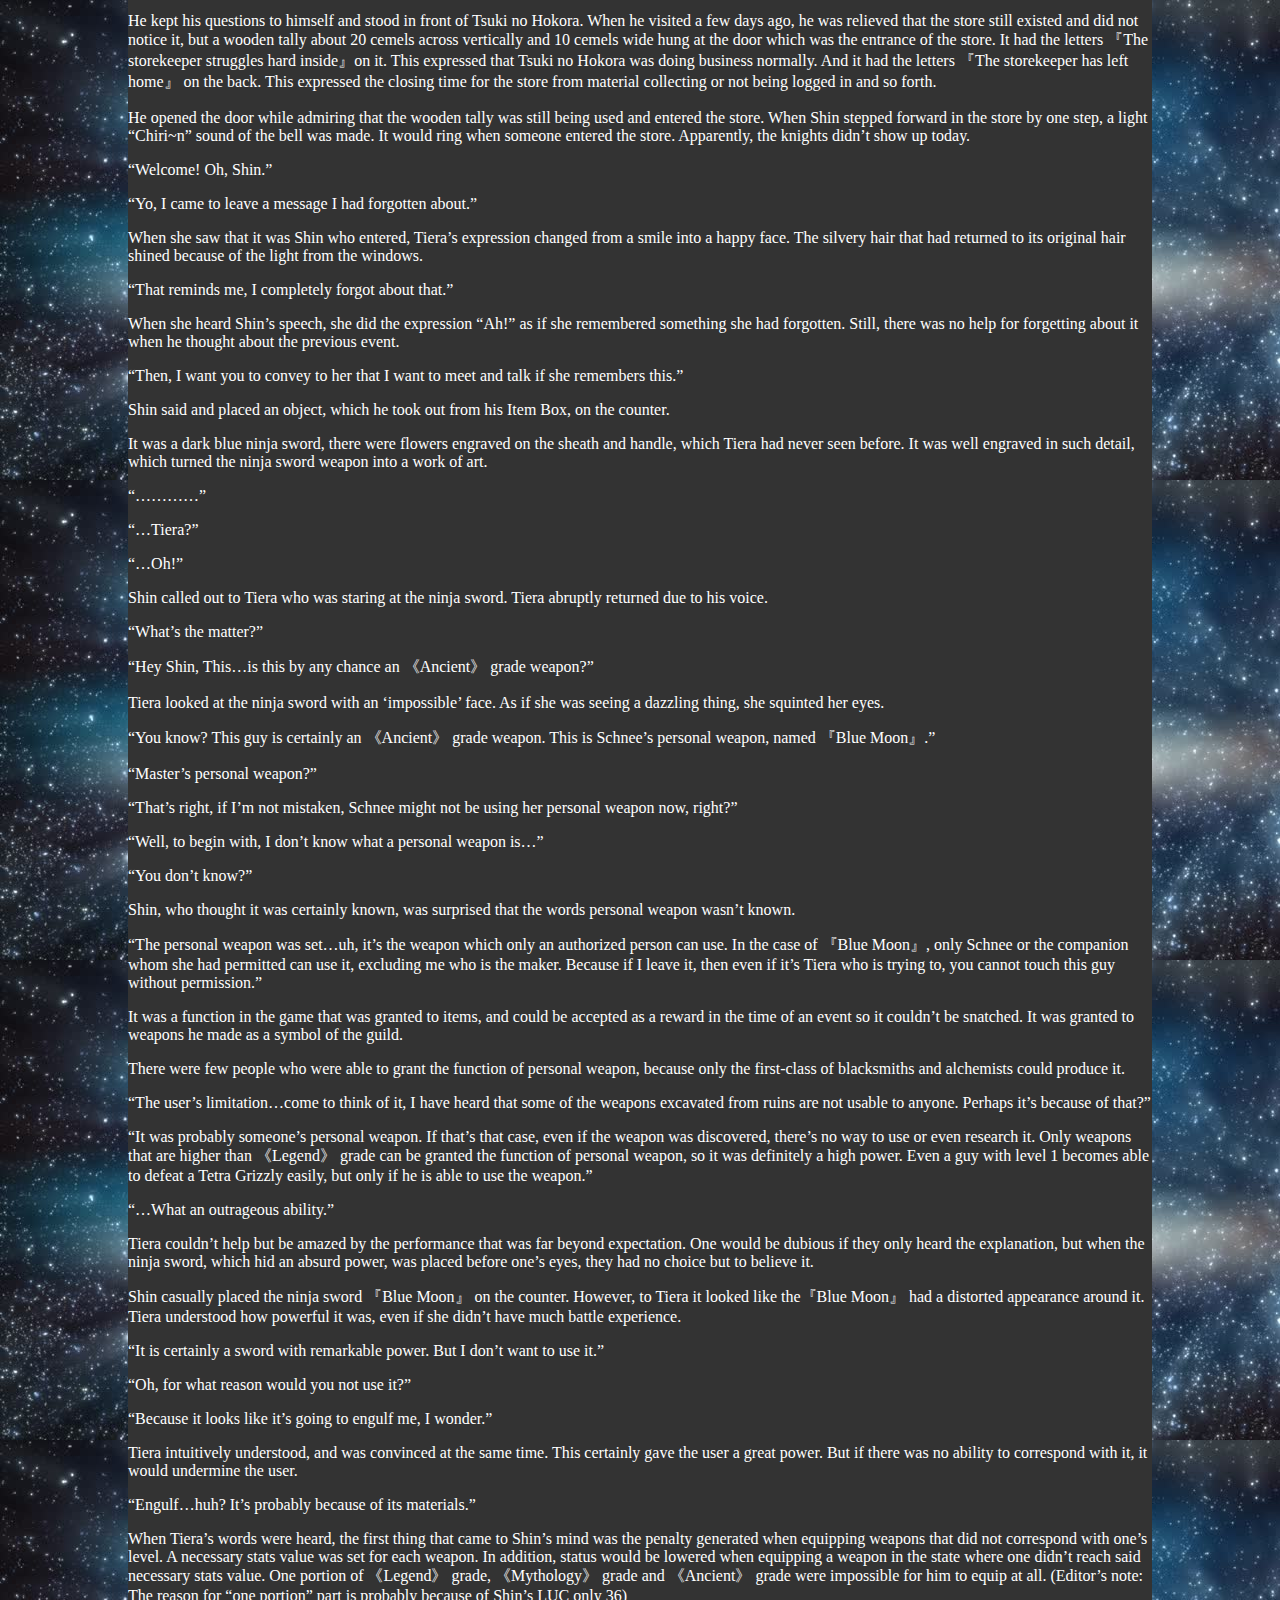
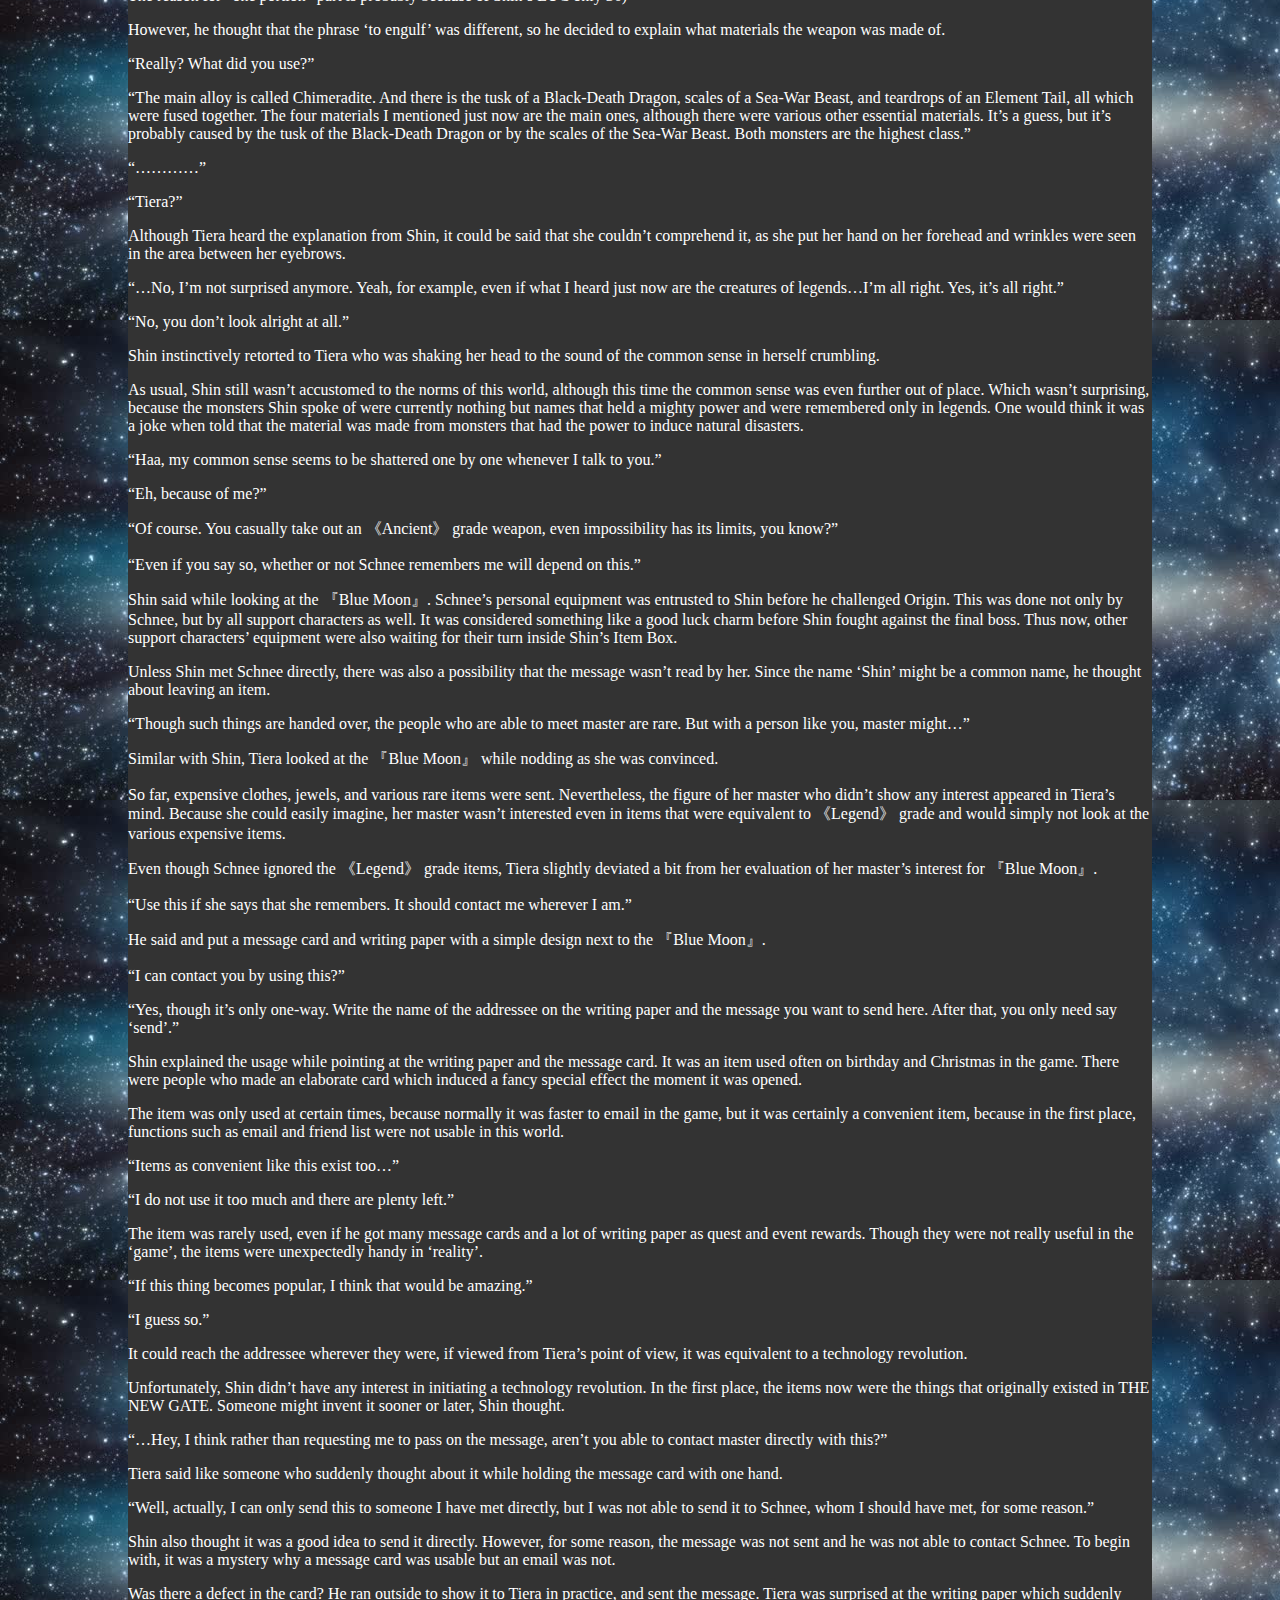
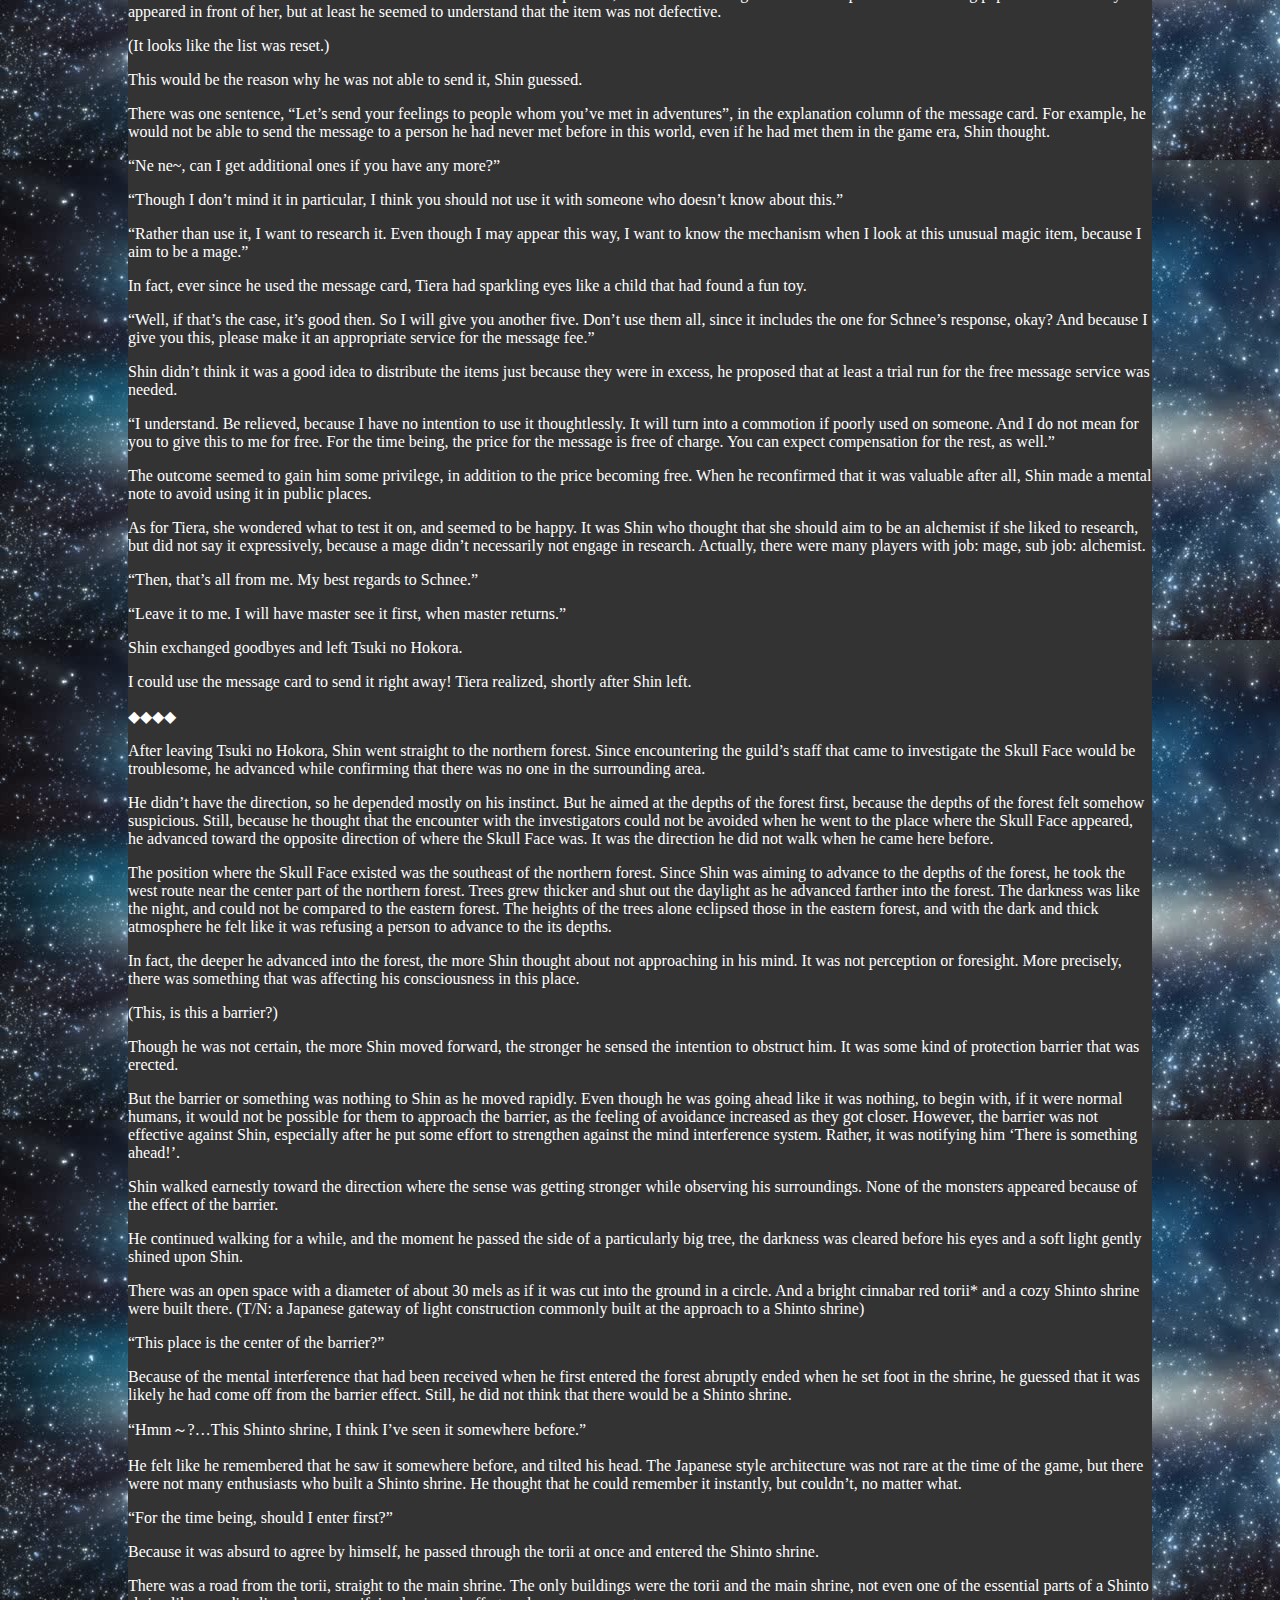
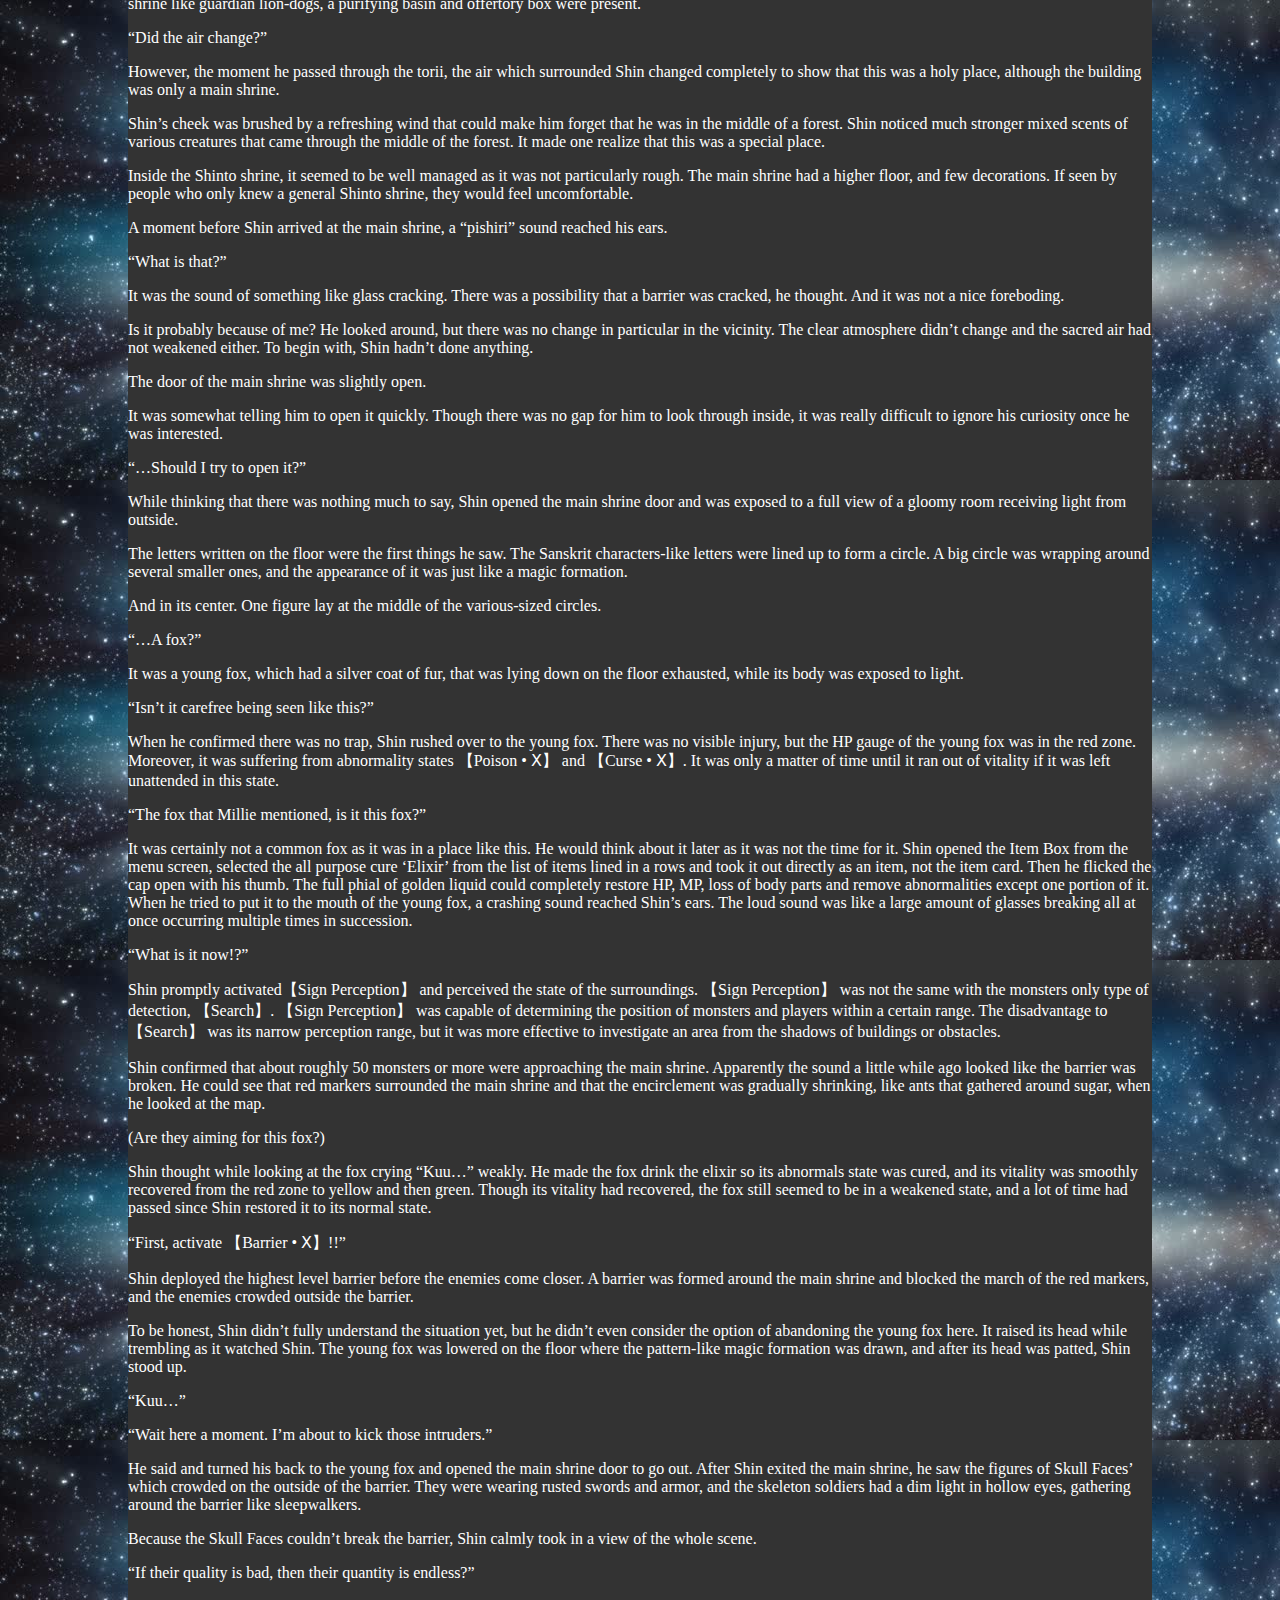
<file: Website Project/Chapter 4.html>
<!DOCTYPE html>
<html>
	
	<head>
		<title>New Gate LN - Chapter 4</title>
		<link rel="stylesheet" type="text/css" href="theme.css">
			<script src="jquery.js"></script>
	</head>

	<body>
		<section class="header">
			<a href="index.html">
				<img src="images/Logo/logo.jpg" alt="Logo" style="width:100px;height:75px;float:left;margin-bottom:0;padding-bottom:0;">
			</a>
			<h1 align="center" class="pagetitle">Chapter 4</h1>
			<ul id="navbar">
			  <li><a href="index.html">Home</a></li>
			  <li class="dropdown">
				<a id="dropnav" href="javascript:void(0)" class="dropbtn">Jump to Chapter</a>
				<div class="dropdown-content">
				  <a href="index.html">Synopsis</a>
				  <a href="Prologue.html">Prologue</a>
				  <a href="Chapter 1.html">Chapter 1</a>
				  <a href="Chapter 2.html">Chapter 2</a>
				  <a href="Chapter 3.html">Chapter 3</a>
				  <a href="Chapter 4.html">Chapter 4</a>
				</div>
			  </li>
			  <li><a href="Link to References.html">Link to References</a></li>
			  <li><a href="About Us.html">About Us</a></li>
			</ul>
		</section>
		<article>
			<div id="pad"></div>
			<p>Shin, who left the restaurant, turned around on his foot toward the library. Even though the request was not completed yet, it didn’t have a time limit. So he didn’t need to hurry. From now on, because of his conduct during the last few days, he intended to carefully study the possible sense of an impending crisis.</p>
			<p>“Is it here?”</p>
			<p>Shin was at the middle point of the commercial and residential districts. Loud voices from energetic merchants could be heard occasionally. It was a quiet place compared to the commercial district.</p>
			<p>And in front of Shin, there was a library standing tall before his eyes. The library, which was managed by the Bayreuth kingdom, was named the Royal Magic Library.</p>
			<p>It seemed to have plenty of magic category books assembled together, but he was told by Tsugumi that the information about common knowledge that he didn’t understand, could be found here. Though there were books that couldn’t be read without permission inside, there was no problem, since Shin intended to only study within a readable scope at this time.</p>
			<p>From the information desk, the chairs, tables, and the large quantity of bookshelves in the library, there was nothing special about it, nor were there features that could distinguish it from other libraries. Just in case, he received an explanation about the usage at the information desk, he summarized the matters that required attention, such as how he could only rent 3 books at a time, how there was a limit in amount of rental days, and how he was free to read inside the library, but how it would cost money if he borrowed one.</p>
			<p>As for the rental cost, it was based on what kind of book it was, and how many days it was rented for. Of course, if a book was lost, there would be a fine. The general rule for the books which required permission to be read, was that it was prohibited to rent them, and there were books that couldn’t be read without certain social status and/or trust such as the senior adventurers and the court service officers.</p>
			<p>If there was a valuable book, one would think that a thief would break into the library. But there were guards and soldiers who kept watch on the surroundings in the building. In addition, they also had the skill for crime prevention, so no fellow could act violently.</p>
			<p>(Is it level Ⅷ 【Barrier】 and 【Wall】? So that’s why they are so full of confidence.)</p>
			<p>Although he doubted that the skill barrier used was stronger than the rampart, he still admired that the barriers were never broken since from the very beginning.</p>
			<p>After receiving the explanation, he was instructed where the books of which field were located at. Then, he gathered books around the library and sat down on a empty seat.</p>
			<p>First, the history. After all, Shin thought that the first thing he had to do was to investigate about the ‘Dusk of the Majesty’, which seemed to be connected to the simultaneous logout from the death game. Because there was a chronology which listed the big events since the country was founded in the book, he opened it at once.</p>
			<p>“First of all, from the recent events. Um, it’s the 511th years now from when the country was founded, huh? Because it’s said that the ‘Dusk of the Majesty’ occurred 500 years ago, and it was almost in the same time period as the founding of the country.”</p>
			<p>He traced back the chronological table to the past while looking puzzled due to the strange coincidence. There were numerous things related to the national administration that were written, such as the conclusion of the alliance, the kings taking over, funerals, wars, large-scale constructions, and so on. As he looked at the end of the chronology, which was the part about the country’s founding.</p>
			<p>“No info about the ‘Dusk of the Majesty’ is written here, not even a little.”</p>
			<p>Only the founding of the Bayreuth kingdom was written about in the chronology, anything that happened earlier than that wasn’t written about.</p>
			<p>“Well, it’s a chronology after all. I guess that it was written about in other books.”</p>
			<p>He opened another history book while pulling himself together. However, most of the content in the opened books did not describe in detail the ‘Dusk of the Majesty’.</p>
			<p>Though he read several history books afterward, the conclusion was still the same. Only one of the books seemed to have written about the event.</p>
			<p>“The world has changed after that day&#8230;”</p>
			<p>The king left, the country disappeared, and it was written that the world had changed, but it was not written clearly about what happened to the world afterwards. Apparently, after the ‘Dusk of the Majesty’, there was temporary chaos around the world, but the ‘Dusk of the Majesty’ was not described in detail. It seemed odd that there was so little recorded in the book about the players’ logout, where they were thought to have vanished.</p>
			<p>He took out one of the books from the mountain of books while thinking that no book could provide him with the info he wanted.</p>
			<p>It seemed to be a book about races, and each feature and characteristic was briefly described.</p>
			<p>Human ―― They have the highest number in population, and there were a lot of countries, too. When a kingdom was established, the ruler was called a King.</p>
			<p>Dragnil ―― Power and vitality were prominently high, have a long life. It can transform into the shape of a human. When an empire was established, the king was called a Dragnil King.</p>
			<p>Beast ―― They have the highest number in population next to humans, they are keen and nimble, and have different characteristics in every tribe. When the tribe was gathered together and formed an alliance, the chief was called a Beast King.</p>
			<p>Lord ―― There was a little bias about their ability, also no ability that seemed prominent, but as a whole, their abilities have the tendency to be high. When the empire was established, the king was called a Devil King.</p>
			<p>Dwarf ―― They have skillful hands and are good at making armor and tools. They were scattered in every country and formed a guild which had the tendency to share their technique and craft. The best craftsman was called a Cave King.</p>
			<p>Pixie ―― They are the longest living race, they excelled at magic handling. The pixies were divided between the ones who lived in this world, and the ones who lived in the fairy village in the other world, which exchange with each other. The king was called a Fairy King.</p>
			<p>Elf ―― Their lifespans come 2nd after the pixies, not only magic, but also their crisis perception ability was high. They lived in the woods. Young elves often appeared outside the village. The village was called the garden, and the chief was called the Forest King.</p>
			<p>There were no contents that differed from Shin’s knowledge. Although Shin momentarily felt a sense of incongruity for the dwarf’s best craftsman, who was called the Cave King, he remembered that there was a setting where dwarves originally lived in caves.</p>
			<p>Because there was a chance that an Elf or Pixie might know about the ‘Dusk of the Majesty’, he made sure to memorized that part.</p>
			<p>“Now then, what should I read next?”</p>
			<p>He decided to investigate as long as the time permitted, and opened the next book.</p>
			<p>◆◆◆◆</p>
			<p>While Shin was doing the investigation in the library, executives, such as Barlux and Els, were preparing for a meeting in a room of the adventurers’ guild.</p>
			<p>Of course, the agenda was the Skull Face. Even though the situation called for waiting for the appraisal of the jewel, the members that had some free time were gathered for the time being. There was a possibility that the information was accurate, because the one who reported was said to hold a letter of introduction. Since the Skull Face had already been defeated, the sense of urgency was not high, but the Shin’s personality in the report of Barlux and Els was raised to some extent.</p>
			<p>Though the man called Shin seemed to be easily trusted, there was never a case where a dangerous person held the letter of introduction, so it gave the report some credibility.</p>
			<p>“Well then, let’s start the special meeting.”</p>
			<p>All the members in the room directed their attention to Barlux in response to his voice.</p>
			<p>“Though there are people who have already heard this, the Jack • Skull Face that appeared in the northern forest was subdued. The one who subdued it only collected a jewel, which is currently under investigation.”</p>
			<p>“The Jack class was subdued and neither the sword nor the armor were collected?”<a id="Arad-Royl"></a></p>
			<p>All the members looked puzzled due to the words from Barlux, who reported plainly. The first one to speak was Ardi, who was just dispatched as a liaison from the kingdom. The mage, Arad Royl, who was in charge of the appraisal of the jewel, nodded as he had the same kind of doubt. Kylie Ein, who was the sub-master, and Els, who knew about the circumstances, had no reaction. Then Barlux continued.</p>
			<p>“The person told me that the sword and armor were not a big deal.”</p>
			<p>“Not a big deal?&#8230;”</p>
			<p>Ardi had the expression of someone who didn’t understand. Arad was laughing “hohoho” while combing down his beard.</p>
			<p>“To declare something like that, it seems that this man’s wealth is quite considerable.”</p>
			<p>Although Arad’s hair and beard were white-colored because of his old age, due to his well-developed back muscles, which were tightly visible, he didn’t look as old as he was. The way he laughed suited the good-natured old man.</p>
			<p>“The fellows who hold the introduction letter are generally thoughtless fellows. They don’t care about losing their life, especially the young ones.”</p>
			<p>“Is that so?”</p>
			<p>“Wait! Wait! Though I have no obligation to say this, we are not that thoughtless.”</p>
			<p>“It’s not convincing when guild master says so.”</p>
			<p>Ardi was about to believe Arad’s claim as common sense. But Barlux interfered, and was put down by Els.</p>
			<p>“Well, let’s go back to the jewel case. I don’t know the details yet, but apparently there are no mistakes, at least about the story of its level being 359.”</p>
			<p>“Still. It would be nice if the proof part was collected. The problem is whether or not a similar monster has appeared.”</p>
			<p>It was likely a little joking, and the moderate tension became loose from Arad’s honest report. Because there was no one excelling Arad in jewel appraisal in the guild, it was decided that a Skull Face that had the level of at least a King class had appeared.</p>
			<p>“The staff that’s skillful in searching has already gone out to investigate it. The information will be assembled tomorrow.”</p>
			<p>Kylie complemented in a calm tone. Black hair held together with a barrette, light brown pupils and long-narrow eyes could be seen from the interior of her glasses. The secretary of Barlux had good looks and skill combined, and a sword could be seen at her hips.</p>
			<p>“As usual, Kylie did her work fast. The guild master should follow her example.”</p>
			<p>“Our sub-master is excellent, old man Royl.”</p>
			<p>“Can Barlux-sama focus on your work a little more?”</p>
			<p>“Urgh”</p>
			<p>“She has no mercy.”</p>
			<p>A few words from Kylie break the joke from Barlux. Barlux was not bad at office work particularly, but Kylie still seemed to be dissatisfied with him.</p>
			<p>“&#8230;&#8230;&#8230;&#8230;”</p>
			<p>“Hmm, were you surprised that this is different than you thought?”</p>
			<p>“No, well you might say, because I thought that the feeling of tension should remain a little bit.”</p>
			<p>Arad asked Ardi, who was taken aback by the dialogue of the three people. He seemed to have a serious personality. Ardi said modestly, and yet he showed a slightly perplexed expression.</p>
			<p>“Well it’s a usual case. Besides, this is something like a petty liaison meeting, rather than a conference. If this was a state of emergency, each district chief and S rank adventurers would gather here.”</p>
			<p>“Still, only one Skull Face has been reported, right?”</p>
			<p>Ardi understood that it was not an emergency situation, because only five people gathered, but he thought he might be too optimistic. Arad, who read Ardi’s mind, complemented Ardi so he revealed his true feelings.</p>
			<p>“It seems so. To be honest, there is no knowing how many such monsters are out there, and there is a reason to do an assessment.”</p>
			<p>“Is it the barrier’s protection?”</p>
			<p>“Yes. Do you know about it?”</p>
			<p>“It’s the barrier against monsters. It is said that monsters from outside the barrier will not be allowed to come near.”</p>
			<p>“That’s right, the first King erected the barrier. Therefore, even if a strong monster is born, they can’t come inside the barrier. It also has the effect of silencing strong dark magic. In addition, we are being vigilant ourselves, too.”</p>
			<p>The technique from the time the kingdom was founded was still protecting the Bayreuth kingdom. That was the reason why the amount of strong monsters that had appeared so far, hadn’t increased.</p>
			<p>However, neither the kingdom nor the guild considered the barrier absolute, no matter how well it defended. In response to the Skull Face report, the knights’ group was prepared, so they could sally out by the thoroughgoing condition in the kingdom. Also, the subjugation report was not confirmed at the moment, so the adventurers were still waiting for orders and were working hard to gather information.</p>
			<p>“Skull Faces become active at night. Ardi, in preparation for the worst case, I want you to contact the knight leader and raise the alertness order by one rank.”</p>
			<p>“Roger that.”</p>
			<p>Barlux spoke during the gap of the conversation between Ardi and Arad. The flustered state just a while ago seemed hard to believe. Judging from Arad, Kylie and Els’ attitude, it was probably a usual thing.</p>
			<p>“That’s all from me. Does anyone have any other opinions? If not, I assume we are done.”</p>
			<p>Arad, Els and Kylie thought it was over regarding the main report of the Skull Face from Barlux. However, Ardi raised his hand and Barlux nodded to let him convey his opinion.</p>
			<p>“The Skull Face this time had a different weapon from the information we obtained. I would like you to give me detailed information on the person who subdued the Skull Face, so the investigation about the weapon can become clear after this.”</p>
			<p>“Hmm, though there is no intention to cover up information about the weapon, I can’t reveal anything about the person who subjugated it, as it was his wish. Still, if it’s alright, lets take responsibility for it. I wonder about why you are making a fuss about this, may I hear the reason?”</p>
			<p>“Yes. Though the story changed a little, does everyone know about the sword that flew to the royal castle?”</p>
			<p>Naturally all the members nodded back. If there was no disturbance by the Skull Face, it would have been a hot topic by now.</p>
			<p>“The Skull Face was subdued on the day when the sword flew to the royal castle, furthermore, the Skull Face that appeared this time was equipping a greatsword that was different from the normal ones. There is only one person who can connect these together, I think.”</p>
			<p>Everyone except Ardi imagined one person from his remark.</p>
			<p>“May I hear what kind of sword it was?”</p>
			<p>“There’s a condition you must adhere to, or I can’t disclosed the information.”</p>
			<p>All members agreed on Ardi’s condition. There was no person that didn’t know the importance of the information in this place.</p>
			<p>“The sword’s blade is about 2 mels long and the material is a demon steel mixed with an alloy of mithril. Moreover, the sword has permanent light attribute magic bestowed upon it. If it is put side by side with our country’s treasured sword, then the treasured sword seems to be poorly made.”</p>
			<p>“!?”</p>
			<p>Everyone couldn’t hide their surprise at his words. Speaking of the treasured sword of the Bayreuth kingdom, even at the lowest rank, it was a weapon that was classified as 《Legend》 grade. It was a national treasure grade of weapon that almost no person could forge, so there were no equal swords in existence right now. Let alone that a person thought that the Skull Face held it.</p>
			<p>Because he was in the middle of a fight, Shin didn’t notice as he did not use the appraisal skill. He thought the greatsword of the Skull Face was of the lowest grade, but it had a self-restoration ability which was higher than 《Rare》 and 《Unique》.</p>
			<p>“If it’s assumed that the Skull Face had the greatsword, then the person in question is indomitable, as the enemy had a weapon at the treasured sword level in addition to a high level was subjugated. But no need to worry, as it is impossible I think. Besides that, I was a little troubled by it&#8230;”</p>
			<p>Though the worry about the strength of the person at hand was understandable, Barlux, who doubted the indescribably, indecisive of Ardi’s speech in the latter half, asked.</p>
			<p>“Troubled by it?”</p>
			<p>The content which Ardi recited was indeed true, although he had only guessed, and nobody came to have conclusive evidence, because there was no one who knew about the greatsword in detail. It was said that it was impossible for undead to have a weapon with the light attribute in this world.</p>
			<p>“As for this, news may reach Barlux-dono soon, as it is likely to be announced grandly. Until then, please don’t tell anyone for the time being.”</p>
			<p>“Hmm, understood. Should others leave this place?”</p>
			<p>“Because the permission is given, it doesn’t matter, as I follow the same condition as a while ago. Since there is a possibility that everybody will know, too.”</p>
			<p>Though everyone except Barlux had a question about the announcement place, they nodded for the time being, and then speech was urged to be started.</p>
			<p>“Actually&#8230;”</p>
			<p>Afterwards, everyone who was present was perplexed about the content that leaked out of Ardi’s mouth.</p>
			<p>◆◆◆◆</p>
			<p>For several hours, he had been investigating things in the library. Somehow the library was closed when the sun was a little high in the evening. When Shin confirmed it with the menu screen, the time showed 4:50. Even though he didn’t know whether the time was accurate, Shin thought that every city hall and post office had their own way to keep track of the time. Rather, he was amazed to learn that they had about the same closing time.</p>
			<p>He thought about returning to the south district for the time being, but his stomach was grumbling while looking around the stalls. It was early, but he bought yakitori* for dinner which he saw was barbecued nicely in a stall he found by chance. It could be said that a similar yakitori wasn’t sold in Japan, as they were 30 cemels long skewers stuck into hearty chicken meat. (T/N: *a bite-size marinated pieces of beef, seafood, or chicken on skewers)</p>
			<p>“This yakitori tastes good even in a different world&#8230;but did I buy too much?”</p>
			<p>He took out a freshly cooked skewer from a bag while smiling wryly. He bought four yakitori. It was a quantity that could be said was too much to eat before dinner.</p>
			<p>He sat down on the edge of the fountain in the center of the square to relax after walking and eating. He stuffed his mouth with meat while looking at the passersby for no particular reason.</p>
			<p>After all, there were still many appearances of adventurers since the information regarding the Skull Face was published.</p>
			<p>Although information regarding the subjugation completion was also made public, the adventurers seemed to be still on guard.</p>
			<p>“&#8230;Tsu&#8230;tsu”</p>
			<p>While looking at the hustle of the town and chewing on the yakitori, after he had investigated, he organized the information he had acquired in his head. There were three noteworthy things that he understood for now.</p>
			<p>First, the book that had written about the ‘Dusk of the Majesty’ was rare.</p>
			<p>Besides that, there was also a possibility that the book was banned or that it was stored in a place with reading restrictions. For now, Shin couldn’t enter that place, so it was put on hold. In the future, he couldn’t help but to feel prepared to visit villages of long-lived species such as Elves or Dragnils. Either way, he still didn’t have the intention to sneakily search for it.</p>
			<p>Second, the geography of this world.</p>
			<p>Originally, four continents existed in the world of THE NEW GATE, the 1st three continents were for beginner, intermediate and advanced level players. And the 4th continent became the area for players who had lost interest in the common fields.</p>
			<p>Of course, Shin had almost conquered all four areas that were displayed on the map, but now the map function was no longer recognizable. The reason was simple, it was because the continental shape itself had changed due to a natural phenomenon that took place after the ‘Dusk of the Majesty’. Through movements and ground upheavals, the 4 continents turned into 5, and a lot of small island nations were scattered. This might be one of the causes for there being no documents about the ‘Dusk of the Majesty’.</p>
			<p>By the way, the continent where Shin was currently at, was called the Continent of Eltnia.</p>
			<p>Third, the big city that was formerly the headquarter base of adventurers.</p>
			<p>Each continent had two or three big cities that became the headquarter base for the players. Each city featured an enhanced defense and the city’s trades were lively, it was also crowded although there was prejudice in certain races and jobs. One of the reasons why people gathered there was only because big cities have temples that could be used for reincarnation.</p>
			<p>Those big cities were now called the ‘Sacred Place’, and were also seen as targets to be recaptured. Though the big cities that existed were mostly the same without being affected by natural disasters, after the ‘Dusk of the Majesty’, each city turned into a demon city dominated by high-level monsters. The investigation committee was sent on countless occasions, but the lowest level of monsters exceeded 500, and it was said that anyone who entered the ‘Sacred Place’ would never return.</p>
			<p>For some reason, the high-level monsters of the ‘Sacred Place’ never came outside the cities, and the overflowing magical power caused the surrounding land and plants to mutate. In addition, the current conditions had also caused sudden mass outbreaks of low-level monsters.</p>
			<p>“Then, the problem is?”</p>
			<p>He contemplated while putting his hand on his chin. If the topography itself had changed, then his memory from during the time of the game was unreliable. The locations of Elf’s garden and the Pixie’s fairy village or the other places with long-lived species, were different from his memory, too. Information collection was likely to be difficult.</p>
			<p>“Hmmph&#8230;?”</p>
			<p>Just when he thought about asking Tiera and Els, Shin looked up because he felt someone’s gaze. Shin turned his face to the direction of the gaze and saw a cat-eared girl, probably at elementary to primary school student age, who was staring at Shin from 2 mels away.</p>
			<p>“&#8230;&#8230;&#8230;&#8230;”</p>
			<p>“&#8230;&#8230;&#8230;&#8230;”</p>
			<p>“&#8230;Drool”</p>
			<p>“Oi&#8230;”</p>
			<p>Correction. The cat-eared little girl was intently staring at the skewer that Shin held. Somehow, her strong desire could be seen.</p>
			<p>“&#8230;&#8230;&#8230;&#8230;”</p>
			<p>“Uum&#8230;”</p>
			<p>“&#8230;&#8230;&#8230;&#8230;”</p>
			<p>“Errr&#8230;”</p>
			<p>“&#8230;&#8230;&#8230;&#8230;”</p>
			<p>“&#8230;Do you want to eat it?”</p>
			<p>The little girl’s intense staring was interrupted by Shin. Besides her desire which were completely revealed, her innocent eyes caused Shin to feel bad.</p>
			<p>Since he thought that he bought too many anyway, he took out a freshly cooked skewer from the bag while holding his half-eaten skewer in his mouth, and presented it to the girl.</p>
			<p>Shin intended to say “Do you want to eat it?”, but only gave off the incomprehensible words “Fu fu ah it” as a result of having a skewer in his mouth.</p>
			<p>Though it was not certain, was she able to decipher Shin’s pronunciation? Or was it simply because of the act of presenting the skewer to her. The little girl lightly ran toward Shin and with quick “Shu~batsu” sound effect, she took the skewer from Shin by force. She sat next to him as she began to stuff the yakitori into her mouth. The moment when their eyes met, her cat ears went “Syu~pin!”, even Shin was a little surprised.</p>
			<p>“Mugumugu&#8230;Hamuhamu” (T/N: munching with closed mouth sfx and bite chew sfx)</p>
			<p>They ate the meat silently for a while. When Shin looked at the girl working hard to fill her small mouth, he was able to confirm her appearance. Somehow it made Shin feel heartwarming.</p>
			<p>The words young vagrant and beggar appeared on Shin’s mind in addition from it. But, he denied those kind of words immediately when he saw the appearance of the girl.</p>
			<p>Her clothes had been mended here and there, but she wore the clothes properly, and there was no emaciation either. Also, there was no sign of aiming at one’s wallet. There might be a person who raised her with at least a home to return to, Shin judged.</p>
			<p>“Whew, thanks for the delicious meal.”</p>
			<p>“Mm, you’re welcome.”</p>
			<p>After she finished eating the last bit neatly, the girl bowed to Shin.</p>
			<p>“Onii-chan, a good person.”</p>
			<p>“Oh, thank you.”</p>
			<p>Shin looked at the little girl with a small laugh. From the cat ears, he understood that the girl might be a beast which belonged to the feline family. Only the tips of her yellow hair were dyed light brown, and he wondered if she was a Tiger Type. Because 30% of the population of the Bayreuth kingdom were Beast as he learned from a chat with Tsugumi, it was not particularly rare.</p>
			<p>“I, Millie. Onii-chan?”</p>
			<p>“Name? I am Shin, just Shin.”</p>
			<p>“Together with Millie”</p>
			<p>“Together?”</p>
			<p>“Millie too, just Millie.”</p>
			<p>“Ooh, indeed together.”</p>
			<p>‘Shin’ was not a surname because the name he used exactly his player name. Particularly, because it wasn’t pointed out and he didn’t see any problems keeping his name as it was during the registration in the guild. It seemed that the thought of a timid Millie had disappeared, and she seemed to be looking delightful.</p>
			<p>“Now then, I have finished eating the meat and I have to go soon, but what will Millie do? Should I send you home?”</p>
			<p>“It’s alright. Pick me up, came.”</p>
			<p>“Huh? No way! Pick you up&#8230;?”</p>
			<p>The direction where Millie pointed to, Shin was unable to hide his surprise about the figure that walked toward them.</p>
			<p>When the figure noticed that Millie was with Shin, it quickened its pace to approach them.</p>
			<p>“Oh! We meet again, Shin.”</p>
			<p>“It’s been awhile since the lunch, Wilhelm.”</p>
			<p>A raven-haired man who had the presence of a beast greeted Shin. So, when Millie said pick up, it was none other than Wilhelm Avis.</p>
			<p>“Wil-nii!”</p>
			<p>Millie ran and clung to Wilhelm. Shin was astonished at the unexpected development.</p>
			<p>“No way, Wilhelm’s&#8230;child?”</p>
			<p>“That’s not it! I am taking care of her at the orphanage!”</p>
			<p>“Orphanage?”</p>
			<p>“Ah, that reminds me, it hasn’t been that long since you came to this country.”</p>
			<p>While patting Millie’s head, Wilhelm briefly explained. According to him, a church in the west district was doubling as an orphanage and seemed to be taking care of children who lost their parents in some kind of circumstances. Millie was one of them.</p>
			<p>“This fellow skillfully sneaked out from the orphanage some time ago. I was searching for her like a fool.”</p>
			<p>“Did you go out without permission? I can’t really admire that.”</p>
			<p>“Uu, sorry, I am”</p>
			<p>Millie, who was aware she had done a bad thing, apologized obediently. The cat ears also went “Shu~n*&#8230;” as one would expect in fantasy.</p>
			<p>“Even so, it’s unusual for this person to not be afraid like this.”</p>
			<p>“Afraid?”</p>
			<p>“I don’t understand after what I have seen today, but this person is afraid of strangers. She doesn’t approach strangers at their first meeting.”</p>
			<p>“Is that so?”</p>
			<p>Only tempted by the meat, Shin thought, but Millie shook her head. Was she able to read Shin’s thoughts? It seemed likely he hit the bull’s-eye. And for some reason, it felt like she said “You must not say it”.</p>
			<p>“Well, I don’t want to stay here for too long. Come on Millie, let’s go home.”</p>
			<p>“Wait!”</p>
			<p>Said Millie as she ran toward Shin.</p>
			<p>“What’s wrong?”</p>
			<p>“Ear, lend.”</p>
			<p>“Like this?”</p>
			<p>Shin squat down and brought his ear close to Millie’s mouth. Millie, who ran toward Shin in the same way as she did to Wilhelm, whispered words to Shin’s ear.</p>
			<p>“Bye-bye.”</p>
			<p>Shin saw Millie off as she was led by Wilhelm and disappeared into the crowd.</p>
			<p>He walked toward Bear Point Pavilion while thinking about the words he was told by Millie.</p>
			<p>After he returned to Bear Point Pavilion, Shin took a rest in his room as he had some free time before dinner.</p>
			<p>He sat on the bed and recalled the words Millie whispered, in his head.</p>
			<p>“Help the fox-san which is in the northern forest&#8230;huh?”</p>
			<p>During the time of the game, he was able to determine what to expect from the area information, but unfortunately, he couldn’t make an inference now, since the topography had greatly changed.</p>
			<p>He tilted his head in doubt about whether or not there would be a fox. At least, a fox type monster never attacked Shin. The monsters which were similar to a bear, a snake, and a dog were often found and occasionally a flight type appeared.</p>
			<p>Other wild animals were extremely rare because there were a lot of monsters, and it was snakes and rats that he saw the most. A monster was a wild animal that mutated under the influence of magical power, so naturally there were common animals. Still, he didn’t remember seeing a fox before.</p>
			<p>“It’s no good, I don’t know nothing about it.”</p>
			<p>The answer didn’t appear no matter how much he thought about it. But she said “help”. That might be something imminent. Especially the area of the northern forest in the vicinity of the Bayreuth kingdom, where the risk was quite high.</p>
			<p>She might have judged Shin as an adventurer because he was an acquaintance of Wilhelm’s, although it seemed strange that she requested Shin during their first meeting.</p>
			<p>It was not something that he must do just because it was requested. However, if he didn’t do anything, it would leave a bitter feeling. Shin decided to plan for tomorrow as well as for Millie’s request. Incidentally, he intended to meet Tiera, and finish the message to Schnee.</p>
			<p>“So I have decided&#8230;meal it is.”</p>
			<p>The yakitori had already been digested. Shin went downstairs to eat dinner.</p>
			<p>◆◆◆◆</p>
			<p>Dawn of the next day.</p>
			<p>Shin departed from Bear Point Pavilion and passed through the main street where there were crowded stalls towards the south gate. When he exited from the gate, there were people lining up to enter the country, in contrast to Shin who was leaving.</p>
			<p>Shin moved along the rampart, while ignoring the people. Tsuki no Hokora was located between the south gate and the east gate, in fact, it was closer to the south gate. The place where trees opened came into view after walking for a little while.</p>
			<p>As before, there were huge trees enclosing Tsuki no Hokora with about a 1 mel thickness, it gave off the impression that it was separated from its surroundings. It was because Tsuki no Hokora was originally built at the outskirts of the Arclid continent, which was one of the 4 continents. The ground where Shin lived, which was the Eltnia continent, might originally have been part of the Arclid continent.</p>
			<p>The Arclid continent was an even more superior area than the Houzent continent, the area of advanced level players. Moreover, there were originally many quests and monsters which had a higher degree of difficulty than in the common areas of the other three continents. Besides, there were also quests that beginner and intermediate players could receive, but players who yearned for unusual quests, wanted to fight with strange monsters, had often visited there. In a sense, the players were mostly gathered regardless of their levels and jobs.</p>
			<p>It could be said that the visitors who came to Tsuki no Hokora, due to being built in the outskirt area, were mostly advanced level players. Seldom there were players who sought shelter after escaping from monsters. By the way, the average level of monsters in the area where Tsuki no Hokora was built was around 600. Meanwhile the lowest slightly exceeded 200, and needless to say, the highest was 1000. It was in the past, but the store was set up casually near the habitat of a boss monster. Even the players replenished their items in Tsuki no Hokora before challenging the boss.</p>
			<p>“If I think about it&#8230; I wonder what happened to the monsters that were in the Arclid continent. They certainly should have gotten on when the continents stuck together. Did they perish along with the natural disasters?”</p>
			<p>Certainly, if the monsters still existed, the Bayreuth kingdom would be destroyed. Anyway, there was monsters with the habit akin to ants, too. The monsters’ levels exceeded 600 and appeared in random areas altogether. It was annoying to the advanced level players, the intermediate level players ran away or went around it, and beginner level players had no choice but to acknowledge death and return. A place where most of the people gathered, such as a country and so on, was unlikely to be targeted, but because of the rate of the encounters rose, the number of party members was increased.</p>
			<p>However, he still didn’t know, no matter how much he thought about it. Since damage was not dealt, were some measures taken? Anyway, there might be a reason as to whether the monsters that perished appeared or not. He was convinced that one would not be able to establish the country and the roads if it was not so, and he stopped thinking about it for a moment. In fact, it might be possible that there were different continent grounds outside the surroundings of Tsuki no Hokora.</p>
			<p>He kept his questions to himself and stood in front of Tsuki no Hokora. When he visited a few days ago, he was relieved that the store still existed and did not notice it, but a wooden tally about 20 cemels across vertically and 10 cemels wide hung at the door which was the entrance of the store. It had the letters 『The storekeeper struggles hard inside』on it. This expressed that Tsuki no Hokora was doing business normally. And it had the letters 『The storekeeper has left home』 on the back. This expressed the closing time for the store from material collecting or not being logged in and so forth.</p>
			<p>He opened the door while admiring that the wooden tally was still being used and entered the store. When Shin stepped forward in the store by one step, a light “Chiri~n” sound of the bell was made. It would ring when someone entered the store. Apparently, the knights didn’t show up today.</p>
			<p>“Welcome! Oh, Shin.”</p>
			<p>“Yo, I came to leave a message I had forgotten about.”</p>
			<p>When she saw that it was Shin who entered, Tiera’s expression changed from a smile into a happy face. The silvery hair that had returned to its original hair shined because of the light from the windows.</p>
			<p>“That reminds me, I completely forgot about that.”</p>
			<p>When she heard Shin’s speech, she did the expression “Ah!” as if she remembered something she had forgotten. Still, there was no help for forgetting about it when he thought about the previous event.</p>
			<p>“Then, I want you to convey to her that I want to meet and talk if she remembers this.”</p>
			<p>Shin said and placed an object, which he took out from his Item Box, on the counter.</p>
			<p>It was a dark blue ninja sword, there were flowers engraved on the sheath and handle, which Tiera had never seen before. It was well engraved in such detail, which turned the ninja sword weapon into a work of art.</p>
			<p>“&#8230;&#8230;&#8230;&#8230;”</p>
			<p>“&#8230;Tiera?”</p>
			<p>“&#8230;Oh!”</p>
			<p>Shin called out to Tiera who was staring at the ninja sword. Tiera abruptly returned due to his voice.</p>
			<p>“What’s the matter?”</p>
			<p>“Hey Shin, This…is this by any chance an 《Ancient》 grade weapon?”</p>
			<p>Tiera looked at the ninja sword with an ‘impossible’ face. As if she was seeing a dazzling thing, she squinted her eyes.</p>
			<p>“You know? This guy is certainly an 《Ancient》 grade weapon. This is Schnee’s personal weapon, named 『Blue Moon』.”</p>
			<p>“Master’s personal weapon?”</p>
			<p>“That’s right, if I’m not mistaken, Schnee might not be using her personal weapon now, right?”</p>
			<p>“Well, to begin with, I don’t know what a personal weapon is&#8230;”</p>
			<p>“You don’t know?”</p>
			<p>Shin, who thought it was certainly known, was surprised that the words personal weapon wasn’t known.</p>
			<p>“The personal weapon was set&#8230;uh, it’s the weapon which only an authorized person can use. In the case of 『Blue Moon』, only Schnee or the companion whom she had permitted can use it, excluding me who is the maker. Because if I leave it, then even if it’s Tiera who is trying to, you cannot touch this guy without permission.”</p>
			<p>It was a function in the game that was granted to items, and could be accepted as a reward in the time of an event so it couldn’t be snatched. It was granted to weapons he made as a symbol of the guild.</p>
			<p>There were few people who were able to grant the function of personal weapon, because only the first-class of blacksmiths and alchemists could produce it.</p>
			<p>“The user’s limitation&#8230;come to think of it, I have heard that some of the weapons excavated from ruins are not usable to anyone. Perhaps it’s because of that?”</p>
			<p>“It was probably someone’s personal weapon. If that’s that case, even if the weapon was discovered, there’s no way to use or even research it. Only weapons that are higher than 《Legend》 grade can be granted the function of personal weapon, so it was definitely a high power. Even a guy with level 1 becomes able to defeat a Tetra Grizzly easily, but only if he is able to use the weapon.”</p>
			<p>“&#8230;What an outrageous ability.”</p>
			<p>Tiera couldn’t help but be amazed by the performance that was far beyond expectation. One would be dubious if they only heard the explanation, but when the ninja sword, which hid an absurd power, was placed before one’s eyes, they had no choice but to believe it.</p>
			<p>Shin casually placed the ninja sword 『Blue Moon』 on the counter. However, to Tiera it looked like the『Blue Moon』 had a distorted appearance around it. Tiera understood how powerful it was, even if she didn’t have much battle experience.</p>
			<p>“It is certainly a sword with remarkable power. But I don’t want to use it.”</p>
			<p>“Oh, for what reason would you not use it?”</p>
			<p>“Because it looks like it’s going to engulf me, I wonder.”</p>
			<p>Tiera intuitively understood, and was convinced at the same time. This certainly gave the user a great power. But if there was no ability to correspond with it, it would undermine the user.</p>
			<p>“Engulf&#8230;huh? It’s probably because of its materials.”</p>
			<p>When Tiera’s words were heard, the first thing that came to Shin’s mind was the penalty generated when equipping weapons that did not correspond with one’s level. A necessary stats value was set for each weapon. In addition, status would be lowered when equipping a weapon in the state where one didn&#8217;t reach said necessary stats value. One portion of 《Legend》 grade, 《Mythology》 grade and 《Ancient》 grade were impossible for him to equip at all. (Editor’s note: The reason for “one portion” part is probably because of Shin’s LUC only 36)</p>
			<p>However, he thought that the phrase ‘to engulf’ was different, so he decided to explain what materials the weapon was made of.</p>
			<p>“Really? What did you use?”</p>
			<p>“The main alloy is called Chimeradite. And there is the tusk of a Black-Death Dragon, scales of a Sea-War Beast, and teardrops of an Element Tail, all which were fused together. The four materials I mentioned just now are the main ones, although there were various other essential materials. It’s a guess, but it’s probably caused by the tusk of the Black-Death Dragon or by the scales of the Sea-War Beast. Both monsters are the highest class.”</p>
			<p>“&#8230;&#8230;&#8230;&#8230;”</p>
			<p>“Tiera?”</p>
			<p>Although Tiera heard the explanation from Shin, it could be said that she couldn’t comprehend it, as she put her hand on her forehead and wrinkles were seen in the area between her eyebrows.</p>
			<p>“&#8230;No, I’m not surprised anymore. Yeah, for example, even if what I heard just now are the creatures of legends&#8230;I’m all right. Yes, it’s all right.”</p>
			<p>“No, you don&#8217;t look alright at all.”</p>
			<p>Shin instinctively retorted to Tiera who was shaking her head to the sound of the common sense in herself crumbling.</p>
			<p>As usual, Shin still wasn’t accustomed to the norms of this world, although this time the common sense was even further out of place. Which wasn&#8217;t surprising, because the monsters Shin spoke of were currently nothing but names that held a mighty power and were remembered only in legends. One would think it was a joke when told that the material was made from monsters that had the power to induce natural disasters.</p>
			<p>“Haa, my common sense seems to be shattered one by one whenever I talk to you.”</p>
			<p>“Eh, because of me?”</p>
			<p>“Of course. You casually take out an 《Ancient》 grade weapon, even impossibility has its limits, you know?”</p>
			<p>“Even if you say so, whether or not Schnee remembers me will depend on this.”</p>
			<p>Shin said while looking at the 『Blue Moon』. Schnee’s personal equipment was entrusted to Shin before he challenged Origin. This was done not only by Schnee, but by all support characters as well. It was considered something like a good luck charm before Shin fought against the final boss. Thus now, other support characters’ equipment were also waiting for their turn inside Shin’s Item Box.</p>
			<p>Unless Shin met Schnee directly, there was also a possibility that the message wasn’t read by her. Since the name ‘Shin’ might be a common name, he thought about leaving an item.</p>
			<p>“Though such things are handed over, the people who are able to meet master are rare. But with a person like you, master might&#8230;”</p>
			<p>Similar with Shin, Tiera looked at the 『Blue Moon』 while nodding as she was convinced.</p>
			<p>So far, expensive clothes, jewels, and various rare items were sent. Nevertheless, the figure of her master who didn’t show any interest appeared in Tiera’s mind. Because she could easily imagine, her master wasn’t interested even in items that were equivalent to 《Legend》 grade and would simply not look at the various expensive items.</p>
			<p>Even though Schnee ignored the 《Legend》 grade items, Tiera slightly deviated a bit from her evaluation of her master’s interest for 『Blue Moon』.</p>
			<p>“Use this if she says that she remembers. It should contact me wherever I am.”</p>
			<p>He said and put a message card and writing paper with a simple design next to the 『Blue Moon』.</p>
			<p>“I can contact you by using this?”</p>
			<p>“Yes, though it’s only one-way. Write the name of the addressee on the writing paper and the message you want to send here. After that, you only need say ‘send’.”</p>
			<p>Shin explained the usage while pointing at the writing paper and the message card. It was an item used often on birthday and Christmas in the game. There were people who made an elaborate card which induced a fancy special effect the moment it was opened.</p>
			<p>The item was only used at certain times, because normally it was faster to email in the game, but it was certainly a convenient item, because in the first place, functions such as email and friend list were not usable in this world.</p>
			<p>“Items as convenient like this exist too&#8230;”</p>
			<p>“I do not use it too much and there are plenty left.”</p>
			<p>The item was rarely used, even if he got many message cards and a lot of writing paper as quest and event rewards. Though they were not really useful in the ‘game’, the items were unexpectedly handy in ‘reality’.</p>
			<p>“If this thing becomes popular, I think that would be amazing.”</p>
			<p>“I guess so.”</p>
			<p>It could reach the addressee wherever they were, if viewed from Tiera’s point of view, it was equivalent to a technology revolution.</p>
			<p>Unfortunately, Shin didn’t have any interest in initiating a technology revolution. In the first place, the items now were the things that originally existed in THE NEW GATE. Someone might invent it sooner or later, Shin thought.</p>
			<p>“&#8230;Hey, I think rather than requesting me to pass on the message, aren’t you able to contact master directly with this?”</p>
			<p>Tiera said like someone who suddenly thought about it while holding the message card with one hand.</p>
			<p>“Well, actually, I can only send this to someone I have met directly, but I was not able to send it to Schnee, whom I should have met, for some reason.”</p>
			<p>Shin also thought it was a good idea to send it directly. However, for some reason, the message was not sent and he was not able to contact Schnee. To begin with, it was a mystery why a message card was usable but an email was not.</p>
			<p>Was there a defect in the card? He ran outside to show it to Tiera in practice, and sent the message. Tiera was surprised at the writing paper which suddenly appeared in front of her, but at least he seemed to understand that the item was not defective.</p>
			<p>(It looks like the list was reset.)</p>
			<p>This would be the reason why he was not able to send it, Shin guessed.</p>
			<p>There was one sentence, “Let’s send your feelings to people whom you’ve met in adventures”, in the explanation column of the message card. For example, he would not be able to send the message to a person he had never met before in this world, even if he had met them in the game era, Shin thought.</p>
			<p>“Ne ne~, can I get additional ones if you have any more?”</p>
			<p>“Though I don’t mind it in particular, I think you should not use it with someone who doesn’t know about this.”</p>
			<p>“Rather than use it, I want to research it. Even though I may appear this way, I want to know the mechanism when I look at this unusual magic item, because I aim to be a mage.”</p>
			<p>In fact, ever since he used the message card, Tiera had sparkling eyes like a child that had found a fun toy.</p>
			<p>“Well, if that&#8217;s the case, it’s good then. So I will give you another five. Don’t use them all, since it includes the one for Schnee’s response, okay? And because I give you this, please make it an appropriate service for the message fee.”</p>
			<p>Shin didn’t think it was a good idea to distribute the items just because they were in excess, he proposed that at least a trial run for the free message service was needed.</p>
			<p>“I understand. Be relieved, because I have no intention to use it thoughtlessly. It will turn into a commotion if poorly used on someone. And I do not mean for you to give this to me for free. For the time being, the price for the message is free of charge. You can expect compensation for the rest, as well.”</p>
			<p>The outcome seemed to gain him some privilege, in addition to the price becoming free. When he reconfirmed that it was valuable after all, Shin made a mental note to avoid using it in public places.</p>
			<p>As for Tiera, she wondered what to test it on, and seemed to be happy. It was Shin who thought that she should aim to be an alchemist if she liked to research, but did not say it expressively, because a mage didn’t necessarily not engage in research. Actually, there were many players with job: mage, sub job: alchemist.</p>
			<p>“Then, that’s all from me. My best regards to Schnee.”</p>
			<p>“Leave it to me. I will have master see it first, when master returns.”</p>
			<p>Shin exchanged goodbyes and left Tsuki no Hokora.</p>
			<p>I could use the message card to send it right away! Tiera realized, shortly after Shin left.</p>
			<p>◆◆◆◆</p>
			<p>After leaving Tsuki no Hokora, Shin went straight to the northern forest. Since encountering the guild’s staff that came to investigate the Skull Face would be troublesome, he advanced while confirming that there was no one in the surrounding area.</p>
			<p>He didn’t have the direction, so he depended mostly on his instinct. But he aimed at the depths of the forest first, because the depths of the forest felt somehow suspicious. Still, because he thought that the encounter with the investigators could not be avoided when he went to the place where the Skull Face appeared, he advanced toward the opposite direction of where the Skull Face was. It was the direction he did not walk when he came here before.</p>
			<p>The position where the Skull Face existed was the southeast of the northern forest. Since Shin was aiming to advance to the depths of the forest, he took the west route near the center part of the northern forest. Trees grew thicker and shut out the daylight as he advanced farther into the forest. The darkness was like the night, and could not be compared to the eastern forest. The heights of the trees alone eclipsed those in the eastern forest, and with the dark and thick atmosphere he felt like it was refusing a person to advance to the its depths.</p>
			<p>In fact, the deeper he advanced into the forest, the more Shin thought about not approaching in his mind. It was not perception or foresight. More precisely, there was something that was affecting his consciousness in this place.</p>
			<p>(This, is this a barrier?)</p>
			<p>Though he was not certain, the more Shin moved forward, the stronger he sensed the intention to obstruct him. It was some kind of protection barrier that was erected.</p>
			<p>But the barrier or something was nothing to Shin as he moved rapidly. Even though he was going ahead like it was nothing, to begin with, if it were normal humans, it would not be possible for them to approach the barrier, as the feeling of avoidance increased as they got closer. However, the barrier was not effective against Shin, especially after he put some effort to strengthen against the mind interference system. Rather, it was notifying him ‘There is something ahead!’.</p>
			<p>Shin walked earnestly toward the direction where the sense was getting stronger while observing his surroundings. None of the monsters appeared because of the effect of the barrier.</p>
			<p>He continued walking for a while, and the moment he passed the side of a particularly big tree, the darkness was cleared before his eyes and a soft light gently shined upon Shin.</p>
			<p>There was an open space with a diameter of about 30 mels as if it was cut into the ground in a circle. And a bright cinnabar red torii* and a cozy Shinto shrine were built there. (T/N: a Japanese gateway of light construction commonly built at the approach to a Shinto shrine)</p>
			<p>“This place is the center of the barrier?”</p>
			<p>Because of the mental interference that had been received when he first entered the forest abruptly ended when he set foot in the shrine, he guessed that it was likely he had come off from the barrier effect. Still, he did not think that there would be a Shinto shrine.</p>
			<p>“Hmm～?…This Shinto shrine, I think I’ve seen it somewhere before.”</p>
			<p>He felt like he remembered that he saw it somewhere before, and tilted his head. The Japanese style architecture was not rare at the time of the game, but there were not many enthusiasts who built a Shinto shrine. He thought that he could remember it instantly, but couldn’t, no matter what.</p>
			<p>“For the time being, should I enter first?”</p>
			<p>Because it was absurd to agree by himself, he passed through the torii at once and entered the Shinto shrine.</p>
			<p>There was a road from the torii, straight to the main shrine. The only buildings were the torii and the main shrine, not even one of the essential parts of a Shinto shrine like guardian lion-dogs, a purifying basin and offertory box were present.</p>
			<p>“Did the air change?”</p>
			<p>However, the moment he passed through the torii, the air which surrounded Shin changed completely to show that this was a holy place, although the building was only a main shrine.</p>
			<p>Shin’s cheek was brushed by a refreshing wind that could make him forget that he was in the middle of a forest. Shin noticed much stronger mixed scents of various creatures that came through the middle of the forest. It made one realize that this was a special place.</p>
			<p>Inside the Shinto shrine, it seemed to be well managed as it was not particularly rough. The main shrine had a higher floor, and few decorations. If seen by people who only knew a general Shinto shrine, they would feel uncomfortable.</p>
			<p>A moment before Shin arrived at the main shrine, a “pishiri” sound reached his ears.</p>
			<p>“What is that?”</p>
			<p>It was the sound of something like glass cracking. There was a possibility that a barrier was cracked, he thought. And it was not a nice foreboding.</p>
			<p>Is it probably because of me? He looked around, but there was no change in particular in the vicinity. The clear atmosphere didn&#8217;t change and the sacred air had not weakened either. To begin with, Shin hadn’t done anything.</p>
			<p>The door of the main shrine was slightly open.</p>
			<p>It was somewhat telling him to open it quickly. Though there was no gap for him to look through inside, it was really difficult to ignore his curiosity once he was interested.</p>
			<p>“&#8230;Should I try to open it?”</p>
			<p>While thinking that there was nothing much to say, Shin opened the main shrine door and was exposed to a full view of a gloomy room receiving light from outside.</p>
			<p>The letters written on the floor were the first things he saw. The Sanskrit characters-like letters were lined up to form a circle. A big circle was wrapping around several smaller ones, and the appearance of it was just like a magic formation.</p>
			<p>And in its center. One figure lay at the middle of the various-sized circles.</p>
			<p>“&#8230;A fox?”</p>
			<p>It was a young fox, which had a silver coat of fur, that was lying down on the floor exhausted, while its body was exposed to light.</p>
			<p>“Isn’t it carefree being seen like this?”</p>
			<p>When he confirmed there was no trap, Shin rushed over to the young fox. There was no visible injury, but the HP gauge of the young fox was in the red zone. Moreover, it was suffering from abnormality states 【Poison • Ⅹ】 and 【Curse • Ⅹ】. It was only a matter of time until it ran out of vitality if it was left unattended in this state.</p>
			<p>“The fox that Millie mentioned, is it this fox?”</p>
			<p>It was certainly not a common fox as it was in a place like this. He would think about it later as it was not the time for it. Shin opened the Item Box from the menu screen, selected the all purpose cure ‘Elixir’ from the list of items lined in a rows and took it out directly as an item, not the item card. Then he flicked the cap open with his thumb. The full phial of golden liquid could completely restore HP, MP, loss of body parts and remove abnormalities except one portion of it. When he tried to put it to the mouth of the young fox, a crashing sound reached Shin’s ears. The loud sound was like a large amount of glasses breaking all at once occurring multiple times in succession.</p>
			<p>“What is it now!?”</p>
			<p>Shin promptly activated【Sign Perception】 and perceived the state of the surroundings. 【Sign Perception】 was not the same with the monsters only type of detection, 【Search】. 【Sign Perception】 was capable of determining the position of monsters and players within a certain range. The disadvantage to 【Search】 was its narrow perception range, but it was more effective to investigate an area from the shadows of buildings or obstacles.</p>
			<p>Shin confirmed that about roughly 50 monsters or more were approaching the main shrine. Apparently the sound a little while ago looked like the barrier was broken. He could see that red markers surrounded the main shrine and that the encirclement was gradually shrinking, like ants that gathered around sugar, when he looked at the map.</p>
			<p>(Are they aiming for this fox?)</p>
			<p>Shin thought while looking at the fox crying “Kuu&#8230;” weakly. He made the fox drink the elixir so its abnormals state was cured, and its vitality was smoothly recovered from the red zone to yellow and then green. Though its vitality had recovered, the fox still seemed to be in a weakened state, and a lot of time had passed since Shin restored it to its normal state.</p>
			<p>“First, activate 【Barrier • Ⅹ】!!”</p>
			<p>Shin deployed the highest level barrier before the enemies come closer. A barrier was formed around the main shrine and blocked the march of the red markers, and the enemies crowded outside the barrier.</p>
			<p>To be honest, Shin didn’t fully understand the situation yet, but he didn’t even consider the option of abandoning the young fox here. It raised its head while trembling as it watched Shin. The young fox was lowered on the floor where the pattern-like magic formation was drawn, and after its head was patted, Shin stood up.</p>
			<p>“Kuu&#8230;”</p>
			<p>“Wait here a moment. I’m about to kick those intruders.”</p>
			<p>He said and turned his back to the young fox and opened the main shrine door to go out. After Shin exited the main shrine, he saw the figures of Skull Faces’ which crowded on the outside of the barrier. They were wearing rusted swords and armor, and the skeleton soldiers had a dim light in hollow eyes, gathering around the barrier like sleepwalkers.</p>
			<p>Because the Skull Faces couldn’t break the barrier, Shin calmly took in a view of the whole scene.</p>
			<p>“If their quality is bad, then their quantity is endless?”</p>
			<p>Shin muttered while looking at the crowd of Skull Faces that extended past his field of vision. An individual with unique equipment and level like the Jack class he fought last time was not found in the crowd of the Skull Face that were surrounding Shin, it was composed of Pawn class and Jack class that similar to Shin’s knowledge.</p>
			<p>Shin, who understood that the Skull Face’s have surrounded him from 【Sign Perception】skill activation, switched to 【Search】 skill, which could cover a wider area. With the enlarged detection range by focusing only on the monsters as targets, he could pinpoint all of the Skull Faces.</p>
			<p>It was the amount that became the problem this time. Thanks to 【Search】, he understood that the number of enemies was close to 3 digits. There was a possibility that the Bayreuth kingdom might received the collateral damage again, too, if he let them slip even a little.</p>
			<p>It crossed Shin’s mind after he saw the pool of blood that spread on the ground and there were barely any human remains nearby. Though he had no intention to put on airs for justice now, it was about the disposition of trying to not deal unnecessary damage.</p>
			<p>“You guys are evil. Not one of you will get away from this.”</p>
			<p>While advancing one step toward them, Shin took out a new weapon from the Item Box. It was a spear which materialized in his hand. The handle shone in silver, the blade was vivid green as if a jade had been attached to the tip. Because magic had been bestowed, the whole spear was wrapped in a white radiance.</p>
			<p>He rotated the spear with his right hand once and pointed the tip forward to the crowd of enemies, 【Limit】 was released to Ⅱ in one breath. He confirmed that his strength was released to a point where he could completely control it, furthermore, his combat abilities efficiency was risen, too. Shin kicked the ground forward and rushed at the crowd of Skull Faces.</p>
			<p>“Here is the first blow!!”</p>
			<p>Simultaneously, he invoked the spearmanship system martial arts skill, 【Furrow Pierce】 while dashing. The tip of the spear penetrated, by Shin’s physical strength, through several Skull Faces in a mass. An emerald green light was generated by the invocation of the skill, while at the same time forming a spiral along with the swords, armor, and Skull Faces spinning together. The Skull Faces were shattered to very small pieces by power rivaling a cannonball that had been fired in a horizontal path, and a furrow was formed made of bones and iron fragments in a straight line.</p>
			<p>Shin was able to escape the encirclement of the Skull Faces without changing the momentum of his charge.</p>
			<p>“Next one. 【Star Mine】!”</p>
			<p>Dozens of light orbs appeared around Shin while he invoked the skill, it was arranged to surround the groups of Skull Face.</p>
			<p>Light technique system magic skill, 【Star Mine】. A skill with light attribute that could set up mine-like light orbs in the sky.</p>
			<p>The generated light orbs was located further outside of the Skull Face&#8217;s that surrounded the main shrine, it was to cut off the way of retreat so the Skull Face could not escape into the forest.</p>
			<p>After he made sure that the installation of light orbs had been completed, Shin relaunched his attack to the Skull Faces that still gathered around the barrier.</p>
			<p>This time it was the skill of the spearmanship system martial arts, 【Spark Blossom】was used. Needless to say, the Skull Faces were shattered when receiving the direct hit from the spear that left a trail of emerald light in a horizontal line. Furthermore, pieces of crushed armor and swords were sent toward the Skull Faces that were outside the spear’s range. Those blown off by a single blow from the extraordinary power were Pawn class and Jack class, they were pierced without any regard. The Skull Faces situation were literally like buzzing in beehive.</p>
			<p>Although the Skull Faces of Jack class raised their swords and tried to attack Shin, they were returned by Shin’s spear and the fragments of bones and irons became impromptu bullets that pierced their allies.</p>
			<p>“Another one!!”</p>
			<p>Shin wielded the spear freely with unimaginable speed in one hand. Nearly ten Skull Faces nearby were defeated in one blow when he used the skill. Moreover, the fragments, like a shotgun attack, further decreased the number quickly.</p>
			<p>The place was so completely monopolized by Shin, that not even a single Skull Face could survive.</p>
			<p>◆◆◆◆</p>
			<p>Since Shin started the battle, the group of Skull Faces was completely wiped out in less than ten minutes. The remains of the Skull Faces were scattered in the area around the barrier and the ground couldn’t be seen. Because he didn’t have any intentions to clean up the remains, he ignored them and pretended he did not see them as he returned to the main shrine.</p>
			<p>When he opened the main shrine door and entered inside, a young fox jumped at him as it was waiting for Shin.</p>
			<p>“Kuー!!”</p>
			<p>“Gee! Th-that&#8217;s a dangerous thing to do, you.”</p>
			<p>He almost lost his balance while holding the young fox in arm, he rubbed its head while stepping down from the stairs and stood on the ground. Its physical condition was completely restored, too. The exhausted appearance that had improved since a little while ago was not felt in young fox as it constantly licked Shin’s face.</p>
			<p>“By the way, what will you do from now on?”</p>
			<p>He looked at the surroundings that were in a pitiful state while holding the young fox. In addition, the sacred atmosphere that he sensed until a while ago was not felt. The power protecting the Shinto shrine along with the barrier that broke might have vanished.</p>
			<p>“Kuー?”</p>
			<p>“Come to think of it, I don’t know much about you yet.”</p>
			<p>Although he helped the young fox with the impetus of Millie’s request, unexpectedly, this young fox had a lot of mysteries. When Shin first found the young fox, he was being distracted by its low vitality, and he just noticed that he didn’t even confirm its name yet until now. He only knew that this young fox was a kind of monster, because only players and monsters had an HP gauge in the game.</p>
			<p>“I completely forgot to check its name. After all, is it a Little Fox?”</p>
			<p>While citing the name of the monster that was popular as a pet, he read the information about the young fox with 【Analyze】 . While being held by Shin, the young fox looked puzzled, not understanding the meaning of words.</p>
			<p>“Uhm, name, nam&#8230;e?”</p>
			<p>Shin’s gaze stopped at the position of the monster’s name. The name that was written there had gone far above the Shin’s imagination.</p>
			<p>“E, Element Tail&#8230;seriously&#8230;?”</p>
			<p>“Kuー!”</p>
			<p>As if it totally agreed! The young fox’s reaction showed that it seemed to convey it was an Element Tail. It was no wonder that Shin became stiff. The Element Tail was a monster called Nine Tailed Fox, or Kyuubi among players, and was originally part of the highest class of monsters which boast Lv. 1000 in THE NEW GATE.</p>
			<p>It was always in the top in the THE NEW GATE strongest monster ranking chosen by players, and Shin who did not considered the possibility that the name of such monster appeared, cannot help but to be at a loss.</p>
			<p>“What should I do?&#8230;What should I do, seriously?”</p>
			<p>The level of the Element Tail was 211 at the present time when he examined it in detail. It was a level already dangerous enough according to the residents of this world. It might not have a parents, as it was seen alone. If say incidentally, it was the life of Shin that was in danger. An Element Tail was an opponent that could be said was absurd to be challenged alone even if one were a maxed stats player. Shin might defeat it after releasing all 【Limit】, but at least the northern forest would be burnt down to the ground.</p>
			<p>“What is an Element Tail doing in a place like this? Just like Arclid&#8230;that’s it!! That was Element Tail isn’t it!!”</p>
			<p>The sensed that he had seen it somewhere before when he looked at the Shinto shrine. He remembered the cause and unintentionally raised his voice.</p>
			<p>The quest related to the Element Tail of the Shinto shrine composed of only the main shrine and the torii, but it was a place that one went to visit in a.k.a. the Kyuubi quest. Actually there was a detached building separately from the Shinto shrine, but it might have collapsed from a natural disaster. The Shinto shrine itself was probably protected by the barrier that Shin felt. It was not strange even if the Element Tail was here if he thought about it that way.</p>
			<p>Anyway, half of the visitors who came to Tsuki no Hokora were players who challenged the Kyuubi quest. In a sense it could be said that Shin was receiving in cooperation with the sales of the store during the game.</p>
			<p>Shin understood that there was an Element Tail in this place, but there was the question remain, about what it would do from now on. There was only an adult form of the Element Tail that appeared in the Shinto shrine in the Kyuubi quest originally, and there was no monster such as the young fox.</p>
			<p>“You, what do you want to do from now on?”</p>
			<p>Though it was not possible to talk, Shin asked because somehow he felt like it understood him. Because a barrier was erected, it was safe, but the thought of leaving a young fox alone even for an Element Tail in this place was unbearable.</p>
			<p>“Kuー&#8230;”</p>
			<p>Though the Element Tail that had been lowered to the ground gazed at the main shrine, after a short time, it shook its body and turned around. Then, the fox jumped skillfully and climbed up Shin’s body, and placed itself comfortably on the top of Shin’s head.</p>
			<p>“Why on top of my head?”</p>
			<p>“Ku～!”</p>
			<p>“No, I don’t understand it.”</p>
			<p>The Element Tail on the head slapped him “pechipechi”. (T/N: light slap sfx) Was this fox’s resolve to leave this place?, Shin felt, it somehow was saying that.</p>
			<p>“&#8230;Do you want to go together?”</p>
			<p>“Kuー!”</p>
			<p>“Is that so?&#8230;Dangerous! Claws! Your claws are painful!”</p>
			<p>Shin somehow felt like it was saying: “I’ll go!”, but the violent behaviour of the happy young fox almost caused him to lose his balance.</p>
			<p>Since its claws were not fully retracted, it was difficult for Shin to walk with the young fox scratching his face.</p>
			<p>“Calm down!”</p>
			<p>“Kuー?”</p>
			<p>“What are you tilting your head for? You absolutely understand the meaning of my words!”</p>
			<p>Even though it was young, it belonged to the race of the first-class monster Element Tail, there was no way it was not smart. Perhaps it was one of the young fox’s ways to distract itself from loneliness.</p>
			<p>(You should become a full-fledged Element Tail before I return to the original world)</p>
			<p>While thinking about that, Shin advanced toward the kingdom, while preventing scratches from its clawed paws with both of his hands.</p>
			<a href="Chapter 3.html" class="leftLinks">< To Chapter 3</a>
		</article>
	</body>

</html>
</file>
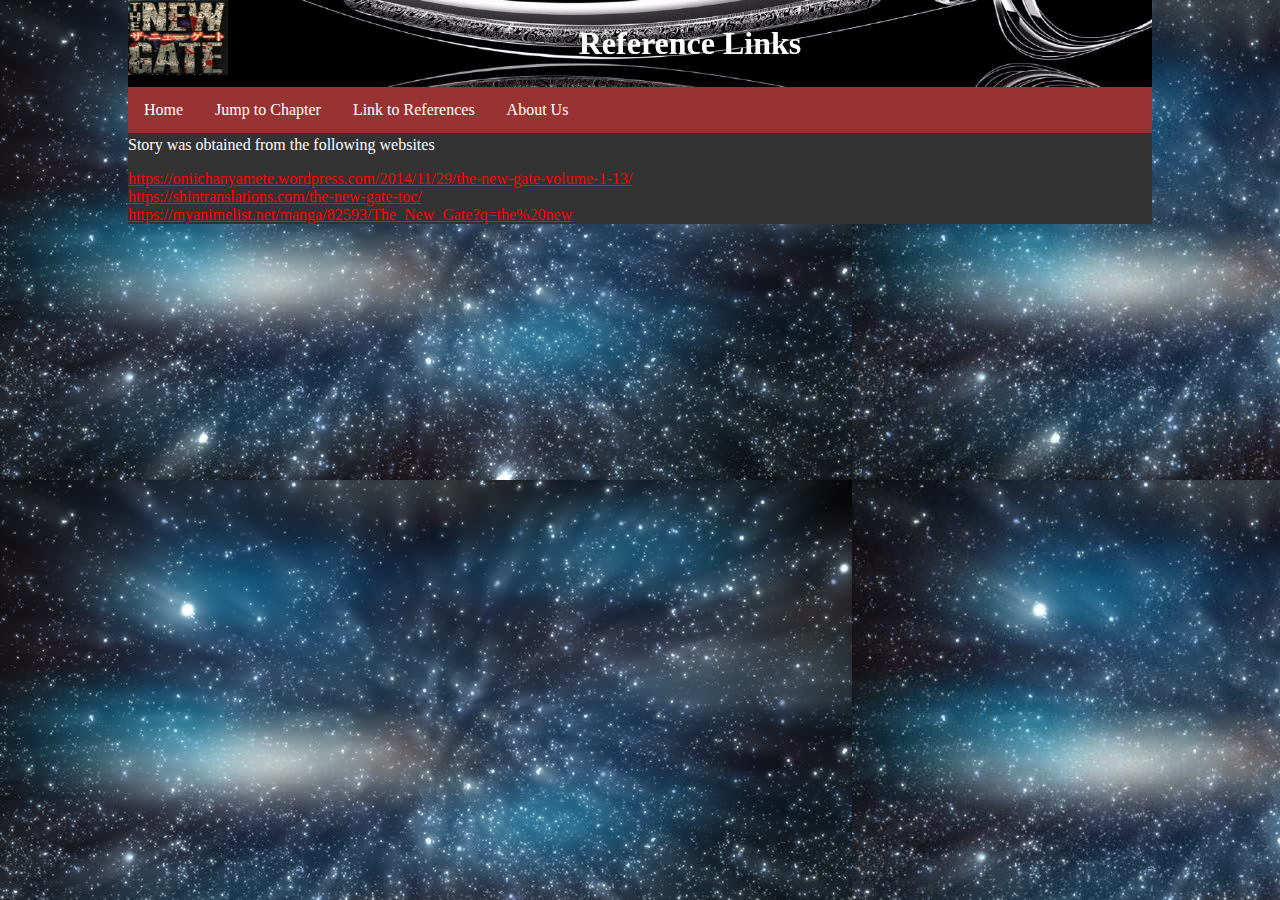
<file: Website Project/Link to References.html>
<!DOCTYPE html>
<html>
	
	<head>
		<title>New Gate LN - Link to References</title>
		<link rel="stylesheet" type="text/css" href="theme.css">
	</head>

	<body>
		<section class="header">
			<a href="index.html">
				<img src="images/Logo/logo.jpg" alt="Logo" style="width:100px;height:75px;float:left;margin-bottom:0;padding-bottom:0;">
			</a>
			<h1 align="center" class="pagetitle">Reference Links</h1>
			<ul id="navbar">
			  <li><a href="index.html">Home</a></li>
			  <li class="dropdown">
				<a href="javascript:void(0)" class="dropbtn">Jump to Chapter</a>
				<div class="dropdown-content">
				  <a href="index.html">Synopsis</a>
				  <a href="Prologue.html">Prologue</a>
				  <a href="Chapter 1.html">Chapter 1</a>
				  <a href="Chapter 2.html">Chapter 2</a>
				  <a href="Chapter 3.html">Chapter 3</a>
				  <a href="Chapter 4.html">Chapter 4</a>
				</div>
			  </li>
			  <li><a href="Link to References.html">Link to References</a></li>
			  <li><a href="About Us.html">About Us</a></li>
			</ul>
		</section>
		<article>
			<div id="pad"></div>
			<p>Story was obtained from the following websites</p>
			<a class="reflink" href="https://oniichanyamete.wordpress.com/2014/11/29/the-new-gate-volume-1-13/">https://oniichanyamete.wordpress.com/2014/11/29/the-new-gate-volume-1-13/</a><br>
			<a class="reflink" href="https://shintranslations.com/the-new-gate-toc/">https://shintranslations.com/the-new-gate-toc/</a><br>
			<a class="reflink" href="https://myanimelist.net/manga/82593/The_New_Gate?q=the%20new">https://myanimelist.net/manga/82593/The_New_Gate?q=the%20new</a>
		</article>
	</body>

</html>
</file>
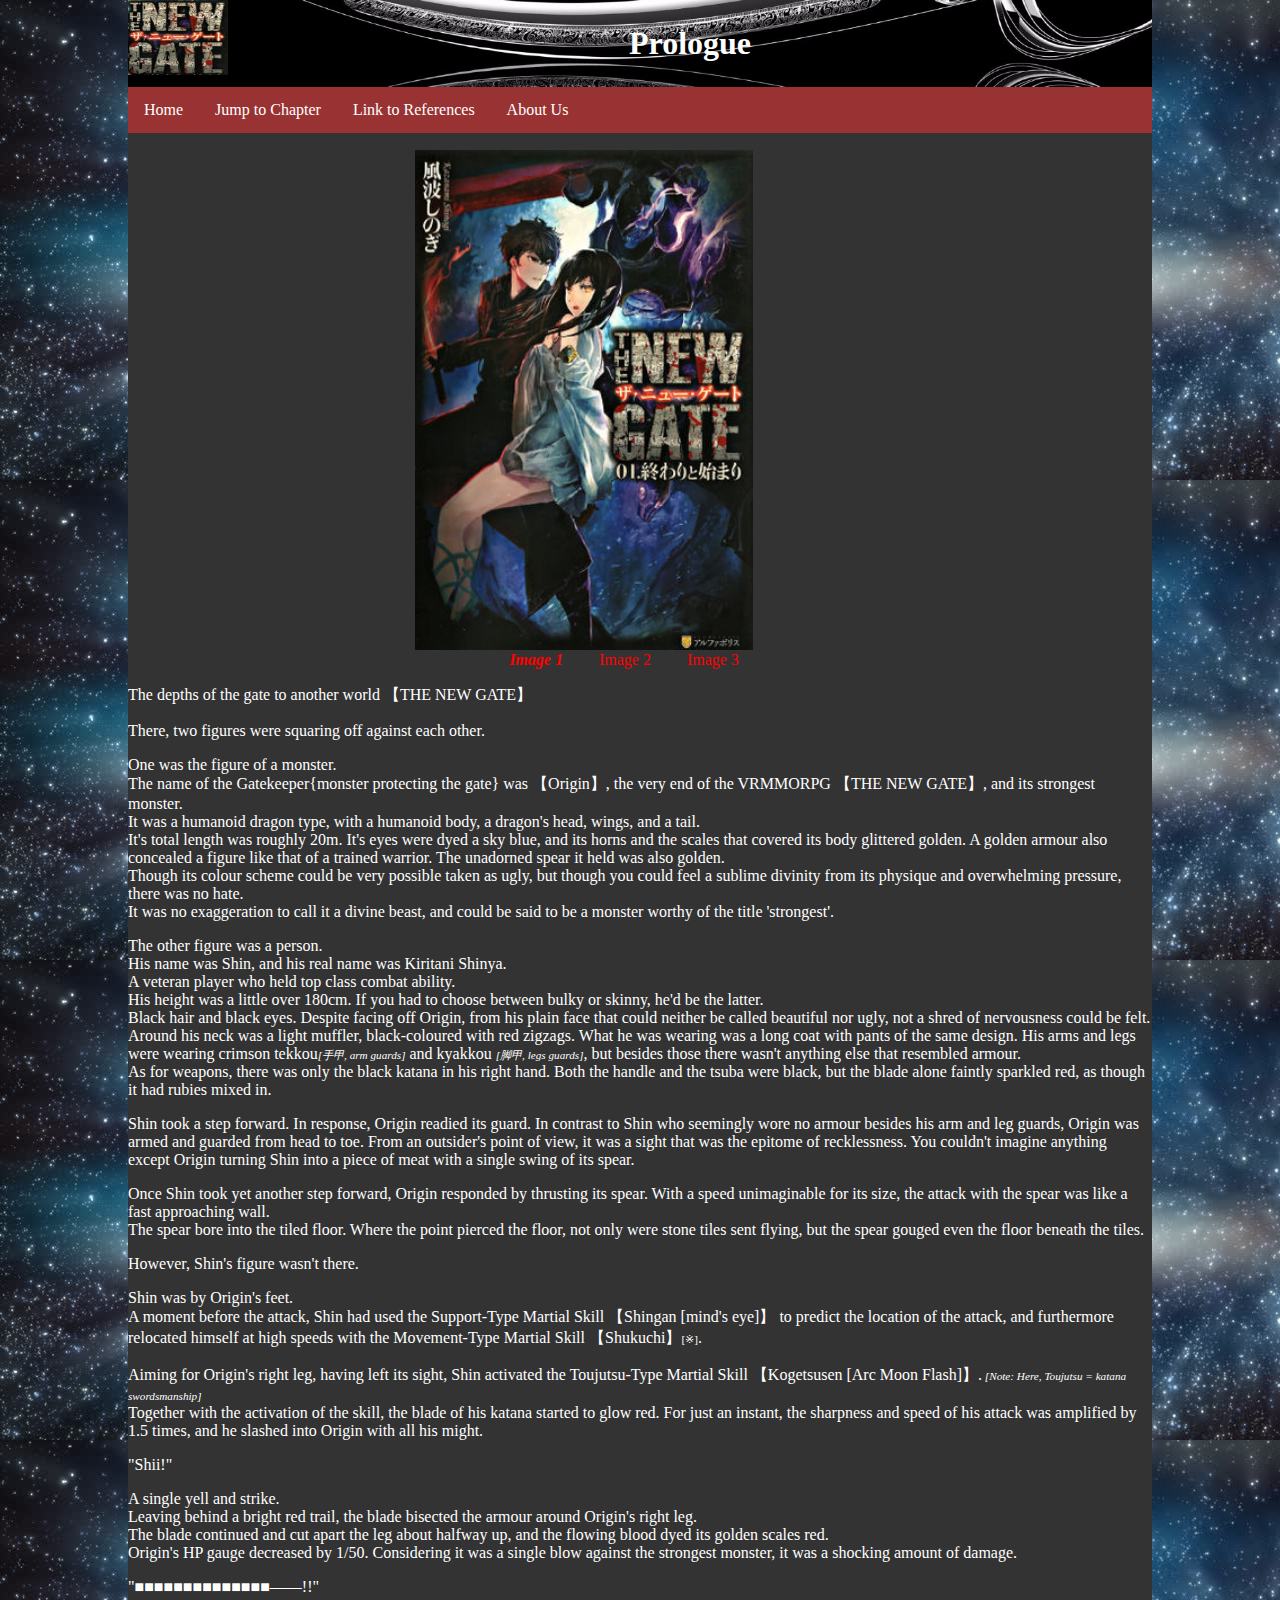
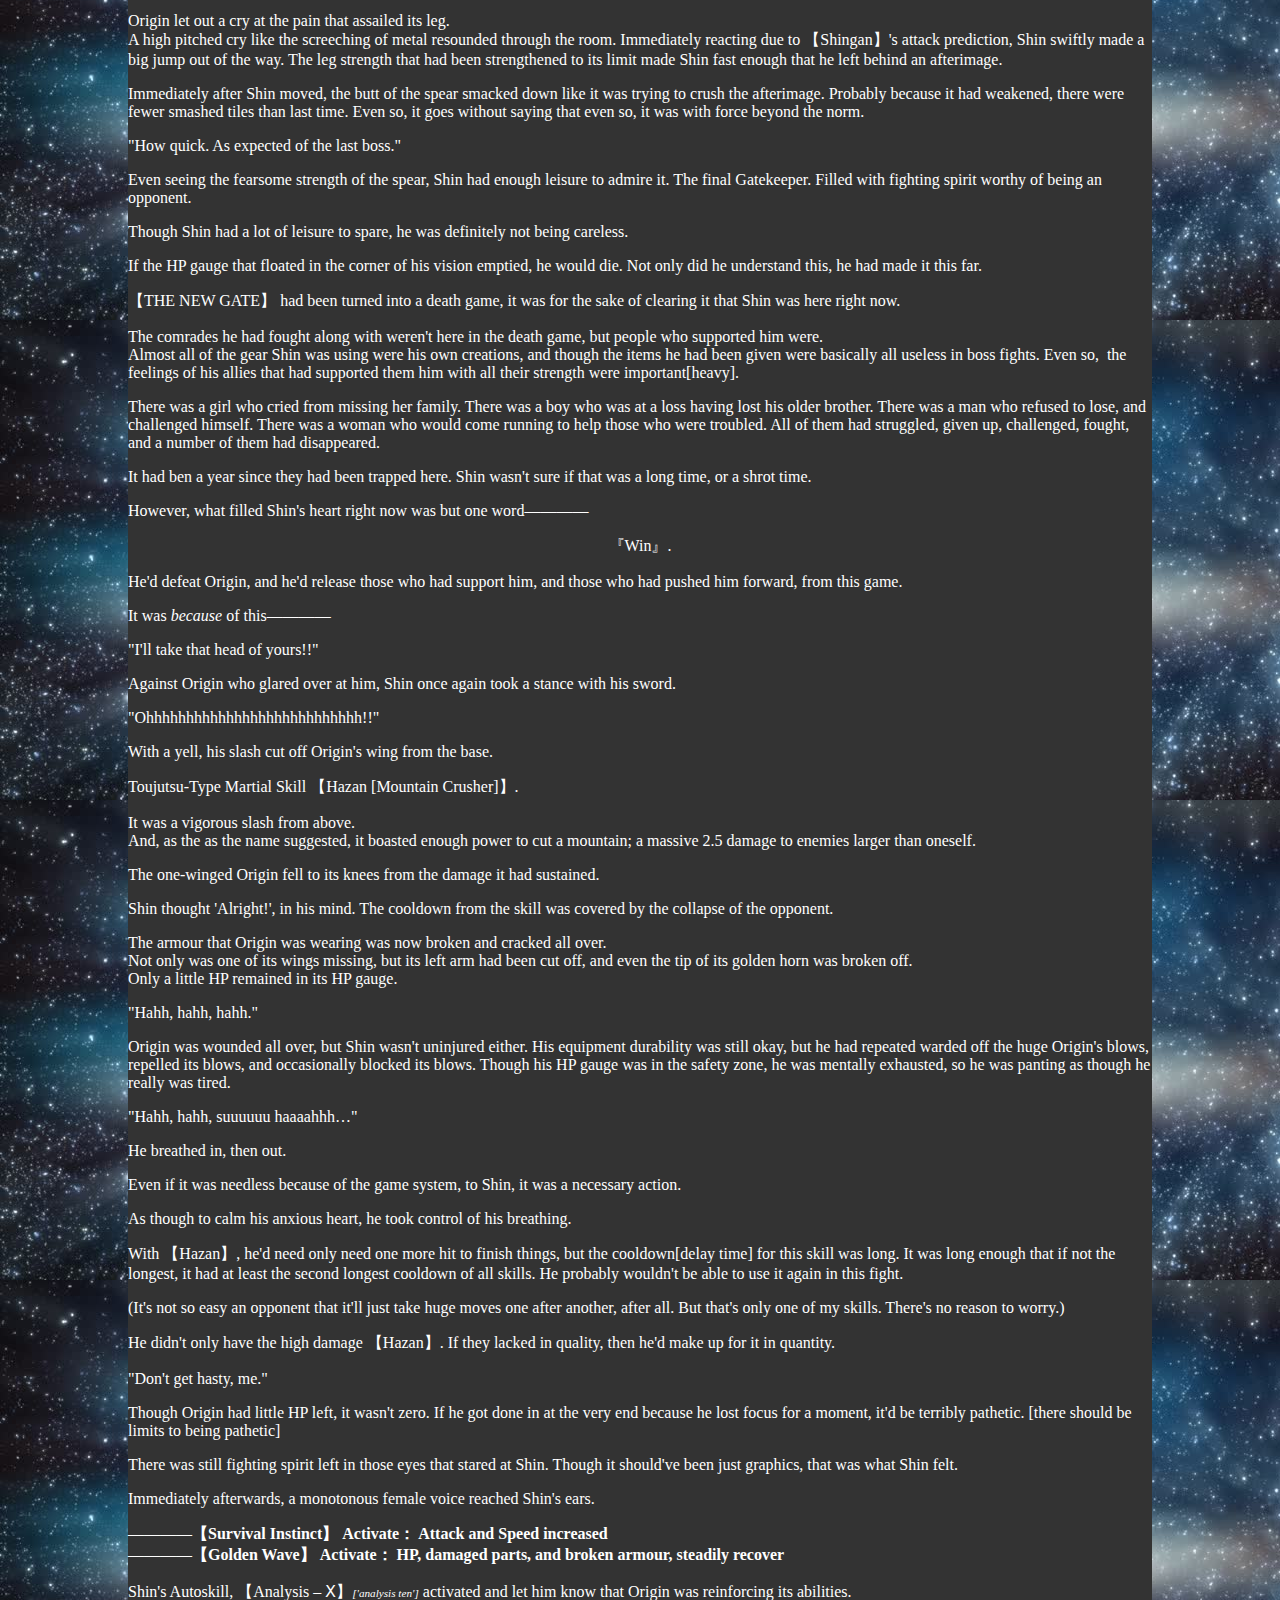
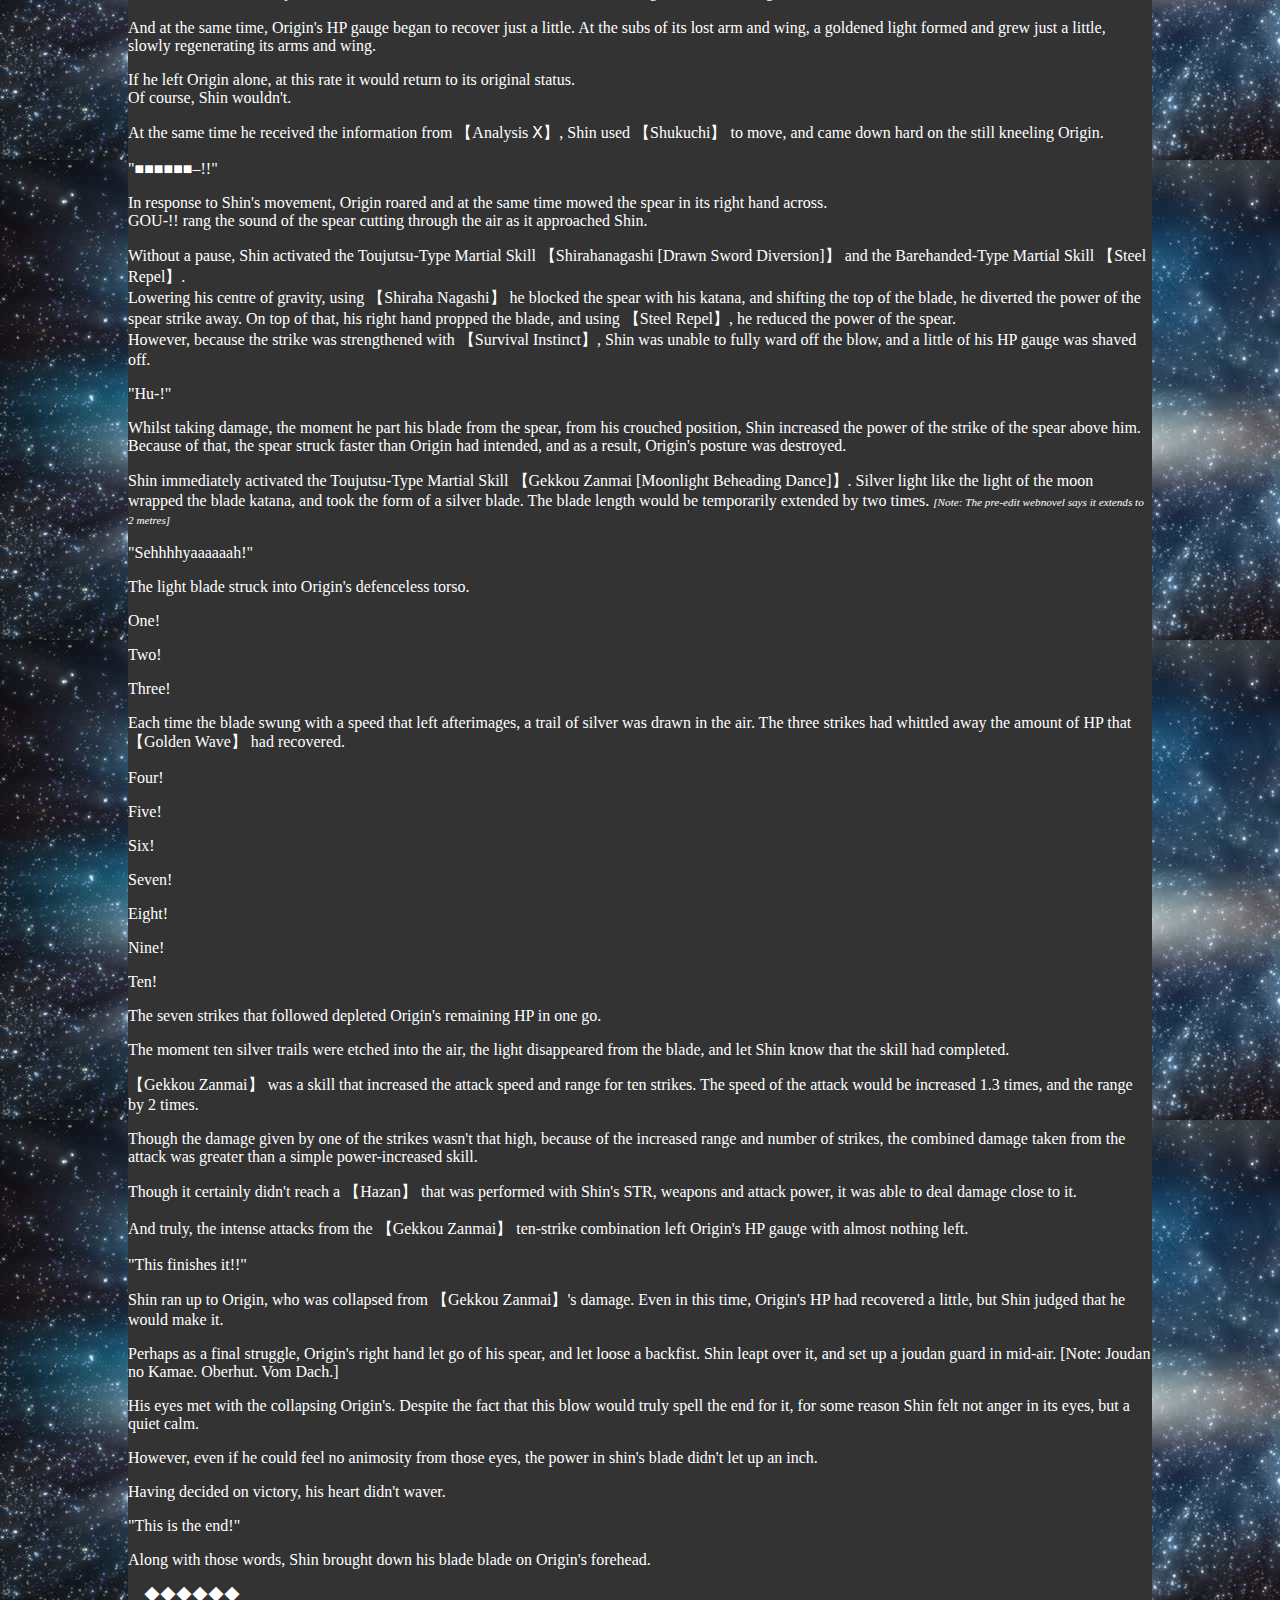
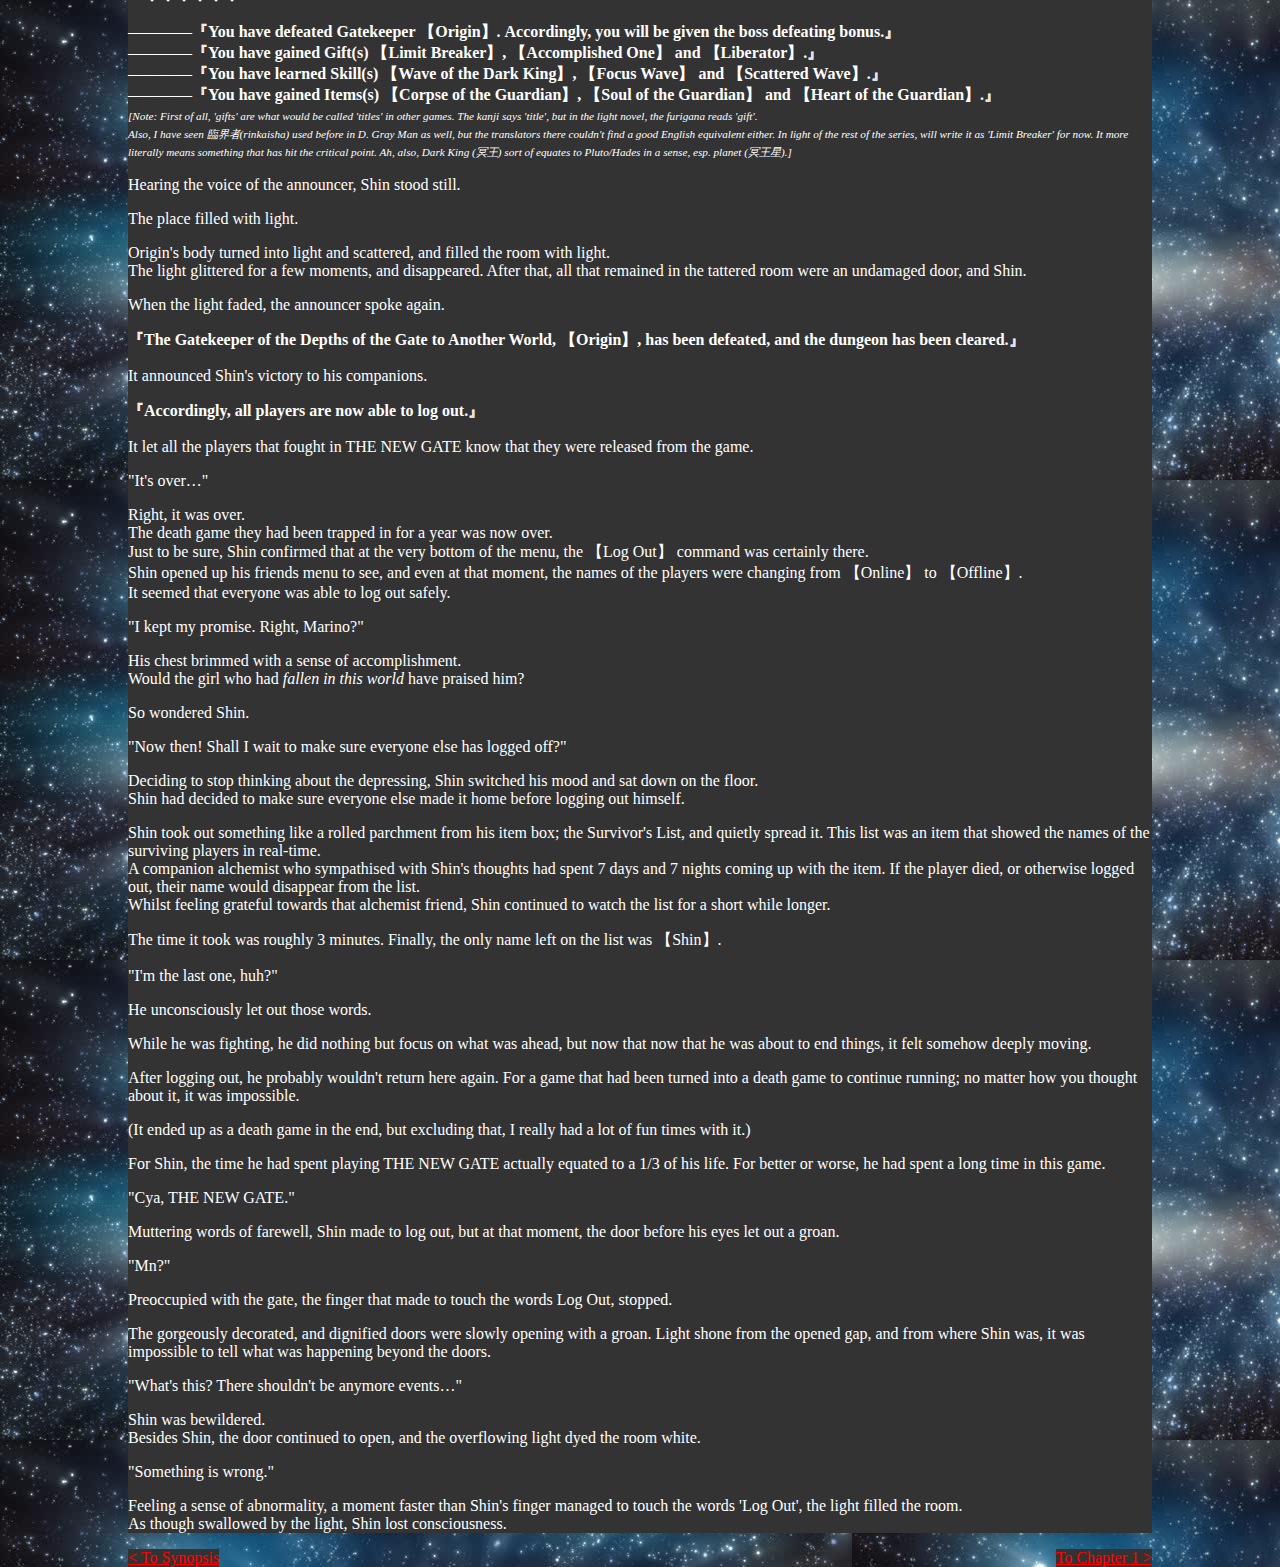
<file: Website Project/Prologue.html>
<!DOCTYPE html>
<html>
	
	<head>
		<title>New Gate LN - Prologue</title>
		<link rel="stylesheet" type="text/css" href="theme.css">
			<script src="jquery.js"></script>
	</head>

	<body>
		<section class="header">
			<a href="index.html">
				<img src="images/Logo/logo.jpg" alt="Logo" style="width:100px;height:75px;float:left;margin-bottom:0;padding-bottom:0;">
			</a>
			<h1 align="center" class="pagetitle">Prologue</h1>
			<ul id="navbar">
			  <li><a href="index.html">Home</a></li>
			  <li class="dropdown">
				<a id="dropnav" href="javascript:void(0)" class="dropbtn">Jump to Chapter</a>
				<div class="dropdown-content">
				  <a href="index.html">Synopsis</a>
				  <a href="Prologue.html">Prologue</a>
				  <a href="Chapter 1.html">Chapter 1</a>
				  <a href="Chapter 2.html">Chapter 2</a>
				  <a href="Chapter 3.html">Chapter 3</a>
				  <a href="Chapter 4.html">Chapter 4</a>
				</div>
			  </li>
			  <li><a href="Link to References.html">Link to References</a></li>
			  <li><a href="About Us.html">About Us</a></li>
			</ul>
		</section>
		<article>
			<div id="cf7" class="shadow" style="padding-bottom:210px">

				<img class="opaque" alt="cover image" src="images/Vol1/The_New_Gate_V01_Cover.jpg" />

				<img alt="character list" src="images/Vol1/cleancharacter-list-v2.png"/>

				<img alt="map" src="images/Vol1/mapvol1.png"/>

			</div>
			<p id="cf7_controls">
				<span class="selected">Image 1</span>
				<span>Image 2</span>
				<span>Image 3</span>
			</p>
			<noscript>
				<img class="noscriimage" alt="character list" src="images/Vol1/cleancharacter-list-v2.png"/>

				<img class="noscriimage" alt="map" src="images/Vol1/mapvol1.png"/>
			</noscript>
			<p>The depths of the gate to another world 【THE NEW GATE】</p>
			<p>There, two figures were squaring off against each other.</p>
			<p>One was the figure of a monster.<br />
			The name of the Gatekeeper{monster protecting the gate} was 【Origin】, the very end of the VRMMORPG 【THE NEW GATE】, and its strongest monster.<br />
			It was a humanoid dragon type, with a humanoid body, a dragon&#039;s head, wings, and a tail.<br />
			It&#039;s total length was roughly 20m. It&#039;s eyes were dyed a sky blue, and its horns and the scales that covered its body glittered golden. A golden armour also concealed a figure like that of a trained warrior. The unadorned spear it held was also golden.<br />
			Though its colour scheme could be very possible taken as ugly, but though you could feel a sublime divinity from its physique and overwhelming pressure, there was no hate.<br />
			It was no exaggeration to call it a divine beast, and could be said to be a monster worthy of the title &#039;strongest&#039;.</p>
			<p>The other figure was a person.<br />
			His name was Shin, and his real name was Kiritani Shinya.<br />
			A veteran player who held top class combat ability.<br />
			His height was a little over 180cm. If you had to choose between bulky or skinny, he&#039;d be the latter.<br />
			Black hair and black eyes. Despite facing off Origin, from his plain face that could neither be called beautiful nor ugly, not a shred of nervousness could be felt.<br />
			Around his neck was a light muffler, black-coloured with red zigzags. What he was wearing was a long coat with pants of the same design. His arms and legs were wearing crimson tekkou<span style="font-size:.7em;"><i>[手甲, arm guards]</i></span> and kyakkou <i><span style="font-size:.7em;">[脚甲, legs guards]</span></i>, but besides those there wasn&#039;t anything else that resembled armour.<br />
			As for weapons, there was only the black katana in his right hand. Both the handle and the tsuba were black, but the blade alone faintly sparkled red, as though it had rubies mixed in.</p>
			<p>Shin took a step forward. In response, Origin readied its guard. In contrast to Shin who seemingly wore no armour besides his arm and leg guards, Origin was armed and guarded from head to toe. From an outsider&#039;s point of view, it was a sight that was the epitome of recklessness. You couldn&#039;t imagine anything except Origin turning Shin into a piece of meat with a single swing of its spear.</p>
			<p>Once Shin took yet another step forward, Origin responded by thrusting its spear. With a speed unimaginable for its size, the attack with the spear was like a fast approaching wall.<br />
			The spear bore into the tiled floor. Where the point pierced the floor, not only were stone tiles sent flying, but the spear gouged even the floor beneath the tiles.</p>
			<p>However, Shin&#039;s figure wasn&#039;t there.</p>
			<p>Shin was by Origin&#039;s feet.<br />
			A moment before the attack, Shin had used the Support-Type Martial Skill 【Shingan [mind&#039;s eye]】 to predict the location of the attack, and furthermore relocated himself at high speeds with the Movement-Type Martial Skill 【Shukuchi】<span style="font-size:.7em;">[※]</span>.</p>
			<p>Aiming for Origin&#039;s right leg, having left its sight, Shin activated the Toujutsu-Type Martial Skill 【Kogetsusen [Arc Moon Flash]】.<span style="font-size:.7em;"><i> [Note: Here, Toujutsu = katana swordsmanship]</i></span><br />
			Together with the activation of the skill, the blade of his katana started to glow red. For just an instant, the sharpness and speed of his attack was amplified by 1.5 times, and he slashed into Origin with all his might.</p>
			<p>&quot;Shii!&quot;</p>
			<p>A single yell and strike.<br />
			Leaving behind a bright red trail, the blade bisected the armour around Origin&#039;s right leg.<br />
			The blade continued and cut apart the leg about halfway up, and the flowing blood dyed its golden scales red.<br />
			Origin&#039;s HP gauge decreased by 1/50. Considering it was a single blow against the strongest monster, it was a shocking amount of damage.</p>
			<p>&quot;■■■■■■■■■■■■■■――!!&quot;</p>
			<p>Origin let out a cry at the pain that assailed its leg.<br />
			A high pitched cry like the screeching of metal resounded through the room. Immediately reacting due to 【Shingan】&#039;s attack prediction, Shin swiftly made a big jump out of the way. The leg strength that had been strengthened to its limit made Shin fast enough that he left behind an afterimage.</p>
			<p>Immediately after Shin moved, the butt of the spear smacked down like it was trying to crush the afterimage. Probably because it had weakened, there were fewer smashed tiles than last time. Even so, it goes without saying that even so, it was with force beyond the norm.</p>
			<p>&quot;How quick. As expected of the last boss.&quot;</p>
			<p>Even seeing the fearsome strength of the spear, Shin had enough leisure to admire it. The final Gatekeeper. Filled with fighting spirit worthy of being an opponent.</p>
			<p>Though Shin had a lot of leisure to spare, he was definitely not being careless.</p>
			<p>If the HP gauge that floated in the corner of his vision emptied, he would die. Not only did he understand this, he had made it this far.</p>
			<p>【THE NEW GATE】 had been turned into a death game, it was for the sake of clearing it that Shin was here right now.</p>
			<p>The comrades he had fought along with weren&#039;t here in the death game, but people who supported him were.<br />
			Almost all of the gear Shin was using were his own creations, and though the items he had been given were basically all useless in boss fights. Even so,&nbsp; the feelings of his allies that had supported them him with all their strength were important[heavy].</p>
			<p>There was a girl who cried from missing her family. There was a boy who was at a loss having lost his older brother. There was a man who refused to lose, and challenged himself. There was a woman who would come running to help those who were troubled. All of them had struggled, given up, challenged, fought, and a number of them had disappeared.</p>
			<p>It had ben a year since they had been trapped here. Shin wasn&#039;t sure if that was a long time, or a shrot time.</p>
			<p>However, what filled Shin&#039;s heart right now was but one word――――</p>
			<div style="text-align:center;">『Win』.</div>
			<p>He&#039;d defeat Origin, and he&#039;d release those who had support him, and those who had pushed him forward, from this game.</p>
			<p>It was <i>because</i> of this――――</p>
			<p>&quot;I&#039;ll take that head of yours!!&quot;</p>
			<p>Against Origin who glared over at him, Shin once again took a stance with his sword.</p>
			<p>&quot;Ohhhhhhhhhhhhhhhhhhhhhhhhhhh!!&quot;</p>
			<p>With a yell, his slash cut off Origin&#039;s wing from the base.</p>
			<p>Toujutsu-Type Martial Skill 【Hazan [Mountain Crusher]】.</p>
			<p>It was a vigorous slash from above.<br />
			And, as the as the name suggested, it boasted enough power to cut a mountain; a massive 2.5 damage to enemies larger than oneself.</p>
			<p>The one-winged Origin fell to its knees from the damage it had sustained.</p>
			<p>Shin thought &#039;Alright!&#039;, in his mind. The cooldown from the skill was covered by the collapse of the opponent.</p>
			<p>The armour that Origin was wearing was now broken and cracked all over.<br />
			Not only was one of its wings missing, but its left arm had been cut off, and even the tip of its golden horn was broken off.<br />
			Only a little HP remained in its HP gauge.</p>
			<p>&quot;Hahh, hahh, hahh.&quot;</p>
			<p>Origin was wounded all over, but Shin wasn&#039;t uninjured either. His equipment durability was still okay, but he had repeated warded off the huge Origin&#039;s blows, repelled its blows, and occasionally blocked its blows. Though his HP gauge was in the safety zone, he was mentally exhausted, so he was panting as though he really was tired.</p>
			<p>&quot;Hahh, hahh, suuuuuu haaaahhh&#8230;&quot;</p>
			<p>He breathed in, then out.</p>
			<p>Even if it was needless because of the game system, to Shin, it was a necessary action.</p>
			<p>As though to calm his anxious heart, he took control of his breathing.</p>
			<p>With 【Hazan】, he&#039;d need only need one more hit to finish things, but the cooldown[delay time] for this skill was long. It was long enough that if not the longest, it had at least the second longest cooldown of all skills. He probably wouldn&#039;t be able to use it again in this fight.</p>
			<p>(It&#039;s not so easy an opponent that it&#039;ll just take huge moves one after another, after all. But that&#039;s only one of my skills. There&#039;s no reason to worry.)</p>
			<p>He didn&#039;t only have the high damage 【Hazan】. If they lacked in quality, then he&#039;d make up for it in quantity.</p>
			<p>&quot;Don&#039;t get hasty, me.&quot;</p>
			<p>Though Origin had little HP left, it wasn&#039;t zero. If he got done in at the very end because he lost focus for a moment, it&#039;d be terribly pathetic. [there should be limits to being pathetic]</p>
			<p>There was still fighting spirit left in those eyes that stared at Shin. Though it should&#039;ve been just graphics, that was what Shin felt.</p>
			<p>Immediately afterwards, a monotonous female voice reached Shin&#039;s ears.</p>
			<p>――――<b>【Survival Instinct】 Activate： Attack and Speed increased</b><br />
			――――<b>【Golden Wave】 Activate： HP, damaged parts, and broken armour, steadily recover</b></p>
			<p>Shin&#039;s Autoskill, 【Analysis &#8211; Ⅹ】<i><span style="font-size:.7em;">[&#039;analysis ten&#039;]</span></i> activated and let him know that Origin was reinforcing its abilities.</p>
			<p>And at the same time, Origin&#039;s HP gauge began to recover just a little. At the subs of its lost arm and wing, a goldened light formed and grew just a little, slowly regenerating its arms and wing.</p>
			<p>If he left Origin alone, at this rate it would return to its original status.<br />
			Of course, Shin wouldn&#039;t.</p>
			<p>At the same time he received the information from 【Analysis Ⅹ】, Shin used 【Shukuchi】 to move, and came down hard on the still kneeling Origin.</p>
			<p>&quot;■■■■■■&#8211;!!&quot;</p>
			<p>In response to Shin&#039;s movement, Origin roared and at the same time mowed the spear in its right hand across.<br />
			GOU-!! rang the sound of the spear cutting through the air as it approached Shin.</p>
			<p>Without a pause, Shin activated the Toujutsu-Type Martial Skill 【Shirahanagashi [Drawn Sword Diversion]】 and the Barehanded-Type Martial Skill 【Steel Repel】.<br />
			Lowering his centre of gravity, using 【Shiraha Nagashi】 he blocked the spear with his katana, and shifting the top of the blade, he diverted the power of the spear strike away. On top of that, his right hand propped the blade, and using 【Steel Repel】, he reduced the power of the spear.<br />
			However, because the strike was strengthened with 【Survival Instinct】, Shin was unable to fully ward off the blow, and a little of his HP gauge was shaved off.</p>
			<p>&quot;Hu-!&quot;</p>
			<p>Whilst taking damage, the moment he part his blade from the spear, from his crouched position, Shin increased the power of the strike of the spear above him.<br />
			Because of that, the spear struck faster than Origin had intended, and as a result, Origin&#039;s posture was destroyed.</p>
			<p>Shin immediately activated the Toujutsu-Type Martial Skill 【Gekkou Zanmai <span style="font-size:1em;">[Moonlight Beheading Dance]</span>】. Silver light like the light of the moon wrapped the blade katana, and took the form of a silver blade. The blade length would be temporarily extended by two times. <i><span style="font-size:.7em;">[Note: The pre-edit webnovel says it extends to 2 metres]</span></i></p>
			<p>&quot;Sehhhhyaaaaaah!&quot;</p>
			<p>The light blade struck into Origin&#039;s defenceless torso.</p>
			<p>One!</p>
			<p>Two!</p>
			<p>Three!</p>
			<p>Each time the blade swung with a speed that left afterimages, a trail of silver was drawn in the air. The three strikes had whittled away the amount of HP that 【Golden Wave】 had recovered.</p>
			<p>Four!</p>
			<p>Five!</p>
			<p>Six!</p>
			<p>Seven!</p>
			<p>Eight!</p>
			<p>Nine!</p>
			<p>Ten!</p>
			<p>The seven strikes that followed depleted Origin&#039;s remaining HP in one go.</p>
			<p>The moment ten silver trails were etched into the air, the light disappeared from the blade, and let Shin know that the skill had completed.</p>
			<p>【Gekkou Zanmai】 was a skill that increased the attack speed and range for ten strikes. The speed of the attack would be increased 1.3 times, and the range by 2 times.</p>
			<p>Though the damage given by one of the strikes wasn&#039;t that high, because of the increased range and number of strikes, the combined damage taken from the attack was greater than a simple power-increased skill.</p>
			<p>Though it certainly didn&#039;t reach a 【Hazan】 that was performed with Shin&#039;s STR, weapons and attack power, it was able to deal damage close to it.</p>
			<p>And truly, the intense attacks from the 【Gekkou Zanmai】 ten-strike combination left Origin&#039;s HP gauge with almost nothing left.</p>
			<p>&quot;This finishes it!!&quot;</p>
			<p>Shin ran up to Origin, who was collapsed from 【Gekkou Zanmai】&#039;s damage. Even in this time, Origin&#039;s HP had recovered a little, but Shin judged that he would make it.</p>
			<p>Perhaps as a final struggle, Origin&#039;s right hand let go of his spear, and let loose a backfist. Shin leapt over it, and set up a joudan guard in mid-air. [Note: Joudan no Kamae. Oberhut. Vom Dach.]</p>
			<p>His eyes met with the collapsing Origin&#039;s. Despite the fact that this blow would truly spell the end for it, for some reason Shin felt not anger in its eyes, but a quiet calm.</p>
			<p>However, even if he could feel no animosity from those eyes, the power in shin&#039;s blade didn&#039;t let up an inch.</p>
			<p>Having decided on victory, his heart didn&#039;t waver.</p>
			<p>&quot;This is the end!&quot;</p>
			<p>Along with those words, Shin brought down his blade blade on Origin&#039;s forehead.</p>
			<p>　◆◆◆◆◆◆</p>
			<p>――――<b>『You have defeated Gatekeeper 【Origin】. Accordingly, you will be given the boss defeating bonus.』</b><br />
			――――<b>『You have gained Gift(s) 【Limit Breaker】, 【Accomplished One】 and 【Liberator】.』</b><br />
			――――<b>『You have learned Skill(s) 【Wave of the Dark King】, 【Focus Wave】 and 【Scattered Wave】.』</b><br />
			――――<b>『You have gained Items(s) 【Corpse of the Guardian】, 【Soul of the Guardian】 and 【Heart of the Guardian】.』</b><br />
			<i><span style="font-size:.7em;">[Note: First of all, &#039;gifts&#039; are what would be called &#039;titles&#039; in other games. The kanji says &#039;title&#039;, but in the light novel, the furigana reads &#039;gift&#039;.<br />
			Also, I have seen 臨界者(rinkaisha) used before in D. Gray Man as well, but the translators there couldn&#039;t find a good English equivalent either. In light of the rest of the series, will write it as &#039;Limit Breaker&#039; for now. It more literally means something that has hit the critical point. Ah, also, Dark King (冥王) sort of equates to Pluto/Hades in a sense, esp. planet (冥王星).]</span></i></p>
			<p>Hearing the voice of the announcer, Shin stood still.</p>
			<p>The place filled with light.</p>
			<p>Origin&#039;s body turned into light and scattered, and filled the room with light.<br />
			The light glittered for a few moments, and disappeared. After that, all that remained in the tattered room were an undamaged door, and Shin.</p>
			<p>When the light faded, the announcer spoke again.</p>
			<p><b>『The Gatekeeper of the Depths of the Gate to Another World, 【Origin】, has been defeated, and the dungeon has been cleared.』</b></p>
			<p>It announced Shin&#039;s victory to his companions.</p>
			<p><b>『Accordingly, all players are now able to log out.』</b></p>
			<p>It let all the players that fought in THE NEW GATE know that they were released from the game.</p>
			<p>&quot;It&#039;s over&#8230;&quot;</p>
			<p>Right, it was over.<br />
			The death game they had been trapped in for a year was now over.<br />
			Just to be sure, Shin confirmed that at the very bottom of the menu, the 【Log Out】 command was certainly there.<br />
			Shin opened up his friends menu to see, and even at that moment, the names of the players were changing from 【Online】 to 【Offline】.<br />
			It seemed that everyone was able to log out safely.</p>
			<p>&quot;I kept my promise. Right, Marino?&quot;</p>
			<p>His chest brimmed with a sense of accomplishment.<br />
			Would the girl who had <i>fallen in this world</i> have praised him?</p>
			<p>So wondered Shin.</p>
			<p>&quot;Now then! Shall I wait to make sure everyone else has logged off?&quot;</p>
			<p>Deciding to stop thinking about the depressing, Shin switched his mood and sat down on the floor.<br />
			Shin had decided to make sure everyone else made it home before logging out himself.</p>
			<p>Shin took out something like a rolled parchment from his item box; the Survivor&#039;s List, and quietly spread it. This list was an item that showed the names of the surviving players in real-time.<br />
			A companion alchemist who sympathised with Shin&#039;s thoughts had spent 7 days and 7 nights coming up with the item. If the player died, or otherwise logged out, their name would disappear from the list.<br />
			Whilst feeling grateful towards that alchemist friend, Shin continued to watch the list for a short while longer.</p>
			<p>The time it took was roughly 3 minutes. Finally, the only name left on the list was 【Shin】.</p>
			<p>&quot;I&#039;m the last one, huh?&quot;</p>
			<p>He unconsciously let out those words.</p>
			<p>While he was fighting, he did nothing but focus on what was ahead, but now that now that he was about to end things, it felt somehow deeply moving.</p>
			<p>After logging out, he probably wouldn&#039;t return here again. For a game that had been turned into a death game to continue running; no matter how you thought about it, it was impossible.</p>
			<p>(It ended up as a death game in the end, but excluding that, I really had a lot of fun times with it.)</p>
			<p>For Shin, the time he had spent playing THE NEW GATE actually equated to a 1/3 of his life. For better or worse, he had spent a long time in this game.</p>
			<p>&quot;Cya, THE NEW GATE.&quot;</p>
			<p>Muttering words of farewell, Shin made to log out, but at that moment, the door before his eyes let out a groan.</p>
			<p>&quot;Mn?&quot;</p>
			<p>Preoccupied with the gate, the finger that made to touch the words Log Out, stopped.</p>
			<p>The gorgeously decorated, and dignified doors were slowly opening with a groan. Light shone from the opened gap, and from where Shin was, it was impossible to tell what was happening beyond the doors.</p>
			<p>&quot;What&#039;s this? There shouldn&#039;t be anymore events&#8230;&quot;</p>
			<p>Shin was bewildered.<br />
			Besides Shin, the door continued to open, and the overflowing light dyed the room white.</p>
			<p>&quot;Something is wrong.&quot;</p>
			<p>Feeling a sense of abnormality, a moment faster than Shin&#039;s finger managed to touch the words &#039;Log Out&#039;, the light filled the room.<br />
			As though swallowed by the light, Shin lost consciousness.</p>
			<a href="Chapter 1.html" class="rightLinks">To Chapter 1 ></a>
			<a href="index.html" class="leftLinks">< To Synopsis</a>
		</article>
	</body>

</html>
</file>
<file: Website Project/theme.css>
#navbar {
    list-style-type: none;
    margin: 0;
    padding: 0;
    overflow: hidden;
    background-color: #933;
	clear: both;
}

li {
    float: left;
}

li a, .dropbtn {
    display: inline-block;
    color: white;
    text-align: center;
    padding: 14px 16px;
    text-decoration: none;
}

li a:hover, .dropdown:hover .dropbtn {
    background-color: red;
}

li.dropdown {
    display: inline-block;
}

.dropdown-content {
    display: none;
    position: absolute;
    background-color: #f9f9f9;
    min-width: 160px;
    box-shadow: 0px 8px 16px 0px rgba(0,0,0,0.2);
    z-index: 1;
}

.dropdown-content a {
    color: black;
    padding: 12px 16px;
    text-decoration: none;
    display: block;
    text-align: left;
}

.dropdown-content a:hover {background-color: #f1f1f1}

.dropdown:hover .dropdown-content {
    display: block;
}

body {
	background-image: url("images/Background/background_image.jpg");
	margin:auto;
	width: 80%;
}

article {
	clear: both;
	background-color: #333;
	color: white;
	padding: 20x;
}

.leftLinks {
  position: absolute;
  float: left;
  background-color: #333;
  color: red;
}

.rightLinks {;
  position: relative;
  float:right;
  background-color: #333;
  color: red;
  
}

a.rightLinks:visited {
	color: pink;
}

a.rightLinks:hover {
	color: yellow;
}

.pagetitle {
	float:center;
	color:white;
	margin-top:0px;
	background-image: url("images/Background/sword.jpg");
	background-size: cover;
	background-position: center center;
	padding-bottom:25px;
	padding-top:25px;
	margin-bottom:0;
}

p#cf7_controls {

margin-top: 160px;

text-align:center;

}

#cf7_controls span {

padding-right:2em;

cursor:pointer;

color:red;

}

#cf7 {

position:relative;

height:281px;

width:450px;

margin:0 auto 10px;

}

#cf7 img {
	
margin-top: 150px;

position:absolute;

left:0;

-webkit-transition: opacity 1s ease-in-out;

-moz-transition: opacity 1s ease-in-out;

-o-transition: opacity 1s ease-in-out;

transition: opacity 1s ease-in-out;

opacity:0;

-ms-filter:"progid:DXImageTransform.Microsoft.Alpha(Opacity=0)";

filter: alpha(opacity=0);

height: 500px;

}

#cf7 img.opaque {

opacity:1;

-ms-filter:"progid:DXImageTransform.Microsoft.Alpha(Opacity=100)";

filter: alpha(opacity=1);

}

#pad {
	height: 120px;
	position:relative;
}

.selected {
	font-weight:bold;
	font-style:italic;
}

.header {
	position: fixed;
	z-index: 99;
	width: 80%;
	
}

.noscriimage {
	margin-top: 150px;
	width: 300px;
}

a.reflink:link{
	color:red;
}

a.reflink:visited{
	color:pink;
}

a.reflink:hover{
	color:yellow;
}
</file>
